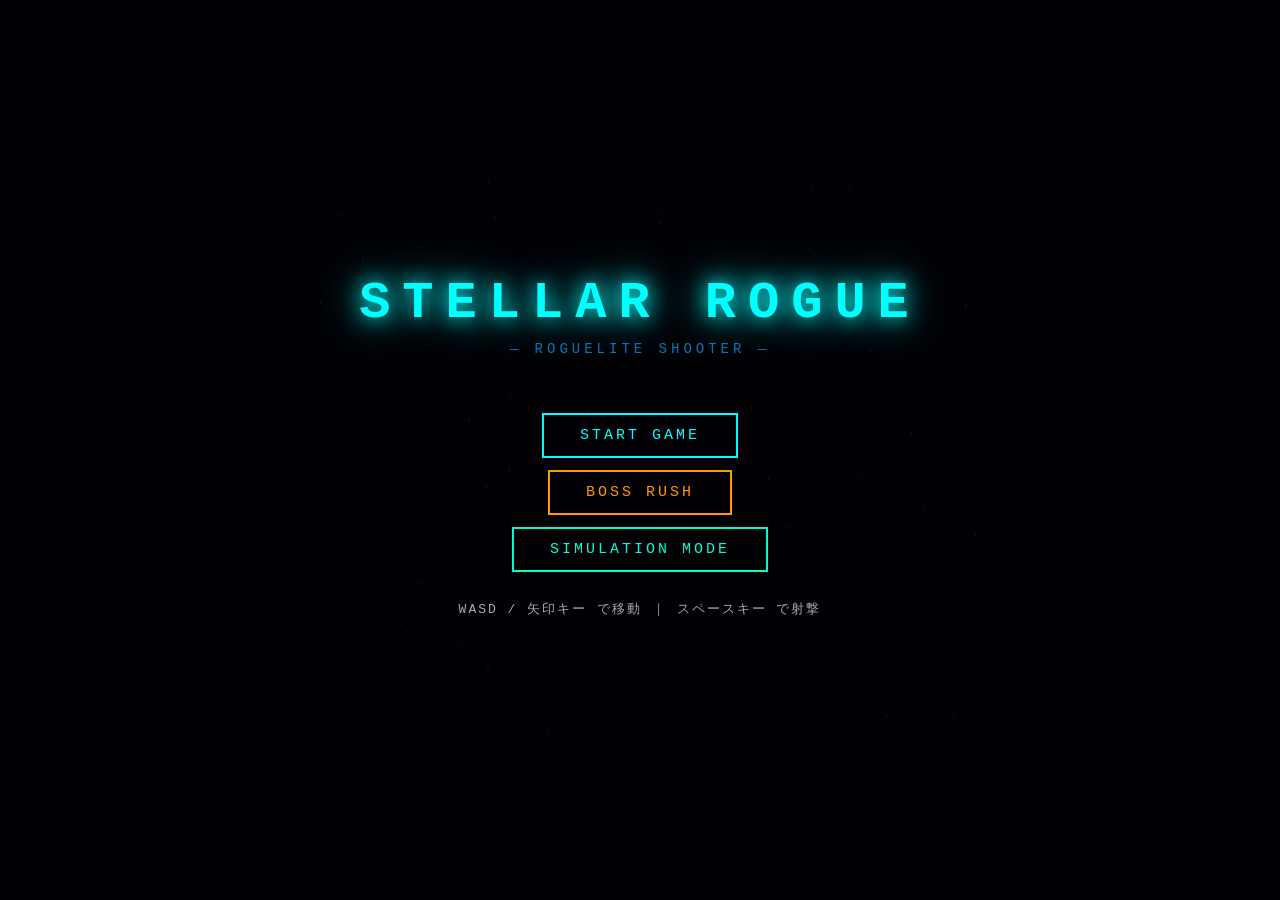
<file: index.html>
﻿<!DOCTYPE html>
<html lang="ja">
<head>
<meta charset="UTF-8">
<title>STELLAR ROGUE</title>
<link rel="stylesheet" href="css/style.css">
</head>
<body>
<canvas id="gameCanvas"></canvas>
<div id="overlay">
  <div class="title-text">STELLAR ROGUE</div>
  <div class="subtitle-text">— ROGUELITE SHOOTER —</div>
  <button class="btn" id="startBtn" onclick="showInitialItemSelect()">START GAME</button>
  <button class="btn" style="border-color:#f90;color:#f90;margin-top:4px" onclick="showBossSelect()">BOSS RUSH</button>
  <button class="btn" style="border-color:#00ffcc;color:#00ffcc;margin-top:4px" onclick="showSimulationSelect()">SIMULATION MODE</button>
  <div class="info-text" style="margin-top:20px">WASD / 矢印キー で移動 ｜ スペースキー で射撃</div>
</div>

<script src="js/app-preboss.js"></script>
<script src="js/bosses-1-9.js"></script>
<script src="js/bosses-10-18.js"></script>
<script src="js/app-postboss.js"></script>
</body>
</html>
</file>
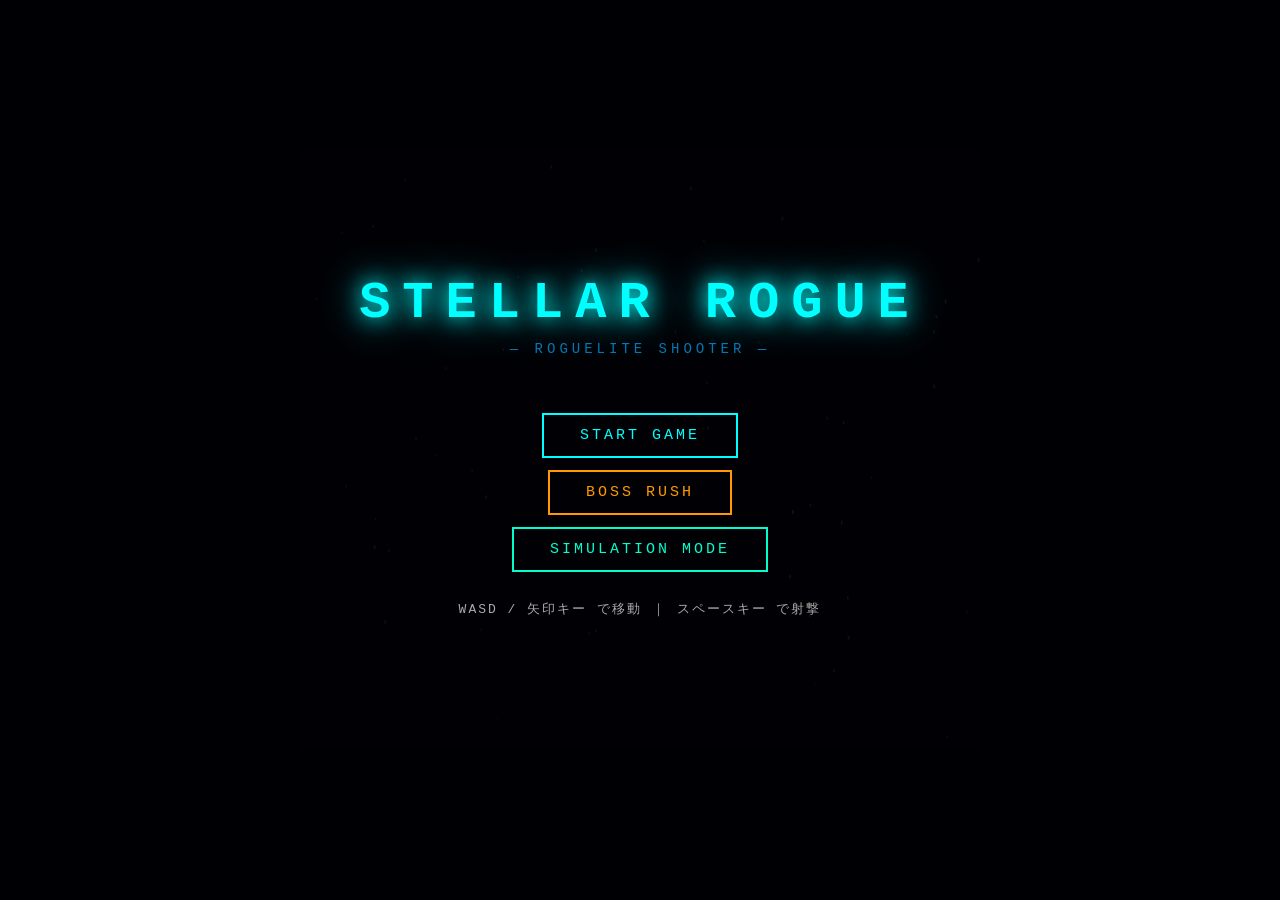
<file: shooter.html>
<!DOCTYPE html>
<html lang="ja">
<head>
<meta charset="UTF-8">
<title>STELLAR ROGUE</title>
<style>
  * { margin:0; padding:0; box-sizing:border-box; }
  body {
    background: #000;
    display: flex;
    justify-content: center;
    align-items: center;
    min-height: 100vh;
    font-family: 'Courier New', monospace;
    overflow: hidden;
  }
  #gameCanvas {
    display: block;
    image-rendering: pixelated;
  }
  #ui {
    position: fixed;
    top: 0; left: 0;
    width: 100%; height: 100%;
    pointer-events: none;
    display: flex;
    justify-content: center;
    align-items: center;
  }
  #overlay {
    position: fixed;
    top: 0; left: 0;
    width: 100%; height: 100%;
    background: rgba(0,0,5,0.92);
    display: flex;
    flex-direction: column;
    align-items: center;
    justify-content: safe center;
    color: #fff;
    z-index: 100;
    overflow-y: auto;
    padding: 24px 12px;
  }
  #overlay.hidden { display: none; }
  .title-text {
    font-size: 52px;
    letter-spacing: 12px;
    color: #0ff;
    text-shadow: 0 0 20px #0ff, 0 0 40px #0ff;
    margin-bottom: 8px;
    font-weight: bold;
  }
  .subtitle-text {
    font-size: 14px;
    letter-spacing: 4px;
    color: #0af;
    margin-bottom: 48px;
    opacity: 0.7;
  }
  .item-select-title {
    font-size: 28px;
    letter-spacing: 6px;
    color: #ff0;
    text-shadow: 0 0 15px #ff0;
    margin-bottom: 32px;
  }
  .item-cards {
    display: flex;
    gap: 20px;
    margin-bottom: 24px;
  }
  .item-card {
    width: 180px;
    padding: 20px 16px;
    border: 2px solid #444;
    border-radius: 8px;
    background: rgba(0,20,40,0.8);
    cursor: pointer;
    pointer-events: all;
    transition: all 0.2s;
    text-align: center;
    position: relative;
    overflow: hidden;
  }
  .item-card:hover {
    border-color: #0ff;
    box-shadow: 0 0 20px rgba(0,255,255,0.3);
    transform: translateY(-4px);
  }
  .item-card.once-only {
    border-color: #f90;
  }
  .item-card.once-only:hover {
    border-color: #ff0;
    box-shadow: 0 0 20px rgba(255,200,0,0.4);
  }
  .item-card-name {
    font-size: 15px;
    color: #0ff;
    margin-bottom: 10px;
    font-weight: bold;
    letter-spacing: 1px;
  }
  .item-card.once-only .item-card-name { color: #ff0; }
  .item-card-desc {
    font-size: 11px;
    color: #888;
    line-height: 1.5;
  }
  .item-card-icon {
    font-size: 28px;
    margin-bottom: 10px;
  }
  .badge {
    position: absolute;
    top: 6px; right: 6px;
    font-size: 9px;
    padding: 2px 5px;
    border-radius: 3px;
    background: #f90;
    color: #000;
    font-weight: bold;
  }
  .btn {
    padding: 12px 36px;
    border: 2px solid #0ff;
    background: transparent;
    color: #0ff;
    font-family: 'Courier New', monospace;
    font-size: 15px;
    letter-spacing: 3px;
    cursor: pointer;
    pointer-events: all;
    transition: all 0.2s;
    margin: 8px;
  }
  .btn:hover {
    background: #0ff;
    color: #000;
    box-shadow: 0 0 20px #0ff;
  }
  .phase-banner {
    font-size: 36px;
    letter-spacing: 8px;
    color: #0f0;
    text-shadow: 0 0 20px #0f0;
    animation: pulse 1s ease-in-out infinite alternate;
  }
  @keyframes pulse {
    from { opacity: 0.7; transform: scale(0.97); }
    to { opacity: 1; transform: scale(1.03); }
  }
  .boss-banner {
    font-size: 42px;
    letter-spacing: 8px;
    color: #f00;
    text-shadow: 0 0 30px #f00, 0 0 60px #f00;
    animation: bossPulse 0.5s ease-in-out infinite alternate;
  }
  @keyframes bossPulse {
    from { opacity: 0.8; }
    to { opacity: 1; text-shadow: 0 0 40px #f00, 0 0 80px #f00; }
  }
  .clear-banner {
    font-size: 48px;
    letter-spacing: 10px;
    color: #ff0;
    text-shadow: 0 0 30px #ff0;
    margin-bottom: 20px;
  }
  .gameover-banner {
    font-size: 52px;
    letter-spacing: 10px;
    color: #f00;
    text-shadow: 0 0 30px #f00;
    margin-bottom: 20px;
  }
  .info-text {
    color: #aaa;
    font-size: 13px;
    letter-spacing: 2px;
    margin-bottom: 8px;
  }
  .item-list-display {
    display: flex;
    flex-wrap: wrap;
    gap: 6px;
    justify-content: center;
    margin-top: 8px;
    max-width: 520px;
    max-height: 96px;
    overflow-y: auto;
    padding: 4px 8px;
    border: 1px solid #ffffff15;
    border-radius: 6px;
    background: rgba(255,255,255,0.03);
    scrollbar-width: thin;
    scrollbar-color: #444 transparent;
  }
  .item-badge {
    padding: 3px 8px;
    border-radius: 12px;
    font-size: 11px;
    background: rgba(0,255,255,0.15);
    border: 1px solid #0ff4;
    color: #0ff;
  }
  .stars-bg {
    position: fixed;
    top:0;left:0;width:100%;height:100%;
    pointer-events:none;
    z-index:-1;
  }
  .event-warning {
    position: fixed;
    top: 50%;
    left: 50%;
    transform: translate(-50%, -50%);
    font-size: 48px;
    font-weight: bold;
    color: #f00;
    text-shadow: 0 0 30px #f00, 0 0 60px #f00;
    letter-spacing: 4px;
    animation: eventFlash 0.5s ease-in-out;
    pointer-events: none;
    z-index: 50;
  }
  @keyframes eventFlash {
    0%, 100% { opacity: 1; transform: translate(-50%, -50%) scale(1); }
    50% { opacity: 0.5; transform: translate(-50%, -50%) scale(1.1); }
  }
</style>
</head>
<body>
<canvas id="gameCanvas"></canvas>
<div id="overlay">
  <div class="title-text">STELLAR ROGUE</div>
  <div class="subtitle-text">— ROGUELITE SHOOTER —</div>
  <button class="btn" id="startBtn" onclick="showInitialItemSelect()">START GAME</button>
  <button class="btn" style="border-color:#f90;color:#f90;margin-top:4px" onclick="showBossSelect()">BOSS RUSH</button>
  <button class="btn" style="border-color:#00ffcc;color:#00ffcc;margin-top:4px" onclick="showSimulationSelect()">SIMULATION MODE</button>
  <div class="info-text" style="margin-top:20px">WASD / 矢印キー で移動 ｜ スペースキー で射撃</div>
</div>

<script>
const canvas = document.getElementById('gameCanvas');
const ctx = canvas.getContext('2d');
const W = 680, H = 600;
canvas.width = W; canvas.height = H;

function randInt(min, max) { return Math.floor(Math.random() * (max - min + 1)) + min; }
function lerp(a, b, t) { return a + (b - a) * t; }
function distToSegment(px, py, x1, y1, x2, y2) {
  const l2 = (x1-x2)**2 + (y1-y2)**2;
  if (l2 === 0) return Math.hypot(px-x1, py-y1);
  let t = ((px-x1)*(x2-x1) + (py-y1)*(y2-y1)) / l2;
  t = Math.max(0, Math.min(1, t));
  return Math.hypot(px - (x1 + t*(x2-x1)), py - (y1 + t*(y2-y1)));
}

// ==================== STATE ====================
let state = 'title';
let wavePhase = 1;
let itemSelectRound = 0;
let frameCount = 0;
let waveTimer = 0;
let bossType = 0;
let waveClearing = false;
let loopCount = 1;

// ==================== 呪字システム ====================
let curseSlots = [];          // 取得済み呪字リスト
let curseUsedFlags = {};      // 1回限り効果の使用済みフラグ
// フラグ: 命復活済み, 死モード, HP上昇無効, 基/礎バフタイマー, 号灰暗光のboss強制指定
let pendingForceBoss   = 0;
let pendingJuCurse     = false; // 呪: 強制3連呪字選択中
let curseHaiActive     = false; // 排: 右端「取得しない」→ランダム呪字
let curseMuCount       = 0;     // 無: 取得回数
let curseMuFixed       = false; // 無: 左端固定中
let curseKyoUsed       = false; // 虚: 使用済み（無を排除）
let pendingItemDiscard = 0;     // 放棄phase残回数
let pendingItemDiscardCallback = null;
let pendingHelperDouble = false; // 絆: ヘルパー2体化   // 次ボスを強制指定する番号(0=なし)
let pendingExtraCurse  = false; // 灰: 次の呪字選択で追加1回
let pendingKanCount = 0;        // 環: 捨て/入れ替え回数カウント（HP+1,DMG+1用）
let pendingExtraKameCurse = 0;  // 亀・邪: 追加呪字選択回数
let pendingExtraItemSelect = 0; // 暗: 追加アイテム選択3回
let curseDeathMode     = false; // 死: maxHP固定1
let curseReviveUsed    = false; // 命: 復活済み
let curseReviveHalved  = false; // 命: 復活後ダメージ半減中
let curseKisoBuffTimer = 0;   // 基: 発動後10秒バフタイマー
let curseReisoBuff     = false; // 礎: バリア/SF発動後バフ中
let curseReisoCoolTimer = 0;  // 礎: 礎バフタイマー
let recentBosses = [];

// ストックヒール
let stockHealCount  = 1;   // 現在所持数（初期1）
let stockHealMax    = 3;   // 最大所持数
let stockHealAmount = 10;  // 1回の回復量
// カルマゲージ
let karmaOrange = 0;
let karmaRed    = 0;
let karmaOrangeThresh = 8;
let karmaRedThresh    = 80;
let karmaParticles = [];
let pendingCurseApplyQueue = []; // 呪字キュー
// ダメージポップアップ
let damagePopups = [];
// 状態異常システム
// player状態異常
let playerPoison = null;    // { lv, timer, maxTimer, tickTimer }
let playerFragile = null;   // { lv, timer }
// 敵の状態異常は各敵オブジェクトに statusEffects フィールドで管理
let statusParticles = [];   // エフェクト用パーティクル
// ファイア燃料
let fireFuel = 0;
let fireFuelMax = 0;
let fireKeyHeld = false;

// ==================== EVENT SYSTEM ====================
let eventProbability = 0; // 初期確率は0%（1週目）
let currentEvent = null; // 現在のイベント: 'swarm', 'fog', 'doubleDamage', 'droplets', 'giant_blackhole', 'pillar'
let lastEvent = null; // 前回のイベント（連続防止用）
let eventEnemyType = null; // 大量発生の敵タイプ
let eventDamageMult = 1; // ダメージ倍率
let fogIntensity = 0; // 霧の強度（0-1）
let eventWarningTimer = 0; // 警告メッセージの表示タイマー
let eventWarningText = ''; // 警告メッセージ
let showDebugEventProbability = false; // Iキーでイベント確率表示切替
let dropletEnemies = []; // しずく敵の配列
let eventItemBonusUsed = false; // イベント時のアイテム選択ボーナスを使用したか
let forceNextEvent = false; // Oキーによる次フェーズ強制イベント発動フラグ
let pendingEventBonus = false; // イベントwave突破後、次アイテム選択でボーナス付与するフラグ

// 巨大ブラックホールイベント
let bhEvent = null; // { x, y, phase:'suck'/'blow', phaseTimer, totalTimer, particles }
// ピラーイベント
let pillarEvent = null; // { timer, laserTimer, lasers }
let pillarLasers = []; // creeping laser配列

const keys = {};
document.addEventListener('keydown', e => {
  keys[e.code] = true;
  if (e.code === 'KeyP') player.invincible = !player.invincible;
  if (e.code === 'KeyI') {
    showDebugEventProbability = !showDebugEventProbability;
    eventWarningText = showDebugEventProbability ? '🔍 イベント確率表示 ON' : '🔍 イベント確率表示 OFF';
    eventWarningTimer = 30;
    e.preventDefault();
    return;
  }
  if (e.code === 'KeyO' && (state === 'wave' || state === 'boss' || state === 'itemSelect')) {
    forceNextEvent = true;
    // 画面にコマンド受付を表示
    eventWarningText = '★ 次のフェーズでイベント発生確定！ ★';
    eventWarningTimer = 120;
  }
  if (e.code === 'KeyZ' && player.hasBarrier && !player.barrierActive && player.barrierRechargeCooldown <= 0 && player.alive && (state === 'wave' || state === 'boss')) {
    player.barrierActive = true;
    player.barrierTimer = 0;
    player.barrierHp = 20;
    if (curseSlots.includes('基')) curseKisoBuffTimer = 600;
    if (curseSlots.includes('礎')) { player.hp = Math.min(player.maxHp, player.hp + 10); curseReisoBuff = true; curseReisoCoolTimer = 600; }
    e.preventDefault();
    return;
  }
  if (e.code === 'KeyA' && player.hasSuperFlash && player.superFlashRechargeCooldown <= 0 && player.alive && (state === 'wave' || state === 'boss')) {
    activateSuperFlash();
    e.preventDefault();
    return;
  }
  // Vキー長押しでファイア
  if (e.code === 'KeyV') { fireKeyHeld = true; }
  if (e.code === 'KeyC' && player.alive && (state === 'wave' || state === 'boss') && stockHealCount > 0) {
    stockHealCount--;
    player.hp = Math.min(player.maxHp, player.hp + stockHealAmount);
    spawnDamagePopup(player.x, player.y - 30, stockHealAmount, false);
    e.preventDefault();
    return;
  }
  if (e.code === 'KeyN' && player.hasFragileShot && player.fragileshotCooldown <= 0 && player.alive && (state === 'wave' || state === 'boss')) {
    firePlayerFragileShot();
    e.preventDefault();
    return;
  }
  e.preventDefault();
});
document.addEventListener('keyup', e => { keys[e.code] = false; if (e.code === 'KeyV') fireKeyHeld = false; });

// ==================== PLAYER ====================
const player = {
  x: W/2, y: H - 80,
  hp: 30, maxHp: 30,
  speed: 3.5, damage: 1, bulletSpeed: 12, shootInterval: 22,
  shootTimer: 0, damageTimer: 0, alive: true, invincible: false,
  has3Way: false, hasSide: false, hasBack: false, hasHoming: false, hasPierce: false,
  items: [],
  laserTimer: 0, bombTimer: 0, shotgunTimer: 0, sniperTimer: 0,
  itemPlasmaTimer: 0, boomerangTimer: 0, bubbleTimer: 0, stickAngle: 0,
  tornadoTimer: 0, meteorTimer: 0, helperSpawnCount: 0,
  hasDash: false, dashTimer: 0, dashCooldown: 0, dashTrail: [],
  dashCharges: 1, dashCharge2Cooldown: 0,
  hasBarrier: false, barrierActive: false, barrierTimer: 0, barrierHp: 20, barrierRechargeCooldown: 0,
  hasSuperFlash: false, superFlashTimer: 0, screenFlashTimer: 0, screenFlashColor: null, superFlashRechargeCooldown: 0,
  hasFragileShot: false, fragileshotCooldown: 0,
};

let sniper = { x: W/2, y: H - 50 };

function hitPlayer(frames = 30) {
  // hitPlayerDamage に統一（激_dmg2x・eventDamageMult 両方を正しく適用するため）
  hitPlayerDamage(1, frames);
}

// ダメージ量を指定して受ける関数（レーザーやハートの突進用）
function hitPlayerDamage(amount, frames = 30) {
  if (!player.alive || player.invincible || player.damageTimer > 0) return;

  // 指定されたダメージにイベント倍率をかける
  let finalDmg = amount * eventDamageMult;
  // 激: 受けるダメージ2倍
  if (curseUsedFlags['激_dmg2x']) finalDmg = Math.max(1, Math.ceil(finalDmg * 2));

  if (player.barrierActive) {
    player.barrierHp -= finalDmg;
    if (player.barrierHp <= 0) {
      player.barrierActive = false;
      player.barrierRechargeCooldown = 2400;
      // 礎: バリア消滅時HP+10 & バフ
      if (curseSlots.includes('礎')) { player.hp = Math.min(player.maxHp, player.hp + 10); curseReisoBuff = true; curseReisoCoolTimer = 600; }
    }
    player.damageTimer = 10;
  } else {
    player.hp -= finalDmg;
    // 自機ダメージポップアップ（赤）
    spawnDamagePopup(player.x, player.y - 20, finalDmg, true);
    // カルマ: 受けたダメージで蓄積
    if (player.items.includes('karma')) addKarma(finalDmg);
    player.damageTimer = curseSlots.includes('避') ? frames * 3 : frames;
    if (player.hp <= 0) {
      // 命: 一度だけ最大HPで復活
      if (curseSlots.includes('命') && !curseReviveUsed) {
        curseReviveUsed = true;
        player.hp = player.maxHp; player.alive = true;
        player.screenFlashTimer = 20; player.screenFlashColor = 'rgba(255,100,255,0.6)';
      } else {
        player.hp = 0; player.alive = false;
      }
    }
  }
}

// 通常の接触ダメージなどはこれを使う
function hitPlayer(frames = 30) {
  hitPlayerDamage(1, frames);
}

function resetPlayer() {
  player.x = W/2; player.y = H - 80;
  player.hp = 30; player.maxHp = 30;
  player.speed = 3.5; player.damage = 2; player.bulletSpeed = 12; player.shootInterval = 22;
  player.shootTimer = 0; player.damageTimer = 0; player.alive = true; player.invincible = false;
  player.has3Way = false; player.hasSide = false; player.hasBack = false; player.hasHoming = false; player.hasPierce = false;
  player.items = [];
  player.laserTimer = 0; player.bombTimer = 0; player.shotgunTimer = 0; player.sniperTimer = 0;
  player.itemPlasmaTimer = 0; player.stickAngle = 0;
  player.hasBarrier = false; player.barrierActive = false; player.barrierTimer = 0; player.barrierHp = 20; player.barrierRechargeCooldown = 0;
  player.hasSuperFlash = false; player.superFlashTimer = 0; player.screenFlashTimer = 0; player.screenFlashColor = null; player.superFlashRechargeCooldown = 0;
  player.hasFragileShot = false; player.fragileshotCooldown = 0;
  sniper = { x: W/2, y: H - 50 };
  playerChakrams = [];
  playerBubbles = [];
  playerTornadoes = [];
  playerMeteors = [];
  playerFragileShots = [];
  player.chakramTimer = 0;
  player.bubbleTimer = 0;
  player.tornadoTimer = 0;
  player.meteorTimer = 0;
  player.helperSpawnCount = 0;
  helperUnits = [];
  player.hasDash = false; player.dashTimer = 0; player.dashCooldown = 0;
  player.dashTrail = []; player.dashCharges = 1; player.dashCharge2Cooldown = 0;
  loopCount = 1;
  
  // イベント状態をリセット（1週目は0%、2週目以降は初期確率に戻す）
  eventProbability = getBaseEventProbability();
  currentEvent = null;
  lastEvent = null;
  eventEnemyType = null;
  eventDamageMult = 1;
  fogIntensity = 0;
  eventWarningTimer = 0;
  eventWarningText = '';
  dropletEnemies = [];
  eventItemBonusUsed = false;
  forceNextEvent = false;
  pendingEventBonus = false;
  recentBosses = [];
  curseSlots = []; curseUsedFlags = {};
  stockHealCount = 1; stockHealMax = 3; stockHealAmount = 10;
  karmaOrange = 0; karmaRed = 0; karmaOrangeThresh = 8; karmaRedThresh = 80;
  karmaParticles = []; damagePopups = [];
  pendingCurseApplyQueue = [];
  playerPoison = null; playerFragile = null; statusParticles = [];
  fireFuel = 0; fireFuelMax = 0; fireKeyHeld = false; if(typeof resetFireParticles==='function')resetFireParticles();
  pendingForceBoss = 0; pendingExtraCurse = false; pendingExtraItemSelect = 0; pendingJuCurse = false;
  pendingKanCount = 0; pendingExtraKameCurse = 0;
  curseHaiActive = false; curseMuCount = 0; curseMuFixed = false; curseKyoUsed = false;
  pendingItemDiscard = 0; pendingItemDiscardCallback = null; pendingHelperDouble = false;
  curseDeathMode = false; curseReviveUsed = false; curseReviveHalved = false;
  curseKisoBuffTimer = 0; curseReisoBuff = false; curseReisoCoolTimer = 0;
}

function drawDashTrail() {
  if (!player.dashTrail || player.dashTrail.length === 0) return;
  for (const t of player.dashTrail) {
    ctx.save();
    ctx.globalAlpha = t.alpha;
    ctx.fillStyle = '#88ccff';
    ctx.shadowColor = '#44aaff';
    ctx.shadowBlur = 8;
    ctx.beginPath(); ctx.arc(t.x, t.y, 10, 0, Math.PI * 2); ctx.fill();
    ctx.restore();
  }
}

function drawPlayer() {
  const px = player.x, py = player.y;
  const isInvincible = player.invincible;
  
  const sniperLv = player.items.filter(id=>id==='sniper').length;
  if (sniperLv > 0 && player.alive) {
    ctx.save();
    ctx.fillStyle = '#cc00ff'; ctx.shadowColor = '#cc00ff'; ctx.shadowBlur = 8;
    ctx.beginPath(); ctx.arc(sniper.x, sniper.y, 8, 0, Math.PI*2); ctx.fill();
    ctx.fillStyle = '#ff0'; ctx.beginPath(); ctx.arc(sniper.x, sniper.y, 4, 0, Math.PI*2); ctx.fill();
    ctx.restore();
  }

  // Draw Player Stick
  const stickLv = player.items.filter(id=>id==='stick').length;
  if (stickLv > 0 && player.alive) {
    const len = stickLv === 1 ? 40 : (stickLv === 2 ? 80 : (stickLv === 3 ? 120 : 160));
    const x2 = px + Math.cos(player.stickAngle) * len;
    const y2 = py + Math.sin(player.stickAngle) * len;
    ctx.save(); ctx.strokeStyle = '#0ff'; ctx.lineWidth = 6; ctx.shadowColor = '#0ff'; ctx.shadowBlur = 10;
    ctx.beginPath(); ctx.moveTo(px, py); ctx.lineTo(x2, y2);
    if (stickLv >= 4) {
      const x3 = px - Math.cos(player.stickAngle) * len;
      const y3 = py - Math.sin(player.stickAngle) * len;
      ctx.lineTo(x3, y3);
    }
    ctx.stroke();
    ctx.strokeStyle = '#fff'; ctx.lineWidth = 2; ctx.stroke();
    ctx.restore();
  }

  if (player.barrierActive) {
    ctx.save();
    ctx.strokeStyle = '#7f7'; ctx.globalAlpha = 0.6; ctx.shadowColor = '#7f7'; ctx.shadowBlur = 12; ctx.lineWidth = 2;
    ctx.beginPath(); ctx.arc(px, py, 30, 0, Math.PI*2); ctx.stroke();
    // バリアのHPバー
    const barW = 50, barX = px - barW/2, barY = py - 45;
    ctx.globalAlpha = 1;
    ctx.fillStyle = '#333'; ctx.fillRect(barX, barY, barW, 6);
    ctx.fillStyle = '#7f7'; ctx.fillRect(barX, barY, barW * (player.barrierHp / 20), 6);
    ctx.strokeStyle = '#7f7'; ctx.lineWidth = 1; ctx.strokeRect(barX, barY, barW, 6);
    ctx.restore();
  }
  
  if (isInvincible && Math.floor(frameCount / 4) % 2 === 0) return;
  const outer = isInvincible ? '#ffd700' : (player.damageTimer > 0 ? '#f44' : '#0ff');
  ctx.save();
  ctx.fillStyle = outer; ctx.shadowColor = outer; ctx.shadowBlur = 12;
  ctx.fillRect(px - 18, py - 8, 36, 20);
  ctx.fillRect(px - 8, py - 22, 16, 16);
  ctx.fillStyle = '#ff0'; ctx.shadowColor = '#ff0'; ctx.shadowBlur = 8;
  ctx.fillRect(px - 13, py - 5, 26, 14);
  ctx.fillRect(px - 5, py - 18, 10, 12);
  ctx.restore();
}

function drawScreenFlash() {
  if (player.screenFlashTimer > 0) {
    const opacity = (player.screenFlashTimer / 30) * 0.6;
    ctx.fillStyle = `rgba(255, 255, 0, ${opacity})`;
    ctx.fillRect(0, 0, W, H);
  }
}

function updatePlayer() {
  if (!player.alive) return;
  const canMoveA = !(player.hasSuperFlash && (state === 'wave' || state === 'boss'));
  if (keys['ArrowLeft'] || (canMoveA && keys['KeyA'])) player.x -= player.speed;
  if (keys['ArrowRight'] || keys['KeyD']) player.x += player.speed;
  if (keys['ArrowUp'] || keys['KeyW']) player.y -= player.speed;
  if (keys['ArrowDown'] || keys['KeyS']) player.y += player.speed;
  player.x = Math.max(18, Math.min(W - 18, player.x));
  player.y = Math.max(22, Math.min(H - 8, player.y));
  if (player.damageTimer > 0) player.damageTimer--;
  
  if (player.barrierActive) {
    player.barrierTimer++;
    if (player.barrierTimer >= 600) {
      // 10秒経過で自動消滅
      player.barrierActive = false;
      player.barrierTimer = 0;
      player.barrierRechargeCooldown = 2400; // 40秒リチャージ
    }
  }
  
  if (player.barrierRechargeCooldown > 0) {
    player.barrierRechargeCooldown--;
  }
  
  if (player.superFlashRechargeCooldown > 0) {
    player.superFlashRechargeCooldown--;
  }

  if (player.fragileshotCooldown > 0) {
    player.fragileshotCooldown--;
  }
  
  if (player.screenFlashTimer > 0) player.screenFlashTimer--;

  // 呪字タイマー更新
  if (curseKisoBuffTimer > 0) curseKisoBuffTimer--;
  if (curseReisoCoolTimer > 0) { curseReisoCoolTimer--; if (curseReisoCoolTimer <= 0) curseReisoBuff = false; }
  // 死: maxHP=1固定
  if (curseDeathMode) { player.maxHp = 1; player.hp = Math.min(1, player.hp); }
  
  // 速: 移動速度1.4倍フラグは speed 算出時に適用
  const baseSpeed = 3.5 * (curseSlots.includes('速') ? 1.4 : 1.0);
  player.speed = baseSpeed;

  // ダッシュ処理
  if (player.dashTimer > 0) {
    player.dashTimer--;
    // 残像記録
    player.dashTrail.unshift({ x: player.x, y: player.y, alpha: 0.5 });
    if (player.dashTrail.length > 8) player.dashTrail.pop();
    // 無敵中
    player.damageTimer = Math.max(player.damageTimer, 2);
  } else {
    // 残像フェード
    for (const t of player.dashTrail) t.alpha -= 0.08;
    player.dashTrail = player.dashTrail.filter(t => t.alpha > 0);
  }
  if (player.dashCooldown > 0) player.dashCooldown--;
  if (player.dashCharge2Cooldown > 0) player.dashCharge2Cooldown--;

  // Bキーでダッシュ発動
  if (keys['KeyB']) {
    // 2チャージ目（走呪字）
    const hasCharge2 = curseSlots.includes('走') && player.dashCharges >= 2;
    const canDash1 = player.hasDash && player.dashTimer <= 0 && player.dashCooldown <= 0;
    const canDash2 = hasCharge2 && player.dashTimer <= 0 && player.dashCharge2Cooldown <= 0;
    if (canDash1 || canDash2) {
      // 移動方向を計算
      let dx = 0, dy = 0;
      const canMoveA2 = !(player.hasSuperFlash && (state === 'wave' || state === 'boss'));
      if (keys['ArrowLeft']) dx -= 1;
      if (keys['ArrowRight']) dx += 1;
      if (keys['ArrowUp']) dy -= 1;
      if (keys['ArrowDown']) dy += 1;
      if (dx === 0 && dy === 0) dy = -1; // 方向キーなし → 上
      const len = Math.hypot(dx, dy) || 1;
      dx /= len; dy /= len;
      const dashSpeed = player.speed * 3;
      player.dashVx = dx * dashSpeed;
      player.dashVy = dy * dashSpeed;
      player.dashTimer = 8; // 0.5秒
      if (canDash1 && player.dashCooldown <= 0) {
        player.dashCooldown = 120; // 2秒
      } else if (canDash2) {
        player.dashCharge2Cooldown = 120;
      }
      keys['KeyB'] = false; // 連続発動防止
    }
  }
  if (player.dashTimer > 0 && player.dashVx !== undefined) {
    player.x += player.dashVx; player.y += player.dashVy;
    player.x = Math.max(18, Math.min(W - 18, player.x));
    player.y = Math.max(22, Math.min(H - 8, player.y));
  }

  const reisoBspeedMult = (curseReisoBuff) ? 1.1 : 1.0;
  const reisoBuletMult  = (curseReisoBuff) ? 1.1 : 1.0;
  // 怒: HP10以下でテンポ+20%
  const ikariTempoMult = (curseSlots.includes('怒') && player.hp <= 10) ? 1.2 : 1.0;
  player.shootTimer += reisoBspeedMult * ikariTempoMult;
  if (keys['Space'] && player.shootTimer >= player.shootInterval) {
    shootPlayer();
    player.shootTimer = 0;
  }
  updatePlayerOptions();
}

// ==================== NEW PLAYER OPTIONS (ITEMS) ====================
let playerLasers = [];
let playerBombs = [];
let enemyLasers = [];
let plasmas = [];
let playerTornadoes = [];   // トルネード
let playerMeteors = [];     // メテオ
let playerFragileShots = []; // 脆弱弾
let helperUnits = [];        // ヘルパー

function updatePlayerOptions() {
  const laserLv = player.items.filter(id=>id==='laser').length;
  const bombLv = player.items.filter(id=>id==='bomb').length;
  const shotgunLv = player.items.filter(id=>id==='shotgun').length;
  const sniperLv = player.items.filter(id=>id==='sniper').length;
  const plasmaLv = player.items.filter(id=>id==='plasma').length;
  const stickLv = player.items.filter(id=>id==='stick').length;
  const chakramLv = player.items.filter(id=>id==='chakram').length;
  const bubbleLv = player.items.filter(id=>id==='bubble').length;

  if (laserLv > 0) {
    player.laserTimer++;
    if (player.laserTimer >= 150) { player.laserTimer = 0; firePlayerLaser(laserLv); }
  }

  if (bombLv > 0) {
    player.bombTimer++;
    if (player.bombTimer >= 160) { player.bombTimer = 0; firePlayerBomb(bombLv); }
  }

  if (shotgunLv > 0) {
    player.shotgunTimer++;
    if (player.shotgunTimer >= 140) { player.shotgunTimer = 0; firePlayerShotgun(shotgunLv); }
  }

  if (sniperLv > 0) updateMiniSniper(sniperLv);

  if (plasmaLv > 0) {
    player.itemPlasmaTimer++;
    if (player.itemPlasmaTimer >= 130) {
      player.itemPlasmaTimer = 0;
      let target = findNearestEnemy();
      if (!target && boss && boss.alive) target = boss;
      if (target) {
        const r = plasmaLv === 1 ? 70 : (plasmaLv === 2 ? 100 : (plasmaLv === 3 ? 140 : 180));
        const dmg = player.damage + (plasmaLv >= 4 ? 40 : 20);
        plasmas.push({x: target.x, y: target.y, maxR: r, timer: 0, isPlayer: true, lightningTimer: 0, dmg});
      }
    }
  }


  if (chakramLv > 0) {
    player.chakramTimer++;
    const interval = chakramLv === 4 ? 70 : 100;
    if (player.chakramTimer >= interval) {
      player.chakramTimer = 0;
      firePlayerChakram(chakramLv);
    }
  }
  if (bubbleLv > 0) {
    player.bubbleTimer++;
    if (player.bubbleTimer >= 250) {
      player.bubbleTimer = 0;
      firePlayerBubble(bubbleLv);
    }
  }

  // トルネード
  const tornadoLv = player.items.filter(id=>id==='tornado').length;
  if (tornadoLv > 0) {
    player.tornadoTimer++;
    const interval = 140; // lv問わず固定テンポ
    if (player.tornadoTimer >= interval) {
      player.tornadoTimer = 0;
      firePlayerTornado(tornadoLv);
      if (tornadoLv >= 4) setTimeout(() => firePlayerTornado(tornadoLv), 200);
      if (tornadoLv >= 4 && curseSlots.includes('渦')) setTimeout(() => firePlayerTornado(tornadoLv), 400);
    }
  }

  // ヘルパーユニット数チェック (アイテム取得数に合わせてスポーン調整)
  const helperLv = player.items.filter(id=>id==='helper').length;
  const helperMax = pendingHelperDouble ? 2 : 1;
  if (helperLv > 0 && helperUnits.length < helperMax) {
    spawnHelperUnit(helperLv);
  } else if (helperUnits.length > 0) {
    // 既存ユニットのlvを毎フレーム同期（lv変動を即反映）
    helperUnits[0].lv = helperLv;
    helperUnits[0].attackInterval = helperLv >= 4 ? 55 : 90;
  }
  // helperアイテムがなければユニットを消す
  if (helperLv === 0) helperUnits = [];

  // メテオ
  const meteorLv = player.items.filter(id=>id==='meteor').length;
  if (meteorLv > 0) {
    player.meteorTimer++;
    const interval = 300;
    if (player.meteorTimer >= interval) {
      player.meteorTimer = 0;
      firePlayerMeteor(meteorLv);
    }
  }

  // ポイズントラップ
  const poisonTrapLv = player.items.filter(id=>id==='poisontrap').length;
  if (poisonTrapLv > 0) {
    // 常時自機位置に毒円を展開（発射弾なし）
    if (!player._poisonAura || !player._poisonAura.alive) {
      const trapR = poisonTrapLv===1?80 : poisonTrapLv===2?110 : poisonTrapLv===3?140 : 170;
      const aura = {
        x: player.x, y: player.y,
        vx: 0, vy: 0,
        dmg: 0, alive: true, pierce: true, pierced: false, infinitePierce: true,
        color:'#44ff44', glow:'#00aa00', size: 10,
        isPoisonTrap: true, isPoisonAura: true, poisonLv: poisonTrapLv,
        stopped: true, travelTimer: 60,
        trapR, trapTimer: 0, trapMaxTimer: Infinity,
        isPlayer: false,
        hitSet: new Set(), // infinitePierce 当たり判定ループで hitSet.has() が呼ばれるため必須
      };
      playerBullets.push(aura);
      player._poisonAura = aura;
    }
  }

  // ファイア
  const fireLv = player.items.filter(id=>id==='fire').length;
  if (!player.fireInterval) player.fireInterval = 0;
  if (player.fireInterval > 0) player.fireInterval--;
  if (fireLv > 0 && fireKeyHeld && fireFuel > 0 && player.alive && (state==='wave'||state==='boss') && player.fireInterval <= 0) {
    fireFuel--;
    firePlayerFire(fireLv);
    player.fireInterval = 4; // 4フレームに1回発射
  }
  // 炎呪字によるダメージ強化フラグ
  const fireIsEnhanced = curseSlots.includes('炎');

  if (stickLv > 0) {
    player.stickAngle += 0.03;
    const len = stickLv === 1 ? 40 : (stickLv === 2 ? 80 : (stickLv === 3 ? 120 : H/2));
    const x1 = player.x, y1 = player.y;
    const x2 = player.x + Math.cos(player.stickAngle) * len;
    const y2 = player.y + Math.sin(player.stickAngle) * len;
    const x3 = player.x - Math.cos(player.stickAngle) * len;
    const y3 = player.y - Math.sin(player.stickAngle) * len;

    // 敵の弾を防ぐ
    for (const b of enemyBullets) {
      if (distToSegment(b.x, b.y, x1, y1, x2, y2) < 10) b.alive = false;
      if (stickLv >= 4 && distToSegment(b.x, b.y, x1, y1, x3, y3) < 10) b.alive = false;
    }

    // 敵にダメージ（0.5秒クールダウン）
    const allE = [...enemies];
    if(boss && boss.alive) allE.push(boss);
    if(bossManager && bossManager.alive) {
      if(bossManager.boss && bossManager.boss.alive) allE.push(bossManager.boss);
      for(const e of (bossManager.enemies||[])) if(e.alive) allE.push(e);
      for(const m of (bossManager.minions||[])) if(m.alive) allE.push(m);
    }
    for (const e of allE) {
      if (!e.pStickTimer || e.pStickTimer <= 0) {
        let hit = distToSegment(e.x, e.y, x1, y1, x2, y2) < (e.size||30) + 5;
        if (!hit && stickLv >= 4) hit = distToSegment(e.x, e.y, x1, y1, x3, y3) < (e.size||30) + 5;
        if (hit) {
          if (e.hit) { e.hit(player.damage); spawnDamagePopup(e.x, e.y-10, player.damage, false); }
          else damageEnemy(e, player.damage);
          // 染: 毒付与
          if (curseSlots.includes('染')) { const snLv=player.items.filter(x=>x==='sniper').length; applyPoison(e, snLv||1, 180); }
          e.pStickTimer = 30; // 0.5s cooldown
        }
      }
      if (e.pStickTimer > 0) e.pStickTimer--;
    }
  }
}

function firePlayerLaser(lv) {
  const px = player.x, py = player.y;
  const dmg = (lv >= 4 ? 20 : 15) + player.damage;
  const add = (angle) => playerLasers.push({ x: px, y: py, angle, warning: 30, active: 15, dmg, hitSet: new Set() });
  if (lv === 1) add(-Math.PI/2);
  else if (lv === 2) { add(-Math.PI/2); add(0); }
  else if (lv === 3) { for (let i=0; i<4; i++) add(i * Math.PI/4); }
  else if (lv >= 4) { for (let i=0; i<8; i++) add(i * Math.PI/8); }
}

function firePlayerBomb(lv) {
  const target = findNearestEnemy();
  let vx = 0, vy = -4;
  if (target) {
    const a = Math.atan2(target.y - player.y, target.x - player.x);
    vx = Math.cos(a) * 4; vy = Math.sin(a) * 4;
  }
  const ways = lv === 1 ? 8 : (lv === 2 ? 16 : (lv === 3 ? 32 : 64));
  const dmg = (lv >= 4 ? 12 : 6) + player.damage;
  playerBombs.push({ x: player.x, y: player.y, vx, vy, timer: 60, ways, dmg });
}

function firePlayerShotgun(lv) {
  const target = findNearestEnemy();
  let baseAngle = -Math.PI/2;
  if (target) baseAngle = Math.atan2(target.y - player.y, target.x - player.x);
  const num = lv === 1 ? 10 : (lv === 2 ? 20 : (lv === 3 ? 40 : 60));
  const dmg = 1 + (player.damage / 2);
  const spread = Math.PI / 3;
  for(let i=0; i<num; i++) {
    const a = baseAngle + (Math.random() - 0.5) * spread;
    const spd = 6 + Math.random() * 8;
    playerBullets.push({ x: player.x, y: player.y, vx: Math.cos(a)*spd, vy: Math.sin(a)*spd, dmg, homing: false, pierce: false, pierced: false, alive: true });
  }
}

function updateMiniSniper(lv) {
  const dx = player.x - sniper.x, dy = player.y - sniper.y, dist = Math.hypot(dx, dy);
  if (dist > 50) { sniper.x += dx * 0.08; sniper.y += dy * 0.08; }
  else if (dist < 35 && dist > 0) { sniper.x -= (dx/dist) * 2; sniper.y -= (dy/dist) * 2; }

  player.sniperTimer++;
  if (player.sniperTimer >= 130) {
    player.sniperTimer = 0;
    let allTargets = [];
    for(const e of enemies) if(e.alive) allTargets.push(e);
    // 全てのボスに攻撃
    if(boss && boss.alive) allTargets.push(boss);
    if (boss && boss.minions) for (const m of boss.minions) if (m.alive) allTargets.push(m);
    if (boss && boss.decoys) for (const d of boss.decoys) if (d.alive) allTargets.push(d);
    if (boss && boss.mirrors) {
      const mirrorDist = boss.mirrorDist || 120;
      for (const m of boss.mirrors) if (m.alive) {
        m.x = boss.x + Math.cos(m.angle) * mirrorDist;
        m.y = boss.y + Math.sin(m.angle) * mirrorDist;
        allTargets.push(m);
      }
    }
    if(bossManager) {
      if(bossManager.boss && bossManager.boss.alive) allTargets.push(bossManager.boss);
      for(const e of (bossManager.enemies||[])) if(e.alive) allTargets.push(e);
      for(const m of (bossManager.minions||[])) if(m.alive) allTargets.push(m);
    }
    const targets = [];
    for (const t of allTargets) targets.push({target: t, dist: Math.hypot(t.x - sniper.x, t.y - sniper.y)});
    targets.sort((a, b) => b.dist - a.dist); // Sort by distance descending (farthest first)
    const maxTargets = lv >= 4 ? 4 : lv;
    const dmg = lv >= 4 ? Math.floor(player.damage * 3) : Math.floor(player.damage * 2);
    for (let i = 0; i < Math.min(maxTargets, targets.length); i++) {
      const t = targets[i].target;
      if (t !== boss && (!bossManager || t !== bossManager.boss)) {
        t.marked = true;
      }
      const a = Math.atan2(t.y - sniper.y, t.x - sniper.x);
      playerBullets.push({ x: sniper.x, y: sniper.y, vx: Math.cos(a)*25, vy: Math.sin(a)*25, dmg, homing: false, pierce: true, infinitePierce: true, hitSet: new Set(), alive: true, isFromSniper: true }); 
    }
  }
}

function damageEnemy(e, dmg) {
  // 命呪字による実ダメージ半減（最低1）
  const realDmg = dmg; // 命復活後ダメージ半減は廃止
  // 基/礎バフ中: 弾ダメージ2倍
  const kisoBuff = (curseKisoBuffTimer > 0 || curseReisoBuff) ? 2 : 1;
  // 怒: HP10以下でダメージ2倍
  const ikariBuff = (curseSlots.includes('怒') && player.hp <= 10) ? 2 : 1;
  const finalDmg = realDmg * kisoBuff * ikariBuff;
  e.hp -= finalDmg;
  // 脆弱追加ダメージ
  const fragExtraDmg = applyFragileDamage(e, finalDmg);
  if (fragExtraDmg > 0) e.hp -= fragExtraDmg;
  // ダメージポップアップ
  const totalDisplayDmg = finalDmg + fragExtraDmg;
  spawnDamagePopup(e.x + (Math.random()-0.5)*20, e.y - 10, totalDisplayDmg, false);
  if (fragExtraDmg > 0) {
    spawnDamagePopup(e.x + (Math.random()-0.5)*20, e.y - 18, fragExtraDmg, false, true);
  }
  // (カルマは受けたダメージで蓄積 → hitPlayerDamage/hitPlayerで処理)
  if (e.hp <= 0) {
    if (e.type === 'plus' && !e.endured) {
      e.hp = 1; e.endured = true; e.x = 50 + Math.random()*(W-100); e.y = 50 + Math.random()*(H/2);
      for(let i=0; i<16; i++) fireEnemy(e.x, e.y, i*Math.PI/8, 3.5);
    } else {
      e.alive = false;
      onEnemyKilled(e);
    }
  }
}

// ==================== STATUS EFFECTS ====================

// --- 状態異常付与 ---
function applyPoison(target, lv, duration) {
  // target: player or enemy object
  if (target === player) {
    if (!playerPoison || playerPoison.lv < lv) {
      playerPoison = { lv, timer: duration, maxTimer: duration, tickTimer: 0 };
    } else {
      playerPoison.timer = Math.max(playerPoison.timer, duration);
    }
  } else {
    if (!target.statusEffects) target.statusEffects = {};
    const existing = target.statusEffects.poison;
    if (!existing || existing.lv < lv) {
      target.statusEffects.poison = { lv, timer: duration, maxTimer: duration, tickTimer: 0 };
    } else {
      existing.timer = Math.max(existing.timer, duration);
    }
  }
}

function applyFragile(target, lv, duration) {
  if (target === player) {
    if (!playerFragile || playerFragile.lv < lv) playerFragile = { lv, timer: duration };
    else playerFragile.timer = Math.max(playerFragile.timer, duration);
  } else {
    if (!target.statusEffects) target.statusEffects = {};
    const ex = target.statusEffects.fragile;
    if (!ex || ex.lv < lv) target.statusEffects.fragile = { lv, timer: duration };
    else ex.timer = Math.max(ex.timer, duration);
  }
}

// --- 状態異常更新 ---
function updateStatusEffects() {
  // プレイヤーの毒
  if (playerPoison) {
    playerPoison.timer--;
    playerPoison.tickTimer++;
    if (playerPoison.tickTimer >= 30) { // 0.5秒
      playerPoison.tickTimer = 0;
      hitPlayerDamage(playerPoison.lv, 5);
    }
    // エフェクト
    if (Math.random() < 0.3) {
      statusParticles.push({ x: player.x + (Math.random()-0.5)*20, y: player.y + (Math.random()-0.5)*20, vy: -0.8, life: 25, color: '#44ff44', type: 'poison' });
    }
    if (playerPoison.timer <= 0) playerPoison = null;
  }
  // プレイヤーの脆弱タイマー
  if (playerFragile) {
    playerFragile.timer--;
    if (playerFragile.timer <= 0) playerFragile = null;
    // エフェクト
    if (Math.random() < 0.2) {
      statusParticles.push({ x: player.x + (Math.random()-0.5)*24, y: player.y + (Math.random()-0.5)*24, vy: -0.6, life: 20, color: '#4466cc', type: 'fragile' });
    }
  }
  // 敵の状態異常
  for (const e of enemies) {
    if (!e.alive || !e.statusEffects) continue;
    const pe = e.statusEffects.poison;
    if (pe) {
      pe.timer--; pe.tickTimer = (pe.tickTimer||0) + 1;
      if (pe.tickTimer >= 30) { pe.tickTimer = 0; damageEnemy(e, pe.lv); }
      if (Math.random() < 0.25) statusParticles.push({ x: e.x+(Math.random()-0.5)*20, y: e.y+(Math.random()-0.5)*20, vy: -0.7, life: 22, color: '#44ff44', type: 'poison' });
      if (pe.timer <= 0) delete e.statusEffects.poison;
    }
    const fe = e.statusEffects.fragile;
    if (fe) {
      fe.timer--;
      if (Math.random() < 0.15) statusParticles.push({ x: e.x+(Math.random()-0.5)*22, y: e.y+(Math.random()-0.5)*22, vy: -0.5, life: 18, color: '#4466cc', type: 'fragile' });
      if (fe.timer <= 0) delete e.statusEffects.fragile;
    }
  }
  // ミニオンの状態異常（boss.minions / bossManager.minions）
  const allMinions = [
    ...((boss && boss.minions) ? boss.minions : []),
    ...((bossManager && bossManager.minions) ? bossManager.minions : []),
  ];
  for (const m of allMinions) {
    if (!m.alive || !m.statusEffects) continue;
    const pm = m.statusEffects.poison;
    if (pm) {
      pm.timer--; pm.tickTimer = (pm.tickTimer||0) + 1;
      if (pm.tickTimer >= 30) {
        pm.tickTimer = 0;
        if (m.hit) { m.hit(pm.lv); spawnDamagePopup(m.x + (Math.random()-0.5)*20, m.y - 10, pm.lv, false); }
        else { m.hp -= pm.lv; spawnDamagePopup(m.x + (Math.random()-0.5)*20, m.y - 10, pm.lv, false); if (m.hp <= 0) m.alive = false; }
      }
      if (Math.random() < 0.25) statusParticles.push({ x: m.x+(Math.random()-0.5)*20, y: m.y+(Math.random()-0.5)*20, vy: -0.7, life: 22, color: '#44ff44', type: 'poison' });
      if (pm.timer <= 0) delete m.statusEffects.poison;
    }
    const fm = m.statusEffects.fragile;
    if (fm) {
      fm.timer--;
      if (Math.random() < 0.15) statusParticles.push({ x: m.x+(Math.random()-0.5)*22, y: m.y+(Math.random()-0.5)*22, vy: -0.5, life: 18, color: '#4466cc', type: 'fragile' });
      if (fm.timer <= 0) delete m.statusEffects.fragile;
    }
  }
  // ボスの状態異常
  const bossTarget = boss || (bossManager && bossManager.boss);
  if (bossTarget && bossTarget.statusEffects) {
    const pb = bossTarget.statusEffects.poison;
    if (pb) {
      pb.timer--; pb.tickTimer = (pb.tickTimer||0) + 1;
      if (pb.tickTimer >= 30) {
        pb.tickTimer = 0;
        if (bossTarget.hit) bossTarget.hit(pb.lv);
        spawnDamagePopup(bossTarget.x + (Math.random()-0.5)*30, bossTarget.y - 20, pb.lv, false);
      }
      // ボスへの毒エフェクト
      if (Math.random() < 0.35) statusParticles.push({ x: bossTarget.x+(Math.random()-0.5)*40, y: bossTarget.y+(Math.random()-0.5)*40, vy: -0.9, life: 28, color: '#44ff44', type: 'poison' });
      if (pb.timer <= 0) delete bossTarget.statusEffects.poison;
    }
    const fb = bossTarget.statusEffects.fragile;
    if (fb) {
      fb.timer--;
      // ボスへの脆弱エフェクト
      if (Math.random() < 0.2) statusParticles.push({ x: bossTarget.x+(Math.random()-0.5)*44, y: bossTarget.y+(Math.random()-0.5)*44, vy: -0.6, life: 22, color: '#4466cc', type: 'fragile' });
      if(fb.timer<=0) delete bossTarget.statusEffects.fragile;
    }
  }
  // パーティクル更新
  for (const p of statusParticles) { p.y += p.vy; p.life--; }
  statusParticles = statusParticles.filter(p => p.life > 0).slice(0, 200);
}

function drawStatusParticles() {
  for (const p of statusParticles) {
    ctx.save();
    ctx.globalAlpha = (p.life / 25) * 0.8;
    ctx.fillStyle = p.color; ctx.shadowColor = p.color; ctx.shadowBlur = 6;
    ctx.beginPath(); ctx.arc(p.x, p.y, p.type === 'fragile' ? 3 : 2.5, 0, Math.PI*2); ctx.fill();
    ctx.restore();
  }
}

// 脆弱: ダメージを受けた時の追加ダメージ
function applyFragileDamage(target, dmg) {
  const fx = target === player ? playerFragile : (target.statusEffects && target.statusEffects.fragile);
  if (!fx) return 0;
  const extra = [2,4,6,8][fx.lv-1] || 0;
  return extra;
}

// ==================== KARMA ====================
function addKarma(dmg) {
  const lv = player.items.filter(id=>id==='karma').length;
  if (lv === 0) return;
  const addAmt = Math.max(1, dmg);
  karmaOrange += addAmt;
  karmaRed    += addAmt;

  // 橙発動チェック
  if (karmaOrange >= karmaOrangeThresh) {
    karmaOrange = 0;
    triggerKarmaOrange();
  }
  // 赤発動チェック
  if (karmaRed >= karmaRedThresh) {
    karmaRed = 0;
    triggerKarmaRed();
  }
}

function getKarmaThresholds(lv) {
  const ot = [7,6,5,4][lv-1] ?? 4;
  const rt = [70,60,50,40][lv-1] ??40;
  return { ot, rt };
}

function triggerKarmaOrange() {
  const dmg = player.damage * 3 + 20;
  const R = 300;
  // イバラエフェクト（橙）: Rに届く速度・寿命で放射（speed*life ≈ R）
  const pSpeed = 10; // 10*30=300pxで範囲端まで届く
  const pLife  = 30;
  for (let i = 0; i < 24; i++) {
    const a = (Math.PI*2/24)*i;
    karmaParticles.push({ x: player.x, y: player.y, vx: Math.cos(a)*pSpeed, vy: Math.sin(a)*pSpeed, life: pLife, maxLife: pLife, color: '#ff8800', type: 'thorn' });
  }
  // 範囲ダメージ（bossManager配下も含む）
  const allE = [...enemies];
  if (boss && boss.alive) allE.push(boss);
  if (bossManager && bossManager.alive) {
    if (bossManager.boss && bossManager.boss.alive) allE.push(bossManager.boss);
    for (const e of (bossManager.enemies||[])) if (e.alive) allE.push(e);
    for (const m of (bossManager.minions||[])) if (m.alive) allE.push(m);
  }
  for (const e of allE) {
    if (!e.alive) continue;
    if (Math.hypot(e.x - player.x, e.y - player.y) < R) {
      if (e.hit) e.hit(dmg); else { e.hp -= dmg; if(e.hp<=0){e.alive=false;onEnemyKilled(e);} }
      spawnDamagePopup(e.x, e.y - 10, dmg, false);
    }
  }
}

function triggerKarmaRed() {
  const dmg = player.damage * 10 + 60;
  // 画面全体イバラエフェクト（赤）
  for (let i = 0; i < 60; i++) {
    const x = Math.random() * W, y = Math.random() * H;
    karmaParticles.push({ x, y, vx: (Math.random()-0.5)*3, vy: (Math.random()-0.5)*3, life: 50, maxLife: 50, color: '#cc0000', type: 'thorn_big' });
  }
  player.screenFlashTimer = 18; player.screenFlashColor = 'rgba(180,0,0,0.35)';
  // 全敵にダメージ（bossManager配下も含む）
  const allE = [...enemies];
  if (boss && boss.alive) allE.push(boss);
  if (bossManager && bossManager.alive) {
    if (bossManager.boss && bossManager.boss.alive) allE.push(bossManager.boss);
    for (const e of (bossManager.enemies||[])) if (e.alive) allE.push(e);
    for (const m of (bossManager.minions||[])) if (m.alive) allE.push(m);
  }
  for (const e of allE) {
    if (!e.alive) continue;
    if (e.hit) e.hit(dmg); else { e.hp -= dmg; if(e.hp<=0){e.alive=false;onEnemyKilled(e);} }
    spawnDamagePopup(e.x, e.y - 10, dmg, false);
  }
}

function updateKarmaParticles() {
  for (const p of karmaParticles) {
    p.x += p.vx; p.y += p.vy; p.life--;
    // トゲ状に分岐
    if (p.life % 8 === 0 && p.life > 8 && Math.random() < 0.25) {
      const branchSpeed = Math.hypot(p.vx, p.vy);
      const branchAngle = Math.atan2(p.vy, p.vx) + (Math.random()-0.5) * 0.8;
      karmaParticles.push({ x: p.x, y: p.y, vx: Math.cos(branchAngle)*branchSpeed*0.6, vy: Math.sin(branchAngle)*branchSpeed*0.6, life: Math.floor(p.life * 0.45), maxLife: p.maxLife, color: p.color, type: p.type });
    }
  }
  karmaParticles = karmaParticles.filter(p => p.life > 0).slice(0, 300); // 上限
}

function drawKarmaParticles() {
  for (const p of karmaParticles) {
    const alpha = p.life / p.maxLife;
    const sz = p.type === 'thorn_big' ? 4 : 2.5;
    ctx.save();
    ctx.globalAlpha = alpha * 0.85;
    ctx.fillStyle = p.color;
    ctx.shadowColor = p.color;
    ctx.shadowBlur = 6;
    // トゲ形状（細長い菱形）
    ctx.beginPath();
    ctx.save(); ctx.translate(p.x, p.y);
    ctx.rotate(Math.atan2(p.vy, p.vx));
    ctx.moveTo(sz*3, 0); ctx.lineTo(0, sz); ctx.lineTo(-sz, 0); ctx.lineTo(0, -sz);
    ctx.closePath(); ctx.fill(); ctx.restore();
    ctx.restore();
  }
}

// ==================== DAMAGE POPUP ====================
function spawnDamagePopup(x, y, dmg, isPlayer, isFragileExtra = false) {
  damagePopups.push({ x, y: y, vy: -1.2, life: 50, maxLife: 50, dmg: Math.ceil(dmg), isPlayer, isFragileExtra });
}

function updateDamagePopups() {
  for (const p of damagePopups) { p.y += p.vy; p.vy *= 0.97; p.life--; }
  damagePopups = damagePopups.filter(p => p.life > 0);
}

function drawDamagePopups() {
  ctx.save();
  for (const p of damagePopups) {
    const alpha = Math.min(1, p.life / 30);
    ctx.globalAlpha = alpha;
    ctx.font = `bold ${p.isPlayer ? 18 : 16}px Courier New`;
    if (p.isFragileExtra) {
      ctx.fillStyle = '#88ccff';
      ctx.shadowColor = '#44bbff';
    } else {
      ctx.fillStyle = p.isPlayer ? '#ff4444' : '#ffffff';
      ctx.shadowColor = p.isPlayer ? '#ff0000' : '#ffcc00';
    }
    ctx.shadowBlur = 10;
    ctx.textAlign = 'center';
    const text = p.isFragileExtra ? `+${p.dmg}` : `${p.isPlayer ? '-' : ''}${p.dmg}`;
    ctx.fillText(text, p.x, p.y);
  }
  ctx.textAlign = 'left';
  ctx.restore();
}

function applyDamageWithFragile(target, dmg, x, y) {
  const extra = (target.statusEffects && target.statusEffects.fragile) ? applyFragileDamage(target, dmg) : 0;
  const total = dmg + extra;
  if (target.hit) {
    target.hit(total);
  } else {
    target.hp -= total;
    if (target.hp <= 0) target.alive = false;
  }
  spawnDamagePopup(x + (Math.random()-0.5)*20, y - 10, total, false);
  if (extra > 0) {
    spawnDamagePopup(x + (Math.random()-0.5)*20, y - 18, extra, false, true);
  }
}

function onEnemyKilled(e) {
  // 吸: 10%の確率でHP1回復
  if (curseSlots.includes('吸') && Math.random() < 0.1) {
    player.hp = Math.min(player.maxHp, player.hp + 1);
  }
  // 電: 5%の確率でプラズマ発生（ダメージ = 自機ダメージ×2）
  if (curseSlots.includes('電') && Math.random() < 0.15) {
    const pdmg = player.damage * 2;
    plasmas.push({ x: e.x, y: e.y, maxR: 100, timer: 0, isPlayer: true, lightningTimer: 0, dmg: pdmg });
  }
}

function drawMarkOnEnemy(e) {
  ctx.save();
  ctx.strokeStyle = '#cc00ff';
  ctx.lineWidth = 2;
  ctx.shadowColor = '#cc00ff';
  ctx.shadowBlur = 6;
  const size = (e.size || 20) + 8;
  const centerX = e.x, centerY = e.y;
  
  // Draw crosshair pattern (銃の照準模様)
  ctx.beginPath();
  ctx.moveTo(centerX - size, centerY);
  ctx.lineTo(centerX - size * 0.6, centerY);
  ctx.moveTo(centerX + size * 0.6, centerY);
  ctx.lineTo(centerX + size, centerY);
  ctx.moveTo(centerX, centerY - size);
  ctx.lineTo(centerX, centerY - size * 0.6);
  ctx.moveTo(centerX, centerY + size * 0.6);
  ctx.lineTo(centerX, centerY + size);
  ctx.stroke();
  
  // Draw circle
  ctx.beginPath();
  ctx.arc(centerX, centerY, size, 0, Math.PI*2);
  ctx.stroke();
  
  // Draw inner circle
  ctx.beginPath();
  ctx.arc(centerX, centerY, size * 0.6, 0, Math.PI*2);
  ctx.stroke();
  
  ctx.restore();
}

function drawResonance() {
  if (resonanceMarkedEnemies.length < 2) return;
  
  const alpha = resonanceEffectTimer / 12;
  ctx.save();
  ctx.strokeStyle = '#cc00ff';
  ctx.lineWidth = 3;
  ctx.shadowColor = '#cc00ff';
  ctx.shadowBlur = 10;
  ctx.globalAlpha = alpha * 0.8;
  
  // Draw lines between all marked enemies
  for (let i = 0; i < resonanceMarkedEnemies.length; i++) {
    for (let j = i + 1; j < resonanceMarkedEnemies.length; j++) {
      const e1 = resonanceMarkedEnemies[i];
      const e2 = resonanceMarkedEnemies[j];
      ctx.beginPath();
      ctx.moveTo(e1.x, e1.y);
      ctx.lineTo(e2.x, e2.y);
      ctx.stroke();
    }
  }
  
  // Make sniper glow purple
  ctx.fillStyle = '#cc00ff';
  ctx.shadowColor = '#cc00ff';
  ctx.shadowBlur = 15;
  ctx.globalAlpha = alpha;
  ctx.beginPath();
  ctx.arc(sniper.x, sniper.y, 12, 0, Math.PI*2);
  ctx.fill();
  
  // Make marked enemies glow purple
  for (const e of resonanceMarkedEnemies) {
    ctx.beginPath();
    ctx.arc(e.x, e.y, (e.size || 20) + 10, 0, Math.PI*2);
    ctx.fill();
  }
  
  ctx.restore();
}

function drawMarkedBossEntities() {
  if (boss) {
    if (boss.minions) for (const m of boss.minions) if (m.alive && m.marked) drawMarkOnEnemy(m);
    if (boss.decoys) for (const d of boss.decoys) if (d.alive && d.marked) drawMarkOnEnemy(d);
    if (boss.mirrors) {
      const mirrorDist = boss.mirrorDist || 120;
      for (const m of boss.mirrors) if (m.alive && m.marked) {
        const mx = boss.x + Math.cos(m.angle) * mirrorDist;
        const my = boss.y + Math.sin(m.angle) * mirrorDist;
        drawMarkOnEnemy({ x: mx, y: my, size: 22 });
      }
    }
  }
  if (bossManager) {
    if (bossManager.boss && bossManager.boss.alive && bossManager.boss.marked) drawMarkOnEnemy(bossManager.boss);
    if (bossManager.minions) for (const m of bossManager.minions) if (m.alive && m.marked) drawMarkOnEnemy(m);
  }
}

function getMarkedEntitiesForResonance() {
  const list = [];
  for (const e of enemies) if (e.alive && e.marked) list.push(e);
  if (boss && boss.alive && boss.marked) list.push(boss);
  if (boss && boss.minions) for (const m of boss.minions) if (m.alive && m.marked) list.push(m);
  if (boss && boss.decoys) for (const d of boss.decoys) if (d.alive && d.marked) list.push(d);
  if (boss && boss.mirrors) for (const m of boss.mirrors) if (m.alive && m.marked) list.push(m);
  if (bossManager) {
    if (bossManager.boss && bossManager.boss.alive && bossManager.boss.marked) list.push(bossManager.boss);
    for (const e of (bossManager.enemies||[])) if (e.alive && e.marked) list.push(e);
    for (const m of (bossManager.minions||[])) if (m.alive && m.marked) list.push(m);
  }
  return list;
}

function applyResonanceDamage(e, dmg) {
  if (boss && boss.mirrors && boss.mirrors.includes(e)) {
    const mx = e.x !== undefined ? e.x : boss.x + Math.cos(e.angle) * boss.mirrorDist;
    const my = e.y !== undefined ? e.y : boss.y + Math.sin(e.angle) * boss.mirrorDist;
    boss.hitMirror(mx, my, dmg);
  } else if (e.hit) {
    e.hit(dmg);
  } else {
    damageEnemy(e, dmg);
  }
  e.marked = false;
}

function processMarkedEntityResonance() {
  markedEnemies = getMarkedEntitiesForResonance();
  if (markedEnemies.length >= 2) {
    resonanceTimer++;
    if (resonanceTimer >= 60) {
      resonanceEffectTimer = 12;
      resonanceMarkedEnemies = [...markedEnemies];
      resonanceTimer = 0;
      const dmg = player.damage + (10 * markedEnemies.length);
      for (const e of markedEnemies) applyResonanceDamage(e, dmg);
      markedEnemies = [];
    }
  } else {
    resonanceTimer = 0;
  }
  if (resonanceEffectTimer > 0) resonanceEffectTimer--;
}
function drawEventVisuals() {
  // 霧の描画
  if (fogIntensity > 0 && state === 'wave') {
    const clearRadius = 120; 
    ctx.save();
    
    ctx.beginPath();
    ctx.rect(0, 0, W, H);
    ctx.arc(player.x, player.y, clearRadius, 0, Math.PI * 2, true);
    // 色を白っぽく変更
    ctx.fillStyle = `rgba(230, 230, 240, ${fogIntensity})`;
    ctx.fill();

    const grad = ctx.createRadialGradient(player.x, player.y, clearRadius * 0.4, player.x, player.y, clearRadius);
    // グラデーションの色も合わせる
    grad.addColorStop(0, 'rgba(230, 230, 240, 0)');
    grad.addColorStop(1, `rgba(230, 230, 240, ${fogIntensity})`);
    ctx.fillStyle = grad;
    ctx.beginPath();
    ctx.arc(player.x, player.y, clearRadius, 0, Math.PI * 2);
    ctx.fill();

    ctx.restore();
  }
  
  // ハート敵への赤い線の描画
  for (const d of dropletEnemies) {
    if (d && d.alive) {
      ctx.save();
      ctx.strokeStyle = '#f00';
      ctx.lineWidth = 2;
      ctx.shadowColor = '#f00';
      ctx.shadowBlur = 8;
      ctx.beginPath();
      ctx.moveTo(player.x, player.y);
      ctx.lineTo(d.x, d.y);
      ctx.stroke();
      ctx.restore();
    }
  }

  // ===== 巨大ブラックホールイベント =====
  if (currentEvent === 'giant_blackhole' && bhEvent && state === 'wave') {
    const bh = bhEvent;
    bh.phaseTimer++;
    bh.totalTimer++;

    const PHASE_DUR = 360; // 6秒
    const TOTAL_DUR = 1800; // 30秒（5フェーズ）

    if (bh.phaseTimer >= PHASE_DUR) {
      bh.phaseTimer = 0;
      // テレポートして次フェーズへ
      bh.x = 80 + Math.random()*(W-160);
      bh.y = 80 + Math.random()*(H/2+60);
      bh.phase = (bh.phase === 'suck') ? 'blow' : 'suck';
    }

    const prog = bh.phaseTimer / PHASE_DUR;
    const isSuck = bh.phase === 'suck';

    // 自機を引き寄せ or 吐き出し
    if (player.alive && !player.invincible) {
      const dx = bh.x - player.x, dy = bh.y - player.y;
      const dist = Math.hypot(dx, dy) || 1;
      const force = isSuck ? 2.8 : -2.5;
      player.x += (dx / dist) * force;
      player.y += (dy / dist) * force;
      player.x = Math.max(18, Math.min(W-18, player.x));
      player.y = Math.max(22, Math.min(H-8, player.y));
    }

    // 吸い込みフェーズ：画面外からBHへ向かう弾（多め）とメテオ
    if (isSuck && frameCount % 3 === 0) {
      const side = Math.floor(Math.random()*4);
      let bx, by;
      if (side===0){bx=Math.random()*W;by=-10;}
      else if(side===1){bx=Math.random()*W;by=H+10;}
      else if(side===2){bx=-10;by=Math.random()*H;}
      else{bx=W+10;by=Math.random()*H;}
      const ddx=bh.x-bx,ddy=bh.y-by,dlen=Math.hypot(ddx,ddy)||1;
      const spd = 5+Math.random()*3;
      enemyBullets.push({x:bx,y:by,vx:(ddx/dlen)*spd,vy:(ddy/dlen)*spd,alive:true,isBhBullet:true,color:'#ff4444',glow:'#ff0000'});
    }
    if (isSuck && frameCount % 20 === 0) {
      const side = Math.floor(Math.random()*4);
      let mx,my;
      if(side===0){mx=Math.random()*W;my=-30;}else if(side===1){mx=Math.random()*W;my=H+30;}
      else if(side===2){mx=-30;my=Math.random()*H;}else{mx=W+30;my=Math.random()*H;}
      const ddx=bh.x-mx,ddy=bh.y-my,dlen=Math.hypot(ddx,ddy)||1;
      bh.bhParticles = bh.bhParticles || [];
      bh.bhParticles.push({x:mx,y:my,vx:(ddx/dlen)*7,vy:(ddy/dlen)*7,alive:true,size:36+Math.random()*14,angle:Math.random()*Math.PI*2,trail:[]});
    }

    // 吐き出しフェーズ：BHから弾（多め）とメテオをランダム方向に
    if (!isSuck && frameCount % 1 === 0) {
      const a = Math.random()*Math.PI*2, spd=6+Math.random()*4;
      enemyBullets.push({x:bh.x,y:bh.y,vx:Math.cos(a)*spd,vy:Math.sin(a)*spd,alive:true,color:'#ff4444',glow:'#ff0000'});
    }
    if (!isSuck && frameCount % 24 === 0) {
      const a = Math.random()*Math.PI*2;
      bh.bhParticles = bh.bhParticles || [];
      bh.bhParticles.push({x:bh.x,y:bh.y,vx:Math.cos(a)*8,vy:Math.sin(a)*8,alive:true,size:36+Math.random()*14,angle:Math.random()*Math.PI*2,trail:[]});
    }

    // メテオ更新・残像記録・衝突判定（当たっても消滅しない）
    bh.bhParticles = bh.bhParticles || [];
    for (const mp of bh.bhParticles) {
      mp.trail = mp.trail || [];
      mp.trail.unshift({x:mp.x,y:mp.y,alpha:0.38});
      if (mp.trail.length>8) mp.trail.pop();

      mp.x += mp.vx; mp.y += mp.vy; mp.angle += 0.1;
      if (mp.x<-80||mp.x>W+80||mp.y<-80||mp.y>H+80) { mp.alive=false; continue; }
      if (isSuck && Math.hypot(mp.x-bh.x,mp.y-bh.y)<30) { mp.alive=false; continue; }
      // 衝突しても消えない（ダメージのみ）
      if (player.alive && !player.invincible && Math.hypot(player.x-mp.x,player.y-mp.y)<mp.size+14) {
        hitPlayerDamage(2,20);
      }
    }
    bh.bhParticles = bh.bhParticles.filter(p=>p.alive);

    // 吸い込み時：弾がBH近くで消える
    if (isSuck) {
      for (const b of enemyBullets) {
        if (!b.alive) continue;
        if (Math.hypot(b.x-bh.x,b.y-bh.y)<25) { b.alive=false; continue; }
      }
    }

    // 描画：ブラックホール本体
    ctx.save();
    const bhR = 45 + 8*Math.sin(frameCount*0.08);
    const bhGrad = ctx.createRadialGradient(bh.x, bh.y, 0, bh.x, bh.y, bhR*3);
    bhGrad.addColorStop(0, isSuck ? 'rgba(160,0,220,0.6)' : 'rgba(220,80,0,0.5)');
    bhGrad.addColorStop(0.4, isSuck ? 'rgba(80,0,140,0.3)' : 'rgba(160,40,0,0.25)');
    bhGrad.addColorStop(1, 'rgba(0,0,0,0)');
    ctx.fillStyle = bhGrad;
    ctx.beginPath(); ctx.arc(bh.x, bh.y, bhR*3, 0, Math.PI*2); ctx.fill();
    ctx.fillStyle = '#000'; ctx.shadowColor = isSuck ? '#9900ff' : '#ff4400'; ctx.shadowBlur = 30;
    ctx.beginPath(); ctx.arc(bh.x, bh.y, bhR, 0, Math.PI*2); ctx.fill();
    ctx.globalAlpha = 0.5+0.3*Math.sin(frameCount*0.1);
    ctx.strokeStyle = isSuck ? '#cc44ff' : '#ff8800'; ctx.lineWidth = 3; ctx.shadowBlur = 12;
    for (let i=0; i<3; i++) {
      ctx.save(); ctx.translate(bh.x,bh.y); ctx.rotate(frameCount*0.07*(i%2===0?1:-1)+i*1.2);
      ctx.beginPath(); ctx.ellipse(0,0,bhR+12+i*8,bhR*0.35+i*4,0,0,Math.PI*2); ctx.stroke();
      ctx.restore();
    }
    ctx.globalAlpha = 1;
    ctx.restore();

    // メテオ描画（残像→本体、drawMeteorShape使用、赤色）
    for (const mp of (bh.bhParticles||[])) {
      for (const tr of (mp.trail||[])) {
        ctx.save();
        ctx.globalAlpha = tr.alpha * 0.45;
        ctx.fillStyle = '#ff2200';
        drawMeteorShape(ctx, tr.x, tr.y, mp.size * 0.75, mp.angle);
        ctx.restore();
      }
      ctx.save();
      ctx.fillStyle = '#ff2200'; ctx.shadowColor='#ff0000'; ctx.shadowBlur=14;
      drawMeteorShape(ctx, mp.x, mp.y, mp.size, mp.angle);
      ctx.restore();
    }
  }

  // ===== ピラーイベント =====
  if (currentEvent === 'pillar' && pillarEvent && state === 'wave') {
    // ラディアンスのattack_creeping_laserと同方式：8fごとに1本、12本で1セット
    // セット終了後3秒待って次セット
    if (pillarEvent.cooldown === undefined) { pillarEvent.cooldown = 0; pillarEvent.creepingCount = 0; pillarEvent.creepingDir = Math.floor(Math.random()*4); pillarEvent.firing = true; }
    
    if (pillarEvent.firing) {
      pillarEvent.laserTimer++;
      if (pillarEvent.laserTimer % 8 === 0 && pillarEvent.creepingCount < 16) {
        pillarEvent.creepingCount++;
        const p = pillarEvent.creepingCount / 16;
        const dir = pillarEvent.creepingDir;
        // レーザーは画面半分まで（ラディアンスと同じ範囲指定）
        if (dir === 0) pillarLasers.push({x:0, y:p*(H/2), angle:0, len:W, timer:0, warningTime:20, activeTime:55, alive:true});
        else if(dir===1) pillarLasers.push({x:0, y:H-p*(H/2), angle:0, len:W, timer:0, warningTime:20, activeTime:55, alive:true});
        else if(dir===2) pillarLasers.push({x:p*(W/2), y:0, angle:Math.PI/2, len:H, timer:0, warningTime:20, activeTime:55, alive:true});
        else pillarLasers.push({x:W-p*(W/2), y:0, angle:Math.PI/2, len:H, timer:0, warningTime:20, activeTime:55, alive:true});
      }
      if (pillarEvent.creepingCount >= 16) {
        // セット終了→3秒クールダウンへ
        pillarEvent.firing = false;
        pillarEvent.cooldown = 180;
        pillarEvent.creepingCount = 0;
        pillarEvent.laserTimer = 0;
        pillarEvent.creepingDir = Math.floor(Math.random()*4);
      }
    } else {
      pillarEvent.cooldown--;
      if (pillarEvent.cooldown <= 0) pillarEvent.firing = true;
    }

    // pillarレーザー更新・衝突判定
    for (const l of pillarLasers) {
      if (!l.alive) continue;
      l.timer++;
      if (l.timer >= l.warningTime && l.timer < l.activeTime && player.alive && !player.invincible) {
        const vx=Math.cos(l.angle),vy=Math.sin(l.angle);
        const dx=player.x-l.x,dy=player.y-l.y;
        const t2=dx*vx+dy*vy;
        if(t2>0&&t2<l.len){
          const dist=Math.hypot(player.x-(l.x+t2*vx),player.y-(l.y+t2*vy));
          if(dist<12) hitPlayerDamage(2,25);
        }
      }
      if (l.timer>=l.activeTime) l.alive=false;
    }
    pillarLasers = pillarLasers.filter(l=>l.alive);

    // pillarレーザー描画（星形・ボス10と同色系：cc3399）
    for (const l of pillarLasers) {
      ctx.save();
      if (l.timer < l.warningTime) {
        const wp = l.timer/l.warningTime;
        ctx.globalAlpha = 0.1+0.55*wp;
        ctx.strokeStyle = '#ff66cc'; ctx.lineWidth = 1; ctx.setLineDash([]);
        ctx.shadowColor = '#cc3399'; ctx.shadowBlur = 8;
        ctx.beginPath(); ctx.moveTo(l.x,l.y); ctx.lineTo(l.x+Math.cos(l.angle)*l.len,l.y+Math.sin(l.angle)*l.len);
        ctx.stroke();
      } else {
        const prog = (l.timer-l.warningTime)/(l.activeTime-l.warningTime);
        ctx.globalAlpha = 0.9*(1-prog*0.45);
        ctx.strokeStyle = '#ff44cc'; ctx.lineWidth = Math.max(2,14*(1-prog));
        ctx.shadowColor = '#cc0088'; ctx.shadowBlur = 20; ctx.lineCap='round';
        ctx.beginPath(); ctx.moveTo(l.x,l.y); ctx.lineTo(l.x+Math.cos(l.angle)*l.len,l.y+Math.sin(l.angle)*l.len);
        ctx.stroke();
      }
      ctx.restore();
    }
  }
}

function activateSuperFlash() {
  // 基: クールタイム短縮 & 10秒間ダメージ2倍バフ
  const kisoCD = curseSlots.includes('基') ? 1800 : 3600;
  player.superFlashRechargeCooldown = kisoCD;
  if (curseSlots.includes('基')) curseKisoBuffTimer = 600;
  // 礎: HP+10 & バフ
  if (curseSlots.includes('礎')) { player.hp = Math.min(player.maxHp, player.hp + 10); curseReisoBuff = true; curseReisoCoolTimer = 600; }
  player.screenFlashTimer = 30;
  player.screenFlashColor = 'rgba(255, 255, 0, 0.6)';
  
  const dmg = 100 * loopCount;
  const allE = [...enemies];
  if (boss && boss.alive) {
    allE.push(boss);
    if (boss.minions) for (const m of boss.minions) if (m.alive) allE.push(m);
    // Boss17: 鏡片にもダメージ
    if (boss.mirrors) {
      for (const m of boss.mirrors) {
        if (!m.alive) continue;
        m.hp -= dmg;
        const mx = boss.x + Math.cos(m.angle) * 120;
        const my = boss.y + Math.sin(m.angle) * 120;
        spawnDamagePopup(mx + (Math.random()-0.5)*20, my - 10, dmg, false);
        if (m.hp <= 0) { m.alive = false; m.regenTimer = 0; }
      }
    }
    // Boss17: デコイにもダメージ
    if (boss.decoys) {
      for (const d of boss.decoys) {
        if (!d.alive) continue;
        d.hit(dmg);
        spawnDamagePopup(d.x + (Math.random()-0.5)*20, d.y - 10, dmg, false);
      }
    }
  }
  if (bossManager && bossManager.alive) {
    if (bossManager.boss && bossManager.boss.alive) allE.push(bossManager.boss);
    for (const e of (bossManager.enemies||[])) if (e.alive) allE.push(e);
    for (const m of (bossManager.minions||[])) if (m.alive) allE.push(m);
  }
  for (const e of allE) {
    if (e.hit) e.hit(dmg);
    else damageEnemy(e, dmg);
    spawnDamagePopup(e.x + (Math.random()-0.5)*20, e.y - 10, dmg, false);
  }
  
  // 敵の弾もすべて消去
  enemyBullets = [];
  enemyLasers = [];
  plasmas = plasmas.filter(p => p.isPlayer || p.ringColor);  // ringColor付き(ボス14プラズマ)は消去しない
}

// ==================== BULLETS ====================
function shootPlayer() {
  const bs = player.bulletSpeed;
  const dmg = player.damage;
  spawnPlayerBullet(player.x, player.y - 22, 0, -bs, dmg);
  if (player.has3Way) {
    const wayLv = player.items.filter(id=>id==='3way').length;
    spawnPlayerBullet(player.x, player.y - 22, -bs*0.5, -bs*0.87, dmg);
    spawnPlayerBullet(player.x, player.y - 22, bs*0.5, -bs*0.87, dmg);
    if (wayLv >= 2) {
      // lv2: 3way間に追加2発 → 5way
      spawnPlayerBullet(player.x, player.y - 22, -bs*0.26, -bs*0.97, dmg);
      spawnPlayerBullet(player.x, player.y - 22, bs*0.26, -bs*0.97, dmg);
    }
  }
  if (player.hasSide) {
    spawnPlayerBullet(player.x - 18, player.y, -bs, 0, dmg * 2);
    spawnPlayerBullet(player.x + 18, player.y, bs, 0, dmg * 2);
  }
  if (player.hasBack) {
    spawnPlayerBullet(player.x, player.y + 8, 0, bs, dmg * 2);
  }
  if (player.hasHoming) {
    const target = findNearestEnemy();
    if (target) {
      const dx = target.x - player.x, dy = target.y - player.y;
      const dist = Math.hypot(dx, dy);
      spawnPlayerBullet(player.x, player.y - 22, dx/dist*bs, dy/dist*bs, dmg, true);
    }
  }
}

function spawnPlayerBullet(x, y, vx, vy, dmg, homing=false) {
  playerBullets.push({ x, y, vx, vy, dmg, homing, pierce: player.hasPierce && !homing, pierced: false, alive: true });
}

function findNearestEnemy() {
  let nearest = null, minD = Infinity;
  for (const e of enemies) {
    if (!e.alive) continue;
    const d = Math.hypot(e.x - player.x, e.y - player.y);
    if (d < minD) { minD = d; nearest = e; }
  }
  if (boss && boss.alive) {
    const d = Math.hypot(boss.x - player.x, boss.y - player.y);
    if (d < minD) { minD = d; nearest = boss; }
  }
  if (bossManager && bossManager.alive) {
    if (bossManager.boss && bossManager.boss.alive) {
      const d = Math.hypot(bossManager.boss.x - player.x, bossManager.boss.y - player.y);
      if (d < minD) { minD = d; nearest = bossManager.boss; }
    }
    for (const e of (bossManager.enemies||[])) if (e.alive) {
      const d = Math.hypot(e.x - player.x, e.y - player.y);
      if (d < minD) { minD = d; nearest = e; }
    }
    for (const m of (bossManager.minions||[])) if (m.alive) {
      const d = Math.hypot(m.x - player.x, m.y - player.y);
      if (d < minD) { minD = d; nearest = m; }
    }
  }
  return nearest;
}

function updatePlayerBullets() {
  for (const b of playerBullets) {
    if (!b.alive) continue;

    // ポイズントラップ専用ロジック
    if (b.isPoisonTrap) {
      if (b.isPoisonAura) {
        // 常時自機追従オーラ
        b.x = player.x; b.y = player.y;
        b.trapTimer++;
        const ptLv = player.items.filter(id=>id==='poisontrap').length;
        b.poisonLv = ptLv;
        b.trapR = ptLv===1?80 : ptLv===2?110 : ptLv===3?140 : 170;
        // lv4: 毒継続時間8秒(480f)、それ以外は5秒(300f)
        const poisonDur = ptLv >= 4 ? 480 : 300;
        // 蟲: 毒ダメージ+2（applyPoisonのlvに+2を加算）
        const poisonLvBonus = curseSlots.includes('蟲') ? 2 : 0;
        const allEm = [...enemies];
        if (boss && boss.alive) allEm.push(boss);
        if (boss && boss.minions) for (const m of boss.minions) if (m.alive) allEm.push(m);
        if (bossManager && bossManager.boss && bossManager.boss.alive) allEm.push(bossManager.boss);
        for (const m of (bossManager && bossManager.minions || [])) if (m.alive) allEm.push(m);
        for (const e of allEm) {
          if (!e.alive) continue;
          if (Math.hypot(b.x - e.x, b.y - e.y) < b.trapR) {
            applyPoison(e, ptLv + poisonLvBonus, poisonDur);
          }
        }
        // ポイズントラップを持っていなければ消滅
        if (ptLv <= 0) b.alive = false;
      }
      continue;
    }

    // 通常弾
    if (b.homing) {
      const t = findNearestEnemy();
      if (t) {
        const dx = t.x - b.x, dy = t.y - b.y;
        const dist = Math.hypot(dx, dy);
        b.vx += (dx/dist * player.bulletSpeed - b.vx) * 0.08;
        b.vy += (dy/dist * player.bulletSpeed - b.vy) * 0.08;
      }
    }
    b.x += b.vx; b.y += b.vy;
    if (b.x < -50 || b.x > W+50 || b.y < -50 || b.y > H+50) b.alive = false;
  }
  playerBullets = playerBullets.filter(b => b.alive);

  for (const l of playerLasers) {
    if (l.warning > 0) l.warning--;
    else if (l.active > 0) {
      const allE = [];
      for (const e of enemies) if (e.alive) allE.push(e);
      if(boss && boss.alive) allE.push(boss);
      if(bossManager) {
         if(bossManager.boss && bossManager.boss.alive) allE.push(bossManager.boss);
         for(const e of (bossManager.enemies||[])) if(e.alive) allE.push(e);
         for(const m of (bossManager.minions||[])) if(m.alive) allE.push(m);
      }
      for (const e of allE) {
        if (!l.hitSet.has(e)) {
          const d = Math.abs(Math.sin(l.angle)*(e.x - l.x) - Math.cos(l.angle)*(e.y - l.y));
          if (d < (e.size || 25) + 10) {
            if(e.hit) { e.hit(l.dmg); spawnDamagePopup(e.x, e.y-10, l.dmg, false); } else damageEnemy(e, l.dmg);
            l.hitSet.add(e);
          }
        }
      }
      l.active--;
    }
  }
  playerLasers = playerLasers.filter(l => l.active > 0 || l.warning > 0);

  for (const b of playerBombs) {
    b.x += b.vx; b.y += b.vy;
    b.timer--;
    if (b.timer <= 0) {
      for (let i=0; i<b.ways; i++) spawnPlayerBullet(b.x, b.y, Math.cos(i*Math.PI*2/b.ways)*7, Math.sin(i*Math.PI*2/b.ways)*7, b.dmg);
      b.alive = false;
    } else b.alive = true;
  }
  playerBombs = playerBombs.filter(b => b.alive);
  updatePlayerChakrams();
  updatePlayerBubbles();
  updatePlayerTornadoes();
  updatePlayerMeteors();
  updatePlayerFragileShots();
  updateHelperUnits();
  updateKarmaParticles();
  updateDamagePopups();
  updateStatusEffects();
  updateFireParticles();
}

function drawPlayerBullets() {
  for (const b of playerBullets) {
    if (!b.alive || !b.isPoisonAura) continue;  // isPoisonAura のみ描画
    ctx.save();
    // 内側の薄い塗り（fill は一切しない → 後続描画に干渉しない）
    const pulse = 0.12 + 0.06*Math.sin(b.trapTimer*0.08);
    ctx.globalAlpha = pulse;
    ctx.fillStyle = '#44ff44';
    ctx.beginPath(); ctx.arc(b.x, b.y, b.trapR, 0, Math.PI*2); ctx.fill();
    // アウトライン（破線リング）
    ctx.globalAlpha = 0.8;
    ctx.strokeStyle = '#88ffaa'; ctx.lineWidth = 2;
    ctx.shadowColor = '#44ff88'; ctx.shadowBlur = 12;
    ctx.setLineDash([10, 5]);
    ctx.lineDashOffset = -(b.trapTimer % 30);
    ctx.beginPath(); ctx.arc(b.x, b.y, b.trapR, 0, Math.PI*2); ctx.stroke();
    ctx.setLineDash([]);  // 必ず破線をリセット
    ctx.globalAlpha = 1;  // 必ずalphaをリセット
    ctx.shadowBlur = 0;   // 必ずshadowBlurをリセット
    ctx.restore();
  }
  for (const b of playerBullets) {
    if (b.isPoisonTrap) continue; // ポイズントラップは上のループで描画済み
    ctx.save(); 
    if (b.isFromSniper) {
      ctx.fillStyle = '#800080'; ctx.shadowColor = '#800080'; // Purple for sniper bullets
    } else {
      ctx.fillStyle = b.infinitePierce ? '#0ff' : '#ff0'; ctx.shadowColor = b.infinitePierce ? '#0ff' : '#ff0';
    }
    ctx.shadowBlur = 10; ctx.beginPath(); ctx.arc(b.x, b.y, b.infinitePierce ? 6 : 4, 0, Math.PI*2); ctx.fill(); ctx.restore();
  }
  for (const b of playerBombs) {
    ctx.save(); ctx.fillStyle = '#ff8'; ctx.shadowColor = '#ff0'; ctx.shadowBlur = 10;
    ctx.beginPath(); ctx.arc(b.x, b.y, 8 + Math.sin(frameCount*0.3)*3, 0, Math.PI*2); ctx.fill(); ctx.restore();
  }
  for (const b of playerChakrams) {
    ctx.save();
    for (const t of b.trail || []) {
      ctx.globalAlpha = t.alpha;
      ctx.fillStyle = '#ffeb99';
      ctx.beginPath();
      ctx.arc(t.x, t.y, b.size, 0, Math.PI*2);
      ctx.arc(t.x, t.y, b.size * 0.5, 0, Math.PI*2, true);
      ctx.fill();
    }
    ctx.globalAlpha = 1;
    ctx.fillStyle = '#ffeb99'; ctx.shadowColor = '#ffeb99'; ctx.shadowBlur = 18;
    ctx.beginPath();
    ctx.arc(b.x, b.y, b.size, 0, Math.PI*2);
    ctx.arc(b.x, b.y, b.size * 0.5, 0, Math.PI*2, true);
    ctx.fill();
    ctx.restore();
  }
  for (const s of playerBubbles) {
    ctx.save();
    if (s.burst) {
      for (const p of s.burstParticles || []) {
        ctx.globalAlpha = p.alpha;
        ctx.fillStyle = 'rgba(180,240,255,0.9)';
        ctx.beginPath(); ctx.arc(s.x + p.x, s.y + p.y, Math.max(2, s.radius * 0.18), 0, Math.PI*2); ctx.fill();
      }
      ctx.restore();
      continue;
    }
    for (const t of s.trail || []) {
      ctx.globalAlpha = t.alpha;
      ctx.fillStyle = `rgba(160,255,255,${t.alpha * 0.5})`;
      ctx.strokeStyle = `rgba(180,255,255,${t.alpha * 0.3})`;
      ctx.lineWidth = 2;
      ctx.beginPath(); ctx.arc(t.x, t.y, s.radius * 0.8, 0, Math.PI*2); ctx.fill(); ctx.stroke();
    }
    const alpha = 0.35 + 0.25 * Math.sin(frameCount * 0.15);
    ctx.globalAlpha = 1;
    ctx.fillStyle = `rgba(160,255,255,${alpha})`;
    ctx.strokeStyle = `rgba(180,255,255,0.8)`;
    ctx.lineWidth = 3;
    ctx.beginPath(); ctx.arc(s.x, s.y, s.radius, 0, Math.PI*2); ctx.fill(); ctx.stroke();
    ctx.restore();
  }
  for (const l of playerLasers) {
    ctx.save();
    if(l.warning > 0) {
      const wp = 1 - l.warning/30;
      ctx.globalAlpha = 0.1 + 0.55*wp; ctx.strokeStyle = '#ffff66'; ctx.lineWidth = 1; ctx.setLineDash([]); ctx.shadowColor='#ffff00'; ctx.shadowBlur=8;
      ctx.beginPath(); ctx.moveTo(l.x - Math.cos(l.angle)*2000, l.y - Math.sin(l.angle)*2000); ctx.lineTo(l.x + Math.cos(l.angle)*2000, l.y + Math.sin(l.angle)*2000); ctx.stroke();
    } else if(l.active > 0) {
      ctx.globalAlpha = 0.9; ctx.strokeStyle = '#fff'; ctx.shadowColor='#ff0'; ctx.shadowBlur=15; ctx.lineWidth = 12;
      ctx.beginPath(); ctx.moveTo(l.x - Math.cos(l.angle)*2000, l.y - Math.sin(l.angle)*2000); ctx.lineTo(l.x + Math.cos(l.angle)*2000, l.y + Math.sin(l.angle)*2000); ctx.stroke();
      ctx.lineWidth = 6; ctx.strokeStyle = '#ff0'; ctx.stroke();
    }
    ctx.restore();
  }
}

function updatePlayerChakrams() {
  for (const b of playerChakrams) {
    if (!b.alive) continue;
    b.trail = b.trail || [];
    b.trail.unshift({x: b.x, y: b.y, alpha: 0.3});
    if (b.trail.length > 10) b.trail.pop();
    b.x += b.vx; b.y += b.vy;

    let reflected = false;
    if (b.reflectRemaining > 0) {
      if (b.x - b.size < 0) {
        b.x = b.size;
        b.vx = Math.abs(b.vx);
        reflected = true;
      }
      if (b.x + b.size > W) {
        b.x = W - b.size;
        b.vx = -Math.abs(b.vx);
        reflected = true;
      }
      if (b.y - b.size < 0) {
        b.y = b.size;
        b.vy = Math.abs(b.vy);
        reflected = true;
      }
      if (b.y + b.size > H) {
        b.y = H - b.size;
        b.vy = -Math.abs(b.vy);
        reflected = true;
      }
      if (reflected) {
        b.reflectRemaining--;
        if (b.hitSet) b.hitSet.clear();
      }
    }

    if (b.reflectRemaining <= 0 && (b.x < -b.size || b.x > W + b.size || b.y < -b.size || b.y > H + b.size)) {
      b.alive = false;
    }

    const allE = [...enemies];
    if (boss && boss.alive) allE.push(boss);
    if (bossManager && bossManager.alive) {
      if (bossManager.boss && bossManager.boss.alive) allE.push(bossManager.boss);
      for (const e of (bossManager.enemies||[])) if (e.alive) allE.push(e);
      for (const m of (bossManager.minions||[])) if (m.alive) allE.push(m);
    }
    for (const e of allE) {
      if (!e.alive) continue;
      if (!b.hitSet) b.hitSet = new Set();
      if (b.hitSet.has(e)) continue;
      const size = e.size || 20;
      if (Math.hypot(b.x - e.x, b.y - e.y) < b.size + size) {
        if (e.hit) { e.hit(b.dmg); spawnDamagePopup(e.x, e.y-10, b.dmg, false); }
        else damageEnemy(e, b.dmg);
        b.hitSet.add(e);
      }
    }
  }
  playerChakrams = playerChakrams.filter(b => b.alive);
}

function updatePlayerBubbles() {
  for (const s of playerBubbles) {
    if (!s.alive) continue;
    s.trail = s.trail || [];
    s.trail.unshift({x: s.x, y: s.y, alpha: 0.2});
    if (s.trail.length > 12) s.trail.pop();
    s.x += s.vx; s.y += s.vy;
    s.timer++;

    let reflected = false;
    let wallHit = false;
    if (s.x - s.radius < 0) {
      wallHit = true;
      if (s.reflectRemaining > 0) {
        s.x = s.radius;
        s.vx = Math.abs(s.vx);
        reflected = true;
      }
    }
    if (s.x + s.radius > W) {
      wallHit = true;
      if (s.reflectRemaining > 0) {
        s.x = W - s.radius;
        s.vx = -Math.abs(s.vx);
        reflected = true;
      }
    }
    if (s.y - s.radius < 0) {
      wallHit = true;
      if (s.reflectRemaining > 0) {
        s.y = s.radius;
        s.vy = Math.abs(s.vy);
        reflected = true;
      }
    }
    if (s.y + s.radius > H) {
      wallHit = true;
      if (s.reflectRemaining > 0) {
        s.y = H - s.radius;
        s.vy = -Math.abs(s.vy);
        reflected = true;
      }
    }

    if (reflected && s.reflectRemaining > 0) {
      const splitRadius = Math.max(s.minRadius, s.radius * 0.7);
      const speed = Math.hypot(s.vx, s.vy);
      const angle = Math.atan2(s.vy, s.vx);
      const perp = angle + Math.PI/3;
      playerBubbles.push({
        x: s.x,
        y: s.y,
        vx: Math.cos(perp) * speed,
        vy: Math.sin(perp) * speed,
        radius: splitRadius,
        minRadius: s.minRadius,
        timer: 0,
        alive: true,
        hitSet: new Set(),
        dmg: s.dmg,
        reflectRemaining: s.reflectRemaining - 1,
        trail: []
      });
      s.radius = splitRadius;
      s.reflectRemaining--;
      if (s.hitSet) s.hitSet.clear();
    }

    if (wallHit && !reflected && !s.burst) {
      s.burst = true;
      s.burstTimer = 12;
      s.burstParticles = [];
      for (let i = 0; i < 10; i++) {
        s.burstParticles.push({
          x: 0,
          y: 0,
          angle: (Math.PI*2/10) * i,
          speed: 2 + Math.random() * 2,
          alpha: 1
        });
      }
      s.vx = 0;
      s.vy = 0;
    }

    if (s.burst) {
      s.burstTimer--;
      for (const p of s.burstParticles) {
        p.x += Math.cos(p.angle) * p.speed;
        p.y += Math.sin(p.angle) * p.speed;
        p.alpha *= 0.9;
      }
      if (s.burstTimer <= 0) s.alive = false;
      continue;
    }

    if (s.reflectRemaining <= 0 && (s.x < -s.radius || s.x > W + s.radius || s.y < -s.radius || s.y > H + s.radius)) {
      s.alive = false;
    }

    const allE = [...enemies];
    if (boss && boss.alive) allE.push(boss);
    if (bossManager && bossManager.alive) {
      if (bossManager.boss && bossManager.boss.alive) allE.push(bossManager.boss);
      for (const e of (bossManager.enemies||[])) if (e.alive) allE.push(e);
      for (const m of (bossManager.minions||[])) if (m.alive) allE.push(m);
    }
    for (const e of allE) {
      if (!e.alive) continue;
      if (!s.hitSet) s.hitSet = new Set();
      if (s.hitSet.has(e)) continue;
      const size = e.size || 20;
      if (Math.hypot(s.x - e.x, s.y - e.y) < s.radius + size) {
        if (e.hit) { e.hit(s.dmg); spawnDamagePopup(e.x, e.y-10, s.dmg, false); }
        else damageEnemy(e, s.dmg);
        s.hitSet.add(e);
      }
    }
  }
  playerBubbles = playerBubbles.filter(s => s.alive);
}

function firePlayerTornado(lv) {
  const size = lv === 1 ? 14 : (lv === 2 ? 16 : (lv === 3 ? 19 : 22));
  const speed = 0.55; // 全lv共通でゆっくり
  const angle = Math.random() * Math.PI * 2;
  playerTornadoes.push({
    x: player.x, y: player.y,
    originX: player.x, originY: player.y,  // 発射時の位置を固定
    baseAngle: angle, t: 0,
    size, speed, lv,
    dmg: lv >= 4 ? player.damage + 24 : player.damage + 12,
    trail: [], alive: true,
    hitSet: new Set(),
  });
}

function updatePlayerTornadoes() {
  const allTargets = [...enemies];
  if (boss && boss.alive) allTargets.push(boss);

  for (const t of playerTornadoes) {
    if (!t.alive) continue;
    t.t++;
    // 渦巻き運動: 半径が広がりながら回転
    const r = t.speed * t.t * 1.6; // 広がりを大きく
    const angle = t.baseAngle + t.t * 0.06; // 回転は緩やか
    t.x = t.originX + Math.cos(angle) * r;
    t.y = t.originY + Math.sin(angle) * r;

    // 残像
    t.trail.unshift({ x: t.x, y: t.y, alpha: 0.35 });
    if (t.trail.length > 7) t.trail.pop();

    // 寿命
    if (r > Math.max(W, H) * 0.75 || t.t > 500) { t.alive = false; continue; }

    // 当たり判定 (クールダウンあり)
    for (const e of allTargets) {
      if (!e.alive) continue;
      if (t.hitSet.has(e)) continue;
      if (Math.hypot(e.x - t.x, e.y - t.y) < (e.size || 30) + t.size) {
        if (e.hit) { e.hit(t.dmg); spawnDamagePopup(e.x, e.y-10, t.dmg, false); } else damageEnemy(e, t.dmg);
        t.hitSet.add(e);
        setTimeout(() => t.hitSet.delete(e), 500);
      }
    }
  }
  playerTornadoes = playerTornadoes.filter(t => t.alive);
}

function drawPlayerTornadoes() {
  for (const t of playerTornadoes) {
    // 残像
    for (const tr of t.trail) {
      ctx.save();
      ctx.globalAlpha = tr.alpha * 0.6;
      ctx.fillStyle = '#aaffaa';
      drawCrescent(ctx, tr.x, tr.y, t.size * 0.85, t.t * 0.22);
      ctx.restore();
    }
    // 本体（三日月形・薄黄緑）
    ctx.save();
    ctx.fillStyle = '#88ff88';
    ctx.shadowColor = '#44ff44';
    ctx.shadowBlur = 10;
    ctx.globalAlpha = 0.9;
    drawCrescent(ctx, t.x, t.y, t.size, t.t * 0.22);
    ctx.restore();
  }
}

function drawCrescent(ctx, x, y, r, angle) {
  ctx.save();
  ctx.translate(x, y);
  ctx.rotate(angle);
  ctx.beginPath();
  ctx.arc(0, 0, r, 0, Math.PI * 2);
  ctx.arc(r * 0.5, 0, r * 0.75, 0, Math.PI * 2, true);
  ctx.fill();
  ctx.restore();
}

function firePlayerFragileShot() {
  const target = findNearestEnemy();
  if (!target && boss && boss.alive) {
    // ボスだけの場合
  } else if (!target) {
    return; // ターゲットがない
  }
  
  const finalTarget = target || boss;
  const dx = finalTarget.x - player.x;
  const dy = finalTarget.y - player.y;
  const dist = Math.hypot(dx, dy);
  const vx = (dist > 0) ? (dx / dist) * 15 : 0; // 高速
  const vy = (dist > 0) ? (dy / dist) * 15 : 0;
  
  const lv = getFragileShotLevel();
  const fragileLv = lv >= 2 ? 2 : 1;
  
  playerFragileShots.push({
    x: player.x, y: player.y,
    vx, vy, trail: [],
    dmg: 1,
    fragileLv: fragileLv,
    fragileDuration: 600, // 10秒
    alive: true,
    hitSet: new Set(),
  });
  
  player.fragileshotCooldown = 1440; // 24秒クールタイム
}

function updatePlayerFragileShots() {
  const allTargets = [...enemies];
  if (boss && boss.alive) allTargets.push(boss);
  if (bossManager && bossManager.alive) {
    if (bossManager.boss && bossManager.boss.alive) allTargets.push(bossManager.boss);
    for (const e of (bossManager.enemies||[])) if (e.alive) allTargets.push(e);
    for (const m of (bossManager.minions||[])) if (m.alive) allTargets.push(m);
  }

  for (const fs of playerFragileShots) {
    if (!fs.alive) continue;
    
    fs.x += fs.vx;
    fs.y += fs.vy;

    // 残像
    fs.trail.unshift({ x: fs.x, y: fs.y, alpha: 0.4 });
    if (fs.trail.length > 5) fs.trail.pop();

    // 画面外判定
    if (fs.x < -20 || fs.x > W + 20 || fs.y < -20 || fs.y > H + 20) {
      fs.alive = false;
      continue;
    }

    // 敵への当たり判定
    for (const e of allTargets) {
      if (!e.alive) continue;
      if (fs.hitSet.has(e)) continue;
      const size = e.size || 30;
      if (Math.hypot(e.x - fs.x, e.y - fs.y) < 10 + size) {
        if (e.hit) { e.hit(fs.dmg); spawnDamagePopup(e.x, e.y-10, fs.dmg, false); }
        else damageEnemy(e, fs.dmg);
        
        // 脆弱付与
        applyFragile(e, fs.fragileLv, fs.fragileDuration);
        
        fs.hitSet.add(e);
        fs.alive = false;
        break;
      }
    }
  }

  playerFragileShots = playerFragileShots.filter(fs => fs.alive);
}

function drawPlayerFragileShots() {
  for (const fs of playerFragileShots) {
    // 残像
    for (const tr of fs.trail) {
      ctx.save();
      ctx.globalAlpha = tr.alpha * 0.5;
      ctx.fillStyle = '#0088ff';
      ctx.beginPath();
      ctx.arc(tr.x, tr.y, 5, 0, Math.PI * 2);
      ctx.fill();
      ctx.restore();
    }
    
    // 本体（群青色）
    ctx.save();
    ctx.fillStyle = '#0066ff';
    ctx.shadowColor = '#0044ff';
    ctx.shadowBlur = 12;
    ctx.globalAlpha = 0.95;
    ctx.beginPath();
    ctx.arc(fs.x, fs.y, 6, 0, Math.PI * 2);
    ctx.fill();
    ctx.restore();
  }
}

function firePlayerMeteor(lv) {
  const allTargets = [...enemies];
  if (boss && boss.alive) allTargets.push(boss);
  if (allTargets.length === 0) return;

  const size = lv === 1 ? 30 : (lv === 2 ? 42 : (lv === 3 ? 54 : 68));
  const dmg = player.damage + (lv >= 4 ? 50 : 30);

  // ランダムな敵を1体選ぶ
  const target = allTargets[Math.floor(Math.random() * allTargets.length)];
  spawnMeteor(target, size, dmg, false, lv);

  // lv4: 小メテオ2つを別の敵に向けて追加発射
  if (lv >= 4) {
    const others = allTargets.filter(e => e !== target);
    const smDmg = player.damage + 25;
    for (let i = 0; i < 2; i++) {
      const smTarget = others.length > 0
        ? others[Math.floor(Math.random() * others.length)]
        : allTargets[Math.floor(Math.random() * allTargets.length)];
      spawnMeteor(smTarget, size * 0.6, smDmg, true, lv);
    }
  }
}

function spawnMeteor(target, size, dmg, isMini, lv) {
  // 画面外から出現（ランダムな辺）
  const side = Math.floor(Math.random() * 4);
  let sx, sy;
  if (side === 0) { sx = Math.random() * W; sy = -size * 2; }
  else if (side === 1) { sx = Math.random() * W; sy = H + size * 2; }
  else if (side === 2) { sx = -size * 2; sy = Math.random() * H; }
  else { sx = W + size * 2; sy = Math.random() * H; }

  const dx = target.x - sx, dy = target.y - sy;
  const len = Math.hypot(dx, dy) || 1;
  const speed = 8;

  playerMeteors.push({
    x: sx, y: sy,
    vx: (dx / len) * speed, vy: (dy / len) * speed,
    angle: Math.atan2(dy, dx),
    size, dmg, isMini, lv,
    trail: [], jetTimer: 0,
    alive: true, hit: false,
    target,
  });
}

function updatePlayerMeteors() {
  for (const m of playerMeteors) {
    if (!m.alive) continue;
    m.x += m.vx; m.y += m.vy;

    // 残像
    m.trail.unshift({ x: m.x, y: m.y, alpha: 0.4 });
    if (m.trail.length > 9) m.trail.pop();

    // 噴射弾（メテオのみ、毎4f）
    if (!m.isMini && m.jetTimer++ % 5 === 0) {
      const backAngle = m.angle + Math.PI;
      for (let i = 0; i < 3; i++) {
        const spread = (Math.random() - 0.5) * 0.5;
        const jspeed = 1.5 + Math.random() * 5;
        const jdmg = Math.max(1, Math.floor(player.damage));
        playerBullets.push({
          x: m.x, y: m.y,
          vx: Math.cos(backAngle + spread) * jspeed,
          vy: Math.sin(backAngle + spread) * jspeed,
          alive: true, dmg: jdmg,
          color: '#ffaa44', glow: '#ff6600',
          pierce: false, pierced: false, infinitePierce: false,
          isItem: true,
        });
      }
    }

    // 当たり判定（貫通: 0.4秒クールダウンで複数体にダメージ）
    if (!m.hitSet) m.hitSet = new Set();
    const allTargets = [...enemies];
    if (boss && boss.alive) allTargets.push(boss);
    for (const e of allTargets) {
      if (!e.alive) continue;
      if (m.hitSet.has(e)) continue;
      if (Math.hypot(e.x - m.x, e.y - m.y) < (e.size || 30) + m.size) {
        if (e.hit) { e.hit(m.dmg); spawnDamagePopup(e.x, e.y-10, m.dmg, false); } else damageEnemy(e, m.dmg);
        m.hitSet.add(e);
        setTimeout(() => m.hitSet && m.hitSet.delete(e), 400);
      }
    }

    // 画面外で消滅
    if (m.x < -200 || m.x > W + 200 || m.y < -200 || m.y > H + 200) m.alive = false;
  }
  playerMeteors = playerMeteors.filter(m => m.alive);
}

function drawPlayerMeteors() {
  for (const m of playerMeteors) {
    // 残像
    for (const tr of m.trail) {
      ctx.save();
      ctx.globalAlpha = tr.alpha * 0.5;
      ctx.fillStyle = '#ffaa44';
      drawMeteorShape(ctx, tr.x, tr.y, m.size * 0.8, m.angle);
      ctx.restore();
    }
    // 本体
    ctx.save();
    ctx.fillStyle = m.isMini ? '#ffcc88' : '#ffaa44';
    ctx.shadowColor = '#ff8800';
    ctx.shadowBlur = 14;
    drawMeteorShape(ctx, m.x, m.y, m.size, m.angle);
    ctx.restore();
  }
}

function drawMeteorShape(ctx, x, y, r, angle) {
  // ギザギザの丸（放射状のスパイク付き円）
  const spikes = 12;
  ctx.save();
  ctx.translate(x, y);
  ctx.rotate(angle);
  ctx.beginPath();
  for (let i = 0; i < spikes * 2; i++) {
    const a = (Math.PI * 2 / (spikes * 2)) * i;
    const rad = i % 2 === 0 ? r : r * 0.65;
    if (i === 0) ctx.moveTo(Math.cos(a) * rad, Math.sin(a) * rad);
    else ctx.lineTo(Math.cos(a) * rad, Math.sin(a) * rad);
  }
  ctx.closePath();
  ctx.fill();
  ctx.restore();
}

// ==================== HELPER UNIT ====================
function spawnHelperUnit(lv) {
  // 既存ユニットのlvだけ更新する（常に1体のみ）
  if (helperUnits.length > 0) { helperUnits[0].lv = lv; helperUnits[0].attackInterval = lv >= 4 ? 55 : 90; return; }
  // 初期位置: 自機の少し上
  const startX = player.x;
  const startY = player.y - 60;
  helperUnits.push({
    x: startX, y: startY, lv,
    // star/boss10型ステートマシン
    state: 'move',
    stateTimer: 0,
    tx: 60 + Math.random() * (W - 120),
    ty: 40 + Math.random() * (H / 2 - 40),
    // 攻撃
    attackTimer: 0,
    attackInterval: lv >= 4 ? 55 : 90,
    rampageActive: false, rampageTimer: 0, rampageStep: 0,
    lasers: [],
    alive: true,
  });
}

function updateHelperUnits() {
  const allTargets = [...enemies];
  if (boss && boss.alive) allTargets.push(boss);

  for (const h of helperUnits) {
    if (!h.alive) continue;

    // --- star敵型の素早い挙動不審移動 ---
    h.stateTimer++;
    if (!h.rampageActive) {
      if (h.state === 'move') {
        h.x += (h.tx - h.x) * 0.045;
        h.y += (h.ty - h.y) * 0.045;
        if (h.stateTimer > 40 + Math.random() * 30) {
          h.state = Math.random() < 0.45 ? 'stop' : 'dash';
          h.stateTimer = 0;
        }
      } else if (h.state === 'stop') {
        // 止まって次の目標を設定
        if (h.stateTimer > 15 + Math.random() * 20) {
          h.tx = 60 + Math.random() * (W - 120);
          h.ty = 40 + Math.random() * (H / 2 - 40);
          h.state = 'move'; h.stateTimer = 0;
        }
      } else if (h.state === 'dash') {
        // 高速突進
        h.x += (h.tx - h.x) * 0.18;
        h.y += (h.ty - h.y) * 0.18;
        if (h.stateTimer > 18) {
          h.tx = 60 + Math.random() * (W - 120);
          h.ty = 40 + Math.random() * (H / 2 - 40);
          h.state = 'move'; h.stateTimer = 0;
        }
      }
      h.x = Math.max(30, Math.min(W - 30, h.x));
      h.y = Math.max(30, Math.min(H - 30, h.y));
    }

    // --- レーザー更新 ---
    for (const l of h.lasers) {
      l.timer++;
      if (l.timer >= l.warningTime && l.timer < l.activeTime) {
        if (player.alive && !player.invincible) { /* ヘルパーレーザーは自機には当たらない */ }
        // 敵に当たる
        for (const e of allTargets) {
          if (!e.alive || (l.hitSet && l.hitSet.has(e))) continue;
          const vx = Math.cos(l.angle), vy = Math.sin(l.angle);
          const dx = e.x - l.x, dy = e.y - l.y;
          const t2 = dx*vx + dy*vy;
          if (t2 > 0 && t2 < l.length) {
            const dist = Math.hypot(e.x - (l.x + t2*vx), e.y - (l.y + t2*vy));
            if (dist < (e.size || 30)) {
              if (!l.hitSet) l.hitSet = new Set();
              if (e.hit) { e.hit(l.dmg); spawnDamagePopup(e.x, e.y-10, l.dmg, false); } else damageEnemy(e, l.dmg);
              l.hitSet.add(e);
            }
          }
        }
      }
      if (l.timer >= l.activeTime) l.alive = false;
    }
    h.lasers = h.lasers.filter(l => l.alive);

    // --- ランページレーザー進行 ---
    if (h.rampageActive) {
      h.rampageTimer++;
      if (h.rampageStep < 8 && h.rampageTimer % 6 === 0) {
        const angle = (Math.PI * 2 / 8) * h.rampageStep + Math.random() * 0.5;
        const dmg = player.damage + 20;
        h.lasers.push({ x: h.x, y: h.y, angle, length: Math.max(W,H)*2, timer: 0, warningTime: 10, activeTime: 28, alive: true, dmg, hitSet: new Set() });
        h.rampageStep++;
      }
      if (h.rampageStep >= 8 && h.lasers.length === 0) {
        h.rampageActive = false; h.rampageTimer = 0; h.rampageStep = 0;
      }
      continue; // ランページ中は通常攻撃しない
    }

    // --- 攻撃 ---
    h.attackTimer++;
    if (h.attackTimer < h.attackInterval) continue;
    if (allTargets.filter(e => e.alive).length === 0) continue;
    h.attackTimer = 0;

    // 一番近い敵を探す
    let nearestEnemy = null, nearestDist = Infinity;
    for (const e of allTargets) {
      if (!e.alive) continue;
      const d = Math.hypot(e.x - h.x, e.y - h.y);
      if (d < nearestDist) { nearestDist = d; nearestEnemy = e; }
    }

    // lv別攻撃ローテーション
    const possibleAttacks = ['fan3'];
    if (h.lv >= 2) possibleAttacks.push('omni16');
    if (h.lv >= 3) possibleAttacks.push('burst12');
    if (h.lv >= 4) possibleAttacks.push('rampage');

    // fan3を多めに選ぶ（確率調整）
    let attack;
    const r = Math.random();
    if (r < 0.5 || possibleAttacks.length === 1) {
      attack = 'fan3';
    } else {
      attack = possibleAttacks[1 + Math.floor(Math.random() * (possibleAttacks.length - 1))];
    }

    if (attack === 'fan3' && nearestEnemy) {
      // 狭い扇形三方向弾
      const baseAngle = Math.atan2(nearestEnemy.y - h.y, nearestEnemy.x - h.x);
      const dmg = player.damage + 3;
      const bspeed = 12;
      for (let i = -1; i <= 1; i++) {
        const a = baseAngle + i * 0.2;
        playerBullets.push({ x: h.x, y: h.y, vx: Math.cos(a)*bspeed, vy: Math.sin(a)*bspeed, alive: true, dmg, color: '#aaff44', glow: '#44ff44', pierce: false, pierced: false, infinitePierce: false, isItem: true });
      }
    } else if (attack === 'omni16') {
      // 16方向弾
      const dmg = player.damage + 5;
      for (let i = 0; i < 16; i++) {
        const a = (Math.PI * 2 / 16) * i;
        playerBullets.push({ x: h.x, y: h.y, vx: Math.cos(a)*5, vy: Math.sin(a)*5, alive: true, dmg, color: '#aaff44', glow: '#44ff44', pierce: false, pierced: false, infinitePierce: false, isItem: true });
      }
    } else if (attack === 'burst12' && nearestEnemy) {
      // 連続12発射
      const baseAngle = Math.atan2(nearestEnemy.y - h.y, nearestEnemy.x - h.x);
      const dmg = player.damage;
      for (let i = 0; i < 12; i++) {
        const delay = i * 60;
        setTimeout(() => {
          if (!h.alive) return;
          const a = baseAngle + (Math.random() - 0.5) * 0.15;
          playerBullets.push({ x: h.x, y: h.y, vx: Math.cos(a)*8, vy: Math.sin(a)*8, alive: true, dmg, color: '#aaff44', glow: '#44ff44', pierce: false, pierced: false, infinitePierce: false, isItem: true });
        }, delay);
      }
    } else if (attack === 'rampage') {
      // ランページレーザー（一時停止して32方向から8本）
      h.rampageActive = true; h.rampageTimer = 0; h.rampageStep = 0;
    }
  }
}

function drawHelperUnits() {
  for (const h of helperUnits) {
    if (!h.alive) continue;
    // レーザー描画
    for (const l of h.lasers) {
      ctx.save();
      if (l.timer < l.warningTime) {
        const wp = l.timer / l.warningTime;
        ctx.globalAlpha = 0.1 + 0.55 * wp;
        ctx.strokeStyle = '#aaff44'; ctx.lineWidth = 1;
        ctx.setLineDash([]); ctx.lineCap = 'round';
        ctx.shadowColor = '#44ff44'; ctx.shadowBlur = 8;
        ctx.beginPath(); ctx.moveTo(l.x, l.y);
        ctx.lineTo(l.x + Math.cos(l.angle)*l.length, l.y + Math.sin(l.angle)*l.length);
        ctx.stroke();
      } else {
        const prog = (l.timer - l.warningTime) / (l.activeTime - l.warningTime);
        ctx.globalAlpha = 0.9 * (1 - prog * 0.5);
        ctx.strokeStyle = '#ccff66'; ctx.lineWidth = Math.max(1, 10*(1-prog));
        ctx.shadowColor = '#aaff44'; ctx.shadowBlur = 18; ctx.lineCap = 'round';
        ctx.beginPath(); ctx.moveTo(l.x, l.y);
        ctx.lineTo(l.x + Math.cos(l.angle)*l.length, l.y + Math.sin(l.angle)*l.length);
        ctx.stroke();
      }
      ctx.restore();
    }
    // ユニット本体（黄色+緑縁の丸）
    ctx.save();
    const pulse = 0.85 + 0.15 * Math.sin(Date.now() * 0.004);
    const r = 14 * pulse;
    // 外側（緑）
    ctx.beginPath(); ctx.arc(h.x, h.y, r + 4, 0, Math.PI*2);
    ctx.fillStyle = '#44cc22'; ctx.shadowColor = '#44ff44'; ctx.shadowBlur = 12; ctx.fill();
    // 内側（黄色）
    ctx.beginPath(); ctx.arc(h.x, h.y, r, 0, Math.PI*2);
    ctx.fillStyle = '#ffee44'; ctx.shadowColor = '#ffcc00'; ctx.shadowBlur = 8; ctx.fill();
    // ランページ中は白く点滅
    if (h.rampageActive && Math.floor(Date.now() / 100) % 2 === 0) {
      ctx.beginPath(); ctx.arc(h.x, h.y, r + 6, 0, Math.PI*2);
      ctx.strokeStyle = '#ffffff'; ctx.lineWidth = 2; ctx.globalAlpha = 0.7;
      ctx.stroke();
    }
    ctx.restore();
  }
}

// ==================== FIRE ====================
let fireParticles = [];

function firePlayerFire(lv) {
  const fireLv = lv;
  const maxDist = fireLv===1?150 : fireLv===2?200 : fireLv===3?250 : 300;
  const baseDmg = curseSlots.includes('炎') ? 2 : 1;
  const a = Math.atan2(player.y - (player.y+1), 0); // 上向き基準
  // 自機の前方向（最近くの敵へ）
  let targetAngle = -Math.PI/2;
  const allE = [...enemies]; if (boss&&boss.alive) allE.push(boss);
  let nearDist = Infinity, nearE = null;
  for (const e of allE) { if(!e.alive)continue; const d=Math.hypot(e.x-player.x,e.y-player.y); if(d<nearDist){nearDist=d;nearE=e;} }
  if (nearE) targetAngle = Math.atan2(nearE.y-player.y, nearE.x-player.x);

  // 扇状に3本の炎パーティクルを発射
  for (let i=-1; i<=1; i++) {
    const spread = i * 0.22;
    const ang = targetAngle + spread;
    const speed = 6 + Math.random()*1.5;
    fireParticles.push({
      x: player.x, y: player.y,
      vx: Math.cos(ang)*speed, vy: Math.sin(ang)*speed,
      life: Math.floor(maxDist / speed), maxLife: Math.floor(maxDist/speed),
      size: 5 + fireLv*1.5,
      dmg: baseDmg, lv: fireLv,
      hitSet: new Set(), alive: true,
      color: ['#ffaa44','#ff6600','#ff3300'][i+1],
      isEnhanced: curseSlots.includes('炎'),
    });
  }
}

function updateFireParticles() {
  const allE = [...enemies]; if (boss&&boss.alive) allE.push(boss);
  for (const fp of fireParticles) {
    if (!fp.alive) continue;
    fp.x += fp.vx; fp.y += fp.vy;
    fp.life--;
    if (fp.life <= 0) { fp.alive = false; continue; }
    for (const e of allE) {
      if (!e.alive || fp.hitSet.has(e)) continue;
      if (Math.hypot(fp.x-e.x, fp.y-e.y) < (e.size||20)+fp.size) {
        // 初回ヒット: 5*lv追加ダメージ
        const firstHit = !e.fireHitSet;
        if (!e.fireHitSet) e.fireHitSet = new Set();
        const isFirst = !e.fireHitSet.has('fired');
        const extraDmg = isFirst ? 5*fp.lv : 0;
        if (isFirst) e.fireHitSet.add('fired');
        const totalDmg = fp.dmg + extraDmg;
        if (e.hit) { e.hit(totalDmg); spawnDamagePopup(e.x, e.y-10, totalDmg, false); }
        else { damageEnemy(e, totalDmg); }
        // 脆弱ダメージ追加
        const fragExtra = applyFragileDamage(e, totalDmg);
        if (fragExtra>0) { if(e.hit)e.hit(fragExtra); else damageEnemy(e,fragExtra); }
        fp.hitSet.add(e);
        setTimeout(()=>fp.hitSet.delete(e), 100);
      }
    }
  }
  fireParticles = fireParticles.filter(fp => fp.alive);
}

function drawFireParticles() {
  for (const fp of fireParticles) {
    const alpha = (fp.life / fp.maxLife) * 0.85;
    ctx.save();
    ctx.globalAlpha = alpha;
    ctx.fillStyle = fp.color; ctx.shadowColor = fp.color; ctx.shadowBlur = 12;
    ctx.beginPath(); ctx.arc(fp.x, fp.y, fp.size*(fp.life/fp.maxLife)+2, 0, Math.PI*2); ctx.fill();
    ctx.restore();
  }
}

function resetFireParticles() { fireParticles = []; }

function firePlayerChakram(lv) {
  const target = findNearestEnemy();
  if (!target) return;
  const angle = Math.atan2(target.y - player.y, target.x - player.x);
  const size = 8 + lv * 4;
  const dmg = player.damage + lv * 5;
  playerChakrams.push({
    x: player.x,
    y: player.y,
    vx: Math.cos(angle) * 10,
    vy: Math.sin(angle) * 10,
    size,
    dmg,
    reflectRemaining: lv === 4 ? 2 : 1,
    alive: true,
    hitSet: new Set(),
    trail: []
  });
}

function firePlayerBubble(lv) {
  const target = findNearestEnemy();
  if (!target) return;
  const angle = Math.atan2(target.y - player.y, target.x - player.x);
  const speed = 8;
  const dmg = player.damage + 10;
  playerBubbles.push({
    x: player.x,
    y: player.y,
    vx: Math.cos(angle) * speed,
    vy: Math.sin(angle) * speed,
    radius: 80,
    minRadius: 20,
    timer: 0,
    alive: true,
    hitSet: new Set(),
    dmg,
    reflectRemaining: lv,
    trail: []
  });
}

function updateEnemyBullets() {
  for (const b of enemyBullets) {
    if (!b.alive) continue;
    if (playerBubbles.length > 0) {
      for (const sb of playerBubbles) {
        if (!sb.alive || !sb.blockBullets) continue;
        if (Math.hypot(b.x - sb.x, b.y - sb.y) < sb.radius + 4) { b.alive = false; break; }
      }
      if (!b.alive) continue;
    }
    if (b.splitTimer !== undefined) {
      b.splitTimer--;
      if (b.splitTimer <= 0 && !b.hasSplit) {
        b.hasSplit = true;
        for (let i = 0; i < 6; i++) enemyBullets.push({ x: b.x, y: b.y, vx: Math.cos(i*Math.PI/3)*4, vy: Math.sin(i*Math.PI/3)*4, alive: true });
        b.alive = false; continue;
      }
    }
    if (b.reflectable && !b.reflected) {
      if (b.x <= 0 || b.x >= W) { b.vx *= -1; b.reflected = true; }
      if (b.y <= 0 || b.y >= H) { b.vy *= -1; b.reflected = true; }
    }
    if (b.reflectableWalls) {
      if ((b.x <= 0 || b.x >= W) && b.reflectCount < 2) { b.vx *= -1; b.reflectCount++; }
      if ((b.y <= 0 || b.y >= H) && b.reflectCount < 2) { b.vy *= -1; b.reflectCount++; }
    }
    b.x += b.vx; b.y += b.vy;
    
    // Handle rampage bombs: expand to 16 directions after timer
    if (b.type === 'rampageBomb') {
      b.timer--;
      if (b.timer <= 0 && b.expandTimer === 0) {
        b.expandTimer = 1;
        for (let i = 0; i < 16; i++) {
          const angle = (i / 16) * Math.PI * 2;
          enemyBullets.push({x: b.x, y: b.y, vx: Math.cos(angle)*5, vy: Math.sin(angle)*5, alive: true, type: 'normalBullet', size: 6, color: '#ff6699'});
        }
        b.alive = false; continue;
      }
    }
    
    // Handle reflectable chakrams from enemies
    if (b.type === 'enemyChakram') {
      if (b.trail === undefined) b.trail = [];
      b.trail.unshift({x: b.x, y: b.y, alpha: 0.4});
      if (b.trail.length > 12) b.trail.pop();
      if (b.reflectCount < b.maxReflect) {
        if (b.x <= 0 || b.x >= W) { b.vx *= -1; b.reflectCount++; }
        if (b.y <= 0 || b.y >= H) { b.vy *= -1; b.reflectCount++; }
      }
    }
    
    if (b.x < -20 || b.x > W+20 || b.y < -20 || b.y > H+20) b.alive = false;
    if (player.alive && !player.invincible && Math.hypot(player.x - b.x, player.y - b.y) < 16) { hitPlayer(b.dmg || 15); b.alive = false; }
  }
  enemyBullets = enemyBullets.filter(b => b.alive);

  for(const l of enemyLasers) {
    if(l.warningTimer > 0) l.warningTimer--;
    else if(l.activeTimer > 0) {
      l.activeTimer--;
      if(player.alive && !player.invincible && player.damageTimer === 0) {
        let hit = false;
        if(l.axis === 'custom') {
          const dx = Math.cos(l.angle), dy = Math.sin(l.angle);
          const px = player.x - l.x, py = player.y - l.y;
          hit = Math.abs(px*dy - py*dx) < 14;
        } else hit = l.axis === 'h' ? Math.abs(player.y - l.pos) < 14 : Math.abs(player.x - l.pos) < 14;
        if(hit) hitPlayerDamage(2, 20);
      }
    } else l.done = true;
  }
  enemyLasers = enemyLasers.filter(l => !l.done);
  
  // Plasmas update (2.4s = 144 frames)
  for (const p of plasmas) {
    if (p.timer < 144) {
      p.timer++;
      if (p.timer === 144) {
        p.lightningTimer = 15;
        if (!p.isPlayer) {
          if (player.alive && !player.invincible && Math.hypot(player.x - p.x, player.y - p.y) <= p.maxR) hitPlayerDamage(2, 30);
        } else {
          const allE = [...enemies];
          if(boss && boss.alive) allE.push(boss);
          if(bossManager && bossManager.alive) {
            if(bossManager.boss && bossManager.boss.alive) allE.push(bossManager.boss);
            for(const e of (bossManager.enemies||[])) if(e.alive) allE.push(e);
            for(const m of (bossManager.minions||[])) if(m.alive) allE.push(m);
          }
          for (const e of allE) {
            if (Math.hypot(e.x - p.x, e.y - p.y) <= p.maxR) {
              if(e.hit) { e.hit(p.dmg); spawnDamagePopup(e.x, e.y-10, p.dmg, false); } else damageEnemy(e, p.dmg);
            }
          }
        }
      }
    } else if (p.lightningTimer > 0) {
      p.lightningTimer--;
      if (p.lightningTimer <= 0) {
        p.done = true;
      }
    }
  }
  plasmas = plasmas.filter(p => !p.done);
}

function drawEnemyBullets() {
  for (const b of enemyBullets) {
    ctx.save();
    if (b.type === 'enemyChakram' || b.type === 'bossChakram') {
      for (const t of b.trail || []) {
        ctx.globalAlpha = t.alpha;
        ctx.fillStyle = '#ff6699';
        ctx.beginPath();
        ctx.arc(t.x, t.y, b.size, 0, Math.PI*2);
        ctx.arc(t.x, t.y, b.size * 0.5, 0, Math.PI*2, true);
        ctx.fill();
      }
      ctx.globalAlpha = 1;
      ctx.fillStyle = '#ff6699'; ctx.shadowColor = '#ff6699'; ctx.shadowBlur = 12;
      ctx.beginPath();
      ctx.arc(b.x, b.y, b.size, 0, Math.PI*2);
      ctx.arc(b.x, b.y, b.size * 0.5, 0, Math.PI*2, true);
      ctx.fill();
    } else if (b.type === 'rampageBomb') {
      ctx.fillStyle = '#ff6699'; ctx.shadowColor = '#ff6699'; ctx.shadowBlur = 10;
      ctx.beginPath(); ctx.arc(b.x, b.y, b.size, 0, Math.PI*2); ctx.fill();
      ctx.globalAlpha = 0.5;
      ctx.strokeStyle = '#ffaaaa'; ctx.lineWidth = 1;
      ctx.beginPath(); ctx.arc(b.x, b.y, b.size*1.5, 0, Math.PI*2); ctx.stroke();
    } else {
      ctx.fillStyle = b.color || '#f22'; ctx.shadowColor = b.glow || '#f00'; ctx.shadowBlur = 8;
      ctx.beginPath(); ctx.arc(b.x, b.y, 4, 0, Math.PI*2); ctx.fill();
    }
    ctx.restore();
  }
  for (const l of enemyLasers) {
    ctx.save();
    if(l.axis==='custom') {
      const len = 1500, x2 = l.x + Math.cos(l.angle)*len, y2 = l.y + Math.sin(l.angle)*len;
      const x1 = l.x - Math.cos(l.angle)*len, y1 = l.y - Math.sin(l.angle)*len;
      if(l.warningTimer > 0) {
        const wp = 1 - l.warningTimer / (l.warningTimer + 1);
        ctx.globalAlpha = 0.15 + 0.5*(l.warningTimer <= 20 ? 1 : 0.4);
        ctx.strokeStyle='#ff9999'; ctx.lineWidth=1; ctx.shadowColor='#ff4444'; ctx.shadowBlur=6; ctx.setLineDash([]);
        ctx.beginPath(); ctx.moveTo(x1,y1); ctx.lineTo(x2,y2); ctx.stroke();
      }
      else if(l.activeTimer > 0) { ctx.globalAlpha=0.9; ctx.shadowColor='#f55'; ctx.shadowBlur=20; ctx.strokeStyle='#ff8888'; ctx.lineWidth=8; ctx.setLineDash([]); }
      if(l.activeTimer > 0) { ctx.beginPath(); ctx.moveTo(x1, y1); ctx.lineTo(x2, y2); ctx.stroke(); }
    } else {
      if(l.warningTimer > 0) {
        ctx.globalAlpha = 0.15 + (l.warningTimer <= 20 ? 0.5 : 0.25);
        ctx.strokeStyle='#ff9999'; ctx.lineWidth=1; ctx.shadowColor='#ff4444'; ctx.shadowBlur=6; ctx.setLineDash([]);
        ctx.beginPath(); l.axis==='h'?ctx.moveTo(0,l.pos):ctx.moveTo(l.pos,0); l.axis==='h'?ctx.lineTo(W,l.pos):ctx.lineTo(l.pos,H); ctx.stroke();
      }
      else if(l.activeTimer > 0) { ctx.globalAlpha=0.9; ctx.shadowColor='#f55'; ctx.shadowBlur=20; ctx.strokeStyle='#ff8888'; ctx.lineWidth=8; ctx.setLineDash([]); ctx.beginPath(); l.axis==='h'?ctx.moveTo(0,l.pos):ctx.moveTo(l.pos,0); l.axis==='h'?ctx.lineTo(W,l.pos):ctx.lineTo(l.pos,H); ctx.stroke(); }
    }
    ctx.restore();
  }
  for (const p of plasmas) {
    ctx.save();
    // ringColor があれば優先（ボス14オレンジプラズマ等）
    const ringC = p.ringColor || (p.isPlayer ? '#ff0' : '#f0f');
    if (p.timer < 144) {
      ctx.strokeStyle = ringC; ctx.lineWidth = 2;
      ctx.beginPath(); ctx.arc(p.x, p.y, p.maxR, 0, Math.PI*2); ctx.stroke();
      if (p.ringColor) {
        ctx.globalAlpha = 0.15; ctx.fillStyle = p.ringColor;
        ctx.beginPath(); ctx.arc(p.x, p.y, p.maxR * (p.timer/144), 0, Math.PI*2); ctx.fill();
        ctx.globalAlpha = 1;
      } else {
        ctx.fillStyle = p.isPlayer ? 'rgba(255,255,0,0.2)' : 'rgba(255,0,255,0.2)';
        ctx.beginPath(); ctx.arc(p.x, p.y, p.maxR * (p.timer/144), 0, Math.PI*2); ctx.fill();
      }
    } else if (p.lightningTimer > 0) {
      ctx.fillStyle = 'rgba(255,255,255,0.8)'; ctx.beginPath(); ctx.arc(p.x, p.y, p.maxR, 0, Math.PI*2); ctx.fill();
      ctx.strokeStyle = p.isPlayer ? '#ff0' : '#eef'; ctx.lineWidth = 3; ctx.shadowColor = p.isPlayer ? '#ff0' : '#0ff'; ctx.shadowBlur = 10;
      for(let i=0; i<5; i++) {
        ctx.beginPath(); ctx.moveTo(p.x + (Math.random()-0.5)*p.maxR, p.y + (Math.random()-0.5)*p.maxR);
        for(let j=0; j<3; j++) ctx.lineTo(p.x + (Math.random()-0.5)*p.maxR*1.5, p.y + (Math.random()-0.5)*p.maxR*1.5); ctx.stroke();
      }
    }
    ctx.restore();
  }
}

function fireEnemy(ex, ey, angle, speed, opts={}) {
  const vx = Math.cos(angle)*speed, vy = Math.sin(angle)*speed;
  enemyBullets.push({ x: ex, y: ey, vx, vy, alive: true, ...opts });
}

// ==================== ENEMIES ====================
let enemies = [];
let markedEnemies = [];
let resonanceTimer = 0;
let resonanceEffectTimer = 0;
let resonanceMarkedEnemies = [];

function createTriEnemy(x) {
  return { type: 'tri', x, y: -20, vx: 0, vy: 0.8, hp: loopHP(18), maxHp: loopHP(18), alive: true, fireTimer: 0, size: 16, color: '#ffebb5', marked: false, markedDamageCount: 0,
    update() { this.y += this.vy; this.fireTimer++; if (this.fireTimer >= 100) { this.fireTimer = 0; for(let i=-1;i<=1;i++) fireEnemy(this.x,this.y,Math.PI/2+i*0.35,3); } if (this.y > H+30) fadeOut(this); },
    draw() { ctx.save(); ctx.fillStyle = this.color; ctx.shadowColor = this.color; ctx.shadowBlur = 8; ctx.beginPath(); ctx.moveTo(this.x, this.y+this.size); ctx.lineTo(this.x-this.size, this.y-this.size*0.8); ctx.lineTo(this.x+this.size, this.y-this.size*0.8); ctx.closePath(); ctx.fill(); ctx.restore(); drawEnemyHp(this); }
  };
}

function createDiamondEnemy(x) {
  const dir = Math.random() < 0.5 ? 1 : -1;
  return { type: 'diamond', x, y: -20, vx: dir*1.8, vy: 1.3, hp: loopHP(22), maxHp: loopHP(22), alive: true, fireTimer: 0, size: 19, reflectCount: 0, color: '#e86030', marked: false, markedDamageCount: 0,
    update() { this.x+=this.vx; this.y+=this.vy; if ((this.x<=0||this.x>=W)&&this.reflectCount<2) { this.vx*=-1; this.reflectCount++; } this.x=Math.max(0,Math.min(W,this.x)); this.fireTimer++;
      if (this.fireTimer>=80) { this.fireTimer=0; for(let a of [0,Math.PI/2,Math.PI,Math.PI*3/2]) { fireEnemy(this.x,this.y,a,3.5); fireEnemy(this.x,this.y,a,5.0); } } if (this.y>H+30||(this.reflectCount>=2&&(this.x<0||this.x>W))) fadeOut(this); },
    draw() { ctx.save(); ctx.fillStyle=this.color; ctx.shadowColor=this.color; ctx.shadowBlur=8; const s=this.size; ctx.beginPath(); ctx.moveTo(this.x, this.y-s); ctx.lineTo(this.x+s*0.7, this.y); ctx.lineTo(this.x, this.y+s); ctx.lineTo(this.x-s*0.7, this.y); ctx.closePath(); ctx.fill(); ctx.restore(); drawEnemyHp(this); }
  };
}

function createSquareEnemy(x) {
  return { type: 'square', x, y: -20, vx: 0, vy: 0.9, hp: loopHP(16), maxHp: loopHP(16), alive: true, fireTimer: 0, size: 14, color: '#99ff33', marked: false, markedDamageCount: 0,
    update() { this.y+=this.vy; this.fireTimer++; if(this.fireTimer>=90) { this.fireTimer=0; fireEnemy(this.x,this.y,Math.atan2(player.y-this.y,player.x-this.x),3.5); } if(this.y>H+30) fadeOut(this); },
    draw() { ctx.save(); ctx.fillStyle=this.color; ctx.shadowColor=this.color; ctx.shadowBlur=8; ctx.fillRect(this.x-this.size,this.y-this.size,this.size*2,this.size*2); ctx.restore(); drawEnemyHp(this); }
  };
}

function createHexEnemy(x) {
  const dir = Math.random() < 0.5 ? 1 : -1;
  return { type: 'hex', x, y: -20, vx: dir*1.5, vy: 1.1, hp: loopHP(60), maxHp: loopHP(60), alive: true, fireTimer: 0, size: 20, color: '#cc99ff', marked: false, markedDamageCount: 0,
    update() { this.x+=this.vx; this.y+=this.vy; if(this.x<=0||this.x>=W)this.vx*=-1; this.x=Math.max(0,Math.min(W,this.x)); this.fireTimer++;
      if(this.fireTimer>=160) { this.fireTimer=0; for(let i=0;i<6;i++) enemyBullets.push({x:this.x,y:this.y,vx:Math.cos(i*Math.PI/3)*2,vy:Math.sin(i*Math.PI/3)*2,alive:true,splitTimer:90,hasSplit:false,color:'#ffff99',glow:'#ff0'}); } if(this.y>H+30) fadeOut(this); },
    draw() { ctx.save(); ctx.fillStyle=this.color; ctx.shadowColor=this.color; ctx.shadowBlur=8; const s=this.size; ctx.beginPath(); for(let i=0;i<6;i++){ const a=i*Math.PI/3-Math.PI/6; i===0?ctx.moveTo(this.x+Math.cos(a)*s,this.y+Math.sin(a)*s):ctx.lineTo(this.x+Math.cos(a)*s,this.y+Math.sin(a)*s); } ctx.closePath(); ctx.fill(); ctx.restore(); drawEnemyHp(this); }
  };
}

function createSideTriEnemy() {
  const fromRight = Math.random() < 0.5; const x = fromRight ? W + 20 : -20;
  return { type: 'sideTri', x, y: 60+Math.random()*(H-200), vx: fromRight?-2:2, vy: 0, hp: loopHP(24), maxHp: loopHP(24), alive: true, fireTimer: 0, size: 16, fromRight, color: '#66ccff', marked: false, markedDamageCount: 0,
    update() { this.x+=this.vx; this.fireTimer++; if(this.fireTimer>=50){ this.fireTimer=0; fireEnemy(this.x,this.y,-Math.PI/2,3.5); fireEnemy(this.x,this.y,Math.PI/2,3.5); } if((this.vx<0&&this.x<-30)||(this.vx>0&&this.x>W+30)) fadeOut(this); },
    draw() { ctx.save(); ctx.fillStyle=this.color; ctx.shadowColor=this.color; ctx.shadowBlur=8; const dir=this.fromRight?-1:1,s=this.size; ctx.beginPath(); ctx.moveTo(this.x+dir*s,this.y); ctx.lineTo(this.x-dir*s,this.y-s); ctx.lineTo(this.x-dir*s,this.y+s); ctx.closePath(); ctx.fill(); ctx.restore(); drawEnemyHp(this); }
  };
}

function createRectEnemy(x) {
  return { type: 'rect', x, y: -20, vx: 0, vy: 1.5, hp: loopHP(16), maxHp: loopHP(16), alive: true, fireTimer: 0, size: 15, color: '#ffb366', marked: false, markedDamageCount: 0,
    update() { this.y+=this.vy; this.fireTimer++; if(this.fireTimer>=100){ this.fireTimer=0; fireEnemy(this.x,this.y,0,3.5); fireEnemy(this.x,this.y,Math.PI,3.5); } if(this.y>H+30) fadeOut(this); },
    draw() { ctx.save(); ctx.fillStyle=this.color; ctx.shadowColor=this.color; ctx.shadowBlur=8; ctx.fillRect(this.x-10,this.y-15,20,30); ctx.restore(); drawEnemyHp(this); }
  };
}

function createPlusHealEnemy() {
  const x = 60 + Math.random() * (W - 120);
  return {
    type: 'plusheal', x, y: -20, hp: 9999, maxHp: 9999, alive: true, size: 16,
    speed: 1.0 + Math.random() * 0.5,
    update() {
      this.y += this.speed;
      if (this.y > H + 30) this.alive = false;
      // 自機と接触で回復
      if (player.alive && Math.hypot(player.x - this.x, player.y - this.y) < this.size + 14) {
        // 回復量計算（イベントダメージ2倍中は2倍、呪字「治」で+5）
        let healAmt = 3;
        if (eventDamageMult >= 2 || curseUsedFlags['dmg2x_event']) healAmt *= 2;
        if (curseSlots.includes('治')) healAmt += (eventDamageMult >= 2 ? 7 : 2);
        player.hp = Math.min(player.maxHp, player.hp + healAmt);
        spawnDamagePopup(this.x, this.y - 20, healAmt, false);
        // 消滅エフェクト
        for (let i = 0; i < 10; i++) {
          const a = (Math.PI*2/10)*i;
          karmaParticles.push({ x: this.x, y: this.y, vx: Math.cos(a)*3, vy: Math.sin(a)*3, life: 20, maxLife: 20, color: '#44ff88', type: 'thorn' });
        }
        this.alive = false;
      }
    },
    hit(d) { /* 倒せない */ },
    draw() {
      ctx.save();
      const glow = 8 + 4 * Math.sin(frameCount * 0.12);
      ctx.fillStyle = '#44ff88'; ctx.shadowColor = '#00ff66'; ctx.shadowBlur = glow;
      // プラス形状
      const s = this.size, t = s * 0.38;
      ctx.fillRect(this.x - t, this.y - s, t*2, s*2);   // 縦
      ctx.fillRect(this.x - s, this.y - t, s*2, t*2);   // 横
      ctx.restore();
    }
  };
}

function createCircleEnemy(x) {
  return { type: 'circle', x, y: -20, hp: loopHP(50), maxHp: loopHP(50), alive: true, size: 15, color: '#ffffff', state: 'approach', timer: 0, dashVx: 0, dashVy: 0, dashTrail: [], charging: false, chargeTimer: 0, marked: false, markedDamageCount: 0,
    update() {
      if(this.state==='approach') { this.y+=1.2; this.timer++; if(this.timer>=100){ this.state='dash_loop'; this.chargeTimer=0; this.charging=false; } }
      else if(this.state==='dash_loop') {
        if(!this.charging){ this.chargeTimer++; if(this.chargeTimer>=80){ this.charging=true; this.chargeTimer=0; const dx=player.x-this.x,dy=player.y-this.y,d=Math.hypot(dx,dy)||1; this.dashVx=dx/d*8; this.dashVy=dy/d*8; } }
        else{ this.dashTrail.push({x:this.x,y:this.y,life:10}); this.x+=this.dashVx; this.y+=this.dashVy; if(this.x<30||this.x>W-30||this.y<30||this.y>H-30){ this.x=Math.max(30,Math.min(W-30,this.x)); this.y=Math.max(30,Math.min(H-30,this.y)); this.charging=false; this.dashVx=0; this.dashVy=0; } this.chargeTimer++; if(this.chargeTimer>30){ this.charging=false; this.chargeTimer=0; } }
      }
      for(const t of this.dashTrail) t.life--; this.dashTrail=this.dashTrail.filter(t=>t.life>0);
    },
    draw() { for(const t of this.dashTrail){ ctx.save(); ctx.globalAlpha=t.life/10*0.5; ctx.fillStyle='#fff'; ctx.beginPath(); ctx.arc(t.x,t.y,this.size,0,Math.PI*2); ctx.fill(); ctx.restore(); } ctx.save(); ctx.fillStyle=this.color; ctx.shadowColor=this.color; ctx.shadowBlur=8; ctx.beginPath(); ctx.arc(this.x,this.y,this.size,0,Math.PI*2); ctx.fill(); ctx.restore(); drawEnemyHp(this); }
  };
}

function createStarEnemy() {
  const x = Math.random()<0.5 ? (Math.random()<0.5 ? -20 : W+20) : Math.random()*W;
  const y = (x < 0 || x > W) ? Math.random()*(H/2) : -20;
  return { type: 'star', x, y, tx: W/2, ty: H/3, hp: loopHP(90), maxHp: loopHP(90), alive: true, size: 20, color: '#ff0', stateTimer: 0, state: 'move', laserTimer: 0, marked: false, markedDamageCount: 0,
    update() {
      this.stateTimer++;
      if(this.state==='move') { this.x+=(this.tx-this.x)*0.02; this.y+=(this.ty-this.y)*0.02; if(this.stateTimer>60){ this.state=Math.random()<0.5?'stop':'dash'; this.stateTimer=0; } }
      else if(this.state==='stop') { if(this.stateTimer>30){ this.tx=30+Math.random()*(W-60); this.ty=30+Math.random()*(H/2); this.state='move'; this.stateTimer=0; } }
      else if(this.state==='dash') { this.x+=(this.tx-this.x)*0.1; this.y+=(this.ty-this.y)*0.1; if(this.stateTimer>20){ this.tx=30+Math.random()*(W-60); this.ty=30+Math.random()*(H/2); this.state='move'; this.stateTimer=0; } }
      this.laserTimer++; if(this.laserTimer>=80){ this.laserTimer=0; const axis=Math.random()<0.5?'h':'v'; enemyLasers.push({axis,pos:axis==='h'?player.y:player.x,warningTimer:40,activeTimer:15}); }
    },
    draw() { ctx.save(); ctx.fillStyle=this.color; ctx.shadowColor=this.color; ctx.shadowBlur=10; ctx.translate(this.x,this.y); ctx.rotate(frameCount*0.05); ctx.beginPath(); for(let i=0;i<5;i++){ const a=i*Math.PI*2/5-Math.PI/2,a2=a+Math.PI/5; ctx.lineTo(Math.cos(a)*this.size,Math.sin(a)*this.size); ctx.lineTo(Math.cos(a2)*this.size*0.4,Math.sin(a2)*this.size*0.4); } ctx.closePath(); ctx.fill(); ctx.restore(); drawEnemyHp(this); }
  };
}

function createPlusEnemy() {
  return { type: 'plus', x: 50+Math.random()*(W-100), y: 50+Math.random()*(H/2), hp: loopHP(30), maxHp: loopHP(30), alive: true, fireTimer: 0, size: 18, color: '#ff99cc', teleportTimer: 0, endured: false, crossMode: true, marked: false, markedDamageCount: 0,
    update() { this.teleportTimer++; if(this.teleportTimer>=180){ this.teleportTimer=0; this.x=50+Math.random()*(W-100); this.y=50+Math.random()*(H/2); } this.fireTimer++; if(this.fireTimer>=60){ this.fireTimer=0; if(this.crossMode){ for(let i=0;i<4;i++) fireEnemy(this.x,this.y,i*Math.PI/2,3); } else { for(let i=0;i<4;i++) fireEnemy(this.x,this.y,Math.PI/4+i*Math.PI/2,3); } this.crossMode=!this.crossMode; } },
    draw() { ctx.save(); ctx.fillStyle=this.color; ctx.shadowColor=this.color; ctx.shadowBlur=8; const s=this.size,w=s*0.4; ctx.fillRect(this.x-s,this.y-w,s*2,w*2); ctx.fillRect(this.x-w,this.y-s,w*2,s*2); ctx.restore(); drawEnemyHp(this); }
  };
}

function createPentagonEnemy() {
  return { type: 'pentagon', x: 50+Math.random()*(W-100), y: H+30, hp: loopHP(100), maxHp: loopHP(100), alive: true, color: '#cc3399', size: 18, state: 'enter', stage: 1, actionTimer: 0, marked: false, markedDamageCount: 0,
    update() {
      if(this.state==='enter') { this.y-=2; if(this.y<=H-100){ this.state='attack'; this.actionTimer=0; } }
      else if(this.state==='attack') {
        if(this.actionTimer===0) { const r = this.stage===1?50:(this.stage===2?100:150); plasmas.push({x:player.x,y:player.y,maxR:r,timer:0,isPlayer:false,lightningTimer:0}); }
        this.actionTimer++; if(this.actionTimer>=200) { this.stage=Math.min(3,this.stage+1); this.actionTimer=0; }
      }
    },
    draw() { ctx.save(); ctx.fillStyle=this.color; ctx.shadowColor=this.color; ctx.shadowBlur=8; ctx.beginPath(); for(let i=0;i<5;i++){ const a=i*Math.PI*2/5-Math.PI/2; if(i===0)ctx.moveTo(this.x+Math.cos(a)*this.size,this.y+Math.sin(a)*this.size); else ctx.lineTo(this.x+Math.cos(a)*this.size,this.y+Math.sin(a)*this.size); } ctx.closePath(); ctx.fill(); ctx.restore(); drawEnemyHp(this); }
  };
}

function createOctagonEnemy() {
  const fromRight = Math.random() < 0.5;
  return { type: 'octagon', x: fromRight ? W+30 : -30, y: 50+Math.random()*(H-100), hp: loopHP(120), maxHp: loopHP(120), alive: true, color: '#3366ff', size: 22, state: 'enter', timer: 0, stickLen: 0, stickAngle: Math.PI/2, targetX: 100+Math.random()*(W-200), targetY: 100+Math.random()*(H-200), rotDir: 1, pDamTimer: 0, trailParticles: [], marked: false, markedDamageCount: 0,
    update() {
      if (this.pDamTimer > 0) this.pDamTimer--;
      if(this.state==='enter' || this.state==='move') { const dx=this.targetX-this.x,dy=this.targetY-this.y,d=Math.hypot(dx,dy); if(d<5){ this.state='extend'; this.timer=0; }else{ this.trailParticles.push({x:this.x,y:this.y,life:10}); this.x+=(dx/d)*5.5; this.y+=(dy/d)*5.5; } }
      else if(this.state==='extend') { this.stickLen+=2; if(this.stickLen>=H/4){ this.state='rotate'; this.timer=0; } }
      else if(this.state==='rotate') { this.stickAngle+=(Math.PI/180)*this.rotDir; this.timer++; if(this.timer>=360){ this.state='move'; this.stickLen=0; this.targetX=100+Math.random()*(W-200); this.targetY=100+Math.random()*(H-200); this.rotDir*=-1; } }
      for(const p of this.trailParticles) p.life--; this.trailParticles=this.trailParticles.filter(p=>p.life>0);
      if(this.stickLen>0) {
        const x1=this.x+Math.cos(this.stickAngle)*this.stickLen, y1=this.y+Math.sin(this.stickAngle)*this.stickLen;
        const x2=this.x-Math.cos(this.stickAngle)*this.stickLen, y2=this.y-Math.sin(this.stickAngle)*this.stickLen;
        if(this.pDamTimer===0 && distToSegment(player.x,player.y,x1,y1,x2,y2)<10+16) { hitPlayer(30); this.pDamTimer=30; }
        for(const b of playerBullets) { if(!b.alive) continue; if(distToSegment(b.x,b.y,x1,y1,x2,y2)<10) b.alive=false; }
      }
    },
    draw() {
      for(const p of this.trailParticles) { ctx.save(); ctx.globalAlpha=p.life/10*0.6; ctx.fillStyle='#3366ff'; ctx.beginPath(); ctx.arc(p.x,p.y,this.size*0.8,0,Math.PI*2); ctx.fill(); ctx.restore(); }
      if(this.stickLen>0) { const x1=this.x+Math.cos(this.stickAngle)*this.stickLen, y1=this.y+Math.sin(this.stickAngle)*this.stickLen; const x2=this.x-Math.cos(this.stickAngle)*this.stickLen, y2=this.y-Math.sin(this.stickAngle)*this.stickLen; ctx.save(); ctx.strokeStyle='#f00'; ctx.lineWidth=6; ctx.shadowColor='#f00'; ctx.shadowBlur=10; ctx.beginPath(); ctx.moveTo(x1,y1); ctx.lineTo(x2,y2); ctx.stroke(); ctx.strokeStyle='#fff'; ctx.lineWidth=2; ctx.stroke(); ctx.restore(); }
      ctx.save(); ctx.fillStyle=this.color; ctx.shadowColor=this.color; ctx.shadowBlur=8; ctx.beginPath(); for(let i=0;i<8;i++){ const a=i*Math.PI/4; if(i===0)ctx.moveTo(this.x+Math.cos(a)*this.size,this.y+Math.sin(a)*this.size); else ctx.lineTo(this.x+Math.cos(a)*this.size,this.y+Math.sin(a)*this.size); } ctx.closePath(); ctx.fill(); ctx.restore(); drawEnemyHp(this);
    }
  };
}

function createArrowEnemy() {
  const side = Math.random() < 0.5;
  const isTop = Math.random() < 0.5;
  let x, y;
  if (side) {
    x = Math.random() < 0.5 ? 30 : W - 30;
    y = 50 + Math.random() * (H - 100);
  } else {
    x = 50 + Math.random() * (W - 100);
    y = isTop ? 30 : H - 30;
  }
  return { type: 'arrow', x, y, hp: loopHP(36), maxHp: loopHP(36), alive: true, size: 24, color: '#ff3333', angle: 0, fireTimer: 0, marked: false, markedDamageCount: 0,
    update() {
      const dx = player.x - this.x, dy = player.y - this.y;
      this.angle = Math.atan2(dy, dx);
      this.fireTimer++;
      if (this.fireTimer >= 100) {
        this.fireTimer = 0;
        const d = Math.hypot(dx, dy) || 1;
        enemyBullets.push({ x: this.x, y: this.y, vx: (dx / d) * 6, vy: (dy / d) * 6, alive: true, type: 'enemyChakram', size: 12, color: '#ff6699', reflectCount: 0, maxReflect: 2, trail: [] });
      }
    },
    draw() {
      ctx.save();
      ctx.fillStyle = this.color;
      ctx.shadowColor = this.color;
      ctx.shadowBlur = 8;
      ctx.translate(this.x, this.y);
      ctx.rotate(this.angle);
      // Draw isosceles triangle with concave base
      ctx.beginPath();
      ctx.moveTo(this.size, 0); // tip
      ctx.lineTo(-this.size * 0.6, -this.size * 0.6);
      ctx.lineTo(-this.size * 0.2, 0); // concave point
      ctx.lineTo(-this.size * 0.6, this.size * 0.6);
      ctx.closePath();
      ctx.fill();
      ctx.restore();
      drawEnemyHp(this);
    }
  };
}



function fadeOut(e) { e.alive = false; }
function loopHP(baseHp) { const base = (loopCount <= 1) ? baseHp : (loopCount === 2) ? baseHp*2 : (loopCount === 3) ? baseHp*4 : (loopCount === 4) ? baseHp*6 : baseHp*(loopCount*2); return Math.round(base * simEnemyHpMult); }
function drawEnemyHp(e) { if(e.hp===e.maxHp)return; const bw=e.size*2+4,bx=e.x-bw/2,by=e.y-e.size-12; ctx.fillStyle='#333'; ctx.fillRect(bx,by,bw,5); ctx.fillStyle='#f44'; ctx.fillRect(bx,by,bw*(e.hp/e.maxHp),5); }

function spawnSpecificEnemy(t) {
  const x = 40 + Math.random()*(W-80);
  let e;
  switch(t) { case 'pentagon': e = createPentagonEnemy(); break; case 'octagon': e = createOctagonEnemy(); break; case 'hex': e = createHexEnemy(x); break; case 'star': e = createStarEnemy(); break; }
  if (e) enemies.push(e);
  return e;
}

function createDropletEnemy() {
  return { 
    type: 'droplet', x: 50+Math.random()*(W-100), y: -30, vx: 0, vy: 0, 
    hp: 9999, maxHp: 9999, alive: true, size: 24, color: '#e60073', 
    marked: false, markedDamageCount: 0,
    state: 'approach', stateTimer: 0, chargeTimer: 0, 
    dashVx: 0, dashVy: 0, dashTrail: [], charging: false, pDamTimer: 0,
    
    update() {
      if(this.state==='approach') { 
        this.y += 1.2; 
        this.stateTimer++; 
        if(this.stateTimer >= 100) { 
          this.state = 'dash_loop'; 
          this.chargeTimer = 0; 
          this.charging = false; 
        } 
      }
      else if(this.state==='dash_loop') {
        if(!this.charging) { 
          // 突進準備（停止時間）
          this.chargeTimer++; 
          // 準備時間を80から100に少し増やして、次の突進へのタメを作ります
          if(this.chargeTimer >= 100) { 
            this.charging = true; 
            this.chargeTimer = 0; 
            const dx = player.x - this.x, dy = player.y - this.y;
            const d = Math.hypot(dx, dy) || 1; 
            // 突進速度。8から10に上げてより「暴走」感を出しつつ
            this.dashVx = dx / d * 10; 
            this.dashVy = dy / d * 10; 
          } 
        }
        else {
          // 突進中
          this.dashTrail.push({x: this.x, y: this.y, life: 10});
          this.x += this.dashVx; 
          this.y += this.dashVy;

          // 壁判定
          let hitWall = false;
          if (this.x < 20 || this.x > W - 20) {
            this.dashVx *= -1; // X方向に反射
            this.x += this.dashVx * 0.3; // 反射して0.3倍分戻る
            hitWall = true;
          }
          if (this.y < 20 || this.y > H - 20) {
            this.dashVy *= -1; // Y方向に反射
            this.y += this.dashVy * 0.3; // 反射して0.3倍分戻る
            hitWall = true;
          }

          // 壁に当たったら突進終了、待機状態へ
          if (hitWall) {
            this.charging = false;
            this.chargeTimer = 0;
            this.dashVx = 0;
            this.dashVy = 0;
          }
        }
      }
      for(const t of this.dashTrail) t.life--; 
      this.dashTrail = this.dashTrail.filter(t => t.life > 0);
    },

    draw() { 
      for(const t of this.dashTrail){ 
        ctx.save(); ctx.globalAlpha = t.life/10*0.5; ctx.fillStyle = this.color; 
        ctx.beginPath(); ctx.arc(t.x, t.y, this.size, 0, Math.PI*2); ctx.fill(); ctx.restore(); 
      }
      ctx.save(); ctx.fillStyle = this.color; ctx.shadowColor = this.color; ctx.shadowBlur = 8; 
      ctx.translate(this.x, this.y); 
      
      ctx.beginPath(); 
      const s = this.size * 0.8;
      ctx.moveTo(0, -s * 0.3); 
      ctx.bezierCurveTo(s * 1.2, -s * 1.5, s * 2.0, s * 0.5, 0, s * 1.5); 
      ctx.bezierCurveTo(-s * 2.0, s * 0.5, -s * 1.2, -s * 1.5, 0, -s * 0.3); 
      ctx.closePath(); 
      ctx.fill(); ctx.restore(); drawEnemyHp(this); 
    }
  };
}

function spawnEnemy() {
  const plusHealCount = curseSlots.includes('治') ? 3 : 1; // 治呪字で出現率UP
  const table = [ ...Array(20).fill('square'), ...Array(20).fill('tri'), ...Array(15).fill('rect'), ...Array(12).fill('sideTri'), ...Array(10).fill('diamond'), ...Array(5).fill('plus'), ...Array(5).fill('circle'), ...Array(5).fill('arrow'), ...Array(3).fill('hex'), ...Array(3).fill('pentagon'), ...Array(3).fill('octagon'), ...Array(3).fill('star'), ...Array(plusHealCount).fill('plusheal') ];
  
  let t;
  if (currentEvent === 'swarm' && eventEnemyType) {
    // 大量発生イベント中は選ばれた敵のみ出現
    t = eventEnemyType;
  } else {
    t = table[Math.floor(Math.random()*table.length)];
  }
  
  const x = 40 + Math.random()*(W-80); let e;
  switch(t) { case 'tri': e=createTriEnemy(x); break; case 'diamond': e=createDiamondEnemy(x); break; case 'square': e=createSquareEnemy(x); break; case 'hex': e=createHexEnemy(x); break; case 'sideTri': e=createSideTriEnemy(); break; case 'rect': e=createRectEnemy(x); break; case 'circle': e=createCircleEnemy(x); break; case 'star': e=createStarEnemy(); break; case 'plus': e=createPlusEnemy(); break; case 'pentagon': e=createPentagonEnemy(); break; case 'octagon': e=createOctagonEnemy(); break; case 'arrow': e=createArrowEnemy(); break; case 'plusheal': e=createPlusHealEnemy(); break; }
  if (e) enemies.push(e);
}

function updateEnemies() {
  for (const e of enemies) {
    if (!e.alive) continue; e.update();
    
    // 突進中の敵のみ接触ダメージ（通常の体当たりダメージは無し）
    if (e.charging && player.alive && !player.invincible && player.damageTimer === 0) {
      const hitRadius = e.size ? Math.max(20, e.size) : 20;
      if (Math.hypot(player.x - e.x, player.y - e.y) < hitRadius) {
        if (e.type === 'droplet') hitPlayerDamage(2, 30);
        else hitPlayer(30);
      }
    }
    
    for (const b of playerBullets) {
      if (!b.alive || b.isPoisonAura) continue; // isPoisonAura は毒付与のみ・ダメージなし
      if (Math.hypot(e.x - b.x, e.y - b.y) < (e.size||20) + 4) {
        if (b.infinitePierce) {
          if (!b.hitSet.has(e)) {
            damageEnemy(e, b.dmg); b.hitSet.add(e);
            // 染: スナイパー弾命中時に毒付与（マーク共鳴以外）
            if (b.isFromSniper && curseSlots.includes('染')) {
              const snLv = player.items.filter(x=>x==='sniper').length;
              applyPoison(e, snLv||1, 180);
            }
          }
        } 
        else { damageEnemy(e, b.dmg); if (!b.pierce || b.pierced) b.alive = false; else b.pierced = true; }
      }
    }
  }
  
  enemies = enemies.filter(e => e.alive);
  processMarkedEntityResonance();
}

function drawEnemies() { 
  for(const e of enemies) if(e.alive) e.draw();
  for(const e of enemies) if(e.alive && e.marked) drawMarkOnEnemy(e);
  if (resonanceEffectTimer > 0) drawResonance();
}

// ==================== BOSS SYSTEM ====================
let boss = null, bossManager = null;

// === BOSS 1: PHASE SHIFT ===
function createBoss1() {
  return { x: W/2, y: 100, hp: loopHP(600), maxHp: loopHP(600), alive: true, color: '#f0f',
    teleportTimer: 0, fireTimer: 0,
    update() {
      if (this.hp <= this.maxHp * 0.25) {
        this.teleportTimer++;
        if (this.teleportTimer > 180) {
          this.x = 50 + Math.random()*(W-100);
          this.y = 50 + Math.random()*(H/2);
          this.teleportTimer = 0;
        }
      } else {
        this.x += Math.sin(Date.now()/500)*2;
      }
      this.fireTimer++;
      const f = this.fireTimer;
      if (this.hp <= this.maxHp * 0.25) {
        if (f % 20 === 0) {
          for (let i=0; i<12; i++) fireEnemy(this.x, this.y, Math.random()*Math.PI*2, 4);
        }
      } else if (this.hp <= this.maxHp * 0.5) {
        if (f % 10 === 0) {
          const a = Math.atan2(player.y-this.y, player.x-this.x);
          fireEnemy(this.x, this.y, a, 4);
        }
      } else if (this.hp <= this.maxHp * 0.75) {
        if (f % 50 === 0) {
          const a = Math.atan2(player.y-this.y, player.x-this.x);
          for (let i=-1; i<=1; i++) fireEnemy(this.x, this.y, a+i*0.26, 3);
        }
      } else {
        if (f % 60 === 0) {
          for (let i=0; i<16; i++) fireEnemy(this.x, this.y, i*Math.PI/8, 2);
        }
      }
    },
    hit(d) { this.hp -= d; if(this.hp<=0){this.hp=0;this.alive=false;} },
    draw() { drawBossCircle(this, this.color, 35); drawBossHpBar(this); }
  };
}

// === BOSS 2: ORANGE ATTACKER ===
function createBoss2() {
  const b = {
    x: W/2, y: 100, hp: loopHP(800), maxHp: loopHP(800), alive: true, color: '#ff9900', // ← colorを追加してHPゲージをオレンジに
    // 挙動不審な移動（boss10/11型）
    state: 'move', stateTimer: 0,
    tx: W/2, ty: 100,
    // 攻撃
    attackTimer: 0, attackInterval: 90,
    rampageLasers: [], rampageStep: 0, rampageActive: false, rampageTimer: 0,

    update() {
      if (!this.alive) return;

      // === 修正ポイント1: ランページ中は移動をスキップ ===
      if (!this.rampageActive) {
        // 挙動不審移動
        this.stateTimer++;
        if (this.state === 'move') {
          this.x += (this.tx - this.x) * 0.04;
          this.y += (this.ty - this.y) * 0.04;
          if (this.stateTimer > 35 + Math.random()*30) {
            this.state = Math.random()<0.4?'stop':'dash'; this.stateTimer=0;
          }
        } else if (this.state === 'stop') {
          if (this.stateTimer > 20) {
            this.tx = 80+Math.random()*(W-160); this.ty = 60+Math.random()*(H/2-60);
            this.state='move'; this.stateTimer=0;
          }
        } else if (this.state === 'dash') {
          this.x += (this.tx-this.x)*0.15; this.y += (this.ty-this.y)*0.15;
          if (this.stateTimer>16){ this.tx=80+Math.random()*(W-160); this.ty=60+Math.random()*(H/2-60); this.state='move'; this.stateTimer=0; }
        }
        this.x=Math.max(40,Math.min(W-40,this.x)); this.y=Math.max(40,Math.min(H/2,this.y));
      }

      // ランページレーザー更新
      for (const l of this.rampageLasers) {
        l.timer++;
        if (l.timer>=l.warningTime && l.timer<l.activeTime) {
          if (player.alive && !player.invincible) {
            // レーザーの起点は発射時のボスの位置に固定されるため this.x, this.y を使用
            const vx=Math.cos(l.angle),vy=Math.sin(l.angle),dx=player.x-l.x,dy=player.y-l.y;
            const t=dx*vx+dy*vy;
            if (t>0&&t<l.length&&Math.hypot(player.x-(l.x+t*vx),player.y-(l.y+t*vy))<12) hitPlayerDamage(2,20);
          }
        }
        if (l.timer>=l.activeTime) l.alive=false;
      }
      this.rampageLasers = this.rampageLasers.filter(l=>l.alive);

      if (this.rampageActive) {
        this.rampageTimer++;
        if (this.rampageStep<16 && this.rampageTimer%4===0) {
          const angle=(Math.PI*2/16)*this.rampageStep+Math.random()*0.2;
          // === 修正ポイント2: warningTimeを10 -> 25に延長、activeTimeも合わせて調整 ===
          this.rampageLasers.push({
            x:this.x, y:this.y, angle, length:Math.max(W,H)*2, 
            timer:0, warningTime:25, activeTime:45, alive:true
          });
          this.rampageStep++;
        }
        if (this.rampageStep>=16&&this.rampageLasers.length===0){this.rampageActive=false;this.rampageTimer=0;this.rampageStep=0;}
        return; 
      }

      // 攻撃
      this.attackTimer++;
      if (this.attackTimer < this.attackInterval) return;
      this.attackTimer=0;
      const atk=['fan3','omni16','burst','rampage'][Math.floor(Math.random()*4)];
      if (atk==='fan3') {
        const a=Math.atan2(player.y-this.y,player.x-this.x);
        for(let i=-1;i<=1;i++) fireEnemy(this.x,this.y,a+i*0.2,7,{color:'#ff4444',glow:'#ff2200'});
      } else if (atk==='omni16') {
        for(let i=0;i<16;i++) fireEnemy(this.x,this.y,i*Math.PI/8,4,{color:'#ff4444',glow:'#ff2200'});
      } else if (atk==='burst') {
        const a=Math.atan2(player.y-this.y,player.x-this.x);
        for(let i=0;i<12;i++) setTimeout(()=>{if(this.alive)fireEnemy(this.x,this.y,a+(Math.random()-0.5)*0.15,5,{color:'#ff4444',glow:'#ff2200'});},i*70);
      } else if (atk==='rampage') {
        this.rampageActive=true; this.rampageTimer=0; this.rampageStep=0;
      }
    },

    hit(d) {
      this.hp -= d; if (this.hp<=0){this.hp=0;this.alive=false;}
    },

    draw() {
      // ランページレーザー描画
      for (const l of this.rampageLasers) {
        ctx.save();
        if (l.timer<l.warningTime){
          const wp = l.timer/l.warningTime;
          ctx.globalAlpha=0.1+0.55*wp; ctx.strokeStyle='#ff9966'; ctx.lineWidth=1; ctx.setLineDash([]); ctx.shadowColor='#ff4400'; ctx.shadowBlur=8;
          ctx.beginPath();ctx.moveTo(l.x,l.y);ctx.lineTo(l.x+Math.cos(l.angle)*l.length,l.y+Math.sin(l.angle)*l.length);ctx.stroke();
        } else {
          const prog=(l.timer-l.warningTime)/(l.activeTime-l.warningTime);
          ctx.globalAlpha=0.9*(1-prog*0.5); ctx.strokeStyle='#ff6600'; ctx.lineWidth=Math.max(1,12*(1-prog)); ctx.shadowColor='#ff4400'; ctx.shadowBlur=18; ctx.lineCap='round';
          ctx.beginPath();ctx.moveTo(l.x,l.y);ctx.lineTo(l.x+Math.cos(l.angle)*l.length,l.y+Math.sin(l.angle)*l.length);ctx.stroke();
        }
        ctx.restore();
      }
      drawBossCircle(this, '#ff8800', 35);
      drawBossHpBar(this);
    }
  };
  return b;
}

// === BOSS 3: CORNER RUSH ===
function createBoss3() {
  const corners = [[50,50], [W-50,50], [50,H-200], [W-50,H-200]];
  return { x: W/2, y: 100, hp: loopHP(700), maxHp: loopHP(700), alive: true, color: '#0f0',
    targetCorner: corners[Math.floor(Math.random()*4)], fireTimer: 0,
    update() {
      if (this.hp > this.maxHp/2) {
        const dx = player.x - this.x, dy = player.y - this.y, d = Math.hypot(dx, dy);
        if (d > 0) {
          this.x += dx/d*1.5;
          this.y += dy/d*1.5;
        }
      } else {
        const dx = this.targetCorner[0] - this.x, dy = this.targetCorner[1] - this.y, d = Math.hypot(dx, dy);
        if (d < 5) this.targetCorner = corners[Math.floor(Math.random()*4)];
        else {
          this.x += dx/d*3;
          this.y += dy/d*3;
        }
      }
      this.fireTimer++;
      if (this.hp > this.maxHp/2) {
        if (this.fireTimer % 60 === 0) {
          const a = Math.atan2(player.y-this.y, player.x-this.x);
          for (let o=-2; o<=2; o++) fireEnemy(this.x, this.y, a, 5+o);
        }
      } else {
        if (this.fireTimer % 50 === 0) {
          for (let i=0; i<24; i++) fireEnemy(this.x, this.y, i*Math.PI/12, 3);
        }
      }
    },
    hit(d) { this.hp -= d; if(this.hp<=0){this.hp=0;this.alive=false;} },
    draw() { drawBossCircle(this, this.color, 35); drawBossHpBar(this); }
  };
}
// === BOSS 4: WALL CANNON ===
function createBoss4() {
  return { x: W/2, y: 100, hp: loopHP(800), maxHp: loopHP(800), alive: true, color: '#44f',
    phase: 1, wallBullets: [], lastFire: 0, vx: 2.2, vy: 1.6, dashVx: 0, dashVy: 0, dashTrail: [], charging: false, chargeTimer: 0,
    update() {
      if (this.hp <= this.maxHp/2 && this.phase === 1) this.phase = 2;
      const spd = this.hp <= this.maxHp/2 ? 1.9 : 1.0;
      if (this.phase === 1) {
        this.x += this.vx*spd; this.y += this.vy*spd;
        if (this.x <= 30 || this.x >= W-30) this.vx *= -1;
        if (this.y <= 30 || this.y >= H-30) this.vy *= -1;
        this.x = Math.max(30, Math.min(W-30, this.x));
        this.y = Math.max(30, Math.min(H-30, this.y));
      } else {
        if (!this.charging) {
          this.chargeTimer++;
          if (this.chargeTimer >= 80) {
            this.charging = true; this.chargeTimer = 0;
            const dx = player.x - this.x, dy = player.y - this.y, dist = Math.hypot(dx, dy) || 1;
            this.dashVx = dx/dist*8; this.dashVy = dy/dist*8;
          }
        } else {
          this.dashTrail.push({x: this.x, y: this.y, life: 10});
          this.x += this.dashVx; this.y += this.dashVy;
          if (this.x < 30 || this.x > W-30 || this.y < 30 || this.y > H-30) {
            this.x = Math.max(30, Math.min(W-30, this.x));
            this.y = Math.max(30, Math.min(H-30, this.y));
            this.charging = false; this.dashVx = 0; this.dashVy = 0;
          }
          this.chargeTimer++;
          if (this.chargeTimer > 30) { this.charging = false; this.chargeTimer = 0; }
          if (player.alive && !player.invincible && Math.hypot(player.x-this.x, player.y-this.y) < 30 && player.damageTimer === 0) hitPlayer(25);
        }
      }
      for (const t of this.dashTrail) t.life--;
      this.dashTrail = this.dashTrail.filter(t => t.life > 0);
      const now = Date.now();
      if (now - this.lastFire > 180) {
        this.lastFire = now;
        if (this.phase === 1) {
          const side = Math.random() < 0.5 ? 'left' : 'right';
          this.wallBullets.push({x: side==='left' ? 0 : W, y: Math.random()*H, vx: side==='left' ? 3 : -3, vy: 0, alive: true});
        } else {
          const side = Math.random() < 0.5 ? 'top' : 'bottom';
          this.wallBullets.push({x: Math.random()*W, y: side==='top' ? 0 : H, vx: 0, vy: side==='top' ? 3 : -3, alive: true});
        }
      }
      for (const b of this.wallBullets) {
        b.x += b.vx; b.y += b.vy;
        if (b.x < -10 || b.x > W+10 || b.y < -10 || b.y > H+10) b.alive = false;
        if (player.alive && !player.invincible && Math.hypot(player.x-b.x, player.y-b.y) < 16) { hitPlayer(15); b.alive = false; }
      }
      this.wallBullets = this.wallBullets.filter(b => b.alive);
    },
    hit(d) { this.hp -= d; if(this.hp<=0){this.hp=0;this.alive=false;this.wallBullets=[];} },
    draw() {
      // 突進残像
      for (const t of this.dashTrail) {
        ctx.save(); ctx.globalAlpha = (t.life/10)*0.45;
        ctx.fillStyle = '#88f'; ctx.shadowColor = '#44f'; ctx.shadowBlur = 12;
        ctx.beginPath(); ctx.arc(t.x, t.y, 30, 0, Math.PI*2); ctx.fill();
        ctx.restore();
      }
      drawBossCircle(this, (this.hp <= this.maxHp/2 && Math.floor(frameCount/6)%2===0) ? '#88f' : '#44f', 35);
      for (const b of this.wallBullets) {
        ctx.save(); ctx.fillStyle = '#f22'; ctx.shadowColor = '#f00'; ctx.shadowBlur = 6;
        ctx.beginPath(); ctx.arc(b.x, b.y, 4, 0, Math.PI*2); ctx.fill();
        ctx.restore();
      }
      drawBossHpBar(this);
    }
  };
}
// === BOSS 5: BLINK STORM ===
function createBoss5() {
  return { x: W/2, y: 100, hp: loopHP(400), maxHp: loopHP(400), alive: true, color: '#f9f',
    teleTimer: 0, teleInterval: 500+Math.random()*200, fireTimer: 0, angleOffset: 0,
    update() {
      this.teleTimer++;
      if (this.teleTimer >= this.teleInterval) {
        this.x = Math.random()*W;
        this.y = 100 + Math.random()*(H-200);
        this.teleTimer = 0;
        this.teleInterval = 200 + Math.random()*300;
      }
      this.fireTimer++;
      if (this.hp > this.maxHp/2) {
        if (this.fireTimer % 60 === 0) {
          for (let i=0; i<48; i++) fireEnemy(this.x, this.y, i*Math.PI/24, 2+Math.random()*2);
        }
      } else {
        if (this.fireTimer % 1 === 0) {
          fireEnemy(this.x, this.y, this.angleOffset*Math.PI/180, 3+Math.random()*2);
          this.angleOffset = (this.angleOffset + 10) % 360;
        }
      }
    },
    hit(d) {
      this.hp -= d;
      this.x = Math.random()*W;
      this.y = 100 + Math.random()*(H-200);
      if(this.hp<=0){this.hp=0;this.alive=false;}
    },
    draw() { drawBossCircle(this, this.color, 30); drawBossHpBar(this); }
  };
}
// === BOSS 6: TRI-PHASE ===
function createBoss6() {
  return { x: W/2, y: 100, hp: loopHP(900), maxHp: loopHP(900), alive: true, color: '#fff',
    phase: 1, sx: 3, sy: 2, fireTimer: 0, teleTimer: 0, angleOffset: 0, explodingBullets: [],
    update() {
      if (this.hp <= this.maxHp*0.7 && this.phase === 1) this.phase = 2;
      if (this.hp <= this.maxHp*0.4 && this.phase === 2) this.phase = 3;
      if (this.phase === 1) {
        this.x += this.sx;
        if (this.x <= 50 || this.x >= W-50) this.sx *= -1;
      } else if (this.phase === 2) {
        this.x += this.sx; this.y += this.sy;
        if (this.x <= 50 || this.x >= W-50) this.sx *= -1;
        if (this.y <= 50 || this.y >= H-50) this.sy *= -1;
      } else {
        this.teleTimer++;
        if (this.teleTimer > 240) {
          this.x = Math.random()*(W-100) + 50;
          this.y = 100 + Math.random()*(H-200);
          this.teleTimer = 0;
        }
      }
      this.fireTimer++;
      if (this.phase === 1) {
        if (this.fireTimer % 20 === 0) {
          const a = Math.atan2(player.y-this.y, player.x-this.x);
          enemyBullets.push({x: this.x, y: this.y, vx: Math.cos(a)*2, vy: Math.sin(a)*2, alive: true, reflectable: true, reflected: false});
        }
      } else if (this.phase === 2) {
        if (this.fireTimer % 120 === 0) this.explodingBullets.push({x: this.x, y: this.y, timer: 60});
        for (const b of this.explodingBullets) {
          b.timer--;
          if (b.timer <= 0) {
            for (let i=0; i<36; i++) fireEnemy(b.x, b.y, i*Math.PI/18, 3);
            b.done = true;
          }
        }
        this.explodingBullets = this.explodingBullets.filter(b => !b.done);
      } else {
        if (this.fireTimer % 15 === 0) {
          for (let i=0; i<8; i++) fireEnemy(this.x, this.y, i*Math.PI/4+this.angleOffset*Math.PI/180, 2);
          this.angleOffset = (this.angleOffset + 15) % 360;
        }
      }
    },
    hit(d) { this.hp -= d; if(this.hp<=0){this.hp=0;this.alive=false;} },
    draw() {
      for (const b of this.explodingBullets) {
        ctx.save(); ctx.fillStyle = 'rgba(255,255,100,0.6)';
        ctx.beginPath(); ctx.arc(b.x, b.y, 8, 0, Math.PI*2); ctx.fill();
        ctx.restore();
      }
      drawBossCircle(this, this.color, 35); drawBossHpBar(this);
    }
  };
}

// === BOSS 7: LASER BOSS ===
function createBoss7() {
  return { x: W/2, y: 100, hp: loopHP(900), maxHp: loopHP(900), alive: true, color: '#f55', phase: 1, fireTimer: 0, lasers: [], laserInterval: 40, charging: false, chargeTarget: {x:0,y:0}, chargeTimer: 0, dashVx: 0, dashVy: 0, dashTrail: [],
    update() {
      if (this.hp <= this.maxHp/2 && this.phase === 1) { this.phase = 2; this.laserInterval = 15; }
      this.fireTimer++; if (this.fireTimer % this.laserInterval === 0) { const axis = (Math.floor(this.fireTimer/this.laserInterval)%2===0)?'h':'v'; const pos = axis==='h'?60+Math.random()*(H-120):60+Math.random()*(W-120); this.lasers.push({ axis, pos, warning: true, warningTimer: 50, active: false, activeTimer: 22 }); }
      for (const l of this.lasers) { if(l.warning) { l.warningTimer--; if(l.warningTimer<=0){ l.warning=false; l.active=true; } } else if(l.active) { l.activeTimer--; if(player.alive&&!player.invincible){ const hit=l.axis==='h'?Math.abs(player.y-l.pos)<14:Math.abs(player.x-l.pos)<14; if(hit&&player.damageTimer===0)hitPlayerDamage(2,20); } if(l.activeTimer<=0)l.done=true; } }
      this.lasers = this.lasers.filter(l => !l.done);
      if (this.phase === 2) {
        if(!this.charging){ this.chargeTimer++; if(this.chargeTimer>=80){ this.charging=true; this.chargeTimer=0; const dx=player.x-this.x,dy=player.y-this.y,dist=Math.hypot(dx,dy)||1; this.dashVx=dx/dist*9; this.dashVy=dy/dist*9; } }
        else{ this.dashTrail.push({x:this.x,y:this.y,life:12}); this.x+=this.dashVx; this.y+=this.dashVy; if(this.x<30||this.x>W-30||this.y<30||this.y>H-30){ this.x=Math.max(30,Math.min(W-30,this.x)); this.y=Math.max(30,Math.min(H-30,this.y)); this.charging=false; this.dashVx=0; this.dashVy=0; } this.chargeTimer++; if(this.chargeTimer>30){ this.charging=false; this.chargeTimer=0; } if(player.alive&&!player.invincible&&Math.hypot(player.x-this.x,player.y-this.y)<34&&player.damageTimer===0){ hitPlayer(25); player.hp-=1; } }
        for(const t of this.dashTrail) t.life--; this.dashTrail=this.dashTrail.filter(t=>t.life>0);
      } else { this.x = W/2 + Math.sin(this.fireTimer/80)*120; this.y = 100 + Math.sin(this.fireTimer/120)*40; }
    },
    hit(d) { this.hp -= d; if(this.hp<=0){this.hp=0;this.alive=false;} },
    draw() { for (const t of this.dashTrail) { ctx.save(); ctx.globalAlpha=t.life/12*0.5; ctx.fillStyle='#f55'; ctx.beginPath(); ctx.arc(t.x,t.y,28,0,Math.PI*2); ctx.fill(); ctx.restore(); } for (const l of this.lasers) { ctx.save(); if(l.warning) { const wp = 1 - l.warningTimer/50; ctx.globalAlpha=0.1+0.55*wp; ctx.strokeStyle='#ff9999'; ctx.lineWidth=1; ctx.shadowColor='#ff4444'; ctx.shadowBlur=6; ctx.setLineDash([]); ctx.beginPath(); l.axis==='h'?ctx.moveTo(0,l.pos):ctx.moveTo(l.pos,0); l.axis==='h'?ctx.lineTo(W,l.pos):ctx.lineTo(l.pos,H); ctx.stroke(); } else if(l.active) { ctx.globalAlpha=0.9; ctx.shadowColor='#f55'; ctx.shadowBlur=20; ctx.strokeStyle='#ff8888'; ctx.lineWidth=8; ctx.setLineDash([]); ctx.beginPath(); l.axis==='h'?ctx.moveTo(0,l.pos):ctx.moveTo(l.pos,0); l.axis==='h'?ctx.lineTo(W,l.pos):ctx.lineTo(l.pos,H); ctx.stroke(); } ctx.restore(); } drawBossCircle(this, this.color, this.charging ? 36 : 35); drawBossHpBar(this); }
  };
}

// === BOSS 8: SIGNAL BOSS ===
function createBoss8() {
  return {
    boss: {
      x: W/2, y: 100, hp: loopHP(1000), maxHp: loopHP(1000), alive: true, color: '#ff0', signalTimer: 0,
      update(minions, sb) {
        if (Date.now() - this.signalTimer > 1200) {
          for (const m of minions) {
            if (m.alive) sb.push({
              x: this.x, y: this.y,
              vx: Math.cos(Math.atan2(m.y-this.y, m.x-this.x))*4,
              vy: Math.sin(Math.atan2(m.y-this.y, m.x-this.x))*4,
              alive: true,
              update(ms) {
                this.x += this.vx; this.y += this.vy;
                if (this.x<0 || this.x>W || this.y<0 || this.y>H) { this.alive=false; return; }
                for (const m of ms) {
                  if (m.alive && Math.hypot(this.x-m.x, this.y-m.y)<20) { m.signals++; this.alive=false; return; }
                }
              },
              draw() {
                ctx.save(); ctx.fillStyle='#ff0'; ctx.shadowColor='#ff0'; ctx.shadowBlur=10;
                ctx.beginPath(); ctx.arc(this.x, this.y, 6, 0, Math.PI*2); ctx.fill();
                ctx.restore();
              }
            });
          }
          this.signalTimer = Date.now();
        }
      },
      hit(d) { this.hp -= d; if(this.hp<=0){this.hp=0;this.alive=false;} },
      draw() { drawBossCircle(this, '#ff0', 35); }
    },
    minions: [], signalBullets: [], teleTimer: Date.now(), alive: true,
    update() {
      if (Date.now() - this.teleTimer > 6000) {
        this.boss.x = 100 + Math.random()*(W-200);
        this.boss.y = 100 + Math.random()*(H/2);
        for (const m of this.minions) if (m.alive) {
          m.x = 100 + Math.random()*(W-200);
          m.y = H/2 + Math.random()*(H/2-50);
        }
        this.teleTimer = Date.now();
      }
      if (this.boss.alive) this.boss.update(this.minions, this.signalBullets);
      while (this.minions.length < Math.min(5, 2+Math.floor((this.boss.maxHp-this.boss.hp)/(this.boss.maxHp/4)))) {
        this.minions.push({
          x: 100+Math.random()*(W-200), y: H/2+Math.random()*(H/2-50),
          hp: 99999999, maxHp: 99999999, alive: true, signals: 0, statusEffects: {},
          update() {
            while (this.signals > 0) {
              const p = ['3way','circle','multi','8wayLaser','reflect3','plasma'][Math.floor(Math.random()*6)];
              if (p === '3way') {
                for (let i=-1; i<=1; i++) fireEnemy(this.x, this.y, Math.atan2(player.y-this.y, player.x-this.x)+i*0.3, 5);
              } else if (p === 'circle') {
                for (let i=0; i<16; i++) fireEnemy(this.x, this.y, i*Math.PI/8, 3);
              } else if (p === 'multi') {
                for (let s of [3,4,5]) fireEnemy(this.x, this.y, Math.atan2(player.y-this.y, player.x-this.x), s);
              } else if (p === '8wayLaser') {
                for (let i=0; i<8; i++) {
                  const a = i*Math.PI/4;
                  enemyLasers.push({axis:'custom', angle:a, x:this.x, y:this.y, warningTimer:30, activeTimer:20});
                }
              } else if (p === 'reflect3') {
                const a = Math.atan2(player.y-this.y, player.x-this.x);
                for (let xi=0; xi<4; xi++) {
                  const xa = a + xi * Math.PI/2; // X字=45°刻みでなく90°刻み
                  enemyBullets.push({x: this.x, y: this.y, vx: Math.cos(xa)*7, vy: Math.sin(xa)*7, alive: true, type: 'enemyChakram', size: 12, color: '#ff6699', reflectCount: 0, maxReflect: 2, trail: []});
                }
              } else if (p === 'plasma') {
                plasmas.push({x: this.x, y: this.y, maxR: 160, timer: 0, isPlayer: false, lightningTimer: 0});
              }
              this.signals--;
            }
          },
          draw() {
            ctx.save(); ctx.fillStyle='#ff9'; ctx.shadowColor='#ff0'; ctx.shadowBlur=8;
            ctx.beginPath(); ctx.arc(this.x, this.y, 15, 0, Math.PI*2); ctx.fill();
            ctx.restore();
            ctx.fillStyle='#333'; ctx.fillRect(this.x-15, this.y-28, 30, 4);
            ctx.fillStyle='#ff0'; ctx.fillRect(this.x-15, this.y-28, 30*(this.hp/this.maxHp), 4);
          }
        });
      }
      for (const m of this.minions) if (m.alive) m.update();
      for (const s of this.signalBullets) s.update(this.minions);
      this.signalBullets = this.signalBullets.filter(s => s.alive);
      if (!this.boss.alive) {
        for (const m of this.minions) m.alive = false;
        this.alive = false;
      }
    },
    hit(d, bx, by) {
      if (this.boss.alive && Math.hypot(this.boss.x-bx, this.boss.y-by) < 30) {
        applyDamageWithFragile(this.boss, d, bx, by);
      } else for (const m of this.minions) if (m.alive && Math.hypot(m.x-bx, m.y-by) < 15) {
        applyDamageWithFragile(m, d, bx, by);
        break;
      }
    },
    draw() {
      this.boss.draw();
      for (const m of this.minions) if (m.alive) m.draw();
      for (const s of this.signalBullets) s.draw();
      if (this.boss.alive) {
        ctx.fillStyle = '#333'; ctx.fillRect(W-120, 20, 100, 10);
        ctx.fillStyle = '#ff0'; ctx.fillRect(W-120, 20, 100*(this.boss.hp/this.boss.maxHp), 10);
      }
    }
  };
}

// === BOSS 9 ===
function createBoss9() {
  return { x: W/2, y: H/2, hp: loopHP(1000), maxHp: loopHP(1000), alive: true, color: '#fffdd0',
    angle: 0, rotDir: 1, rotAccum: 0, stickLen: 0, fireTimer: 0, pDamTimer: 0,
    update() {
      if (this.pDamTimer > 0) this.pDamTimer--;
      if (this.stickLen < W + H) this.stickLen += 8;
      else {
        const speed = this.hp <= this.maxHp / 2 ? 0.015 : 0.008;
        this.angle += speed * this.rotDir;
        this.rotAccum += speed;
        if (this.rotAccum >= Math.PI * 2 * 3) { this.rotDir *= -1; this.rotAccum = 0; }
        
        this.fireTimer++;
        const interval = this.hp <= this.maxHp / 2 ? 10 : 20;
        if (this.fireTimer >= interval) {
          this.fireTimer = 0; fireEnemy(this.x, this.y, Math.random()*Math.PI*2, 4);
        }
      }
      if (this.stickLen > 0 && this.pDamTimer === 0) {
        for (let i=0; i<4; i++) {
          const a = this.angle + i * Math.PI/2;
          const x2 = this.x + Math.cos(a) * this.stickLen, y2 = this.y + Math.sin(a) * this.stickLen;
          if (distToSegment(player.x, player.y, this.x, this.y, x2, y2) < 14) { hitPlayer(30); this.pDamTimer = 30; break; }
        }
        for (const b of playerBullets) { 
          if (!b.alive) continue; 
          for (let i=0; i<4; i++) {
            const a = this.angle + i * Math.PI/2;
            const x2 = this.x + Math.cos(a) * this.stickLen, y2 = this.y + Math.sin(a) * this.stickLen;
            if (distToSegment(b.x, b.y, this.x, this.y, x2, y2) < 10) { 
              b.alive = false; 
              break; 
            }
          }
        }
      }
    },
    hit(d) { this.hp -= d; if(this.hp<=0){this.hp=0;this.alive=false;} },
    draw() {
      if (this.stickLen > 0) {
        ctx.save(); ctx.strokeStyle = '#f00'; ctx.lineWidth = 6; ctx.shadowColor = '#f00'; ctx.shadowBlur = 10;
        for(let i=0; i<4; i++) {
          const a = this.angle + i*Math.PI/2;
          ctx.beginPath(); ctx.moveTo(this.x, this.y); ctx.lineTo(this.x + Math.cos(a)*this.stickLen, this.y + Math.sin(a)*this.stickLen); ctx.stroke();
        }
        ctx.strokeStyle = '#fff'; ctx.lineWidth = 2;
        for(let i=0; i<4; i++) {
          const a = this.angle + i*Math.PI/2;
          ctx.beginPath(); ctx.moveTo(this.x, this.y); ctx.lineTo(this.x + Math.cos(a)*this.stickLen, this.y + Math.sin(a)*this.stickLen); ctx.stroke();
        }
        ctx.restore();
      }
      drawBossCircle(this, this.color, 35); drawBossHpBar(this);
    }
  };
}

// === BOSS 10 ===
function createBoss10() {
  return { x: W/2, y: 100, tx: W/2, ty: 100, hp: loopHP(1400), maxHp: loopHP(1400), alive: true, color: '#cc3399',
    state: 'idle', stateTimer: 0, subState: 0, attackCount: 0, moveTimer: 0,
    update() {
      // attack5以外で不定期に移動
      if (this.state !== 'attack5') {
        this.x += (this.tx - this.x)*0.02; this.y += (this.ty - this.y)*0.02;
        this.moveTimer++;
        if (this.moveTimer > 30 + Math.random()*40) {
          this.tx = 50 + Math.random()*(W-100); this.ty = 50 + Math.random()*(H/2);
          this.moveTimer = 0;
        }
      }
      
      if (this.state === 'idle') {
        this.stateTimer++;
        if (this.stateTimer > 90) { this.state = 'attack' + randInt(1, 6); this.stateTimer = 0; this.subState = 0; this.attackCount = 0; }
      }
      else if (this.state === 'attack1') {
        // 等間隔レーザー（縦、その後横）2回連続で放つ
        if (this.stateTimer === 0) {
          // 1回目：縦方向
          for(let i=0; i<9; i++) enemyLasers.push({axis:'v', pos: (i+0.5)*(W/8.5), warningTimer: 60, activeTimer: 20});
        }
        else if (this.stateTimer === 80) {
          // 2回目：横方向
          for(let i=0; i<9; i++) enemyLasers.push({axis:'h', pos: (i+0.5)*(H/8.5), warningTimer: 60, activeTimer: 20});
        }
        this.stateTimer++; if (this.stateTimer > 160) this.endAttack();
      }
      else if (this.state === 'attack2') {
        // ダブルクロスレーザー
        if (this.stateTimer === 0) {
          this.px = player.x; this.py = player.y;
          // 1回目：十字
          enemyLasers.push({axis:'custom', angle: 0, x: this.px, y: this.py, warningTimer: 50, activeTimer: 20});
          enemyLasers.push({axis:'custom', angle: Math.PI/2, x: this.px, y: this.py, warningTimer: 50, activeTimer: 20});
          enemyLasers.push({axis:'custom', angle: Math.PI, x: this.px, y: this.py, warningTimer: 50, activeTimer: 20});
          enemyLasers.push({axis:'custom', angle: 3*Math.PI/2, x: this.px, y: this.py, warningTimer: 50, activeTimer: 20});
        }
        if (this.stateTimer === 80) {
          // 2回目：2*2間隔のクロス
          const off = 50;
          enemyLasers.push({axis:'custom', angle: Math.PI/4, x: this.px+off, y: this.py+off, warningTimer: 50, activeTimer: 20});
          enemyLasers.push({axis:'custom', angle: Math.PI/4, x: this.px-off, y: this.py-off, warningTimer: 50, activeTimer: 20});
          enemyLasers.push({axis:'custom', angle: -Math.PI/4, x: this.px+off, y: this.py-off, warningTimer: 50, activeTimer: 20});
          enemyLasers.push({axis:'custom', angle: -Math.PI/4, x: this.px-off, y: this.py+off, warningTimer: 50, activeTimer: 20});
          enemyLasers.push({axis:'custom', angle: 3*Math.PI/4, x: this.px+off, y: this.py+off, warningTimer: 50, activeTimer: 20});
          enemyLasers.push({axis:'custom', angle: 3*Math.PI/4, x: this.px-off, y: this.py-off, warningTimer: 50, activeTimer: 20});
          enemyLasers.push({axis:'custom', angle: -3*Math.PI/4, x: this.px+off, y: this.py-off, warningTimer: 50, activeTimer: 20});
          enemyLasers.push({axis:'custom', angle: -3*Math.PI/4, x: this.px-off, y: this.py+off, warningTimer: 50, activeTimer: 20});
        }
        this.stateTimer++; if (this.stateTimer > 180) this.endAttack();
      }
      else if (this.state === 'attack3') {
        // 連続レーザー（8回、固定間隔で）
        if (this.stateTimer % 20 === 0 && this.attackCount < 8) {
          enemyLasers.push({axis: 'v', pos: player.x, warningTimer: 25, activeTimer: 15});
          this.attackCount++;
        }
        this.stateTimer++; if (this.attackCount >= 8 && this.stateTimer > 50) this.endAttack();
      }
      else if (this.state === 'attack4') {
        // 通常プラズマ（自機位置に非常に大きなプラズマ）
        if (this.stateTimer === 0) plasmas.push({x: player.x, y: player.y, maxR: 350, timer: 0, isPlayer: false, lightningTimer: 0});
        this.stateTimer++; if (this.stateTimer > 160) this.endAttack();
      }
      else if (this.state === 'attack5') {
        // ボスプラズマ（ボス中心に大きなプラズマ + ランダムな8位置に中程度プラズマ、ボスは停止）
        if (this.stateTimer === 0) {
          plasmas.push({x: this.x, y: this.y, maxR: 250, timer: 0, isPlayer: false, lightningTimer: 0});
          for(let i=0; i<8; i++) plasmas.push({x: Math.random()*W, y: Math.random()*H, maxR: 100, timer: 0, isPlayer: false, lightningTimer: 0});
          this.bossStoppedX = this.x; this.bossStoppedY = this.y;
        }
        // ボスの位置を固定（停止）
        this.x = this.bossStoppedX; this.y = this.bossStoppedY;
        this.stateTimer++; if (this.stateTimer > 160) this.endAttack();
      }
      else if (this.state === 'attack6') {
        // 連続プラズマ（4回 + 少し間 + 4回、計8回）
        if (this.subState === 0 && this.stateTimer % 30 === 0 && this.attackCount < 4) {
          plasmas.push({x: player.x, y: player.y, maxR: 60, timer: 0, isPlayer: false, lightningTimer: 0});
          this.attackCount++; if (this.attackCount === 4) { this.subState = 1; this.stateTimer = 0; }
        }
        else if (this.subState === 1 && this.stateTimer > 60) { this.subState = 2; this.stateTimer = 0; this.attackCount = 0; }
        else if (this.subState === 2 && this.stateTimer % 30 === 0 && this.attackCount < 4) {
          plasmas.push({x: player.x, y: player.y, maxR: 60, timer: 0, isPlayer: false, lightningTimer: 0});
          this.attackCount++;
        }
        this.stateTimer++; if (this.attackCount >= 4 && this.subState === 2 && this.stateTimer > 180) this.endAttack();
      }
    },
    endAttack() { this.state = 'idle'; this.stateTimer = 0; this.moveTimer = 0; this.tx = 50 + Math.random()*(W-100); this.ty = 50 + Math.random()*(H/2); },
    hit(d) { this.hp -= d; if(this.hp<=0){this.hp=0;this.alive=false;} },
    draw() { drawBossCircle(this, this.color, 35); drawBossHpBar(this); }
  };
}

function createBoss11() {
  return { x: W/2, y: 100, tx: W/2, ty: 100, hp: loopHP(1400), maxHp: loopHP(1400), alive: true, color: '#00bfff',
    state: 'idle', stateTimer: 0, subState: 0, attackCount: 0, moveTimer: 0,
    update() {
      // attack6以外で不定期に移動
      if (this.state !== 'attack6') {
        this.x += (this.tx - this.x)*0.02; this.y += (this.ty - this.y)*0.02;
        this.moveTimer++;
        if (this.moveTimer > 30 + Math.random()*40) {
          this.tx = 50 + Math.random()*(W-100); this.ty = 50 + Math.random()*(H/2);
          this.moveTimer = 0;
        }
      }
      
      if (this.state === 'idle') {
        this.stateTimer++;
        if (this.stateTimer > 90) { this.state = 'attack' + randInt(1, 6); this.stateTimer = 0; this.subState = 0; this.attackCount = 0; }
      }
      else if (this.state === 'attack1') {
        // ランページチャクラム：ランダムな方向へチャクラムを4回発射
        if (this.stateTimer === 0) {
          this.attackCount = 0;
        }
        if (this.stateTimer % 20 === 0 && this.attackCount < 4) {
          const a = Math.random() * Math.PI * 2;
          enemyBullets.push({ x: this.x, y: this.y, vx: Math.cos(a) * 6, vy: Math.sin(a) * 6, alive: true, type: 'enemyChakram', size: 12, color: '#ff6699', reflectCount: 0, maxReflect: 2, trail: [] });
          this.attackCount++;
        }
        this.stateTimer++; if (this.attackCount >= 4 && this.stateTimer > 140) this.endAttack();
      }
      else if (this.state === 'attack2') {
        // 三方向チャクラム：2回攻撃
        if (this.stateTimer === 0) {
          // 1回目：三方向
          const dx = player.x - this.x, dy = player.y - this.y, d = Math.hypot(dx, dy) || 1;
          const angle = Math.atan2(dy, dx);
          for (let i = -1; i <= 1; i++) {
            const a = angle + i * Math.PI / 6;
            enemyBullets.push({ x: this.x, y: this.y, vx: Math.cos(a) * 6, vy: Math.sin(a) * 6, alive: true, type: 'enemyChakram', size: 12, color: '#ff6699', reflectCount: 0, maxReflect: 2, trail: [] });
          }
        }
        if (this.stateTimer === 60) {
          // 2回目：間の2方向
          const dx = player.x - this.x, dy = player.y - this.y, d = Math.hypot(dx, dy) || 1;
          const angle = Math.atan2(dy, dx);
          for (let i = -0.5; i <= 0.5; i += 1) {
            const a = angle + i * Math.PI / 6;
            enemyBullets.push({ x: this.x, y: this.y, vx: Math.cos(a) * 6, vy: Math.sin(a) * 6, alive: true, type: 'enemyChakram', size: 12, color: '#ff6699', reflectCount: 0, maxReflect: 2, trail: [] });
          }
        }
        this.stateTimer++; if (this.stateTimer > 120) this.endAttack();
      }
      else if (this.state === 'attack3') {
        // 八方向チャクラム：周囲8方向に通常チャクラム（2回）
        if (this.stateTimer === 0) {
          for (let i = 0; i < 8; i++) {
            const a = i * Math.PI / 4;
            enemyBullets.push({ x: this.x, y: this.y, vx: Math.cos(a) * 6, vy: Math.sin(a) * 6, alive: true, type: 'enemyChakram', size: 12, color: '#ff6699', reflectCount: 0, maxReflect: 2, trail: [] });
          }
        }
        if (this.stateTimer === 45) {
          // 2回目：1回目の間に放つ
          for (let i = 0; i < 8; i++) {
            const a = i * Math.PI / 4 + Math.PI / 8; // 間にずらす
            enemyBullets.push({ x: this.x, y: this.y, vx: Math.cos(a) * 6, vy: Math.sin(a) * 6, alive: true, type: 'enemyChakram', size: 12, color: '#ff6699', reflectCount: 0, maxReflect: 2, trail: [] });
          }
        }
        this.stateTimer++; if (this.stateTimer > 120) this.endAttack();
      }
      else if (this.state === 'attack4') {
        // 連続チャクラム：自機に向かって6回連続でチャクラム
        if (this.stateTimer % 20 === 0 && this.attackCount < 6) {
          const dx = player.x - this.x, dy = player.y - this.y, d = Math.hypot(dx, dy) || 1;
          enemyBullets.push({ x: this.x, y: this.y, vx: (dx / d) * 6, vy: (dy / d) * 6, alive: true, type: 'enemyChakram', size: 12, color: '#ff6699', reflectCount: 0, maxReflect: 2, trail: [] });
          this.attackCount++;
        }
        this.stateTimer++; if (this.attackCount >= 6 && this.stateTimer > 140) this.endAttack();
      }
      else if (this.state === 'attack5') {
        // クロスチャクラム：X字にチャクラムを3回投げる
        if (this.stateTimer % 40 === 0 && this.attackCount < 3) {
          const angles = [Math.PI/4, 3*Math.PI/4, 5*Math.PI/4, 7*Math.PI/4];
          for (const a of angles) {
            enemyBullets.push({ x: this.x, y: this.y, vx: Math.cos(a) * 6, vy: Math.sin(a) * 6, alive: true, type: 'enemyChakram', size: 12, color: '#ff6699', reflectCount: 0, maxReflect: 2, trail: [] });
          }
          this.attackCount++;
        }
        this.stateTimer++; if (this.attackCount >= 3 && this.stateTimer > 140) this.endAttack();
      }
      else if (this.state === 'attack6') {
        // プラズマ＆チャクラム：その場にとどまり、250Rのプラズマ攻撃後、32方向にチャクラム
        if (this.stateTimer === 0) {
          this.bossStoppedX = this.x;
          this.bossStoppedY = this.y;
          plasmas.push({x: this.x, y: this.y, maxR: 300, timer: 0, isPlayer: false, lightningTimer: 0, owner: 'boss11'});
        }
        if (this.stateTimer === 143) {
          for (let i = 0; i < 32; i++) {
            const a = i * Math.PI * 2 / 32;
            enemyBullets.push({ x: this.x, y: this.y, vx: Math.cos(a) * 6, vy: Math.sin(a) * 6, alive: true, type: 'enemyChakram', size: 12, color: '#ff6699', reflectCount: 0, maxReflect: 2, trail: [] });
          }
        }
        // ボスは停止
        this.x = this.bossStoppedX;
        this.y = this.bossStoppedY;
        this.stateTimer++; if (this.stateTimer > 160) this.endAttack();
      }
    },
    endAttack() { this.state = 'idle'; this.stateTimer = 0; this.moveTimer = 0; this.tx = 50 + Math.random()*(W-100); this.ty = 50 + Math.random()*(H/2); },
    hit(d) { this.hp -= d; if(this.hp<=0){this.hp=0;this.alive=false;} },
    draw() { 
      drawBossCircle(this, this.color, 35); drawBossHpBar(this); 
    }
  };
}

// === BOSS 12 ===
function createBoss12() {
  return { 
    x: W/2, y: 100, tx: W/2, ty: 100, hp: loopHP(1600), maxHp: loopHP(1600), alive: true, color: '#888888',
    state: 'idle', stateTimer: 0, subState: 0, attackCount: 0, moveTimer: 0, 
    stickLen: 0, stickAngle: 0, pDamTimer: 0,
    dashVx: 0, dashVy: 0, dashTrail: [], // 突進移動用

    update() {
      // --- 突進移動ロジック---
      this.moveTimer++;
      if (this.moveTimer > 60) {
        this.moveTimer = 0;
        const a = Math.random() * Math.PI * 2;
        const speed = 6;
        this.dashVx = Math.cos(a) * speed;
        this.dashVy = Math.sin(a) * speed;
      }

      // 残像の追加
      if (frameCount % 2 === 0) {
        this.dashTrail.push({x: this.x, y: this.y, life: 10});
      }
      
      this.x += this.dashVx; 
      this.y += this.dashVy;

      // 画面端での反射
      if (this.x < 30 || this.x > W-30) { this.dashVx *= -1; this.x = Math.max(30, Math.min(W-30, this.x)); }
      if (this.y < 30 || this.y > H-30) { this.dashVy *= -1; this.y = Math.max(30, Math.min(H-30, this.y)); }
      
      // 突進自体にダメージ判定
      if (player.alive && !player.invincible && Math.hypot(player.x-this.x, player.y-this.y) < 35 && player.damageTimer === 0) {
        hitPlayer(30);
      }

      // 残像の更新
      for (const t of this.dashTrail) t.life--;
      this.dashTrail = this.dashTrail.filter(t => t.life > 0);

      // --- 攻撃パターン ---
      if (this.state === 'idle') {
        this.stateTimer++;
        if (this.stateTimer > 90) {
          this.state = 'attack' + randInt(1, 6);
          this.stateTimer = 0;
          this.subState = 0;
          this.attackCount = 0;
        }
      }
      else if (this.state === 'attack1') {
        // 連続チャクラム：自機に向かって8回連続でチャクラム
        if (this.stateTimer % 20 === 0 && this.attackCount < 8) {
          const dx = player.x - this.x, dy = player.y - this.y, d = Math.hypot(dx, dy) || 1;
          enemyBullets.push({ 
            x: this.x, y: this.y, vx: (dx/d)*6, vy: (dy/d)*6, alive: true, 
            type: 'enemyChakram', size: 12, color: '#ff6699', reflectCount: 0, maxReflect: 2, trail: [] 
          });
          this.attackCount++;
        }
        this.stateTimer++; if (this.attackCount >= 8 && this.stateTimer > 190) this.endAttack();
      }
      else if (this.state === 'attack2') {
        // レーザーラッシュ：自機位置に32回
        if (this.stateTimer % 8 === 0 && this.attackCount < 16) {
          const angle = Math.random() * Math.PI * 2;
          enemyLasers.push({axis: 'custom', angle: angle, x: player.x, y: player.y, warningTimer: 15, activeTimer: 12});
          this.attackCount++;
        }
        this.stateTimer++; if (this.attackCount >= 16 && this.stateTimer > 120) this.endAttack();
      }
      else if (this.state === 'attack3') {
        // プラズマラッシュ：ランダム位置に12回
        if (this.stateTimer % 10 === 0 && this.attackCount < 12) {
          plasmas.push({x: Math.random()*W, y: Math.random()*H, maxR: 80, timer: 0, isPlayer: false, lightningTimer: 0});
          this.attackCount++;
        }
        this.stateTimer++; if (this.attackCount >= 12 && this.stateTimer > 180) this.endAttack();
      }
      else if (this.state === 'attack4') {
        // 32方向弾：4回連続
        if (this.stateTimer % 40 === 0 && this.attackCount < 4) {
          for (let i = 0; i < 32; i++) fireEnemy(this.x, this.y, i * Math.PI * 2 / 32, 4);
          this.attackCount++;
        }
        this.stateTimer++; if (this.attackCount >= 4 && this.stateTimer > 150) this.endAttack();
      }
      else if (this.state === 'attack5') {
        // 一斉レーザー
        if (this.stateTimer === 0) {
          for (let i = 0; i < 30; i++) {
            enemyLasers.push({axis: 'custom', angle: Math.random()*Math.PI*2, x: Math.random()*W, y: Math.random()*H, warningTimer: 50, activeTimer: 20});
          }
        }
        this.stateTimer++; if (this.stateTimer > 100) this.endAttack();
      }
      else if (this.state === 'attack6') {
        // スティックぶん回し（突進移動しながら）
        if (this.stateTimer === 0) { this.stickLen = 0; this.stickAngle = 0; this.pDamTimer = 0; }
        if (this.pDamTimer > 0) this.pDamTimer--;
        if (this.stateTimer < 30) this.stickLen = Math.min(H/3, this.stickLen + 8);
        else if (this.stateTimer < 180) this.stickAngle += Math.PI / 16;
        else if (this.stateTimer < 210) this.stickLen = Math.max(0, this.stickLen - 8);

        if (this.stickLen > 0 && this.pDamTimer === 0) {
          for (let i = 0; i < 4; i++) {
            const a = this.stickAngle + i * Math.PI / 2;
            const x2 = this.x + Math.cos(a) * this.stickLen, y2 = this.y + Math.sin(a) * this.stickLen;
            if (distToSegment(player.x, player.y, this.x, this.y, x2, y2) < 14) { hitPlayer(30); this.pDamTimer = 30; break; }
          }
          for (const b of playerBullets) {
            if (!b.alive) continue;
            for (let i = 0; i < 4; i++) {
              const a = this.stickAngle + i * Math.PI / 2;
              const x2 = this.x + Math.cos(a) * this.stickLen, y2 = this.y + Math.sin(a) * this.stickLen;
              if (distToSegment(b.x, b.y, this.x, this.y, x2, y2) < 10) { b.alive = false; break; }
            }
          }
        }
        this.stateTimer++; if (this.stateTimer > 210) { this.stickLen = 0; this.endAttack(); }
      }
    },
    endAttack() { this.state = 'idle'; this.stateTimer = 0; },
    hit(d) { this.hp -= d; if(this.hp<=0){this.hp=0;this.alive=false;this.dashTrail=[];} },
    draw() {
      // 残像の描画
      for (const t of this.dashTrail) {
        ctx.save(); ctx.globalAlpha = t.life/10*0.4; ctx.fillStyle = this.color;
        ctx.beginPath(); ctx.arc(t.x, t.y, 35, 0, Math.PI*2); ctx.fill(); ctx.restore();
      }
      // スティックの描画
      if (this.stickLen > 0) {
        ctx.save(); ctx.strokeStyle = '#f00'; ctx.lineWidth = 6; ctx.shadowColor = '#f00'; ctx.shadowBlur = 10;
        for (let i = 0; i < 4; i++) {
          const a = this.stickAngle + i * Math.PI / 2;
          ctx.beginPath(); ctx.moveTo(this.x, this.y); ctx.lineTo(this.x + Math.cos(a)*this.stickLen, this.y + Math.sin(a)*this.stickLen); ctx.stroke();
        }
        ctx.strokeStyle = '#fff'; ctx.lineWidth = 2;
        for (let i = 0; i < 4; i++) {
          const a = this.stickAngle + i * Math.PI / 2;
          ctx.beginPath(); ctx.moveTo(this.x, this.y); ctx.lineTo(this.x + Math.cos(a)*this.stickLen, this.y + Math.sin(a)*this.stickLen); ctx.stroke();
        }
        ctx.restore();
      }
      drawBossCircle(this, this.color, 35); drawBossHpBar(this);
    }
  };
}

// === BOSS 13: ECLIPSE ===
function createBoss13() {
  return {
    x: W / 2, y: H / 3, hp: loopHP(2400), maxHp: loopHP(2400), alive: true, color: '#000',
    state: 'idle', stateTimer: 0,
    attackCount: 0, maxAttacks: 2,
    bubbles: [], convergeBullets: [], convergeBaseAngle: 0,
    rotLasers: [], rotLaserStep: 0,  // 回転レーザー用
    rampageLasers: [], rampageLaserStep: 0,  // ランページレーザー用
    autoLaserTimer: 0,  // HP半分以下の自動ホーミングレーザー

    update() {
      this.stateTimer++;
      this.updateBubbles();
      this.updateConvergeBullets();
      this.updateRotLasers();
      this.updateRampageLasers();

      // HP半分以下で3秒(180f)ごとに自機へホーミングレーザーを発射（行動数にカウントしない）
      if (this.hp < this.maxHp * 0.6 && this.alive) {
        this.autoLaserTimer++;
        if (this.autoLaserTimer >= 180) {
          this.autoLaserTimer = 0;
          const a = Math.atan2(player.y - this.y, player.x - this.x);
          const len = Math.max(W, H) * 2;
          this.rotLasers.push({ x: this.x, y: this.y, angle: a, length: len, timer: 0, warningTime: 30, activeTime: 60, alive: true, isAuto: true });
        }
      }

      switch (this.state) {
        case 'idle':
          if (this.stateTimer > 40) {
            if (this.attackCount >= this.maxAttacks) {
              this.state = 'teleport_out';
              this.stateTimer = 0;
              this.attackCount = 0;
              this.maxAttacks = Math.random() < 0.5 ? 2 : 3;
            } else {
              this.chooseAttack();
            }
          }
          break;

        case 'teleport_out':
          if (this.stateTimer > 30) {
            this.x = 80 + Math.random() * (W - 160);
            this.y = 80 + Math.random() * (H / 2 - 80);
            this.state = 'teleport_in';
            this.stateTimer = 0;
          }
          break;

        case 'teleport_in':
          if (this.stateTimer > 30) { this.state = 'idle'; this.stateTimer = 0; }
          break;

        case 'attack_spread':
          if (this.stateTimer <= 180) {
            if (this.stateTimer % 4 === 0) {
              const a = Math.atan2(player.y - this.y, player.x - this.x);
              fireEnemy(this.x, this.y, a + (Math.random()-0.5)*0.5, 2 + Math.random()*6, { color: '#fff', glow: '#888' });
            }
          } else { this.endAttack(); }
          break;

        case 'attack_converge':
          if (this.stateTimer === 30 || this.stateTimer === 60 || this.stateTimer === 90) {
            const baseAngle = (this.stateTimer === 60) ? Math.random() * Math.PI : this.convergeBaseAngle;
            if (this.stateTimer === 30) this.convergeBaseAngle = baseAngle;
            const R = 600; 
            for (let i = 0; i < 32; i++) {
              const a = baseAngle + (i * Math.PI * 2 / 32);
              this.convergeBullets.push({
                x: this.x + Math.cos(a)*R, y: this.y + Math.sin(a)*R,
                vx: Math.cos(a + Math.PI)*7, vy: Math.sin(a + Math.PI)*7,
                speed: 7, color: '#fff', glow: '#555', alive: true
              });
            }
          }
          if (this.stateTimer > 200) this.endAttack();
          break;

        case 'attack_blackhole':
          if (this.stateTimer < 180) {
            const dx = this.x - player.x, dy = this.y - player.y, dist = Math.hypot(dx, dy);
            if (dist > 0 && !player.invincible) { player.x += (dx / dist) * 2.3; player.y += (dy / dist) * 2.3; }
            if (this.stateTimer % 1 === 0) {
              const a = Math.random() * Math.PI * 3;
              const R = 600;
              this.convergeBullets.push({
                x: this.x + Math.cos(a)*R, y: this.y + Math.sin(a)*R,
                vx: Math.cos(a + Math.PI)*9, vy: Math.sin(a + Math.PI)*9,
                speed: 10, color: '#fff', glow: '#fff', alive: true
              });
            }
          } else { this.state = 'attack_bubble'; this.stateTimer = 0; }
          break;

        case 'attack_bubble':
          if (this.stateTimer === 10) {
            const a = Math.atan2(player.y - this.y, player.x - this.x);
            // 残像・消滅演出付きのバブル
            this.bubbles.push({
              x: this.x, y: this.y,
              vx: Math.cos(a)*6, vy: Math.sin(a)*6,
              radius: 60, minRadius: 15, reflectRemaining: 4, alive: true,
              trail: [], burst: false, burstTimer: 0, burstParticles: []
            });
          }
          // バブルを放ったらすぐ次の行動へ（バブルが消えるのを待たない）
          if (this.stateTimer > 10) this.endAttack();
          break;

        case 'attack_rampage_laser':
          // ランダムな方向に白いレーザーを32回放つ
          if (this.stateTimer === 1) { this.rampageLaserStep = 0; }
          if (this.rampageLaserStep < 32 && this.stateTimer % 4 === 0) {
            const angle = Math.random() * Math.PI * 2;
            const len = Math.max(W, H) * 2;
            this.rampageLasers.push({ x: this.x, y: this.y, angle: angle, length: len, timer: 0, warningTime: 20, activeTime: 50, alive: true });
            this.rampageLaserStep++;
          }
          if (this.rampageLaserStep >= 32 && this.rampageLasers.length === 0) this.endAttack();
          break;

        case 'attack_rotation_laser':
          // 64回高速で少しずつ角度をずらしながら両方向にレーザーを放つ（1周）
          if (this.stateTimer === 1) { this.rotLaserStep = 0; }
          if (this.rotLaserStep < 32 && this.stateTimer % 6 === 0) {
            const angle = -Math.PI/2 + (this.rotLaserStep / 32) * Math.PI * 2;
            const len = Math.max(W, H) * 1.8;
            // 両方向（angle と angle+π）にレーザーを1本ずつ生成
            this.rotLasers.push({ x: this.x, y: this.y, angle: angle,          length: len, timer: 0, warningTime: 10, activeTime: 28, alive: true });
            this.rotLasers.push({ x: this.x, y: this.y, angle: angle + Math.PI, length: len, timer: 0, warningTime: 10, activeTime: 28, alive: true });
            this.rotLaserStep++;
          }
          if (this.rotLaserStep >= 32 && this.rotLasers.length === 0) this.endAttack();
          break;
      }
    },

    chooseAttack() {
      const attacks = ['attack_spread', 'attack_converge', 'attack_blackhole', 'attack_rotation_laser', 'attack_rampage_laser'];
      this.state = attacks[Math.floor(Math.random() * attacks.length)];
      this.stateTimer = 0;
    },

    endAttack() { this.state = 'idle'; this.stateTimer = 0; this.attackCount++; },

    updateBubbles() {
      for (const s of this.bubbles) {
        if (!s.alive) continue;

        // 残像を記録
        s.trail = s.trail || [];
        s.trail.unshift({ x: s.x, y: s.y, alpha: 0.25 });
        if (s.trail.length > 10) s.trail.pop();

        // バーストアニメーション
        if (s.burst) {
          s.burstTimer--;
          for (const p of s.burstParticles) {
            p.x += Math.cos(p.angle) * p.speed;
            p.y += Math.sin(p.angle) * p.speed;
            p.alpha *= 0.88;
          }
          if (s.burstTimer <= 0) s.alive = false;
          continue;
        }

        s.x += s.vx; s.y += s.vy;
        let ref = false, wall = false;
        if (s.x - s.radius < 0) { wall = true; if (s.reflectRemaining > 0) { s.x = s.radius; s.vx = Math.abs(s.vx); ref = true; } }
        if (s.x + s.radius > W) { wall = true; if (s.reflectRemaining > 0) { s.x = W - s.radius; s.vx = -Math.abs(s.vx); ref = true; } }
        if (s.y - s.radius < 0) { wall = true; if (s.reflectRemaining > 0) { s.y = s.radius; s.vy = Math.abs(s.vy); ref = true; } }
        if (s.y + s.radius > H) { wall = true; if (s.reflectRemaining > 0) { s.y = H - s.radius; s.vy = -Math.abs(s.vy); ref = true; } }
        if (ref) {
          const nr = Math.max(s.minRadius, s.radius * 0.7), sp = Math.hypot(s.vx, s.vy), ang = Math.atan2(s.vy, s.vx) + Math.PI/3;
          this.bubbles.push({ x: s.x, y: s.y, vx: Math.cos(ang)*sp, vy: Math.sin(ang)*sp, radius: nr, minRadius: s.minRadius, reflectRemaining: s.reflectRemaining-1, alive: true, trail: [], burst: false, burstTimer: 0, burstParticles: [] });
          s.radius = nr; s.reflectRemaining--;
        }
        if (wall && !ref && !s.burst) {
          // 消える演出（バースト）
          s.burst = true;
          s.burstTimer = 14;
          s.burstParticles = [];
          for (let i = 0; i < 12; i++) {
            s.burstParticles.push({ x: 0, y: 0, angle: (Math.PI*2/12)*i, speed: 2 + Math.random()*3, alpha: 1 });
          }
          s.vx = 0; s.vy = 0;
        }
        if (player.alive && !player.invincible && Math.hypot(player.x - s.x, player.y - s.y) < s.radius + 16) hitPlayerDamage(1, 30);
      }
      this.bubbles = this.bubbles.filter(s => s.alive);
    },

    updateConvergeBullets() {
      for (const b of this.convergeBullets) {
        if (!b.alive) continue;
        b.x += b.vx; b.y += b.vy;
        if (Math.hypot(b.x - this.x, b.y - this.y) < b.speed + 5) b.alive = false;
        if (player.alive && !player.invincible && Math.hypot(player.x - b.x, player.y - b.y) < 10) hitPlayerDamage(1, 30);
      }
      this.convergeBullets = this.convergeBullets.filter(b => b.alive);
    },

    updateRotLasers() {
      for (const l of this.rotLasers) {
        l.timer++;
        if (l.timer >= l.warningTime && l.timer < l.activeTime) {
          if (player.alive && !player.invincible) {
            const vx = Math.cos(l.angle), vy = Math.sin(l.angle);
            const dx = player.x - l.x, dy = player.y - l.y;
            const t = dx*vx + dy*vy;
            if (t > 0 && t < l.length) {
              const dist = Math.hypot(player.x - (l.x + t*vx), player.y - (l.y + t*vy));
              if (dist < 10) hitPlayerDamage(2, 20);
            }
          }
        }
        if (l.timer >= l.activeTime) l.alive = false;
      }
      this.rotLasers = this.rotLasers.filter(l => l.alive);
    },

    updateRampageLasers() {
      for (const l of this.rampageLasers) {
        l.timer++;
        if (l.timer >= l.warningTime && l.timer < l.activeTime) {
          if (player.alive && !player.invincible) {
            const vx = Math.cos(l.angle), vy = Math.sin(l.angle);
            const dx = player.x - l.x, dy = player.y - l.y;
            const t = dx*vx + dy*vy;
            if (t > 0 && t < l.length) {
              const dist = Math.hypot(player.x - (l.x + t*vx), player.y - (l.y + t*vy));
              if (dist < 10) hitPlayerDamage(2, 20);
            }
          }
        }
        if (l.timer >= l.activeTime) l.alive = false;
      }
      this.rampageLasers = this.rampageLasers.filter(l => l.alive);
    },

    hit(d) {
      if (this.state === 'teleport_out' || this.state === 'teleport_in') return;
      this.hp -= d; if (this.hp <= 0) { this.hp = 0; this.alive = false; }
    },

    draw() {
      for (const b of this.convergeBullets) {
        ctx.save(); ctx.fillStyle = b.color; ctx.shadowColor = b.glow; ctx.shadowBlur = 10;
        ctx.beginPath(); ctx.arc(b.x, b.y, 5, 0, Math.PI * 2); ctx.fill(); ctx.restore();
      }
      // バブル描画（残像・バースト演出付き）
      for (const s of this.bubbles) {
        ctx.save();
        if (s.burst) {
          // バースト（消滅）演出
          for (const p of s.burstParticles || []) {
            ctx.globalAlpha = p.alpha * 0.8;
            ctx.fillStyle = 'rgba(220, 220, 255, 0.9)';
            ctx.beginPath(); ctx.arc(s.x + p.x, s.y + p.y, Math.max(2, s.radius * 0.15), 0, Math.PI*2); ctx.fill();
          }
          ctx.restore();
          continue;
        }
        // 残像
        for (const t of s.trail || []) {
          ctx.globalAlpha = t.alpha;
          ctx.fillStyle = 'rgba(200, 200, 255, 0.3)';
          ctx.strokeStyle = 'rgba(220, 220, 255, 0.2)';
          ctx.lineWidth = 2;
          ctx.beginPath(); ctx.arc(t.x, t.y, s.radius * 0.85, 0, Math.PI*2); ctx.fill(); ctx.stroke();
        }
        // 本体
        ctx.globalAlpha = 1;
        const alpha = 0.35 + 0.2 * Math.sin(frameCount * 0.15);
        ctx.fillStyle = `rgba(200, 200, 255, ${alpha})`; ctx.strokeStyle = 'rgba(220, 220, 255, 0.9)'; ctx.lineWidth = 3;
        ctx.beginPath(); ctx.arc(s.x, s.y, s.radius, 0, Math.PI * 2); ctx.fill(); ctx.stroke();
        ctx.restore();
      }
      // ランページレーザー描画（白色・ボス起点）
      for (const l of this.rampageLasers) {
        ctx.save();
        if (l.timer < l.warningTime) {
          // 予告：細い白輝線
          ctx.globalAlpha = 0.1 + 0.55 * (l.timer / l.warningTime);
          ctx.strokeStyle = '#ffffff'; ctx.lineWidth = 1;
          ctx.setLineDash([]);
          ctx.shadowColor = '#aaaaff'; ctx.shadowBlur = 8;
          ctx.beginPath(); ctx.moveTo(l.x, l.y);
          ctx.lineTo(l.x + Math.cos(l.angle)*l.length, l.y + Math.sin(l.angle)*l.length); ctx.stroke();
          ctx.setLineDash([]);
        } else {
          const progress = (l.timer - l.warningTime) / (l.activeTime - l.warningTime);
          ctx.globalAlpha = 0.92 * (1 - progress * 0.5);
          ctx.strokeStyle = '#ffffff'; ctx.lineWidth = Math.max(1, 14 * (1 - progress));
          ctx.shadowColor = '#ffffff'; ctx.shadowBlur = 24; ctx.lineCap = 'round';
          ctx.beginPath(); ctx.moveTo(l.x, l.y);
          ctx.lineTo(l.x + Math.cos(l.angle)*l.length, l.y + Math.sin(l.angle)*l.length); ctx.stroke();
        }
        ctx.restore();
      }
      // 自動ホーミングレーザー（rotLasersのisAuto）は通常の回転レーザー描画で表示

      // 回転レーザー描画（白色・太め・両方向）
      for (const l of this.rotLasers) {
        ctx.save();
        if (l.isAuto) {
          // 自動ホーミングレーザー：予告輝線 → 本体太線
          if (l.timer < l.warningTime) {
            const warnP = l.timer / l.warningTime;
            ctx.globalAlpha = 0.1 + 0.55 * warnP;
            ctx.strokeStyle = '#ffffff'; ctx.lineWidth = 1;
            ctx.setLineDash([]); ctx.lineCap = 'round';
            ctx.shadowColor = '#aaaaff'; ctx.shadowBlur = 8;
            ctx.beginPath(); ctx.moveTo(l.x, l.y);
            ctx.lineTo(l.x + Math.cos(l.angle)*l.length, l.y + Math.sin(l.angle)*l.length);
            ctx.stroke(); ctx.setLineDash([]);
          } else {
            const progress = (l.timer - l.warningTime) / (l.activeTime - l.warningTime);
            ctx.globalAlpha = 0.95 * (1 - progress * 0.5);
            ctx.strokeStyle = '#ffffff'; ctx.lineWidth = Math.max(2, 18 * (1 - progress));
            ctx.shadowColor = '#ffffff'; ctx.shadowBlur = 28; ctx.lineCap = 'round';
            ctx.beginPath(); ctx.moveTo(l.x, l.y);
            ctx.lineTo(l.x + Math.cos(l.angle)*l.length, l.y + Math.sin(l.angle)*l.length);
            ctx.stroke();
          }
        } else {
          // 回転レーザー：予告輝線 → 本体太線
          if (l.timer < l.warningTime) {
            const warnP = l.timer / l.warningTime;
            ctx.globalAlpha = 0.1 + 0.55 * warnP;
            ctx.strokeStyle = '#ffffff'; ctx.lineWidth = 1;
            ctx.setLineDash([]); ctx.lineCap = 'round';
            ctx.shadowColor = '#aaaaff'; ctx.shadowBlur = 6;
            ctx.beginPath(); ctx.moveTo(l.x, l.y);
            ctx.lineTo(l.x + Math.cos(l.angle)*l.length, l.y + Math.sin(l.angle)*l.length);
            ctx.stroke(); ctx.setLineDash([]);
          } else {
            const progress = (l.timer - l.warningTime) / (l.activeTime - l.warningTime);
            const w = Math.max(2, 22 * (1 - progress));
            ctx.strokeStyle = '#ffffff'; ctx.lineWidth = w;
            ctx.shadowColor = '#ffffff'; ctx.shadowBlur = 30;
            ctx.globalAlpha = 0.9 * (1 - progress * 0.4); ctx.lineCap = 'round';
            ctx.beginPath(); ctx.moveTo(l.x, l.y);
            ctx.lineTo(l.x + Math.cos(l.angle)*l.length, l.y + Math.sin(l.angle)*l.length);
            ctx.stroke();
          }
        }
        ctx.restore();
      }
      if (this.state === 'attack_blackhole') {
        ctx.save(); ctx.translate(this.x, this.y); ctx.rotate(frameCount * 0.1);
        ctx.strokeStyle = '#fff'; ctx.lineWidth = 2; ctx.globalAlpha = 0.4;
        for (let i = 0; i < 5; i++) { ctx.beginPath(); ctx.arc(0, 0, 40 + Math.random() * 80, 0, Math.PI * 2); ctx.stroke(); }
        ctx.restore();
      }
      ctx.save();
      let sc = 1, op = 1;
      if (this.state === 'teleport_out') sc = op = 1 - (this.stateTimer / 30);
      else if (this.state === 'teleport_in') sc = op = this.stateTimer / 30;
      if (sc > 0) {
        ctx.translate(this.x, this.y); ctx.scale(sc, sc); ctx.globalAlpha = op;
        ctx.fillStyle = '#fff'; ctx.shadowColor = '#fff'; ctx.shadowBlur = 30 * ((this.state === 'attack_flash') ? 2 : 1);
        ctx.beginPath(); ctx.arc(0, 0, 32 + Math.sin(frameCount * 0.1) * 3, 0, Math.PI * 2); ctx.fill();
        ctx.fillStyle = this.color; ctx.shadowBlur = 0;
        ctx.beginPath(); ctx.arc(0, 0, 30, 0, Math.PI * 2); ctx.fill();
      }
      ctx.restore();
      if (this.hp > 0 && op > 0) {
        const oc = this.color; this.color = 'rgba(240, 240, 240, 0.9)';
        if (typeof drawBossHpBar === 'function') drawBossHpBar(this);
        this.color = oc;
      }
    }
  };
}


// === BOSS 14: DREAM STORM ===
function createBoss14() {
  return {
    x: W/2, y: H/3, hp: loopHP(2500), maxHp: loopHP(2500), alive: true, color: '#cc88ff',
    rotation: 0,
    state: 'idle', stateTimer: 0,
    attackCount: 0, maxAttacks: 3,
    // 攻撃用配列
    bossTornadoes: [], bossMeteors: [], bossLasers: [],
    // 連続レーザーカウンタ
    seqLaserStep: 0, seqLaserTimer: 0,
    // 扇拡大レーザー
    fanStep: 0, fanBaseAngle: 0, fanTimer: 0,
    // 子分展開
    minionPhaseTriggered: false, minionBarrier: false, minions: [],

    update() {
      this.stateTimer++;
      this.rotation += 0.018;
      this.updateBossTornadoes();
      this.updateBossMeteors();
      this.updateBossLasers();
      this.updateMinions();

      // 子分展開トリガー（HP40%以下、1回限り）
      if (!this.minionPhaseTriggered && this.hp <= this.maxHp * 0.4) {
        this.minionPhaseTriggered = true;
        this.minionBarrier = true;
        this.state = 'minion_phase'; this.stateTimer = 0;
        this.spawnMinions();
      }

      switch (this.state) {
        case 'idle':
          if (this.stateTimer > 15) {
            if (this.attackCount >= this.maxAttacks) {
              this.state='teleport_out'; this.stateTimer=0; this.attackCount=0;
              this.maxAttacks = Math.random()<0.5?2:3;
            } else { this.chooseAttack(); }
          }
          break;
        case 'teleport_out':
          if (this.stateTimer>25){this.x=80+Math.random()*(W-160);this.y=80+Math.random()*(H/2-80);this.state='teleport_in';this.stateTimer=0;}
          break;
        case 'teleport_in':
          if (this.stateTimer>25){this.state='idle';this.stateTimer=0;}
          break;
        case 'attack_tornado':
          // ★修正：トルネードの発射間隔を広げ（10, 30, 50フレーム目）
          if ([10,30,50].includes(this.stateTimer)) {
            const colors=['#ff88bb','#88ccff','#cc88ff'];
            const ci=[10,30,50].indexOf(this.stateTimer);
            this.fireBossTornado(colors[ci]);
          }
          // ★修正：3つ目を出したら、画面に残っていても即座に次の行動へ
          if (this.stateTimer > 55) this.endAttack();
          break;
        case 'attack_meteor':
          if (this.stateTimer===1) this.meteorStep=0;
          if (this.meteorStep<6 && this.stateTimer%18===0) {
            const colors=['#ff88bb','#88ccff','#cc88ff','#ff88bb','#88ccff','#cc88ff'];
            this.fireBossMeteor(colors[this.meteorStep], this.meteorStep);
            this.meteorStep++;
          }
          if (this.meteorStep>=6&&this.bossMeteors.length===0) this.endAttack();
          break;
        case 'attack_laser32':
          if (this.stateTimer===1) {
            for(let i=0;i<32;i++){
              const a=(Math.PI*2/32)*i;
              // ★修正：予告線を少し長く（warningTime: 35, activeTime: 50）
              this.bossLasers.push({x:this.x,y:this.y,angle:a,length:Math.max(W,H)*2,timer:0,warningTime:55,activeTime:70,alive:true,color:'#cc88ff',dmg:2});
            }
          }
          if (this.stateTimer>80&&this.bossLasers.length===0) this.endAttack();
          break;
        case 'attack_seq_laser':
          if (this.stateTimer===1){this.seqLaserStep=0;}
          if (this.seqLaserStep<8 && this.stateTimer%15===0) {
            const a=Math.atan2(player.y-this.y,player.x-this.x);
            // ★修正：予告線を少し長く（warningTime: 25, activeTime: 40）
            this.bossLasers.push({x:this.x,y:this.y,angle:a,length:Math.max(W,H)*2,timer:0,warningTime:45,activeTime:60,alive:true,color:'#88ccff',dmg:2});
            this.seqLaserStep++;
          }
          if (this.seqLaserStep>=8&&this.bossLasers.length===0) this.endAttack();
          break;
        case 'attack_fan_laser':
          if (this.stateTimer===1){this.fanStep=0;this.fanBaseAngle=Math.atan2(player.y-this.y,player.x-this.x);}
          if (this.fanStep<7 && this.stateTimer%15===0) {
            const spread=this.fanStep*0.22;
            if (this.fanStep===0) {
              // ★修正：1本目の予告線を長く（warningTime: 24, activeTime: 40）
              this.bossLasers.push({x:this.x,y:this.y,angle:this.fanBaseAngle,length:Math.max(W,H)*2,timer:0,warningTime:45,activeTime:60,alive:true,color:'#ff88bb',dmg:2});
            } else {
              this.bossLasers.push({x:this.x,y:this.y,angle:this.fanBaseAngle-spread,length:Math.max(W,H)*2,timer:0,warningTime:55,activeTime:70,alive:true,color:'#ff88bb',dmg:2});
              this.bossLasers.push({x:this.x,y:this.y,angle:this.fanBaseAngle+spread,length:Math.max(W,H)*2,timer:0,warningTime:55,activeTime:70,alive:true,color:'#ff88bb',dmg:2});
            }
            this.fanStep++;
          }
          if (this.fanStep>=7&&this.bossLasers.length===0) this.endAttack();
          break;
        case 'minion_phase':
          // 全ミニオン撃破でバリア解除
          if (this.minions.every(m=>!m.alive)) {
            this.minionBarrier=false; this.state='idle'; this.stateTimer=0;
          }
          break;
      }
    },

    chooseAttack() {
      const atks=['attack_tornado','attack_meteor','attack_laser32','attack_seq_laser','attack_fan_laser'];
      this.state=atks[Math.floor(Math.random()*atks.length)]; this.stateTimer=0;
    },
    endAttack(){this.state='idle';this.stateTimer=0;this.attackCount++;},

    fireBossTornado(color) {
      const angle=Math.random()*Math.PI*2;
      this.bossTornadoes.push({
        x:this.x,y:this.y,originX:this.x,originY:this.y,
        baseAngle:angle,t:0,
        size:22,
        speed:0.55,color,
        trail:[],alive:true,hitSet:new Set()
      });
    },
    fireBossMeteor(color, idx) {
      const side=idx%4;
      let sx,sy;
      if(side===0){sx=Math.random()*W;sy=-50;}
      else if(side===1){sx=W+50;sy=Math.random()*H;}
      else if(side===2){sx=Math.random()*W;sy=H+50;}
      else{sx=-50;sy=Math.random()*H;}
      const dx=player.x-sx,dy=player.y-sy,len=Math.hypot(dx,dy)||1;
      this.bossMeteors.push({x:sx,y:sy,vx:(dx/len)*6,vy:(dy/len)*6,angle:Math.atan2(dy,dx),size:44,color,trail:[],alive:true,hitSet:new Set()});
    },

    updateBossTornadoes() {
      for(const t of this.bossTornadoes){
        if(!t.alive)continue;
        t.t++;
        const r=t.speed*t.t*1.6,angle=t.baseAngle+t.t*0.06;
        t.x=t.originX+Math.cos(angle)*r;t.y=t.originY+Math.sin(angle)*r;
        t.trail.unshift({x:t.x,y:t.y,alpha:0.32});if(t.trail.length>7)t.trail.pop();
        if(r>Math.max(W,H)*0.75||t.t>500){t.alive=false;continue;}
        if(player.alive&&!player.invincible&&!t.hitSet.has('player')&&Math.hypot(player.x-t.x,player.y-t.y)<t.size+14){
          hitPlayerDamage(1,30); t.hitSet.add('player'); setTimeout(()=>t.hitSet.delete('player'),500);
        }
      }
      this.bossTornadoes=this.bossTornadoes.filter(t=>t.alive);
    },
    updateBossMeteors() {
      for(const m of this.bossMeteors){
        if(!m.alive)continue;
        m.x+=m.vx;m.y+=m.vy;
        m.trail.unshift({x:m.x,y:m.y,alpha:0.38});if(m.trail.length>9)m.trail.pop();
        if(!m.hitSet)m.hitSet=new Set();
        if(player.alive&&!player.invincible&&!m.hitSet.has('player')&&Math.hypot(player.x-m.x,player.y-m.y)<m.size+16){
          hitPlayerDamage(1,30); m.hitSet.add('player'); setTimeout(()=>m.hitSet.delete('player'),400);
        }
        if(m.x<-120||m.x>W+120||m.y<-120||m.y>H+120)m.alive=false;
      }
      this.bossMeteors=this.bossMeteors.filter(m=>m.alive);
    },
    updateBossLasers() {
      for(const l of this.bossLasers){
        l.timer++;
        if(l.timer>=l.warningTime&&l.timer<l.activeTime){
          if(player.alive&&!player.invincible){
            const vx=Math.cos(l.angle),vy=Math.sin(l.angle);
            const dx=player.x-l.x,dy=player.y-l.y,t2=dx*vx+dy*vy;
            if(t2>0&&t2<l.length&&Math.hypot(player.x-(l.x+t2*vx),player.y-(l.y+t2*vy))<12) hitPlayerDamage(l.dmg,30);
          }
        }
        if(l.timer>=l.activeTime)l.alive=false;
      }
      this.bossLasers=this.bossLasers.filter(l=>l.alive);
    },

    spawnMinions() {
      const colors=['#ff88bb','#88ccff','#cc88ff'];
      const types=['pink','cyan','purple'];
      for(let i=0;i<3;i++){
        this.minions.push({
          type:types[i],color:colors[i],
          x:100+Math.random()*(W-200),y:80+Math.random()*(H/2),
          hp:100,maxHp:100,alive:true,
          fireTimer:0,moveTimer:0,
          tx:100+Math.random()*(W-200),ty:80+Math.random()*(H/2),
          state:'move',stateTimer:0,
          plasmaFired:false,dashTrail:[],
          laser:null,
          statusEffects:{},
          update:function(){
            this.stateTimer++;
            if(this.type==='pink'){
              // 2秒ごとに自機へレーザー
              this.fireTimer++;
              if(this.fireTimer>=120){
                this.fireTimer=0;
                if(player.alive){
                  const a=Math.atan2(player.y-this.y,player.x-this.x);
                  const llen=Math.max(W,H)*2;
                  this.laser={x:this.x,y:this.y,angle:a,length:llen,timer:0,warningTime:30,activeTime:56,alive:true,color:'#ff88bb',dmg:2};
                }
              }
              if(this.laser){
                this.laser.timer++;
                if(this.laser.timer>=this.laser.warningTime&&this.laser.timer<this.laser.activeTime){
                  if(player.alive&&!player.invincible){
                    const vx=Math.cos(this.laser.angle),vy=Math.sin(this.laser.angle);
                    const dx=player.x-this.x,dy=player.y-this.y,t2=dx*vx+dy*vy;
                    if(t2>0&&t2<this.laser.length&&Math.hypot(player.x-(this.x+t2*vx),player.y-(this.y+t2*vy))<12) hitPlayerDamage(2,20);
                  }
                }
                if(this.laser.timer>=this.laser.activeTime)this.laser=null;
              }
            } else if(this.type==='cyan'){
              // 挙持不審移動
              if(this.state==='move'){
                this.x+=(this.tx-this.x)*0.04;this.y+=(this.ty-this.y)*0.04;
                if(this.stateTimer>40){this.state=Math.random()<0.4?'stop':'dash';this.stateTimer=0;}
              } else if(this.state==='stop'){
                if(this.stateTimer>20){this.tx=80+Math.random()*(W-160);this.ty=60+Math.random()*(H/2-60);this.state='move';this.stateTimer=0;}
              } else if(this.state==='dash'){
                this.x+=(this.tx-this.x)*0.18;this.y+=(this.ty-this.y)*0.18;
                if(this.stateTimer>18){this.tx=80+Math.random()*(W-160);this.ty=60+Math.random()*(H/2-60);this.state='move';this.stateTimer=0;}
              }
              this.x=Math.max(30,Math.min(W-30,this.x));this.y=Math.max(30,Math.min(H-30,this.y));
              // 16方向弾
              this.fireTimer++;
              if(this.fireTimer>=100){this.fireTimer=0;for(let i=0;i<16;i++)fireEnemy(this.x,this.y,i*Math.PI/8,3,{color:'#88ccff',glow:'#44aaff'});}
            } else if(this.type==='purple'){
              // ランダム突進→プラズマ
              if(this.state==='move'){
                this.dashTrail.unshift({x:this.x,y:this.y,alpha:0.4});if(this.dashTrail.length>8)this.dashTrail.pop();
                this.x+=(this.tx-this.x)*0.16;this.y+=(this.ty-this.y)*0.16;
                if(Math.hypot(this.x-this.tx,this.y-this.ty)<20){
                  plasmas.push({x:this.x,y:this.y,maxR:140,timer:0,isPlayer:false,lightningTimer:0,dmg:2});
                  this.state='wait';this.stateTimer=0;
                }
              } else if(this.state==='wait'){
                for(const t of this.dashTrail)t.alpha-=0.05;
                this.dashTrail=this.dashTrail.filter(t=>t.alpha>0);
                if(this.stateTimer>180){this.tx=80+Math.random()*(W-160);this.ty=60+Math.random()*(H/2-60);this.state='move';this.stateTimer=0;}
              }
            }
          },
          hit:function(d){this.hp-=d;if(this.hp<=0){this.hp=0;this.alive=false;}},
          draw:function(){
            ctx.save();
            for(const t of this.dashTrail||[]){ctx.save();ctx.globalAlpha=t.alpha*0.5;ctx.fillStyle=this.color;ctx.shadowColor=this.color;ctx.shadowBlur=10;ctx.beginPath();ctx.arc(t.x,t.y,14,0,Math.PI*2);ctx.fill();ctx.restore();}
            ctx.fillStyle=this.color;ctx.shadowColor=this.color;ctx.shadowBlur=16;
            ctx.beginPath();ctx.arc(this.x,this.y,16,0,Math.PI*2);ctx.fill();
            if(this.laser){
              const l=this.laser;
              ctx.save();
              if(l.timer<l.warningTime){const wp=l.timer/l.warningTime;ctx.globalAlpha=0.1+0.55*wp;ctx.strokeStyle=l.color;ctx.lineWidth=1;ctx.setLineDash([]);ctx.shadowColor=l.color;ctx.shadowBlur=8;ctx.beginPath();ctx.moveTo(l.x,l.y);ctx.lineTo(l.x+Math.cos(l.angle)*l.length,l.y+Math.sin(l.angle)*l.length);ctx.stroke();}
              else{const prog=(l.timer-l.warningTime)/(l.activeTime-l.warningTime);ctx.globalAlpha=0.9*(1-prog*0.5);ctx.strokeStyle=l.color;ctx.lineWidth=Math.max(1,10*(1-prog));ctx.shadowColor=l.color;ctx.shadowBlur=14;ctx.lineCap='round';ctx.beginPath();ctx.moveTo(l.x,l.y);ctx.lineTo(l.x+Math.cos(l.angle)*l.length,l.y+Math.sin(l.angle)*l.length);ctx.stroke();}
              ctx.restore();
            }
            ctx.fillStyle='#333';ctx.fillRect(this.x-18,this.y-26,36,5);
            ctx.fillStyle=this.color;ctx.fillRect(this.x-18,this.y-26,36*(this.hp/this.maxHp),5);
            ctx.restore();
          }
        });
      }
    },
    updateMinions(){for(const m of this.minions)if(m.alive)m.update();},

    hit(d){
      if(this.minionBarrier)return; 
      this.hp-=d;if(this.hp<=0){this.hp=0;this.alive=false;}
    },

    draw(){
      // トルネード残像・本体
      for(const t of this.bossTornadoes){
        for(const tr of t.trail){ctx.save();ctx.globalAlpha=tr.alpha*0.55;ctx.fillStyle=t.color;drawCrescent(ctx,tr.x,tr.y,t.size*0.85,t.t*0.22);ctx.restore();}
        ctx.save();ctx.fillStyle=t.color;ctx.shadowColor=t.color;ctx.shadowBlur=10;drawCrescent(ctx,t.x,t.y,t.size,t.t*0.22);ctx.restore();
      }
      // メテオ残像・本体
      for(const m of this.bossMeteors){
        for(const tr of m.trail){ctx.save();ctx.globalAlpha=tr.alpha*0.45;ctx.fillStyle=m.color;drawMeteorShape(ctx,tr.x,tr.y,m.size*0.75,m.angle);ctx.restore();}
        ctx.save();ctx.fillStyle=m.color;ctx.shadowColor=m.color;ctx.shadowBlur=12;drawMeteorShape(ctx,m.x,m.y,m.size,m.angle);ctx.restore();
      }
      // レーザー描画
      for(const l of this.bossLasers){
        ctx.save();
        if(l.timer<l.warningTime){const wp=l.timer/l.warningTime;ctx.globalAlpha=0.1+0.55*wp;ctx.strokeStyle=l.color;ctx.lineWidth=1;ctx.shadowColor=l.color;ctx.shadowBlur=8;ctx.setLineDash([]);ctx.beginPath();ctx.moveTo(l.x,l.y);ctx.lineTo(l.x+Math.cos(l.angle)*l.length,l.y+Math.sin(l.angle)*l.length);ctx.stroke();}
        else{const prog=(l.timer-l.warningTime)/(l.activeTime-l.warningTime);ctx.globalAlpha=0.9*(1-prog*0.5);ctx.strokeStyle=l.color;ctx.lineWidth=Math.max(1,14*(1-prog));ctx.shadowColor=l.color;ctx.shadowBlur=20;ctx.lineCap='round';ctx.beginPath();ctx.moveTo(l.x,l.y);ctx.lineTo(l.x+Math.cos(l.angle)*l.length,l.y+Math.sin(l.angle)*l.length);ctx.stroke();}
        ctx.restore();
      }
      // ミニオン描画
      for(const m of this.minions)if(m.alive)m.draw();
      // バリアリング
      if(this.minionBarrier){
        ctx.save();ctx.globalAlpha=0.3+0.15*Math.sin(frameCount*0.1);
        ctx.strokeStyle='#ffffff';ctx.lineWidth=4;ctx.shadowColor='#ffffff';ctx.shadowBlur=20;
        ctx.beginPath();ctx.arc(this.x,this.y,50,0,Math.PI*2);ctx.stroke();
        ctx.restore();
      }
      // ボス本体（3色が混ざる丸）
      ctx.save();
      let sc = 1, op = 1;
      if (this.state === 'teleport_out') sc = op = 1 - (this.stateTimer / 25);
      else if (this.state === 'teleport_in') sc = op = this.stateTimer / 25;
      if (sc > 0) {
        ctx.translate(this.x, this.y);
        ctx.scale(sc, sc);
        ctx.globalAlpha = op;
        ctx.rotate(this.rotation);
        const colors = ['#ff88bb', '#88ccff', '#cc88ff'];
        for(let s = 0; s < 3; s++) {
          ctx.beginPath();
          ctx.moveTo(0, 0);
          ctx.arc(0, 0, 35, (Math.PI*2/3)*s, (Math.PI*2/3)*(s+1));
          ctx.closePath();
          ctx.fillStyle = colors[s];
          ctx.shadowColor = colors[s];
          ctx.shadowBlur = 15;
          ctx.fill();
        }
      }
      ctx.restore();

      if (this.hp > 0 && op > 0) drawBossHpBar(this);
    }
  };
}

// ==================== BOSS 15: リバースハーモニー ====================
function createBoss15() {
  const GC = 4, GR = 4;
  const CW = W / GC, CH = H / GR;

  function makeGrid() {
    const g = [];
    for (let r = 0; r < GR; r++)
      for (let c = 0; c < GC; c++)
        g.push((r + c) % 2);
    return g;
  }

  return {
    x: W/2, y: H/2,
    hp: loopHP(2600), maxHp: loopHP(2600),
    alive: true, color: '#ff3333',
    rotation: 0,

    introPhase: 'split',
    introTimer: 0,
    redBallX: -60,  redBallY: H/2,
    whiteBallX: W+60, whiteBallY: H/2,
    flashAlpha: 0,

    state: 'intro',
    stateTimer: 0,
    moveTimer: 0,
    tx: W/2, ty: H/2,

    domainActive: false,
    domainFlash: 0,
    grid: makeGrid(),
    savedGrid: null, // 特殊共鳴でのエリア退避用
    gridInitTime: 0,

    resonColor: -1,
    resonActive: false,
    resonTimer: 0,

    chargeVx: 0, chargeVy: 0,
    chargeTimer: 0,

    bigMeteors: [],
    meteoCnt: 0,
    phaseMeteorTimer: 0,
    phaseMeteors: [],
    chargeTrail: [],

    endAttack() {
      this.state = 'idle';
      this.stateTimer = 0;
      this.resonActive = false;
      this.resonColor = -1;
      // 特殊共鳴後にエリアを元の状態に戻す
      if (this.savedGrid) {
        this.grid = [...this.savedGrid];
        this.savedGrid = null;
      }
    },

    update() {
      this.rotation += 0.02;

      if (this.state === 'intro') {
        this.introTimer++;
        if (this.introPhase === 'split') {
          const t = Math.min(1, this.introTimer / 70);
          const ease = 1 - (1 - t) * (1 - t);
          this.redBallX   = lerp(-60,  W/2, ease);
          this.whiteBallX = lerp(W+60, W/2, ease);
          if (this.introTimer >= 70) {
            this.introPhase = 'flash'; this.introTimer = 0;
          }
        } else if (this.introPhase === 'flash') {
          this.flashAlpha = Math.max(0, 1 - this.introTimer / 30);
          if (this.introTimer === 1) {
            for (let i = 0; i < 64; i++) {
              const a = (i / 64) * Math.PI * 2;
              const spd = 3 + Math.random() * 5;
              enemyBullets.push({
                x: W/2, y: H/2,
                vx: Math.cos(a) * spd, vy: Math.sin(a) * spd,
                alive: true, decor: true,
                color: i % 2 === 0 ? '#ff3333' : '#eef6ff',
                life: 40 + Math.floor(Math.random() * 20)
              });
            }
          }
          if (this.introTimer >= 4) {
            this.introPhase = 'done'; this.introTimer = 0;
            this.x = W/2; this.y = H/2;
          }
        } else {
          if (this.introTimer >= 4) {
            this.state = 'domain'; this.stateTimer = 0;
            this.domainActive = true;
          }
        }
        return;
      }

      const isStop = ['domain','resonance','specialResonance','charge'].includes(this.state);
      if (!isStop) {
        this.x += (this.tx - this.x) * 0.025;
        this.y += (this.ty - this.y) * 0.025;
        this.moveTimer++;
        if (this.moveTimer > 20 + Math.random() * 35) {
          this.tx = 80 + Math.random() * (W - 160);
          this.ty = 80 + Math.random() * (H - 140);
          this.moveTimer = 0;
        }
      }

      if (this.state === 'domain') {
        if (this.stateTimer >= 120) {
          this.state = 'idle'; this.stateTimer = 0;
        }
      }

      // --- 通常共鳴 ---
      if (this.state === 'resonance') {
        if (this.resonTimer <= 0) {
          this.resonColor = Math.random() < 0.5 ? 0 : 1;
          this.resonTimer = 180;
          this.resonActive = true;
        }
        
        // 残り120f(2秒)で発光＆常時ダメージ判定
        if (this.resonTimer <= 120) {
          let pr = Math.floor(player.y / CH);
          let pc = Math.floor(player.x / CW);
          pr = Math.max(0, Math.min(GR - 1, pr));
          pc = Math.max(0, Math.min(GC - 1, pc));
          if (this.grid[pr * GC + pc] === this.resonColor) {
            if (player.alive && !player.invincible && player.damageTimer === 0) hitPlayerDamage(2, 30);
          }
        }

        this.resonTimer--;
        if (this.resonTimer <= 0) this.endAttack();
      }

      // --- 特殊共鳴 (新技) ---
      if (this.state === 'specialResonance') {
        if (this.resonTimer <= 0) {
          this.savedGrid = [...this.grid]; // 現在のエリアを退避
          this.resonColor = Math.random() < 0.5 ? 0 : 1;
          const safeIdx = Math.floor(Math.random() * (GC * GR)); // セーフエリアを1箇所決定
          for (let i = 0; i < GC * GR; i++) {
            // セーフエリア以外をすべて攻撃色に染める
            this.grid[i] = (i === safeIdx) ? (1 - this.resonColor) : this.resonColor;
          }
          this.resonTimer = 180;
          this.resonActive = true;
        }
        
        // 残り120f(2秒)で発光＆常時ダメージ判定
        if (this.resonTimer <= 120) {
          let pr = Math.floor(player.y / CH);
          let pc = Math.floor(player.x / CW);
          pr = Math.max(0, Math.min(GR - 1, pr));
          pc = Math.max(0, Math.min(GC - 1, pc));
          if (this.grid[pr * GC + pc] === this.resonColor) {
            if (player.alive && !player.invincible && player.damageTimer === 0) hitPlayerDamage(2, 30);
          }
        }

        this.resonTimer--;
        if (this.resonTimer <= 0) this.endAttack();
      }

      if (this.state === 'reverse') {
        if (this.stateTimer === 1) {
          for (let i = 0; i < 64; i++) {
            const a = (Math.PI * 2 / 64) * i;
            fireEnemy(this.x, this.y, a, 3, { color: '#ffffff', glow: '#ffffff'});
          }
          for (let r = 0; r < GR; r++) {
            for (let c = 0; c < GC; c++) {
              const idx = r * GC + c;
              this.grid[idx] ^= 1;
            }
          }
        }
        if (this.stateTimer >= 30) this.endAttack();
      }

      if (this.state === 'bigMeteor') {
        // --- メテオの速度・位置調整 ---
        if (this.stateTimer === 1) {
          this.meteoCnt = 0;
          this.bigMeteors.push({
            x: W + 200, y: H * 0.25, vx: -7.4, vy: 0, // 速度アップ
            angle: Math.PI,
            size: 170, life: 200, color: '#ff0000', alive: true, trail: []
          });
        }
        if (this.stateTimer === 130) {
          this.bigMeteors.push({
            x: -200, y: H * 0.75, vx: 7.4, vy: 0, // 速度アップ
            angle: 0, 
            size: 170, life: 200, color: '#ffffff', alive: true, trail: []
          });
        }
        if (this.stateTimer >= 260) this.endAttack();
      }

      if (this.state === 'charge') {
        if (this.stateTimer === 1) {
          const angle = Math.atan2(player.y - this.y, player.x - this.x);
          this.chargeVx = Math.cos(angle) * 9;
          this.chargeVy = Math.sin(angle) * 9;
          this.chargeTimer = 240;
        }
        this.x += this.chargeVx;
        this.y += this.chargeVy;
        this.chargeTrail.unshift({ x: this.x, y: this.y, alpha: 0.45 });
        if (this.chargeTrail.length > 12) this.chargeTrail.pop();

        // 突進中のプレイヤーへの当たり判定
        if (player.alive && !player.invincible && player.damageTimer === 0 && Math.hypot(player.x - this.x, player.y - this.y) < 36) {
          hitPlayerDamage(2, 30);
        }

        if (this.x < 32 || this.x > W - 32) {
          this.chargeVx *= -1;
          for (let i = 0; i < 32; i++) {
            const a = (Math.PI * 2 / 32) * i;
            fireEnemy(this.x, this.y, a, 5, { color: '#ff3333', glow: '#ff0000'});
          }
        }
        if (this.y < 32 || this.y > H - 32) {
          this.chargeVy *= -1;
          for (let i = 0; i < 32; i++) {
            const a = (Math.PI * 2 / 32) * i;
            fireEnemy(this.x, this.y, a, 5, { color: '#ff3333', glow: '#ff0000'});
          }
        }
        this.x = Math.max(32, Math.min(W - 32, this.x));
        this.y = Math.max(32, Math.min(H - 32, this.y));
        
        this.chargeTimer--;
        if (this.chargeTimer <= 0) this.endAttack();
      }

      if (this.state === 'idle') {
        if (this.stateTimer > 40) {
          const r = Math.random();
          if (r < 0.15) { this.state = 'domain'; this.stateTimer = 0; }
          else if (r < 0.35) { this.state = 'resonance'; this.stateTimer = 0; this.resonTimer = 0; }
          else if (r < 0.50) { this.state = 'specialResonance'; this.stateTimer = 0; this.resonTimer = 0; } // 新技
          else if (r < 0.65) { this.state = 'reverse'; this.stateTimer = 0; }
          else if (r < 0.85) { this.state = 'bigMeteor'; this.stateTimer = 0; }
          else { this.state = 'charge'; this.stateTimer = 0; }
        }
      }

      if (this.hp <= this.maxHp * 0.5) {
        this.phaseMeteorTimer++;
        if (this.phaseMeteorTimer >= 180) {
          this.phaseMeteorTimer = 0;
          this.spawnPhaseMeteors();
        }
      } else {
        this.phaseMeteorTimer = 0;
      }

      if (this.state !== 'charge') {
        for (const tr of this.chargeTrail) tr.alpha -= 0.04;
        this.chargeTrail = this.chargeTrail.filter(tr => tr.alpha > 0);
      }

      this.updatePhaseMeteors();
      this.updateBigMeteors();
      this.stateTimer++;
    },

    updateBigMeteors() {
      for (const m of this.bigMeteors) {
        if (!m.alive) continue;
        m.x += m.vx; m.y += m.vy;
        m.life--;
        if (m.life <= 0) m.alive = false;
        m.trail.unshift({x: m.x, y: m.y, alpha: 0.4}); 
        if (m.trail.length > 12) m.trail.pop();
        if (player.alive && !player.invincible && Math.hypot(m.x - player.x, m.y - player.y) < m.size + 12) {
          if (player.damageTimer === 0) hitPlayerDamage(2, 30);
          // 貫通（消滅させない）
        }
      }
      this.bigMeteors = this.bigMeteors.filter(m => m.alive);
    },

    spawnPhaseMeteors() {
      const colors = ['#ff3333', '#ffffff'];
      for (const color of colors) {
        const side = Math.floor(Math.random() * 4);
        let sx, sy;
        if (side === 0) { sx = Math.random() * W; sy = -60; }
        else if (side === 1) { sx = W + 60; sy = Math.random() * H; }
        else if (side === 2) { sx = Math.random() * W; sy = H + 60; }
        else { sx = -60; sy = Math.random() * H; }
        const dx = player.x - sx;
        const dy = player.y - sy;
        const len = Math.hypot(dx, dy) || 1;
        this.phaseMeteors.push({
          x: sx, y: sy,
          vx: (dx / len) * 5, vy: (dy / len) * 5,
          angle: Math.atan2(dy, dx),
          size: 58,
          color,
          trail: [],
          alive: true,
          hitSet: new Set()
        });
      }
    },

    updatePhaseMeteors() {
      for (const m of this.phaseMeteors) {
        if (!m.alive) continue;
        m.x += m.vx; m.y += m.vy;
        m.trail.unshift({ x: m.x, y: m.y, alpha: 0.4 });
        if (m.trail.length > 10) m.trail.pop();
        if (player.alive && !player.invincible && !m.hitSet.has('player') && Math.hypot(player.x - m.x, player.y - m.y) < m.size + 14) {
          hitPlayerDamage(1, 30);
          m.hitSet.add('player');
          setTimeout(() => m.hitSet.delete('player'), 400);
        }
        if (m.x < -120 || m.x > W + 120 || m.y < -120 || m.y > H + 120) m.alive = false;
      }
      this.phaseMeteors = this.phaseMeteors.filter(m => m.alive);
    },

    draw() {
      // 領域の常時表示
      if (this.domainActive) {
        for (let r = 0; r < GR; r++) {
          for (let c = 0; c < GC; c++) {
            const idx = r * GC + c;
            ctx.fillStyle = this.grid[idx] === 1 ? 'rgba(255,130,130,0.15)' : 'rgba(255,255,255,0.15)';
            ctx.fillRect(c * CW, r * CH, CW, CH);
          }
        }
      }

      if (this.state === 'intro') {
        ctx.save();
        ctx.globalAlpha = 0.7;
        ctx.fillStyle = '#ff3333';
        ctx.beginPath();
        ctx.arc(this.redBallX, this.redBallY, 28, 0, Math.PI*2);
        ctx.fill();
        ctx.fillStyle = '#eef6ff';
        ctx.beginPath();
        ctx.arc(this.whiteBallX, this.whiteBallY, 28, 0, Math.PI*2);
        ctx.fill();
        ctx.restore();
        if (this.introPhase === 'flash') {
          ctx.save();
          ctx.globalAlpha = this.flashAlpha;
          ctx.fillStyle = '#ffffff';
          ctx.fillRect(0, 0, W, H);
          ctx.restore();
        }
      }

      if (this.state !== 'intro') {
        for (const m of this.bigMeteors) {
          for (const tr of m.trail) {
            ctx.save();
            ctx.globalAlpha = tr.alpha * 0.4;
            ctx.fillStyle = m.color;
            ctx.shadowColor = m.color;
            ctx.shadowBlur = 12;
            // 残像を大きく描画
            drawMeteorShape(ctx, tr.x, tr.y, m.size * 0.85, m.angle);
            ctx.restore();
          }
          ctx.save();
          ctx.fillStyle = m.color; 
          ctx.shadowColor = m.color; 
          ctx.shadowBlur = 20;
          drawMeteorShape(ctx, m.x, m.y, m.size, m.angle);
          ctx.restore();
        }

        for (const m of this.phaseMeteors) {
          for (const tr of m.trail) {
            ctx.save();
            ctx.globalAlpha = tr.alpha * 0.35;
            ctx.fillStyle = m.color;
            ctx.shadowColor = m.color;
            ctx.shadowBlur = 14;
            drawMeteorShape(ctx, tr.x, tr.y, m.size * 0.75, m.angle);
            ctx.restore();
          }
          ctx.save();
          ctx.fillStyle = m.color;
          ctx.shadowColor = m.color;
          ctx.shadowBlur = 18;
          drawMeteorShape(ctx, m.x, m.y, m.size, m.angle);
          ctx.restore();
        }

        // 共鳴発光エフェクト（予告中は薄く、判定発生中は濃く点滅）
        if (this.resonActive && this.resonColor >= 0) {
          const isWarning = this.resonTimer > 120;
          for (let r = 0; r < GR; r++) {
            for (let c = 0; c < GC; c++) {
              const idx = r * GC + c;
              if (this.grid[idx] === this.resonColor) {
                ctx.save();
                if (isWarning) {
                  ctx.globalAlpha = 0.2;
                  ctx.fillStyle = this.resonColor === 1 ? '#ff8888' : '#ffffff';
                  ctx.fillRect(c * CW, r * CH, CW, CH);
                } else {
                  ctx.globalAlpha = 0.4 + 0.2 * Math.sin(frameCount * 0.1);
                  ctx.fillStyle = this.resonColor === 1 ? '#ff3333' : '#eef6ff';
                  ctx.shadowColor = this.resonColor === 1 ? '#ff0000' : '#ffffff';
                  ctx.shadowBlur = 30;
                  ctx.fillRect(c * CW, r * CH, CW, CH);
                }
                ctx.restore();
              }
            }
          }
        }

      if (this.chargeTrail.length) {
        for (const tr of this.chargeTrail) {
          ctx.save();
          ctx.globalAlpha = tr.alpha * 0.32;
          ctx.fillStyle = '#ffffff';
          ctx.shadowColor = '#ffffff';
          ctx.shadowBlur = 14;
          ctx.beginPath();
          ctx.arc(tr.x, tr.y, 28, 0, Math.PI * 2);
          ctx.fill();
          ctx.restore();
        }
      }

      ctx.save();
      ctx.translate(this.x, this.y);
      ctx.rotate(this.rotation);
        ctx.beginPath();
        ctx.arc(0, 0, 35, Math.PI, 0);
        ctx.fillStyle = '#ff3333';
        ctx.shadowColor = '#ff3333';
        ctx.shadowBlur = 24;
        ctx.fill();
        ctx.beginPath();
        ctx.arc(0, 0, 35, 0, Math.PI);
        ctx.fillStyle = '#ffffff';
        ctx.shadowColor = '#ffffff';
        ctx.shadowBlur = 24;
        ctx.fill();
        ctx.restore();
      }

      if (this.hp > 0 && this.state !== 'intro') drawBossHpBar(this);
    }
  };
}


// === BOSS 16: SUN ===
function createBoss16() {
  return {
    x: W / 2, y: -100, hp: loopHP(3000), maxHp: loopHP(3000), alive: true,
    color: '#ffea75', borderColor: '#ff8c00',
    state: 'intro', stateTimer: 0,
    attackCount: 0, maxAttacks: 3,
    lasers: [], creepingDir: 0, bombs: [],
    autoCreepTimer: 0, autoCreepActive: false, autoCreepStep: 0, autoCreepDir: 0,

    update() {
      this.stateTimer++;
      this.updateLasers();
      this.updateBombs();

      // HP半分以下の場合、3秒(180f)ごとに自動でcreeping_laserを発動（行動数にカウントしない）
      if (this.hp < this.maxHp * 0.6 && this.alive) {
        this.autoCreepTimer++;
        if (this.autoCreepActive) {
          this.autoCreepStep++;
          const t = this.autoCreepStep;
          if (t % 10 === 0 && t <= 120) {
            const p = t / 120;
            const dir = this.autoCreepDir;
            if (dir === 0) this.addLaser(0, p*(H/2), 0, W, 20, 40);
            else if (dir === 1) this.addLaser(0, H - p*(H/2), 0, W, 20, 40);
            else if (dir === 2) this.addLaser(p*(W/2), 0, Math.PI/2, H, 20, 40);
            else if (dir === 3) this.addLaser(W - p*(W/2), 0, Math.PI/2, H, 20, 40);
          }
          if (this.autoCreepStep > 130) { this.autoCreepActive = false; this.autoCreepStep = 0; }
        }
        if (this.autoCreepTimer >= 180) {
          this.autoCreepTimer = 0;
          this.autoCreepActive = true;
          this.autoCreepStep = 0;
          this.autoCreepDir = Math.floor(Math.random()*4);
        }
      }

      switch (this.state) {
        case 'intro':
          this.y += 1.5; if (this.y >= H / 3) { this.y = H / 3; this.state = 'idle'; this.stateTimer = 0; }
          break;
        case 'idle':
          if (this.stateTimer > 18) {
            if (this.attackCount >= this.maxAttacks) {
              this.state = 'teleport_out'; this.stateTimer = 0; this.attackCount = 0;
              this.maxAttacks = Math.random() < 0.5 ? 2 : 3;
            } else { this.chooseAttack(); }
          }
          break;
        case 'teleport_out':
          if (this.stateTimer > 20) {
            this.x = 80 + Math.random() * (W - 160); this.y = 80 + Math.random() * (H / 2 - 80);
            this.state = 'teleport_in'; this.stateTimer = 0;
          }
          break;
        case 'teleport_in':
          if (this.stateTimer > 20) { this.state = 'idle'; this.stateTimer = 0; }
          break;
        case 'attack_laser_16':
          if (this.stateTimer === 20 || this.stateTimer === 45 || this.stateTimer === 70) {
            let off = (this.stateTimer === 45) ? Math.PI/12 : (this.stateTimer === 70 ? Math.PI/28 : 0);
            for (let i = 0; i < 16; i++) this.addLaser(this.x, this.y, off + i*Math.PI*2/16, Math.max(W,H)*1.5, 32, 30);
          }
          if (this.stateTimer > 100) this.endAttack();
          break;
        case 'attack_32_spread':
          // ボスが4つの爆弾を順に投げる（速度違い）。投げ終わったらすぐ次の行動へ
          if (this.stateTimer === 1) { this.bombThrowCount = 0; }
          if ([8, 16, 24, 32].includes(this.stateTimer)) {
            const idx = [8,16,24,32].indexOf(this.stateTimer);
            const angle = (Math.PI * 2 / 4) * idx + Math.PI * 0.1;
            const speed = 3 + idx * 1.2;  // 速度が違う
            const fuseTime = 60 + idx * 15; // 爆発タイミングも少し違う
            this.bombs.push({ x: this.x, y: this.y, vx: Math.cos(angle)*speed, vy: Math.sin(angle)*speed, fuseTime: fuseTime, timer: 0, alive: true });
            this.bombThrowCount++;
          }
          // 4つ投げ終わったらすぐ次の行動へ
          if (this.bombThrowCount >= 4 && this.stateTimer > 32) this.endAttack();
          break;

        case 'attack_plasma_omni': {
          // 3波: 6→8→14個のプラズマがボス周囲に輪状に出現、ダメージ2
          const waveConf = [{n:6,r:100},{n:8,r:180},{n:16,r:450}];
          if (this.stateTimer === 20 || this.stateTimer === 80 || this.stateTimer === 140) {
            const wi = this.stateTimer === 20 ? 0 : (this.stateTimer === 80 ? 1 : 2);
            const {n, r} = waveConf[wi];
            for (let i = 0; i < n; i++) {
              const a = (Math.PI*2/n)*i;
              plasmas.push({ x: this.x + Math.cos(a)*r, y: this.y + Math.sin(a)*r, maxR: 120, timer: 0, isPlayer: false, lightningTimer: 0, ringColor: '#ff8c00', dmg: 2 });
            }
          }
          if (this.stateTimer > 150) this.endAttack();
          break;
        }
        case 'attack_omni':
          if (this.stateTimer <= 60 && this.stateTimer % 2 === 0) {
            const a = this.stateTimer * 0.5;
            for (let i = 0; i < 8; i++) fireEnemy(this.x, this.y, a + i*Math.PI*4/8, 8, { color: '#ffcc00', glow: '#ff6600' });
          } else if (this.stateTimer > 70) { this.endAttack(); }
          break;
        case 'attack_creeping_laser':
          // 10フレームごとに1本ずつ連続発射し、発射後すぐに次の行動へ移る
          if (this.stateTimer === 1) {
            this.creepingDir = Math.floor(Math.random()*4);
            this.creepingCount = 0;
          }
          if (this.stateTimer % 8 === 0 && this.creepingCount < 12) {
            this.creepingCount = (this.creepingCount || 0) + 1;
            const p = this.creepingCount / 12;
            if (this.creepingDir === 0) this.addLaser(0, p*(H/2), 0, W, 20, 55);
            else if (this.creepingDir === 1) this.addLaser(0, H - p*(H/2), 0, W, 20, 55);
            else if (this.creepingDir === 2) this.addLaser(p*(W/2), 0, Math.PI/2, H, 20, 55);
            else if (this.creepingDir === 3) this.addLaser(W - p*(W/2), 0, Math.PI/2, H, 20, 55);
          }
          // 12本目を撃ち終わったらすぐ終了
          if (this.creepingCount >= 12) this.endAttack();
          break;
      }
    },

    chooseAttack() {
      const atks = ['attack_laser_16', 'attack_32_spread', 'attack_omni', 'attack_creeping_laser', 'attack_plasma_omni'];
      this.state = atks[Math.floor(Math.random() * atks.length)];
      this.stateTimer = 0;
    },

    endAttack() { this.state = 'idle'; this.stateTimer = 0; this.attackCount++; },

    updateBombs() {
      for (const b of this.bombs) {
        if (!b.alive) continue;
        b.x += b.vx; b.y += b.vy;
        b.vy += 0.12; // 重力
        // 壁バウンド
        if (b.x < 12) { b.x = 12; b.vx = Math.abs(b.vx) * 0.7; }
        if (b.x > W-12) { b.x = W-12; b.vx = -Math.abs(b.vx) * 0.7; }
        if (b.y > H-12) { b.y = H-12; b.vy = -Math.abs(b.vy) * 0.5; }
        b.timer++;
        if (b.timer >= b.fuseTime) {
          // 爆発：32方向弾を放つ
          for (let i = 0; i < 32; i++) fireEnemy(b.x, b.y, i*Math.PI*2/32, 4, { color: '#ff8c00', glow: '#ff4400' });
          b.alive = false;
        }
      }
      this.bombs = this.bombs.filter(b => b.alive);
    },

    addLaser(x, y, angle, length, width, maxTime) {
      this.lasers.push({ x, y, angle, length, width, timer: 0, warningTime: 20, activeTime: maxTime, alive: true });
    },

    updateLasers() {
      for (const l of this.lasers) {
        l.timer++;
        if (l.timer > l.warningTime && l.timer < l.activeTime && player.alive && !player.invincible) {
          const dx = player.x - l.x, dy = player.y - l.y, vx = Math.cos(l.angle), vy = Math.sin(l.angle);
          const t = dx * vx + dy * vy;
          if (t > 0 && t < l.length) {
            const dist = Math.hypot(player.x - (l.x + t*vx), player.y - (l.y + t*vy));
            if (dist < l.width/2 + 5) hitPlayerDamage(2, 30); // ダメージを2に強化
          }
        }
        if (l.timer >= l.activeTime) l.alive = false;
      }
      this.lasers = this.lasers.filter(l => l.alive);
    },

    distToSegment(px, py, x1, y1, x2, y2) {
      const l2 = Math.pow(x2-x1, 2) + Math.pow(y2-y1, 2);
      if (l2 === 0) return Math.hypot(px-x1, py-y1);
      let t = ((px-x1)*(x2-x1) + (py-y1)*(y2-y1)) / l2;
      t = Math.max(0, Math.min(1, t));
      return Math.hypot(px - (x1 + t*(x2-x1)), py - (y1 + t*(y2-y1)));
    },

    hit(d) {
      if (this.state === 'intro' || this.state === 'teleport_out' || this.state === 'teleport_in') return;
      this.hp -= d; if (this.hp <= 0) { this.hp = 0; this.alive = false; }
    },

    draw() {
      // 爆弾描画（シンプルな丸）
      for (const b of this.bombs) {
        if (!b.alive) continue;
        ctx.save();
        const fuseRatio = b.timer / b.fuseTime;
        ctx.fillStyle = fuseRatio > 0.7 ? '#ff4400' : '#ff8c00';
        ctx.shadowColor = '#ff6600'; ctx.shadowBlur = 8;
        ctx.beginPath(); ctx.arc(b.x, b.y, 10, 0, Math.PI*2); ctx.fill();
        ctx.restore();
      }
      // レーザー
// レーザーの描画部分
      for (const l of this.lasers) {
        ctx.save();
        if (l.timer <= l.warningTime) {
          // 予告線：細い輝線
          const wp = l.timer / l.warningTime;
          ctx.globalAlpha = 0.1 + 0.55 * wp;
          ctx.strokeStyle = 'rgba(255, 140, 0, 0.9)';
          ctx.lineWidth = 1;
          ctx.shadowColor = '#ff8c00'; ctx.shadowBlur = 8;
          ctx.setLineDash([]);
          ctx.beginPath();
          ctx.moveTo(l.x, l.y);
          ctx.lineTo(l.x + Math.cos(l.angle) * l.length, l.y + Math.sin(l.angle) * l.length);
          ctx.stroke();
        } else {
          // レーザー本体
          const w = l.width * (1 - (l.timer - l.warningTime) / (l.activeTime - l.warningTime));
          
          // 外側のオレンジ色の光
          ctx.strokeStyle = this.borderColor; // オレンジ色 (#ff8c00)
          ctx.lineWidth = w;
          ctx.shadowColor = this.borderColor;
          ctx.shadowBlur = 15;
          ctx.beginPath();
          ctx.moveTo(l.x, l.y);
          ctx.lineTo(l.x + Math.cos(l.angle) * l.length, l.y + Math.sin(l.angle) * l.length);
          ctx.stroke();
          
        }
        ctx.restore();
      }

      // 赤いスティック描画
      if (this.hp < this.maxHp * 0.5) {
        ctx.save();
        ctx.strokeStyle = this.stickColor; ctx.lineWidth = 8; ctx.shadowBlur = 10; ctx.shadowColor = '#f00';
        for (let i = 0; i < 3; i++) {
          const ang = this.stickAngle + (i * Math.PI * 2 / 3);
          ctx.beginPath(); ctx.moveTo(this.x, this.y);
          ctx.lineTo(this.x + Math.cos(ang)*180, this.y + Math.sin(ang)*180); ctx.stroke();
        }
        ctx.restore();
      }

      // 本体
      ctx.save();
      let sc = 1, op = 1;
      if (this.state === 'teleport_out') sc = op = 1 - (this.stateTimer/30);
      else if (this.state === 'teleport_in') sc = op = this.stateTimer/30;
      if (sc > 0) {
        ctx.translate(this.x, this.y); ctx.scale(sc, sc); ctx.globalAlpha = op;
        ctx.shadowColor = this.borderColor; ctx.shadowBlur = 40 + Math.sin(frameCount*0.2)*10;
        ctx.fillStyle = this.borderColor; ctx.beginPath();
        for (let i = 0; i < 32; i++) {
          const r = (i%2===0?45:35), a = frameCount*0.02 + (i*Math.PI/16);
          ctx.lineTo(Math.cos(a)*r, Math.sin(a)*r);
        }
        ctx.fill();
        ctx.fillStyle = this.color; ctx.beginPath(); ctx.arc(0, 0, 30, 0, Math.PI*2); ctx.fill();
      }
      ctx.restore();
      if (this.hp > 0 && op > 0 && typeof drawBossHpBar === 'function') drawBossHpBar(this);
    }
  };
}

// ==================== BOSS 17: ミラージュ・コア ====================
function createBoss17() {
  const MIRROR_COUNT = 4;
  const MIRROR_DIST = 120;
  const MIRROR_RADIUS = 22;
  const MIRROR_MAX_HP = loopHP(100);
  const MIRROR_REGEN_TIME = 1200; // 全破壊後20秒で一斉復活

  function makeMirrors() {
    const arr = [];
    for (let i = 0; i < MIRROR_COUNT; i++) {
      arr.push({ hp: MIRROR_MAX_HP, alive: true, regenTimer: 0, angle: (Math.PI * 2 / MIRROR_COUNT) * i, marked: false });
    }
    return arr;
  }

  return {
    x: W / 2, y: -80, hp: loopHP(2200), maxHp: loopHP(2200), alive: true,
    color: '#c0d8ff', borderColor: '#7ab0ff',
    state: 'intro', stateTimer: 0,
    attackCount: 0, maxAttacks: 3,
    phase: 1,
    mirrorRotSpeed: 0.008,
    mirrorDist: MIRROR_DIST,
    mirrors: makeMirrors(),
    mirrorRegenCountdown: -1, // -1=非アクティブ、0以上=カウント中
    decoys: [],
    lasers: [],
    fanBullets: [],
    phaseExposeTimer: 0,
    phaseExposeDone: false,

    getPhase() {
      const r = this.hp / this.maxHp;
      if (r > 0.66) return 1;
      if (r > 0.33) return 2;
      return 3;

    },

    allMirrorsBroken() {
      return this.mirrors.every(m => !m.alive);
    },

    update() {
      this.stateTimer++;
      this.updateMirrors();
      this.updateDecoys();
      this.updateLasers();

      const newPhase = this.getPhase();
      if (newPhase !== this.phase) {
        this.phase = newPhase;
        if (this.phase === 2) this.mirrorRotSpeed = 0.016;
        if (this.phase === 3) this.mirrorRotSpeed = 0.022;
      }

      switch (this.state) {
        case 'intro':
          this.y += 1.5;
          if (this.y >= H / 3) { this.y = H / 3; this.state = 'idle'; this.stateTimer = 0; }
          break;
        case 'idle':
          if (this.stateTimer > 20) {
            if (this.attackCount >= this.maxAttacks) {
              this.state = 'teleport_out'; this.stateTimer = 0; this.attackCount = 0;
              this.maxAttacks = Math.random() < 0.5 ? 2 : 3;
            } else { this.chooseAttack(); }
          }
          break;
        case 'teleport_out':
          if (this.stateTimer > 20) {
            this.x = 80 + Math.random() * (W - 160); this.y = 80 + Math.random() * (H / 2 - 80);
            this.state = 'teleport_in'; this.stateTimer = 0;
          }
          break;
        case 'teleport_in':
          if (this.stateTimer > 20) { this.state = 'idle'; this.stateTimer = 0; }
          break;
        case 'phase4_expose':
          // 一斉破壊フラッシュ演出→60フレーム後に戦闘再開
          if (this.stateTimer > 60) { this.state = 'idle'; this.stateTimer = 0; }
          break;
        case 'attack_fan':
          if (this.stateTimer === 20 || this.stateTimer === 45 || this.stateTimer === 70) {
            const a = Math.atan2(player.y - this.y, player.x - this.x);
            const n = this.phase >= 3 ? 14 : 10;
            const spread = 0.12;
            for (let i = 0; i < n; i++) {
              const off = (i - (n - 1) / 2) * spread;
              fireEnemy(this.x, this.y, a + off, 5, { color: '#c0d8ff', glow: '#7ab0ff' });
            }
          }
          if (this.stateTimer > 90) this.endAttack();
          break;
        case 'attack_tri_laser': {
          // 3方向3連レーザー：プレイヤー方向±0.4radの3本を3回
          const shots = [20, 55, 90];
          if (shots.includes(this.stateTimer)) {
            const a = Math.atan2(player.y - this.y, player.x - this.x);
            const offsets = [-0.4, 0, 0.4];
            for (const off of offsets) {
              this.addLaser(this.x, this.y, a + off, Math.max(W, H) * 2, 16, 48);
            }
          }
          if (this.stateTimer > 130 && this.lasers.length === 0) this.endAttack();
          break;
        }
        case 'attack_decoy_spawn': {
          // ボス位置からデコイを飛ばして召喚（HP50%以上→1体、以下→2体）
          if (this.stateTimer === 10) {
            const cnt = (this.hp / this.maxHp) <= 0.5 ? 2 : 1;
            for (let i = 0; i < cnt; i++) {
              const tx = 80 + Math.random() * (W - 160);
              const ty = 60 + Math.random() * (H / 2 - 60);
              this.decoys.push(this.makeDecoy(this.x, this.y, tx, ty));
            }
          }
          if (this.stateTimer > 20) this.endAttack();
          break;
        }
        case 'attack_blowaway': {
          // 吹き飛ばし：自機を遠ざけながら周囲に弾を放つ、この間鏡片高速回転
          if (this.stateTimer === 1) { this.blowawayTimer = 120; this.blowawayBulletTimer = 0; }
          if (this.blowawayTimer > 0) {
            // 自機を遠ざける
            const dx = player.x - this.x, dy = player.y - this.y, dist = Math.hypot(dx, dy);
            if (dist > 0 && player.alive && !player.invincible) {
              player.x += (dx / dist) * 3.5; player.y += (dy / dist) * 3.5;
              player.x = Math.max(10, Math.min(W - 10, player.x));
              player.y = Math.max(10, Math.min(H - 10, player.y));
            }
            this.blowawayBulletTimer++;
            if (this.blowawayBulletTimer % 4 === 0) {
              // 64方向からランダムに選んで発射
              const numShots = 4 + Math.floor(Math.random() * 3);
              for (let i = 0; i < numShots; i++) {
                const randDir = Math.floor(Math.random() * 64);
                const a = randDir * Math.PI * 2 / 64;
                fireEnemy(this.x, this.y, a, 7 + Math.random() * 3, { color: '#c0d8ff', glow: '#7ab0ff' });
              }
            }
            this.blowawayTimer--;
          } else {
            this.endAttack();
          }
          break;
        }
        case 'attack_mirror_burst':
          if (this.stateTimer === 15) {
            for (const m of this.mirrors) {
              if (!m.alive) continue;
              const mx = this.x + Math.cos(m.angle) * MIRROR_DIST;
              const my = this.y + Math.sin(m.angle) * MIRROR_DIST;
              for (let i = 0; i < 16; i++) fireEnemy(mx, my, i * Math.PI / 4, 4, { color: '#d0b0ff', glow: '#a070ff' });
            }
          }
          if (this.stateTimer > 40) this.endAttack();
          break;
      }
    },

    chooseAttack() {
      const ph = this.phase;
      let pool = ['attack_fan', 'attack_tri_laser', 'attack_decoy_spawn', 'attack_blowaway', 'attack_mirror_burst'];
      this.state = pool[Math.floor(Math.random() * pool.length)];
      this.stateTimer = 0;
    },

    endAttack() { this.state = 'idle'; this.stateTimer = 0; this.attackCount++; },

    makeDecoy(startX, startY, tx, ty) {
      const ox = startX !== undefined ? startX : 80 + Math.random() * (W - 160);
      const oy = startY !== undefined ? startY : 60 + Math.random() * (H / 2 - 60);
      const destX = tx !== undefined ? tx : ox;
      const destY = ty !== undefined ? ty : oy;
      return {
        x: ox, y: oy, hp: loopHP(30), maxHp: loopHP(30), alive: true,
        marked: false,
        color: '#d0b0ff', borderColor: '#a070ff',
        stateTimer: 0, attackTimer: Math.floor(Math.random() * 80),
        moveTimer: 0, tx: destX, ty: destY,
        arriving: true, trail: [],
        update() {
          this.stateTimer++;
          // 召喚時の飛翔（arriving中は目標地点へ高速移動）
          if (this.arriving) {
            this.trail.unshift({ x: this.x, y: this.y, alpha: 0.55 });
            if (this.trail.length > 14) this.trail.pop();
            this.x += (this.tx - this.x) * 0.12;
            this.y += (this.ty - this.y) * 0.12;
            if (Math.hypot(this.x - this.tx, this.y - this.ty) < 6) {
              this.x = this.tx; this.y = this.ty; this.arriving = false;
            }
            return;
          }
          // 到着後は残像フェード
          for (const t of this.trail) t.alpha -= 0.04;
          this.trail = this.trail.filter(t => t.alpha > 0);

          this.moveTimer++;
          if (this.moveTimer > 50 + Math.random() * 50) {
            this.tx = 80 + Math.random() * (W - 160);
            this.ty = 60 + Math.random() * (H / 2 - 60);
            this.moveTimer = 0;
          }
          this.x += (this.tx - this.x) * 0.03;
          this.y += (this.ty - this.y) * 0.03;

          this.attackTimer++;
          if (this.attackTimer >= 110) {
            this.attackTimer = 0;
            // attack_fan 3方向のみ
            const a = Math.atan2(player.y - this.y, player.x - this.x);
            for (let i = 0; i < 3; i++) fireEnemy(this.x, this.y, a + (i - 2) * 0.18, 5, { color: '#d0b0ff', glow: '#a070ff' });
          }
          if (this.hp <= 0) {
            this.alive = false;
            for (let i = 0; i < 16; i++) fireEnemy(this.x, this.y, i * Math.PI / 8, 4, { color: '#d0b0ff', glow: '#a070ff' });
          }
        },
        hit(d) { this.hp -= d; if (this.hp < 0) this.hp = 0; },
        draw() {
          // 残像（召喚飛翔中 + 到着後フェード）
          for (const t of this.trail) {
            ctx.save(); ctx.globalAlpha = t.alpha * 0.6;
            ctx.fillStyle = '#a070ff'; ctx.shadowColor = '#a070ff'; ctx.shadowBlur = 12;
            ctx.beginPath(); ctx.arc(t.x, t.y, 14, 0, Math.PI * 2); ctx.fill(); ctx.restore();
          }
          ctx.save();
          const pulse = 0.85 + 0.15 * Math.sin(this.stateTimer * 0.15);
          ctx.translate(this.x, this.y); ctx.scale(pulse, pulse);
          ctx.fillStyle = this.borderColor; ctx.shadowColor = this.borderColor; ctx.shadowBlur = 20;
          ctx.beginPath(); ctx.arc(0, 0, 22, 0, Math.PI * 2); ctx.fill();
          ctx.fillStyle = this.color; ctx.shadowBlur = 0;
          ctx.beginPath(); ctx.arc(0, 0, 16, 0, Math.PI * 2); ctx.fill();
          ctx.fillStyle = '#fff'; ctx.beginPath(); ctx.arc(-5, -5, 4, 0, Math.PI * 2); ctx.fill();
          ctx.restore();
          // HP bar
          ctx.fillStyle = '#333'; ctx.fillRect(this.x - 18, this.y - 32, 36, 4);
          ctx.fillStyle = this.color; ctx.fillRect(this.x - 18, this.y - 32, 36 * (this.hp / this.maxHp), 4);
        }
      };
    },

    updateMirrors() {
      const blowing = this.state === 'attack_blowaway';
      const speed = blowing ? this.mirrorRotSpeed * 4 : this.mirrorRotSpeed;
      if (!this._mirrorAngleBase) this._mirrorAngleBase = 0;
      this._mirrorAngleBase += speed;
      for (let i = 0; i < this.mirrors.length; i++) {
        const m = this.mirrors[i];
        m.angle = this._mirrorAngleBase + (Math.PI * 2 / MIRROR_COUNT) * i;
        m.x = this.x + Math.cos(m.angle) * MIRROR_DIST;
        m.y = this.y + Math.sin(m.angle) * MIRROR_DIST;
      }

      // 全破壊されたらカウントダウン開始
      const allBroken = this.mirrors.every(m => !m.alive);
      if (allBroken && this.mirrorRegenCountdown < 0) {
        this.mirrorRegenCountdown = MIRROR_REGEN_TIME;
      }
      // カウントダウン中
      if (this.mirrorRegenCountdown >= 0) {
        this.mirrorRegenCountdown--;
        if (this.mirrorRegenCountdown <= 0) {
          // 一斉復活
          for (const m of this.mirrors) { m.alive = true; m.hp = MIRROR_MAX_HP; }
          this.mirrorRegenCountdown = -1;
        }
      }
    },

    updateDecoys() {
      for (const d of this.decoys) { if (d.alive) d.update(); }
      this.decoys = this.decoys.filter(d => d.alive);
    },

    addLaser(x, y, angle, length, width, maxTime) {
      this.lasers.push({ x, y, angle, length, width, timer: 0, warningTime: 22, activeTime: maxTime, alive: true });
    },

    updateLasers() {
      for (const l of this.lasers) {
        l.timer++;
        if (l.timer > l.warningTime && l.timer < l.activeTime && player.alive && !player.invincible) {
          const vx = Math.cos(l.angle), vy = Math.sin(l.angle);
          const dx = player.x - l.x, dy = player.y - l.y;
          const t = dx * vx + dy * vy;
          if (t > 0 && t < l.length) {
            const dist = Math.hypot(player.x - (l.x + t * vx), player.y - (l.y + t * vy));
            if (dist < l.width / 2 + 5) hitPlayerDamage(2, 30);
          }
        }
        if (l.timer >= l.activeTime) l.alive = false;
      }
      this.lasers = this.lasers.filter(l => l.alive);
    },

    hit(d) {
      if (this.state === 'intro' || this.state === 'teleport_out' || this.state === 'teleport_in' || this.state === 'phase4_expose') return;
      // 鏡片が1枚でも生きていれば本体無効
      if (!this.allMirrorsBroken()) return;
      this.hp -= d; if (this.hp <= 0) { this.hp = 0; this.alive = false; }
    },

    // 鏡片ヒット（外部から呼ぶ）
    hitMirror(bulletX, bulletY, dmg) {
      for (const m of this.mirrors) {
        if (!m.alive) continue;
        const mx = this.x + Math.cos(m.angle) * MIRROR_DIST;
        const my = this.y + Math.sin(m.angle) * MIRROR_DIST;
        if (Math.hypot(mx - bulletX, my - bulletY) < MIRROR_RADIUS + 6) {
          m.hp -= dmg;
          spawnDamagePopup(mx + (Math.random()-0.5)*14, my - 10, dmg, false);
          if (m.hp <= 0) { m.alive = false; }
          return true;
        }
      }
      return false;
    },

    draw() {
      // Phase4露出演出フラッシュ
      if (this.state === 'phase4_expose') {
        const alpha = Math.max(0, 0.5 - this.stateTimer / 120);
        ctx.save(); ctx.globalAlpha = alpha;
        ctx.fillStyle = '#c0d8ff'; ctx.fillRect(0, 0, W, H);
        ctx.restore();
      }

      // レーザー
      for (const l of this.lasers) {
        ctx.save();
        if (l.timer <= l.warningTime) {
          ctx.globalAlpha = 0.1 + 0.6 * (l.timer / l.warningTime);
          ctx.strokeStyle = '#c0d8ff'; ctx.lineWidth = 1; ctx.shadowColor = '#7ab0ff'; ctx.shadowBlur = 8;
          ctx.beginPath(); ctx.moveTo(l.x, l.y); ctx.lineTo(l.x + Math.cos(l.angle) * l.length, l.y + Math.sin(l.angle) * l.length); ctx.stroke();
        } else {
          const prog = (l.timer - l.warningTime) / (l.activeTime - l.warningTime);
          ctx.globalAlpha = 0.9 * (1 - prog * 0.5);
          ctx.strokeStyle = '#c0d8ff'; ctx.lineWidth = Math.max(1, l.width * (1 - prog));
          ctx.shadowColor = '#c0d8ff'; ctx.shadowBlur = 20; ctx.lineCap = 'round';
          ctx.beginPath(); ctx.moveTo(l.x, l.y); ctx.lineTo(l.x + Math.cos(l.angle) * l.length, l.y + Math.sin(l.angle) * l.length); ctx.stroke();
        }
        ctx.restore();
      }

      // デコイ
      for (const d of this.decoys) { if (d.alive) d.draw(); }

      // 鏡片
      for (const m of this.mirrors) {
        if (!m.alive) continue;
        const mx = this.x + Math.cos(m.angle) * MIRROR_DIST;
        const my = this.y + Math.sin(m.angle) * MIRROR_DIST;
        ctx.save();
        const hpRatio = m.hp / MIRROR_MAX_HP;
        const glow = hpRatio > 0.6 ? '#aaccff' : hpRatio > 0.3 ? '#ffcc88' : '#ff6666';
        ctx.fillStyle = '#ddeeff'; ctx.shadowColor = glow; ctx.shadowBlur = 18;
        ctx.beginPath(); ctx.arc(mx, my, MIRROR_RADIUS, 0, Math.PI * 2); ctx.fill();
        // 亀裂表現（HP低下で線が入る）
        if (hpRatio < 0.7) {
          ctx.strokeStyle = glow; ctx.lineWidth = 1.5; ctx.globalAlpha = 0.6;
          ctx.beginPath(); ctx.moveTo(mx - 8, my - 6); ctx.lineTo(mx + 5, my + 8); ctx.stroke();
        }
        if (hpRatio < 0.4) {
          ctx.beginPath(); ctx.moveTo(mx + 6, my - 10); ctx.lineTo(mx - 4, my + 5); ctx.stroke();
        }
        // HPゲージ（鏡片下）
        ctx.globalAlpha = 1; ctx.fillStyle = '#334'; ctx.fillRect(mx - 16, my + 26, 32, 3);
        ctx.fillStyle = glow; ctx.fillRect(mx - 16, my + 26, 32 * hpRatio, 3);
        ctx.restore();
      }

      // 本体
      ctx.save();
      let sc = 1, op = 1;
      if (this.state === 'teleport_out') { sc = op = 1 - (this.stateTimer / 20); }
      else if (this.state === 'teleport_in') { sc = op = this.stateTimer / 20; }
      if (sc > 0) {
        ctx.translate(this.x, this.y); ctx.scale(sc, sc); ctx.globalAlpha = op;
        const isExposed = this.allMirrorsBroken();
        const glowCol = isExposed ? '#ffffff' : this.borderColor;

        // 無敵シールド発光（鏡片が生きている間）
        if (!isExposed) {
          const shieldPulse = 0.25 + 0.18 * Math.sin(frameCount * 0.18);
          ctx.save();
          ctx.globalAlpha = op * shieldPulse;
          ctx.strokeStyle = '#7ab0ff'; ctx.lineWidth = 6; ctx.shadowColor = '#7ab0ff'; ctx.shadowBlur = 30;
          ctx.beginPath(); ctx.arc(0, 0, 44, 0, Math.PI * 2); ctx.stroke();
          ctx.globalAlpha = op * shieldPulse * 0.5;
          ctx.strokeStyle = '#c0d8ff'; ctx.lineWidth = 3; ctx.shadowBlur = 16;
          ctx.beginPath(); ctx.arc(0, 0, 52, 0, Math.PI * 2); ctx.stroke();
          ctx.restore();
        }

        ctx.globalAlpha = op;
        ctx.shadowColor = glowCol; ctx.shadowBlur = isExposed ? 50 + Math.sin(frameCount * 0.3) * 15 : 30;
        // 外縁：菱形リング
        ctx.strokeStyle = this.borderColor; ctx.lineWidth = 3;
        ctx.beginPath();
        for (let i = 0; i < 8; i++) {
          const r = i % 2 === 0 ? 38 : 28;
          const a = frameCount * 0.012 + i * Math.PI / 4;
          if (i === 0) ctx.moveTo(Math.cos(a) * r, Math.sin(a) * r);
          else ctx.lineTo(Math.cos(a) * r, Math.sin(a) * r);
        }
        ctx.closePath(); ctx.stroke();
        // コア
        ctx.fillStyle = this.color;
        ctx.beginPath(); ctx.arc(0, 0, 26, 0, Math.PI * 2); ctx.fill();
        // 中心光点
        ctx.fillStyle = '#ffffff'; ctx.shadowBlur = 10;
        ctx.beginPath(); ctx.arc(0, 0, 8, 0, Math.PI * 2); ctx.fill();
      }
      ctx.restore();

      if (this.hp > 0 && op > 0 && typeof drawBossHpBar === 'function') drawBossHpBar(this);
    }
  };
}

// ==================== BOSS 18: アーカイヴ・セラフ ====================
function createBoss18() {
  const NODE_DIST = 150;
  const NODE_CONFIGS = [
    { color: '#ff4444', borderColor: '#ff0000', role: 'red',    label: '弾速+' },
    { color: '#cc44ff', borderColor: '#9900ff', role: 'purple', label: 'レーザー' },
    { color: '#ffd700', borderColor: '#cc9900', role: 'gold',   label: '回復' },
    { color: '#4488ff', borderColor: '#0044ff', role: 'blue',   label: 'プラズマ' },
  ];

  function makeNodes() {
    return NODE_CONFIGS.map((cfg, i) => ({
      ...cfg,
      angle: (Math.PI * 2 / 4) * i,
      hp: loopHP(300), maxHp: loopHP(300), alive: true,
      effectTimer: 0, flashTimer: 0,
      // 解放モード用
      released: false, vx: 0, vy: 0, nx: 0, ny: 0, trail: [],
    }));
  }

  // フェーズごとの主要色とRECORDテキスト
  const PHASE_COLORS = ['#FFFFFF', '#9933ff', '#ff3333', '#ffea75'];
  const PHASE_NAMES  = ['ECLIPSE', 'DREAM STORM', 'REVERSE HARMONY', 'RADIANCE'];

  return {
    x: W / 2, y: -80, hp: loopHP(6000), maxHp: loopHP(6000), alive: true,
    color: '#ffd700', borderColor: '#9933ff',
    state: 'intro', stateTimer: 0,
    attackCount: 0, maxAttacks: 2,
    phase: 1,
    nodes: makeNodes(),
    isFinal: false,

    // Phase1（13系）用
    convergeBullets: [], bubbles: [], rampageLasers: [],
    // Phase2（14系）用
    bossTornadoes: [], bossMeteors: [], bossLasers: [],
    fanStep: 0, fanBaseAngle: 0, meteorStep: 0,
    // Phase3（15系）用
    bigMeteors: [], chargeVx: 0, chargeVy: 0, chargeTimer: 0, chargeTrail: [],
    // Phase4/Final（16系）用
    lasers16: [], creepingCount: 0, creepingDir: 0,
    // フェーズ演出
    phaseAnnounce: false, phaseAnnounceTimer: 0, phaseAnnounceText: '',
    phaseAnnounceColor: '#ffffff',
    // 紫ノード用
    purpleNodeTimer: 0,
    // 青ノード用
    blueNodeTimer: 0,
    // 金ノード用
    goldNodeTimer: 0,

    getPhase() {
      if (this.isFinal) return 5;
      const r = this.hp / this.maxHp;
      if (r > 0.875) return 1;
      if (r > 0.75) return 2;
      if (r > 0.625) return 3;
      if (r > 0.50) return 4;
      return 5;
    },

    update() {
      this.stateTimer++;
      this.updateNodes();
      this.updateNodeEffects();
      this.updateConvergeBullets();
      this.updateBubbles();
      this.updateRampageLasers();
      this.updateBossTornadoes();
      this.updateBossMeteors();
      this.updateBossLasers();
      this.updateBigMeteors();
      this.updateLasers16();

      // フェーズ移行チェック
      const newPhase = this.getPhase();
      if (!this.isFinal && newPhase !== this.phase) {
        this.phase = newPhase;
        this.triggerPhaseAnnounce(this.phase);
        this.state = 'phase_announce'; this.stateTimer = 0;
        this.attackCount = 0;
        return;
      }
      // Final突入（HP3000以下）
      if (!this.isFinal && this.hp <= loopHP(3000)) {
        this.isFinal = true; this.phase = 5;
        this.triggerPhaseAnnounce(5);
        this.state = 'phase_announce'; this.stateTimer = 0;
        this.attackCount = 0;
        return;
      }

      if (this.state === 'phase_announce') {
        if (this.stateTimer > 120) { this.state = 'idle'; this.stateTimer = 0; }
        return;
      }

      switch (this.state) {
        case 'intro':
          this.y += 1.5;
          if (this.y >= H / 3) { this.y = H / 3; this.triggerPhaseAnnounce(1); this.state = 'phase_announce'; this.stateTimer = 0; }
          break;
        case 'idle':
          if (this.stateTimer > 20) {
            if (this.attackCount >= this.maxAttacks) {
              this.state = 'teleport_out'; this.stateTimer = 0; this.attackCount = 0;
              this.maxAttacks = this.isFinal ? 1 : (Math.random() < 0.5 ? 2 : 3);
            } else { this.chooseAttack(); }
          }
          break;
        case 'teleport_out':
          if (this.stateTimer > 20) {
            this.x = 80 + Math.random() * (W - 160); this.y = 80 + Math.random() * (H / 2 - 80);
            this.state = 'teleport_in'; this.stateTimer = 0;
          }
          break;
        case 'teleport_in':
          if (this.stateTimer > 20) { this.state = 'idle'; this.stateTimer = 0; }
          break;

        // === Phase1: ECLIPSE系 ===
        case 'atk_blackhole':
          if (this.stateTimer < 150) {
            const dx = this.x - player.x, dy = this.y - player.y, dist = Math.hypot(dx, dy);
            if (dist > 0 && !player.invincible) { player.x += (dx / dist) * 2.0; player.y += (dy / dist) * 2.0; }
            if (this.stateTimer % 2 === 0) {
              const a = Math.random() * Math.PI * 3, R = 600;
              this.convergeBullets.push({ x: this.x + Math.cos(a) * R, y: this.y + Math.sin(a) * R, vx: Math.cos(a + Math.PI) * 8, vy: Math.sin(a + Math.PI) * 8, speed: 8, alive: true });
            }
          } else { this.state = 'atk_bubble'; this.stateTimer = 0; return; }
          break;
        case 'atk_bubble':
          if (this.stateTimer === 10) {
            const a = Math.atan2(player.y - this.y, player.x - this.x);
            this.bubbles.push({ x: this.x, y: this.y, vx: Math.cos(a) * 6, vy: Math.sin(a) * 6, radius: 60, minRadius: 15, reflectRemaining: 4, alive: true, trail: [], burst: false, burstTimer: 0, burstParticles: [] });
          }
          if (this.stateTimer > 15) this.endAttack();
          break;
        case 'atk_converge':
          if (this.stateTimer === 30 || this.stateTimer === 60 || this.stateTimer === 90) {
            const a = Math.random() * Math.PI;
            const R = 600;
            for (let i = 0; i < 32; i++) {
              const ang = a + (i * Math.PI * 2 / 32);
              this.convergeBullets.push({ x: this.x + Math.cos(ang) * R, y: this.y + Math.sin(ang) * R, vx: Math.cos(ang + Math.PI) * 7, vy: Math.sin(ang + Math.PI) * 7, speed: 7, alive: true });
            }
          }
          if (this.stateTimer > 180) this.endAttack();
          break;
        case 'atk_rampage_laser':
          if (this.stateTimer === 1) this.rampageLaserStep = 0;
          if ((this.rampageLaserStep || 0) < 32 && this.stateTimer % 4 === 0) {
            const ang = Math.random() * Math.PI * 2;
            this.rampageLasers.push({ x: this.x, y: this.y, angle: ang, length: Math.max(W, H) * 2, timer: 0, warningTime: 20, activeTime: 50, alive: true });
            this.rampageLaserStep = (this.rampageLaserStep || 0) + 1;
          }
          if ((this.rampageLaserStep || 0) >= 32 && this.rampageLasers.length === 0) this.endAttack();
          break;

        // === Phase2: DREAM STORM系 ===
        case 'atk_tornado':
          if ([10, 30, 50].includes(this.stateTimer)) {
            const colors = ['#ff88bb', '#88ccff', '#cc88ff'];
            const ci = [10, 30, 50].indexOf(this.stateTimer);
            this.fireBossTornado(colors[ci]);
          }
          if (this.stateTimer > 55) this.endAttack();
          break;
        case 'atk_meteor':
          if (this.stateTimer === 1) this.meteorStep = 0;
          if (this.meteorStep < 6 && this.stateTimer % 18 === 0) {
            const colors = ['#ff88bb', '#88ccff', '#cc88ff', '#ff88bb', '#88ccff', '#cc88ff'];
            this.fireBossMeteor(colors[this.meteorStep], this.meteorStep);
            this.meteorStep++;
          }
          if (this.meteorStep >= 6 && this.bossMeteors.length === 0) this.endAttack();
          break;
        case 'atk_fan_laser':
          if (this.stateTimer === 1) { this.fanStep = 0; this.fanBaseAngle = Math.atan2(player.y - this.y, player.x - this.x); }
          if (this.fanStep < 7 && this.stateTimer % 15 === 0) {
            const spread = this.fanStep * 0.22;
            if (this.fanStep === 0) {
              this.bossLasers.push({ x: this.x, y: this.y, angle: this.fanBaseAngle, length: Math.max(W, H) * 2, timer: 0, warningTime: 45, activeTime: 60, alive: true, color: '#ffd700', dmg: 2 });
            } else {
              this.bossLasers.push({ x: this.x, y: this.y, angle: this.fanBaseAngle - spread, length: Math.max(W, H) * 2, timer: 0, warningTime: 55, activeTime: 70, alive: true, color: '#ffd700', dmg: 2 });
              this.bossLasers.push({ x: this.x, y: this.y, angle: this.fanBaseAngle + spread, length: Math.max(W, H) * 2, timer: 0, warningTime: 55, activeTime: 70, alive: true, color: '#ffd700', dmg: 2 });
            }
            this.fanStep++;
          }
          if (this.fanStep >= 7 && this.bossLasers.length === 0) this.endAttack();
          break;

        // === Phase3: REVERSE HARMONY系 ===
        case 'atk_bigMeteor':
          if (this.stateTimer === 1) {
            this.bigMeteors.push({ x: W + 200, y: H * 0.25, vx: -7.4, vy: 0, angle: Math.PI, size: 170, life: 200, color: '#ff3333', alive: true, trail: [] });
          }
          if (this.stateTimer === 130) {
            this.bigMeteors.push({ x: -200, y: H * 0.75, vx: 7.4, vy: 0, angle: 0, size: 170, life: 200, color: '#ffd700', alive: true, trail: [] });
          }
          if (this.stateTimer >= 260) this.endAttack();
          break;
        case 'atk_reverse':
          if (this.stateTimer === 1) {
            for (let i = 0; i < 64; i++) { const a = (Math.PI * 2 / 64) * i; fireEnemy(this.x, this.y, a, 3, { color: '#ffd700', glow: '#9933ff' }); }
          }
          if (this.stateTimer >= 30) this.endAttack();
          break;
        case 'atk_charge':
          if (this.stateTimer === 1) {
            const angle = Math.atan2(player.y - this.y, player.x - this.x);
            this.chargeVx = Math.cos(angle) * 9; this.chargeVy = Math.sin(angle) * 9; this.chargeTimer = 220;
          }
          this.x += this.chargeVx; this.y += this.chargeVy;
          this.chargeTrail.unshift({ x: this.x, y: this.y, alpha: 0.4 });
          if (this.chargeTrail.length > 12) this.chargeTrail.pop();
          // 突進中のプレイヤーへの当たり判定
          if (player.alive && !player.invincible && player.damageTimer === 0 && Math.hypot(player.x - this.x, player.y - this.y) < 36) {
            hitPlayerDamage(2, 30);
          }
          if (this.x < 32 || this.x > W - 32) {
            this.chargeVx *= -1;
            for (let i = 0; i < 24; i++) fireEnemy(this.x, this.y, i * Math.PI * 2 / 24, 4, { color: '#ffd700', glow: '#9933ff' });
          }
          if (this.y < 32 || this.y > H - 32) {
            this.chargeVy *= -1;
            for (let i = 0; i < 24; i++) fireEnemy(this.x, this.y, i * Math.PI * 2 / 24, 4, { color: '#ffd700', glow: '#9933ff' });
          }
          this.x = Math.max(32, Math.min(W - 32, this.x));
          this.y = Math.max(32, Math.min(H - 32, this.y));
          this.chargeTimer--;
          if (this.chargeTimer <= 0) this.endAttack();
          break;

        // === Phase4/Final: RADIANCE系 ===
        case 'atk_laser_16':
          if (this.stateTimer === 20 || this.stateTimer === 45 || this.stateTimer === 70) {
            const off = this.stateTimer === 45 ? Math.PI / 12 : this.stateTimer === 70 ? Math.PI / 28 : 0;
            for (let i = 0; i < 16; i++) this.addLaser16(this.x, this.y, off + i * Math.PI * 2 / 16, Math.max(W, H) * 1.5, 32, 30);
          }
          if (this.stateTimer > 100) this.endAttack();
          break;
        case 'atk_plasma_omni': {
          const waveConf = [{ n: 6, r: 100 }, { n: 8, r: 180 }, { n: 16, r: 450 }];
          if (this.stateTimer === 20 || this.stateTimer === 80 || this.stateTimer === 140) {
            const wi = this.stateTimer === 20 ? 0 : this.stateTimer === 80 ? 1 : 2;
            const { n, r } = waveConf[wi];
            for (let i = 0; i < n; i++) {
              const a = (Math.PI * 2 / n) * i;
              plasmas.push({ x: this.x + Math.cos(a) * r, y: this.y + Math.sin(a) * r, maxR: 120, timer: 0, isPlayer: false, lightningTimer: 0, ringColor: '#ffd700', dmg: 2 });
            }
          }
          if (this.stateTimer > 150) this.endAttack();
          break;
        }
        case 'atk_creeping_laser':
          if (this.stateTimer === 1) { this.creepingDir = Math.floor(Math.random() * 4); this.creepingCount = 0; }
          if (this.stateTimer % 8 === 0 && this.creepingCount < 12) {
            this.creepingCount++;
            const p = this.creepingCount / 12;
            if (this.creepingDir === 0) this.addLaser16(0, p * (H / 2), 0, W, 20, 55);
            else if (this.creepingDir === 1) this.addLaser16(0, H - p * (H / 2), 0, W, 20, 55);
            else if (this.creepingDir === 2) this.addLaser16(p * (W / 2), 0, Math.PI / 2, H, 20, 55);
            else this.addLaser16(W - p * (W / 2), 0, Math.PI / 2, H, 20, 55);
          }
          if (this.creepingCount >= 12) this.endAttack();
          break;
      }

      // chargeTrailのフェード（突進以外）
      if (this.state !== 'atk_charge') {
        for (const tr of this.chargeTrail) tr.alpha -= 0.04;
        this.chargeTrail = this.chargeTrail.filter(tr => tr.alpha > 0);
      }
    },

    triggerPhaseAnnounce(ph) {
      this.phaseAnnounce = true; this.phaseAnnounceTimer = 120;
      if (ph === 5) {
        this.phaseAnnounceText = 'ARCHIVE BREAK';
        this.phaseAnnounceColor = '#ffffff';
      } else {
        this.phaseAnnounceText = `RECORD ${12 + ph} — ${PHASE_NAMES[ph - 1]}`;
        this.phaseAnnounceColor = PHASE_COLORS[ph - 1];
      }
    },

    chooseAttack() {
      const ph = this.phase;
      let pool;
      if (ph === 1) pool = ['atk_blackhole', 'atk_converge', 'atk_rampage_laser'];
      else if (ph === 2) pool = ['atk_tornado', 'atk_meteor', 'atk_fan_laser'];
      else if (ph === 3) pool = ['atk_bigMeteor', 'atk_reverse', 'atk_charge'];
      else if (ph === 4) pool = ['atk_laser_16', 'atk_plasma_omni', 'atk_creeping_laser'];
      else pool = ['atk_blackhole', 'atk_rampage_laser', 'atk_converge', 'atk_tornado','atk_meteor', 'atk_fan_laser', 'atk_bigMeteor','atk_reverse', 'atk_charge', 'atk_laser_16', 'atk_plasma_omni', 'atk_creeping_laser'];
      this.state = pool[Math.floor(Math.random() * pool.length)];
      this.stateTimer = 0;
    },

    endAttack() { this.state = 'idle'; this.stateTimer = 0; this.attackCount++; },

    updateNodes() {
      const isReleased = (this.hp / this.maxHp) <= 0.5;

      if (!isReleased) {
        // 通常モード：ボス周回 + 定期16方向弾
        const rotBase = frameCount * 0.01;
        for (let i = 0; i < this.nodes.length; i++) {
          const n = this.nodes[i];
          n.angle = rotBase + (Math.PI * 2 / 4) * i;
          n.nx = this.x + Math.cos(n.angle) * NODE_DIST;
          n.ny = this.y + Math.sin(n.angle) * NODE_DIST;
          n.released = false;
        }
        // 定期射撃
        if (!this._nodeShootTimer) this._nodeShootTimer = 0;
        if (!this._nodeShootIndex) this._nodeShootIndex = 0;
        this._nodeShootTimer++;
        const shootInterval = 180;
        if (this._nodeShootTimer >= shootInterval) {
          this._nodeShootTimer = 0;
          const n = this.nodes[this._nodeShootIndex % 4];
          const nx = n.nx || (this.x + Math.cos(n.angle) * NODE_DIST);
          const ny = n.ny || (this.y + Math.sin(n.angle) * NODE_DIST);
          for (let i = 0; i < 16; i++) {
            fireEnemy(nx, ny, i * Math.PI / 8, 3.5, { color: n.color, glow: n.borderColor });
          }
          n.flashTimer = 25;
          this._nodeShootIndex++;
        }
        for (const n of this.nodes) { if (n.flashTimer > 0) n.flashTimer--; }
      } else {
        // 解放モード：各ノードがランダム方向に突進・壁反射
        for (let i = 0; i < this.nodes.length; i++) {
          const n = this.nodes[i];
          if (!n.released) {
            // 解放初期化：ランダムな方向へ
            n.released = true;
            n.nx = this.x + Math.cos(n.angle) * NODE_DIST;
            n.ny = this.y + Math.sin(n.angle) * NODE_DIST;
            const spd = 4.5;
            const randAngle = Math.random() * Math.PI * 2;
            n.vx = Math.cos(randAngle) * spd;
            n.vy = Math.sin(randAngle) * spd;
            n.trail = [];
          }
          // 残像
          n.trail.unshift({ x: n.nx, y: n.ny, alpha: 0.5 });
          if (n.trail.length > 18) n.trail.pop();
          for (const t of n.trail) t.alpha -= 0.025;
          n.trail = n.trail.filter(t => t.alpha > 0);
          // 移動
          n.nx += n.vx; n.ny += n.vy;
          // 壁反射（50%で変則反射）
          const spd = Math.hypot(n.vx, n.vy);
          if (n.nx < 20) {
            n.nx = 20;
            if (Math.random() < 0.5) {
              // 変則：右向き成分を保ちつつY方向をランダム
              n.vx = Math.abs(n.vx);
              n.vy = (Math.random() * 2 - 1) * spd * 0.9;
              const s2 = Math.hypot(n.vx, n.vy) || 1;
              n.vx = n.vx / s2 * spd; n.vy = n.vy / s2 * spd;
            } else { n.vx = Math.abs(n.vx); }
          }
          if (n.nx > W - 20) {
            n.nx = W - 20;
            if (Math.random() < 0.5) {
              n.vx = -Math.abs(n.vx);
              n.vy = (Math.random() * 2 - 1) * spd * 0.9;
              const s2 = Math.hypot(n.vx, n.vy) || 1;
              n.vx = n.vx / s2 * spd; n.vy = n.vy / s2 * spd;
            } else { n.vx = -Math.abs(n.vx); }
          }
          if (n.ny < 20) {
            n.ny = 20;
            if (Math.random() < 0.5) {
              n.vy = Math.abs(n.vy);
              n.vx = (Math.random() * 2 - 1) * spd * 0.9;
              const s2 = Math.hypot(n.vx, n.vy) || 1;
              n.vx = n.vx / s2 * spd; n.vy = n.vy / s2 * spd;
            } else { n.vy = Math.abs(n.vy); }
          }
          if (n.ny > H - 20) {
            n.ny = H - 20;
            if (Math.random() < 0.5) {
              n.vy = -Math.abs(n.vy);
              n.vx = (Math.random() * 2 - 1) * spd * 0.9;
              const s2 = Math.hypot(n.vx, n.vy) || 1;
              n.vx = n.vx / s2 * spd; n.vy = n.vy / s2 * spd;
            } else { n.vy = -Math.abs(n.vy); }
          }
          // プレイヤーへの当たり判定（1ダメ）
          if (player.alive && !player.invincible && player.damageTimer === 0 && Math.hypot(player.x - n.nx, player.y - n.ny) < 22) {
            hitPlayerDamage(1, 30);
          }
        }
      }
    },

    updateNodeEffects() {
      // ノード効果は廃止。updateNodes内で処理。
    },

    hitNode(bx, by, dmg) {
      // ノードはダメージを受けるが破壊不可（肉壁として機能）
      for (const n of this.nodes) {
        const nx = n.released ? n.nx : (this.x + Math.cos(n.angle) * NODE_DIST);
        const ny = n.released ? n.ny : (this.y + Math.sin(n.angle) * NODE_DIST);
        if (Math.hypot(nx - bx, ny - by) < 22) {
          return true;
        }
      }
      return false;
    },

    // Phase1系 update
    updateConvergeBullets() {
      for (const b of this.convergeBullets) {
        if (!b.alive) continue;
        b.x += b.vx; b.y += b.vy;
        if (Math.hypot(b.x - this.x, b.y - this.y) < b.speed + 5) b.alive = false;
        if (player.alive && !player.invincible && Math.hypot(player.x - b.x, player.y - b.y) < 10) hitPlayerDamage(1, 30);
      }
      this.convergeBullets = this.convergeBullets.filter(b => b.alive);
    },
    updateBubbles() {
      for (const s of this.bubbles) {
        if (!s.alive) continue;
        s.trail = s.trail || [];
        s.trail.unshift({ x: s.x, y: s.y, alpha: 0.25 });
        if (s.trail.length > 10) s.trail.pop();
        if (s.burst) {
          s.burstTimer--;
          for (const p of s.burstParticles) { p.x += Math.cos(p.angle) * p.speed; p.y += Math.sin(p.angle) * p.speed; p.alpha *= 0.88; }
          if (s.burstTimer <= 0) s.alive = false;
          continue;
        }
        s.x += s.vx; s.y += s.vy;
        let ref = false, wall = false;
        if (s.x - s.radius < 0) { wall = true; if (s.reflectRemaining > 0) { s.x = s.radius; s.vx = Math.abs(s.vx); ref = true; } }
        if (s.x + s.radius > W) { wall = true; if (s.reflectRemaining > 0) { s.x = W - s.radius; s.vx = -Math.abs(s.vx); ref = true; } }
        if (s.y - s.radius < 0) { wall = true; if (s.reflectRemaining > 0) { s.y = s.radius; s.vy = Math.abs(s.vy); ref = true; } }
        if (s.y + s.radius > H) { wall = true; if (s.reflectRemaining > 0) { s.y = H - s.radius; s.vy = -Math.abs(s.vy); ref = true; } }
        if (ref) {
          const nr = Math.max(s.minRadius, s.radius * 0.7), sp = Math.hypot(s.vx, s.vy), ang = Math.atan2(s.vy, s.vx) + Math.PI / 3;
          this.bubbles.push({ x: s.x, y: s.y, vx: Math.cos(ang) * sp, vy: Math.sin(ang) * sp, radius: nr, minRadius: s.minRadius, reflectRemaining: s.reflectRemaining - 1, alive: true, trail: [], burst: false, burstTimer: 0, burstParticles: [] });
          s.radius = nr; s.reflectRemaining--;
        }
        if (wall && !ref && !s.burst) {
          s.burst = true; s.burstTimer = 14; s.burstParticles = [];
          for (let i = 0; i < 12; i++) s.burstParticles.push({ x: 0, y: 0, angle: (Math.PI * 2 / 12) * i, speed: 2 + Math.random() * 3, alpha: 1 });
          s.vx = 0; s.vy = 0;
        }
        if (player.alive && !player.invincible && Math.hypot(player.x - s.x, player.y - s.y) < s.radius + 16) hitPlayerDamage(1, 30);
      }
      this.bubbles = this.bubbles.filter(s => s.alive);
    },
    updateRampageLasers() {
      for (const l of this.rampageLasers) {
        l.timer++;
        if (l.timer >= l.warningTime && l.timer < l.activeTime && player.alive && !player.invincible) {
          const vx = Math.cos(l.angle), vy = Math.sin(l.angle), dx = player.x - l.x, dy = player.y - l.y, t = dx * vx + dy * vy;
          if (t > 0 && t < l.length && Math.hypot(player.x - (l.x + t * vx), player.y - (l.y + t * vy)) < 10) hitPlayerDamage(2, 20);
        }
        if (l.timer >= l.activeTime) l.alive = false;
      }
      this.rampageLasers = this.rampageLasers.filter(l => l.alive);
    },

    // Phase2系 update
    fireBossTornado(color) {
      const angle = Math.random() * Math.PI * 2;
      this.bossTornadoes.push({ x: this.x, y: this.y, originX: this.x, originY: this.y, baseAngle: angle, t: 0, size: 22, speed: 0.55, color, trail: [], alive: true, hitSet: new Set() });
    },
    fireBossMeteor(color, idx) {
      const side = idx % 4;
      let sx, sy;
      if (side === 0) { sx = Math.random() * W; sy = -50; }
      else if (side === 1) { sx = W + 50; sy = Math.random() * H; }
      else if (side === 2) { sx = Math.random() * W; sy = H + 50; }
      else { sx = -50; sy = Math.random() * H; }
      const dx = player.x - sx, dy = player.y - sy, len = Math.hypot(dx, dy) || 1;
      this.bossMeteors.push({ x: sx, y: sy, vx: (dx / len) * 6, vy: (dy / len) * 6, angle: Math.atan2(dy, dx), size: 44, color, trail: [], alive: true, hitSet: new Set() });
    },
    updateBossTornadoes() {
      for (const t of this.bossTornadoes) {
        if (!t.alive) continue;
        t.t++;
        const r = t.speed * t.t * 1.6, angle = t.baseAngle + t.t * 0.06;
        t.x = t.originX + Math.cos(angle) * r; t.y = t.originY + Math.sin(angle) * r;
        t.trail.unshift({ x: t.x, y: t.y, alpha: 0.32 }); if (t.trail.length > 7) t.trail.pop();
        if (r > Math.max(W, H) * 0.75 || t.t > 500) { t.alive = false; continue; }
        if (player.alive && !player.invincible && !t.hitSet.has('p') && Math.hypot(player.x - t.x, player.y - t.y) < t.size + 14) {
          hitPlayerDamage(1, 30); t.hitSet.add('p'); setTimeout(() => t.hitSet.delete('p'), 500);
        }
      }
      this.bossTornadoes = this.bossTornadoes.filter(t => t.alive);
    },
    updateBossMeteors() {
      for (const m of this.bossMeteors) {
        if (!m.alive) continue;
        m.x += m.vx; m.y += m.vy;
        m.trail.unshift({ x: m.x, y: m.y, alpha: 0.38 }); if (m.trail.length > 9) m.trail.pop();
        if (!m.hitSet) m.hitSet = new Set();
        if (player.alive && !player.invincible && !m.hitSet.has('p') && Math.hypot(player.x - m.x, player.y - m.y) < m.size + 16) {
          hitPlayerDamage(1, 30); m.hitSet.add('p'); setTimeout(() => m.hitSet.delete('p'), 400);
        }
        if (m.x < -120 || m.x > W + 120 || m.y < -120 || m.y > H + 120) m.alive = false;
      }
      this.bossMeteors = this.bossMeteors.filter(m => m.alive);
    },
    updateBossLasers() {
      for (const l of this.bossLasers) {
        l.timer++;
        if (l.timer >= l.warningTime && l.timer < l.activeTime && player.alive && !player.invincible) {
          const vx = Math.cos(l.angle), vy = Math.sin(l.angle), dx = player.x - l.x, dy = player.y - l.y, t2 = dx * vx + dy * vy;
          if (t2 > 0 && t2 < l.length && Math.hypot(player.x - (l.x + t2 * vx), player.y - (l.y + t2 * vy)) < 12) hitPlayerDamage(l.dmg, 30);
        }
        if (l.timer >= l.activeTime) l.alive = false;
      }
      this.bossLasers = this.bossLasers.filter(l => l.alive);
    },

    // Phase3系 update
    updateBigMeteors() {
      for (const m of this.bigMeteors) {
        if (!m.alive) continue;
        m.x += m.vx; m.y += m.vy; m.life--;
        if (m.life <= 0) m.alive = false;
        m.trail.unshift({ x: m.x, y: m.y, alpha: 0.4 }); if (m.trail.length > 12) m.trail.pop();
        if (player.alive && !player.invincible && Math.hypot(m.x - player.x, m.y - player.y) < m.size + 12) {
          if (player.damageTimer === 0) hitPlayerDamage(2, 30);
        }
      }
      this.bigMeteors = this.bigMeteors.filter(m => m.alive);
    },

    // Phase4系 update
    addLaser16(x, y, angle, length, width, maxTime) {
      this.lasers16.push({ x, y, angle, length, width, timer: 0, warningTime: 20, activeTime: maxTime, alive: true });
    },
    updateLasers16() {
      for (const l of this.lasers16) {
        l.timer++;
        if (l.timer > l.warningTime && l.timer < l.activeTime && player.alive && !player.invincible) {
          const vx = Math.cos(l.angle), vy = Math.sin(l.angle), dx = player.x - l.x, dy = player.y - l.y, t = dx * vx + dy * vy;
          if (t > 0 && t < l.length && Math.hypot(player.x - (l.x + t * vx), player.y - (l.y + t * vy)) < l.width / 2 + 5) hitPlayerDamage(2, 30);
        }
        if (l.timer >= l.activeTime) l.alive = false;
      }
      this.lasers16 = this.lasers16.filter(l => l.alive);
    },

    hit(d) {
      if (this.state === 'intro' || this.state === 'teleport_out' || this.state === 'teleport_in' || this.state === 'phase_announce') return;
      this.hp -= d; if (this.hp <= 0) { this.hp = 0; this.alive = false; }
    },

    draw() {
      // ブラックホール吸い込みエフェクト（Boss13と同等、atk_blackhole中）
      if (this.state === 'atk_blackhole') {
        ctx.save();
        ctx.translate(this.x, this.y);
        ctx.rotate(frameCount * 0.1);
        ctx.strokeStyle = '#fff'; ctx.lineWidth = 2; ctx.globalAlpha = 0.4;
        for (let i = 0; i < 5; i++) {
          ctx.beginPath();
          ctx.arc(0, 0, 40 + Math.random() * 80, 0, Math.PI * 2);
          ctx.stroke();
        }
        ctx.restore();
        // 中心暗化グラデ
        ctx.save();
        const bhAlpha = Math.min(0.5, this.stateTimer / 60 * 0.5);
        const grd = ctx.createRadialGradient(this.x, this.y, 0, this.x, this.y, 100);
        grd.addColorStop(0, `rgba(0,0,10,${bhAlpha})`);
        grd.addColorStop(1, 'rgba(0,0,10,0)');
        ctx.fillStyle = grd;
        ctx.beginPath(); ctx.arc(this.x, this.y, 100, 0, Math.PI * 2); ctx.fill();
        ctx.restore();
      }

      // フェーズ演出（収束弾・バブル）
      for (const b of this.convergeBullets) {
        ctx.save(); ctx.fillStyle = '#ffd700'; ctx.shadowColor = '#9933ff'; ctx.shadowBlur = 10;
        ctx.beginPath(); ctx.arc(b.x, b.y, 5, 0, Math.PI * 2); ctx.fill(); ctx.restore();
      }
      for (const s of this.bubbles) {
        ctx.save();
        if (s.burst) {
          for (const p of s.burstParticles || []) { ctx.globalAlpha = p.alpha * 0.8; ctx.fillStyle = 'rgba(220,220,255,0.9)'; ctx.beginPath(); ctx.arc(s.x + p.x, s.y + p.y, Math.max(2, s.radius * 0.15), 0, Math.PI * 2); ctx.fill(); }
        } else {
          for (const t of s.trail || []) { ctx.globalAlpha = t.alpha; ctx.fillStyle = 'rgba(200,200,255,0.3)'; ctx.beginPath(); ctx.arc(t.x, t.y, s.radius * 0.85, 0, Math.PI * 2); ctx.fill(); }
          ctx.globalAlpha = 1;
          ctx.fillStyle = `rgba(200,200,255,${0.35 + 0.2 * Math.sin(frameCount * 0.15)})`; ctx.strokeStyle = 'rgba(220,220,255,0.9)'; ctx.lineWidth = 3;
          ctx.beginPath(); ctx.arc(s.x, s.y, s.radius, 0, Math.PI * 2); ctx.fill(); ctx.stroke();
        }
        ctx.restore();
      }

      // ランページレーザー
      for (const l of this.rampageLasers) {
        ctx.save();
        if (l.timer < l.warningTime) {
          ctx.globalAlpha = 0.1 + 0.55 * (l.timer / l.warningTime); ctx.strokeStyle = '#ffd700'; ctx.lineWidth = 1; ctx.shadowColor = '#9933ff'; ctx.shadowBlur = 8;
          ctx.beginPath(); ctx.moveTo(l.x, l.y); ctx.lineTo(l.x + Math.cos(l.angle) * l.length, l.y + Math.sin(l.angle) * l.length); ctx.stroke();
        } else {
          const prog = (l.timer - l.warningTime) / (l.activeTime - l.warningTime);
          ctx.globalAlpha = 0.92 * (1 - prog * 0.5); ctx.strokeStyle = '#ffd700'; ctx.lineWidth = Math.max(1, 14 * (1 - prog)); ctx.shadowColor = '#ffd700'; ctx.shadowBlur = 24; ctx.lineCap = 'round';
          ctx.beginPath(); ctx.moveTo(l.x, l.y); ctx.lineTo(l.x + Math.cos(l.angle) * l.length, l.y + Math.sin(l.angle) * l.length); ctx.stroke();
        }
        ctx.restore();
      }

      // トルネード
      for (const t of this.bossTornadoes) {
        for (const tr of t.trail) { ctx.save(); ctx.globalAlpha = tr.alpha * 0.55; ctx.fillStyle = t.color; drawCrescent(ctx, tr.x, tr.y, t.size * 0.85, t.t * 0.22); ctx.restore(); }
        ctx.save(); ctx.fillStyle = t.color; ctx.shadowColor = t.color; ctx.shadowBlur = 10; drawCrescent(ctx, t.x, t.y, t.size, t.t * 0.22); ctx.restore();
      }
      // メテオ（Ph2）
      for (const m of this.bossMeteors) {
        for (const tr of m.trail) { ctx.save(); ctx.globalAlpha = tr.alpha * 0.45; ctx.fillStyle = m.color; drawMeteorShape(ctx, tr.x, tr.y, m.size * 0.75, m.angle); ctx.restore(); }
        ctx.save(); ctx.fillStyle = m.color; ctx.shadowColor = m.color; ctx.shadowBlur = 12; drawMeteorShape(ctx, m.x, m.y, m.size, m.angle); ctx.restore();
      }
      // bossLasers（Ph2）
      for (const l of this.bossLasers) {
        ctx.save();
        if (l.timer < l.warningTime) {
          const wp = l.timer / l.warningTime; ctx.globalAlpha = 0.1 + 0.55 * wp; ctx.strokeStyle = l.color; ctx.lineWidth = 1; ctx.shadowColor = l.color; ctx.shadowBlur = 8;
          ctx.beginPath(); ctx.moveTo(l.x, l.y); ctx.lineTo(l.x + Math.cos(l.angle) * l.length, l.y + Math.sin(l.angle) * l.length); ctx.stroke();
        } else {
          const prog = (l.timer - l.warningTime) / (l.activeTime - l.warningTime); ctx.globalAlpha = 0.9 * (1 - prog * 0.5); ctx.strokeStyle = l.color; ctx.lineWidth = Math.max(1, 14 * (1 - prog)); ctx.shadowColor = l.color; ctx.shadowBlur = 20; ctx.lineCap = 'round';
          ctx.beginPath(); ctx.moveTo(l.x, l.y); ctx.lineTo(l.x + Math.cos(l.angle) * l.length, l.y + Math.sin(l.angle) * l.length); ctx.stroke();
        }
        ctx.restore();
      }

      // bigMeteor（Ph3）
      for (const m of this.bigMeteors) {
        for (const tr of m.trail) { ctx.save(); ctx.globalAlpha = tr.alpha * 0.4; ctx.fillStyle = m.color; ctx.shadowColor = m.color; ctx.shadowBlur = 12; drawMeteorShape(ctx, tr.x, tr.y, m.size * 0.85, m.angle); ctx.restore(); }
        ctx.save(); ctx.fillStyle = m.color; ctx.shadowColor = m.color; ctx.shadowBlur = 20; drawMeteorShape(ctx, m.x, m.y, m.size, m.angle); ctx.restore();
      }
      // charge残像
      for (const tr of this.chargeTrail) {
        ctx.save(); ctx.globalAlpha = tr.alpha * 0.32; ctx.fillStyle = '#9933ff'; ctx.shadowColor = '#9933ff'; ctx.shadowBlur = 14;
        ctx.beginPath(); ctx.arc(tr.x, tr.y, 28, 0, Math.PI * 2); ctx.fill(); ctx.restore();
      }

      // lasers16（Ph4）
      for (const l of this.lasers16) {
        ctx.save();
        if (l.timer <= l.warningTime) {
          ctx.globalAlpha = 0.1 + 0.55 * (l.timer / l.warningTime); ctx.strokeStyle = '#ffd700'; ctx.lineWidth = 1; ctx.shadowColor = '#ff8c00'; ctx.shadowBlur = 8;
          ctx.beginPath(); ctx.moveTo(l.x, l.y); ctx.lineTo(l.x + Math.cos(l.angle) * l.length, l.y + Math.sin(l.angle) * l.length); ctx.stroke();
        } else {
          const w = l.width * (1 - (l.timer - l.warningTime) / (l.activeTime - l.warningTime));
          ctx.strokeStyle = '#ffd700'; ctx.lineWidth = w; ctx.shadowColor = '#ffd700'; ctx.shadowBlur = 15;
          ctx.beginPath(); ctx.moveTo(l.x, l.y); ctx.lineTo(l.x + Math.cos(l.angle) * l.length, l.y + Math.sin(l.angle) * l.length); ctx.stroke();
        }
        ctx.restore();
      }

      // ノード
      for (const n of this.nodes) {
        const nx = n.released ? n.nx : (this.x + Math.cos(n.angle) * NODE_DIST);
        const ny = n.released ? n.ny : (this.y + Math.sin(n.angle) * NODE_DIST);

        // 解放モード：残像描画
        if (n.released && n.trail) {
          for (const t of n.trail) {
            ctx.save(); ctx.globalAlpha = t.alpha * 0.55;
            ctx.fillStyle = n.color; ctx.shadowColor = n.borderColor; ctx.shadowBlur = 10;
            ctx.beginPath(); ctx.arc(t.x, t.y, 18, 0, Math.PI * 2); ctx.fill(); ctx.restore();
          }
        }

        ctx.save();
        const flash = n.flashTimer > 0 ? (n.flashTimer / 25) : 0;
        const blur = 16 + flash * 40 + (n.released ? 10 : 0);
        ctx.shadowColor = n.borderColor; ctx.shadowBlur = blur;
        ctx.globalAlpha = 1;
        ctx.fillStyle = n.borderColor;
        ctx.beginPath(); ctx.arc(nx, ny, 20, 0, Math.PI * 2); ctx.fill();
        ctx.fillStyle = (flash > 0.5 || n.released) ? '#ffffff' : n.color;
        ctx.beginPath(); ctx.arc(nx, ny, 14, 0, Math.PI * 2); ctx.fill();
        ctx.restore();

        // 通常モードのみ接続線表示
        if (!n.released) {
          ctx.save(); ctx.globalAlpha = 0.2; ctx.strokeStyle = n.color; ctx.lineWidth = 1; ctx.setLineDash([4, 6]);
          ctx.beginPath(); ctx.moveTo(this.x, this.y); ctx.lineTo(nx, ny); ctx.stroke(); ctx.setLineDash([]); ctx.restore();
        }
      }

      // 本体（天使的コア）
      ctx.save();
      let sc = 1, op = 1;
      if (this.state === 'teleport_out') { sc = op = 1 - (this.stateTimer / 20); }
      else if (this.state === 'teleport_in') { sc = op = this.stateTimer / 20; }
      if (this.state === 'phase_announce') op = 0.4 + 0.3 * Math.sin(this.stateTimer * 0.15);

      if (sc > 0) {
        ctx.translate(this.x, this.y); ctx.scale(sc, sc); ctx.globalAlpha = op;
        // 記録翼（対称アーク）
        const wRot = frameCount * 0.008;
        for (let w = 0; w < 2; w++) {
          const wr = w === 0 ? wRot : -wRot;
          ctx.save(); ctx.rotate(wr);
          ctx.strokeStyle = this.isFinal ? '#ffffff' : '#9933ff'; ctx.lineWidth = 2; ctx.globalAlpha = op * 0.5; ctx.shadowColor = this.borderColor; ctx.shadowBlur = 12;
          ctx.beginPath(); ctx.arc(0, 0, 55, -Math.PI * 0.7, -Math.PI * 0.1); ctx.stroke();
          ctx.beginPath(); ctx.arc(0, 0, 70, -Math.PI * 0.6, -Math.PI * 0.2); ctx.stroke();
          ctx.restore();
        }
        // コア外縁（黒×金）
        ctx.globalAlpha = op;
        ctx.shadowColor = this.isFinal ? '#ffffff' : this.borderColor; ctx.shadowBlur = 40 + Math.sin(frameCount * 0.2) * 10;
        ctx.fillStyle = '#111'; ctx.beginPath(); ctx.arc(0, 0, 34, 0, Math.PI * 2); ctx.fill();
        ctx.strokeStyle = '#ffd700'; ctx.lineWidth = 3;
        ctx.beginPath();
        for (let i = 0; i < 16; i++) {
          const r = i % 2 === 0 ? 34 : 26;
          const a = frameCount * 0.015 + i * Math.PI / 8;
          if (i === 0) ctx.moveTo(Math.cos(a) * r, Math.sin(a) * r);
          else ctx.lineTo(Math.cos(a) * r, Math.sin(a) * r);
        }
        ctx.closePath(); ctx.stroke();
        // 内コア
        ctx.fillStyle = this.isFinal ? '#ffffff' : this.color;
        ctx.shadowColor = this.isFinal ? '#ffffff' : this.color; ctx.shadowBlur = 20;
        ctx.beginPath(); ctx.arc(0, 0, 22, 0, Math.PI * 2); ctx.fill();
        ctx.fillStyle = '#111'; ctx.shadowBlur = 0;
        ctx.beginPath(); ctx.arc(0, 0, 10, 0, Math.PI * 2); ctx.fill();
      }
      ctx.restore();

      // フェーズ演出テキスト
      if (this.state === 'phase_announce') {
        const alpha = Math.min(1, this.stateTimer / 20) * Math.min(1, (120 - this.stateTimer) / 20);
        ctx.save(); ctx.globalAlpha = alpha;
        ctx.font = 'bold 28px Courier New'; ctx.textAlign = 'center';
        ctx.fillStyle = this.phaseAnnounceColor; ctx.shadowColor = this.phaseAnnounceColor; ctx.shadowBlur = 30;
        ctx.fillText(this.phaseAnnounceText, W / 2, H / 2);
        ctx.textAlign = 'left'; ctx.restore();
      }

      if (this.hp > 0 && op > 0 && typeof drawBossHpBar === 'function') drawBossHpBar(this);
    }
  };
}

function drawBossCircle(b, color, r) {
  ctx.save(); ctx.fillStyle = color; ctx.shadowColor = color; ctx.shadowBlur = 20;
  ctx.beginPath(); ctx.arc(b.x, b.y, r, 0, Math.PI*2); ctx.fill(); ctx.restore();
}
function drawBossHpBar(b) {
  ctx.fillStyle='#333'; ctx.fillRect(W-120,20,100,10);
  ctx.fillStyle=b.color; ctx.fillRect(W-120,20,100*(b.hp/b.maxHp),10);
}

// ==================== ITEMS ====================
const ALL_ITEMS = [
  { id:'hp2', name:'HPアップ＋２', icon:'❤️', desc:'+2 HP（最大HPも増加）', maxCount: 999, apply(){ player.maxHp+=2; player.hp=Math.min(player.hp+2,player.maxHp); } },
  { id:'hp3', name:'HPアップ＋３', icon:'❤️', desc:'+3 HP（最大HPも増加）', maxCount: 999, apply(){ player.maxHp+=3; player.hp=Math.min(player.hp+3,player.maxHp); } },
  { id:'hp5', name:'HPアップ＋５', icon:'❤️', desc:'+5 HP（最大HPも増加、(２回まで取得可能)）', maxCount: 2, apply(){ player.maxHp+=5; player.hp=Math.min(player.hp+5,player.maxHp); } },
  { id:'dmg1', name:'ダメージアップ＋１', icon:'⚔️', desc:'+1 ダメージ', maxCount: 999, apply(){ player.damage+=1; } },
  { id:'dmg2', name:'ダメージアップ＋２', icon:'⚔️', desc:'+2 ダメージ', maxCount: 999, apply(){ player.damage+=2; } },
  { id:'dmg3', name:'ダメージアップ＋３', icon:'⚔️', desc:'+3 ダメージ(２回まで取得可能)', maxCount: 2, apply(){ player.damage+=3; } },
  { id:'stockheal', name:'ストックヒール', icon:'🧪', desc:'Cキーで発動、HP+10回復。使うと消費。最大3つまで', maxCount: 999,
    apply(){
      if (stockHealCount < stockHealMax) stockHealCount++;
    }},
  { id:'heal', name:'体力回復', icon:'💊', desc:'最大HPの半分を回復。バリア/SF再チャージ。ファイア燃料も全回復', maxCount: 999, apply(){ const heal = Math.floor(player.maxHp / 2); player.hp = Math.min(player.maxHp, player.hp + heal); if (player.hasBarrier) player.barrierRechargeCooldown = 0; if (player.hasSuperFlash) player.superFlashRechargeCooldown = 0; if (fireFuelMax > 0) fireFuel = fireFuelMax; } },
  { id:'bspd', name:'弾速アップ', icon:'💨', desc:'+10% 弾速', maxCount: 999, apply(){ player.bulletSpeed*=1.1; } },
  { id:'tempo', name:'テンポアップ', icon:'🎵', desc:'+10% 連射速度', maxCount: 999, apply(){ player.shootInterval=Math.max(2,Math.floor(player.shootInterval*0.90)); } },

  { id:'3way', name:'拡散弾', icon:'🔱', desc:'複数の弾を放つようになる', maxCount: 2, apply(){ player.has3Way=true; } },
  { id:'side', name:'サイド弾', icon:'↔️', desc:'左右固定に弾が追加', maxCount: 1, apply(){ player.hasSide=true; } },
  { id:'back', name:'バック弾', icon:'⬇️', desc:'下方向に弾が追加', maxCount: 1, apply(){ player.hasBack=true; } },
  { id:'homing', name:'追尾弾', icon:'🎯', desc:'敵を自動追尾する弾', maxCount: 1, apply(){ player.hasHoming=true; } },
  { id:'laser', name:'レーザー', icon:'✨', desc:'自機の位置からレーザーを放つ。lvアップで本数が増える', maxCount: 4, apply(){} },
  { id:'bomb', name:'ボム', icon:'💣', desc:'時間差で爆発する弾を放つ。lvアップで爆発後の弾の数が増える', maxCount: 4, apply(){} },
  { id:'shotgun', name:'ショットガン', icon:'💥', desc:'扇状に複数の弾を発射。lvアップで弾の数が増える', maxCount: 4, apply(){} },
  { id:'sniper', name:'ミニスナイパー', icon:'🛸', desc:'遠くの敵を狙撃し、マークを付与する。このマークが複数ある場合、共鳴してダメージを与える（ボスには無効）', maxCount: 4, apply(){} },
  { id:'plasma', name:'プラズマ', icon:'⚡', desc:'敵の位置にプラズマを発生させる。lvアップで範囲が広がる', maxCount: 4, apply(){} },
  { id:'stick', name:'スティック', icon:'🪄', desc:'自機から回転する棒が伸び、敵の弾を防ぐ。lvアップで棒が更に伸びる', maxCount: 4, apply(){} },
  { id:'chakram', name:'チャクラム', icon:'⭕️', desc:'壁に触れると1回反射するチャクラムを放つ。lvアップで大きくなる。lv4で2回反射', maxCount: 4, apply(){} },
  { id:'bubble', name:'バブル', icon:'🫧', desc:'壁に触れると分裂し反射するバブルを放つ。lvアップで分裂＆反射回数が増える', maxCount: 4, apply(){} },
  { id:'tornado', name:'トルネード', icon:'🌀', desc:'三日月形の弾が渦を巻きながら広がる。lvアップで大きくなる。lv4で2連射', maxCount: 4, apply(){} },
  { id:'meteor', name:'メテオ', icon:'☄️', desc:'画面外から出現し、弾を噴射しながら敵に突進する。lvアップで大きくなる。lv4で追加のミニメテオを２つ放つ', maxCount: 4, apply(){} },
  { id:'helper', name:'ヘルパー', icon:'🌟', desc:'独自行動する味方ユニット。lvアップで攻撃パターンが増える', maxCount: 4,
    apply(){
      const lv = player.items.filter(id=>id==='helper').length + 1;
      spawnHelperUnit(lv);
    }},
  { id:'karma', name:'カルマ', icon:'🌿', desc:'受けたダメージがカルマゲージに蓄積。橙:周囲範囲攻撃、赤:全体攻撃。lvアップで発動が速くなる', maxCount: 4,
    apply(){
      const lv = player.items.filter(id=>id==='karma').length + 1;
      const { ot, rt } = getKarmaThresholds(lv);
      if (karmaOrange >= ot) karmaOrange = ot - 1;
      if (karmaRed    >= rt) karmaRed    = rt - 1;
      karmaOrangeThresh = ot;
      karmaRedThresh    = rt;
    }},
  { id:'fire', name:'ファイア', icon:'🔥', desc:'Vキー長押しで炎を噴射。状態異常「炎上」。lv↑で射程・燃料アップ', maxCount: 4,
    apply(){
      const lv = player.items.filter(id=>id==='fire').length + 1;
      const fuelMax = [200,300,400,600][lv-1] || 200;
      fireFuelMax = fuelMax;
      fireFuel = fireFuelMax; // 取得時に全回復
    }},
  { id:'poisontrap', name:'ポイズントラップ', icon:'☠️', desc:'自機周囲に常時毒円を展開。lv↑で範囲拡大。lv4で毒の継続時間が5秒→8秒に', maxCount: 4,
    apply(){
    }},
  { id:'barrier', name:'バリア', icon:'🟢', desc:'Zキーで発動。HPが20のバリアが10秒間発動する', maxCount: 1, apply(){ player.hasBarrier = true; } },
  { id:'superflash', name:'スーパーフラッシュ', icon:'💛', desc:'Aキーで発動。画面内すべての敵に100×周回数ダメージを与える', maxCount: 1, apply(){ player.hasSuperFlash = true; } },
  { id:'dash', name:'ダッシュ', icon:'👟', desc:'Bキーで高速ダッシュ。ダッシュ中は無敵。CT2秒', maxCount: 1, apply(){ player.hasDash = true; } },
  { id:'fragileshot', name:'脆弱弾', icon:'🔷', desc:'Nキーで発射。敵に当たると脆弱を付与する', maxCount: 1,
  apply(){
    if (!player.hasFragileShot) player.hasFragileShot = true;
  }},
];

// ==================== 呪字データ ====================
const ALL_CURSES = [
  { id:'癒', icon:'癒', name:'癒', desc:'各雑魚敵フェーズ開始時にHPを5回復',
    apply(){ /* startWave内で処理 */ } },
  { id:'育', icon:'育', name:'育', desc:'ボスフェーズを突破するたびにHP+10。',
    apply(){ /* continueGame内で処理 */ } },
  { id:'吸', icon:'吸', name:'吸', desc:'雑魚敵撃破時10%の確率でHPを1回復',
    apply(){ } },
  { id:'命', icon:'命', name:'命', desc:'HP0時に一度だけ最大HPで復活',
    apply(){ } },
  { id:'倍', icon:'倍', name:'倍', desc:'ダメージ×2。最大HPが現在の半分(最低1)になる',
    apply(){
      player.damage = Math.max(1, player.damage * 2);
      if (!curseDeathMode) player.maxHp = Math.max(1, Math.floor(player.maxHp / 2));
      player.hp = Math.min(player.maxHp, player.hp);
    }},
  { id:'暴', icon:'暴', name:'暴', desc:'テンポ+60%、弾速+40%、ダメージ-5',
    apply(){
      player.shootInterval = Math.max(4, Math.floor(player.shootInterval / 1.6));
      player.bulletSpeed *= 1.4;
      player.damage = Math.max(1, player.damage - 5);
    }},
  { id:'電', icon:'電', name:'電', desc:'雑魚敵撃破時、10%の確率でプラズマ発生するようになる',
    apply(){ } },
  { id:'満', icon:'満', name:'満', desc:'未取得のlv4アイテムを1つlv4で取得する',
    apply(){
      const lv4ids = ['laser','shotgun','bomb','sniper','plasma','stick','chakram','bubble','tornado','meteor','helper','karma','fire','poisontrap'];
      const notFull = lv4ids.filter(id => player.items.filter(x=>x===id).length < 4);
      const prefer = notFull.filter(id => !player.items.includes(id));
      const pool = prefer.length > 0 ? prefer : notFull;
      if (pool.length > 0) {
        const chosen = pool[Math.floor(Math.random()*pool.length)];
        const item = ALL_ITEMS.find(i=>i.id===chosen);
        while (player.items.filter(x=>x===chosen).length < 4) { player.items.push(chosen); if(item) item.apply(); }
      }
    }},
  { id:'全', icon:'全', name:'全', desc:'未取得のlv4アイテムを全て1つずつ取得する',
    apply(){
      const lv4ids = ['laser','shotgun','bomb','sniper','plasma','stick','chakram','bubble','tornado','meteor','helper','karma','fire','poisontrap'];
      for (const id of lv4ids) {
        if (!player.items.includes(id)) {
          const item = ALL_ITEMS.find(i=>i.id===id);
          player.items.push(id); if(item) item.apply();
        }
      }
    }},
  { id:'得', icon:'得', name:'得', desc:'ダメージ+1、HP+2、サイド弾・バック弾・追尾弾を取得',
    apply(){
      player.damage += 1;
      if (!curseDeathMode) player.maxHp += 2;
      if (!player.hasSide) { player.hasSide = true; player.items.push('side'); }
      if (!player.hasBack) { player.hasBack = true; player.items.push('back'); }
      if (!player.hasHoming) { player.hasHoming = true; player.items.push('homing'); }
    }},
  { id:'装', icon:'装', name:'装', desc:'ダメージ+2、HP+3、バリア・スーパーフラッシュを取得',
    apply(){
      player.damage += 2;
      if (!curseDeathMode) player.maxHp += 3;
      if (!player.hasBarrier) { player.hasBarrier = true; player.items.push('barrier'); }
      if (!player.hasSuperFlash) { player.hasSuperFlash = true; player.items.push('superflash'); }
    }},
  { id:'基', icon:'基', name:'基', desc:'バリアを取得。バリア/SFのCT30秒に。発動後10秒間ダメージ2倍',
    apply(){
      if (!player.hasBarrier) { player.hasBarrier = true; player.items.push('barrier'); }
      player.barrierRechargeCooldown = Math.min(player.barrierRechargeCooldown, 1800);
      player.superFlashRechargeCooldown = Math.min(player.superFlashRechargeCooldown, 1800);
    }},
  { id:'礎', icon:'礎', name:'礎', desc:'スーパーフラッシュを取得。バリア/SF発動時HP+10。発動後10秒テンポ+10%・弾速+10%',
    apply(){ if (!player.hasSuperFlash) { player.hasSuperFlash = true; player.items.push('superflash'); } } },
  { id:'炎', icon:'炎', name:'炎', desc:'ファイアを1つ取得。燃料上限+200・全回復。ダメージが2に',
    apply(){
      // apply()内で lv = filter('fire').length+1 を計算するため、push前にapplyを呼ぶ
      if (player.items.filter(x=>x==='fire').length < 4) {
        const fi = ALL_ITEMS.find(i=>i.id==='fire'); if(fi) fi.apply();
        player.items.push('fire');
      }
      fireFuelMax += 200; fireFuel = fireFuelMax;
      // 炎フラグはupdatePlayerOptions内でcurseSlots.includes('炎')で判定
    }},
  { id:'蟲', icon:'蟲', name:'蟲', desc:'ポイズントラップを1つ取得。全ての毒ダメージが+2アップ',
    apply(){
      // apply()内でlv計算するため、push前にapplyを呼ぶ
      if (player.items.filter(x=>x==='poisontrap').length < 4) {
        const pi = ALL_ITEMS.find(i=>i.id==='poisontrap'); if(pi) pi.apply();
        player.items.push('poisontrap');
      }
    }},
  { id:'染', icon:'染', name:'染', desc:'ミニスナイパーを1つ取得。ミニスナイパーの狙撃ヒット時、毒を3秒間付与（毒lvはスナイパーlvとリンク）',
    apply(){
      // ミニスナイパーを1つ取得（lv上限はALL_ITEMS側で管理）
      const snItem = ALL_ITEMS.find(i=>i.id==='sniper');
      if (player.items.filter(x=>x==='sniper').length < (snItem ? snItem.maxCount : 4)) {
        player.items.push('sniper');
        if (snItem && snItem.apply) snItem.apply();
      }
    } },
  { id:'渦', icon:'渦', name:'渦', desc:'トルネードを1つ取得。トルネードlv4の時、一度に連続で放たれる数が2つから3つになる',
    apply(){
      if (player.items.filter(x=>x==='tornado').length < 4) {
        const ti = ALL_ITEMS.find(i=>i.id==='tornado'); if(ti) ti.apply();
        player.items.push('tornado');
      }
    }},
  { id:'亀', icon:'亀', name:'亀', desc:'HP+100、ダメージ-15、テンポ-70%、弾速-50。HPを全回復。追加で3回の呪字選択画面に入る',
    apply(){
      if (!curseDeathMode) player.maxHp += 100;
      player.hp = player.maxHp;
      player.damage = Math.max(1, player.damage - 15);
      player.shootInterval = Math.floor(player.shootInterval / 0.3); // テンポ-70%（間隔を約3.3倍に）
      player.bulletSpeed = Math.max(1, player.bulletSpeed * 0.5);    // 弾速-50%
      pendingExtraKameCurse = (pendingExtraKameCurse || 0) + 2;
    }},
  { id:'邪', icon:'邪', name:'邪', desc:'即座に4回のアイテム放棄画面に入る。その後2回の呪字選択画面に入る',
    apply(){
      pendingItemDiscard += 4;
      // 仕様: 放棄後に追加で呪字選択が2回になるように、pendingExtraCurse のみ設定
      pendingExtraCurse = true;
    }},
  { id:'環', icon:'環', name:'環', desc:'アイテムや呪字を捨てる（混・乱の入れ替えを含む）度にHP+1、ダメージ+1',
    apply(){ }},
  { id:'富', icon:'富', name:'富', desc:'HP＋30、ダメージ-5',
    apply(){ if (!curseDeathMode) { player.maxHp += 30; player.hp = Math.min(player.maxHp, player.hp + 30); } player.damage -= 5; }},
  { id:'金', icon:'金', name:'金', desc:'HP-20、ダメージ＋6',
    apply(){
      if (!curseDeathMode) { player.maxHp -= 20; player.hp = Math.min(player.maxHp, player.hp + 20); }
      player.damage += 6;
    }},
  { id:'脆', icon:'脆', name:'脆', desc:'脆弱弾を取得。脆弱弾の脆弱lvが2に強化される',
    apply(){
      const currentLv = getFragileShotLevel();
      if (!player.hasFragileShot) {
        player.hasFragileShot = true;
        player.items.push('fragileshot');
      }
      // 取得済みでも未取得でも、脆弱弾のレベルが2になるように1枚追加する
      if (currentLv < 2) {
        player.items.push('fragileshot');
      }
    }},
  { id:'兵', icon:'兵', name:'兵', desc:'ダメージ+2。1回のアイテム放棄画面に入る。次ボスがオレンジソルジャー（2）確定',
    apply(){
      player.damage += 2;
      pendingItemDiscard += 1;
      pendingForceBoss = 2;
    }},
  { id:'号', icon:'号', name:'号', desc:'レーザー・プラズマ・チャクラムを2つずつ取得。次のボスがイエローシグナル（8）確定',
    apply(){
      const toAdd = [{id:'laser', max:4}, {id:'plasma', max:4}, {id:'chakram', max:4}];
      for (const {id, max} of toAdd) {
        let added = 0;
        while (added < 2 && player.items.filter(x=>x===id).length < max) {
          const item = ALL_ITEMS.find(i=>i.id===id);
          player.items.push(id); if(item) item.apply(); added++;
        }
      }
      pendingForceBoss = 8;
    }},
  { id:'灰', icon:'灰', name:'灰', desc:'次回の呪字選択でのみ追加でもう1つ呪字を選べる。次のボスがグレアン(12)確定',
    apply(){
      pendingForceBoss = 12;
      if (!curseUsedFlags['灰']) { curseUsedFlags['灰'] = true; pendingExtraCurse = true; }
    }},
  { id:'暗', icon:'暗', name:'暗', desc:'即座に3回のアイテム選択に入る。次のボスがイクリプス(13)確定',
    apply(){
      pendingForceBoss = 13;
      pendingExtraItemSelect += 3;
    }},
  { id:'輝', icon:'輝', name:'輝', desc:'ダメージ+5、最大HP+10。次のボスがラディアンス(16)確定',
    apply(){
      player.damage += 5;
      if (!curseDeathMode) player.maxHp += 10;
      pendingForceBoss = 16 ;
    }},
  { id:'夢', icon:'夢', name:'夢', desc:'次回からボスphase突破時に追加アイテム選択1回。次ボスがドリームストーム（14）確定',
    apply(){
      pendingForceBoss = 14;
      curseUsedFlags['夢_extra'] = true;
    }},
  { id:'異', icon:'異', name:'異', desc:'イベント初期発生確率を30%→60%に引き上げ',
    apply(){ eventProbability = Math.max(eventProbability, 0.6); } },
  { id:'避', icon:'避', name:'避', desc:'被弾時の無敵時間が4倍になる',
    apply(){ } },
  { id:'捨', icon:'捨', name:'捨', desc:'全アイテムを捨て、その個数の2倍分ダメージ・最大HPアップ。HPを全回復',
    apply(){
      const cnt = player.items.length;
      player.items = [];
      player.has3Way=false; player.hasSide=false; player.hasBack=false; player.hasHoming=false;
      player.hasBarrier=false; player.barrierActive=false; player.hasSuperFlash=false;
      player.hasDash=false; helperUnits = [];
      player.damage = Math.max(1, player.damage + cnt * 2);
      if (!curseDeathMode) player.maxHp += cnt * 2;
      player.hp = player.maxHp;
    }},
  { id:'走', icon:'走', name:'走', desc:'弾速+10%。ダッシュを取得。ダッシュが2回連続で使えるようになる',
    apply(){
      player.bulletSpeed *= 1.1;
      player.hasDash = true;
      if (!player.items.includes('dash')) player.items.push('dash');
      player.dashCharges = 2;
    }},
  { id:'速', icon:'速', name:'速', desc:'自機の移動速度が1.4倍になる',
    apply(){ /* updatePlayer内で speed に乗算 */ } },
  { id:'怒', icon:'怒', name:'怒', desc:'HP10以下の時、弾ダメージ2倍・テンポ+20%',
    apply(){ } },
  { id:'友', icon:'友', name:'友', desc:'ダメージ+2、HP+2。ミニスナイパーとヘルパーを1つずつ取得。以降これらを取得するたびにダメージ+1・HP+1',
    apply(){
      player.damage += 2;
      if (!curseDeathMode) player.maxHp += 2;
      player.hp = Math.min(player.maxHp, player.hp);
      const snItem = ALL_ITEMS.find(i=>i.id==='sniper');
      if (player.items.filter(x=>x==='sniper').length < 4) { player.items.push('sniper'); if(snItem) snItem.apply(); }
      const hlItem = ALL_ITEMS.find(i=>i.id==='helper');
      if (player.items.filter(x=>x==='helper').length < 4) { player.items.push('helper'); if(hlItem) hlItem.apply(); }
    }},
  { id:'妬', icon:'妬', name:'妬', desc:'ダメージ+10。lv4アイテムを取得するたびにダメージ-1（最大10回）',
    apply(){ player.damage += 10; } },
  { id:'護', icon:'護', name:'護', desc:'HP+30、ダメージ-8、テンポ-20%、弾速-20%',
    apply(){
      if (!curseDeathMode) { player.maxHp += 50; player.hp = Math.min(player.maxHp, player.hp + 30); }
      player.damage = Math.max(1, player.damage - 8);
      player.shootInterval = Math.floor(player.shootInterval / 0.8);
      player.bulletSpeed *= 0.8;
    }},
  { id:'進', icon:'進', name:'進', desc:'次の雑魚敵phaseをスキップし、即座にアイテム選択phaseに入る',
    apply(){ } },
  { id:'祝', icon:'祝', name:'祝', desc:'イベントフェーズをクリアするたびに追加で呪字を1つ選択できる',
    apply(){ } },
  { id:'呪', icon:'呪', name:'呪', desc:'即座に3回の呪字選択画面に入る。但し選択肢が1つであり「取得しない」が無い',
    apply(){
      // apply後に連鎖選択を開始（selectCurse内で処理）
      pendingJuCurse = true;
    }},
  { id:'業', icon:'業', name:'業', desc:'HP+10、体力を全回復。カルマを1つ取得。',
    apply(){
      if (!curseDeathMode) { player.maxHp += 10; }
      player.hp = player.maxHp;
      // カルマを1取得（maxCount: 4の上限チェック）
      if (player.items.filter(x=>x==='karma').length < 4) {
        const ki = ALL_ITEMS.find(i=>i.id==='karma');
        if(ki) ki.apply();
        player.items.push('karma');
      }
    }},
  { id:'激', icon:'激', name:'激', desc:'即座に4回のアイテム選択画面に入る。受けるダメージが常に2倍になる',
    apply(){
      // 受けるダメージ2倍フラグを設定
      curseUsedFlags['激_dmg2x'] = true;
      // 仕様変更: 即時呪字追加は廃止。代わりに追加で4回のアイテム選択画面に入る
      pendingExtraItemSelect = (pendingExtraItemSelect || 0) + 4;
    }},

  { id:'混', icon:'混', name:'混', desc:'所持アイテムを全て別のアイテムにシャッフルする。未取得優先',
    apply(){
      const cnt = player.items.length;
      player.has3Way=false; player.hasSide=false; player.hasBack=false; player.hasHoming=false;
      player.hasBarrier=false; player.barrierActive=false; player.hasSuperFlash=false;
      player.hasDash=false; player.dashCharges=1;
      player.items=[]; helperUnits = [];
      // 環: シャッフル前のアイテム数ぶん「捨てた」扱い
      if (curseSlots.includes('環') && cnt > 0) {
        player.damage += cnt;
        if (!curseDeathMode) { player.maxHp += cnt; player.hp = Math.min(player.maxHp, player.hp + cnt); }
      }
      for (let i = 0; i < cnt; i++) {
        const notHeld = ALL_ITEMS.filter(it => !player.items.includes(it.id) && it.maxCount >= 1);
        const pool = notHeld.length > 0 ? notHeld : ALL_ITEMS.filter(it => {
          const have = player.items.filter(x=>x===it.id).length;
          return have < it.maxCount;
        });
        if (pool.length === 0) break;
        const chosen = pool[Math.floor(Math.random()*pool.length)];
        player.items.push(chosen.id); chosen.apply();
      }
    }},
  { id:'乱', icon:'乱', name:'乱', desc:'所持している呪字（乱は除く）を全てシャッフルして別の呪字に置き換える',
    apply(){
      const count = curseSlots.length; // 乱自身も含む
      // 環: 入れ替え前の呪字数ぶん「捨てた」扱い（乱apply時点でcurseSlotsに乱はまだない）
      const kanActive = curseSlots.includes('環');
      curseSlots = [];
      if (kanActive && count > 0) {
        player.damage += count;
        if (!curseDeathMode) { player.maxHp += count; player.hp = Math.min(player.maxHp, player.hp + count); }
      }
      const pool = [...ALL_CURSES].sort(() => Math.random() - 0.5);
      for (const cs of pool) {
        if (curseSlots.length >= count) break;
        cs.apply();
        curseSlots.push(cs.id);
      }
    }},
  { id:'治', icon:'治', name:'治', desc:'HP+5。プラスヒールの出現率UP・回復量+5（2倍時+10）',
    apply(){
      if (!curseDeathMode) player.maxHp += 5;
      player.hp = Math.min(player.maxHp, player.hp + 5);
      // 出現率・回復量はupdateで参照
    }},
  { id:'蓄', icon:'蓄', name:'蓄', desc:'ストックヒールを1つ獲得。最大所持数5に。回復量+15に強化',
    apply(){
      stockHealMax = 5;
      stockHealAmount = 15;
      if (stockHealCount < stockHealMax) stockHealCount++;
    }},
  { id:'排', icon:'排', name:'排', desc:'即座に2回のアイテム放棄画面に入り、HP＋6、ダメージ＋3',
    apply(){ pendingItemDiscard += 2; if (!curseDeathMode) { player.maxHp += 6; player.hp = Math.min(player.maxHp, player.hp + 6); } player.damage += 3; }},
  { id:'虚', icon:'虚', name:'虚', desc:'所持している「無」の数×ダメージ+4・HP+4。以後「無」が選択肢から消える',
    apply(){
      const mu = curseSlots.filter(x=>x==='無').length;
      player.damage += mu * 4;
      if (!curseDeathMode) { player.maxHp += mu * 4; player.hp = Math.min(player.maxHp, player.hp + mu*4); }
      curseKyoUsed = true; curseMuFixed = false;
    }},
  { id:'無', icon:'無', name:'無', get desc(){ return curseMuCount > 0 ? '【取得済】効果なし。何度でも取得可能' : '【未取得】次回の呪字選択左端が「無」固定になる。何度でも取得可能'; },
    apply(){
      curseMuCount++;
      if (curseMuCount === 1) curseMuFixed = true; // 初回のみ固定化開始
    }},
  { id:'砲', icon:'砲', name:'砲', desc:'ダメージ+10、テンポ-50%、弾速-30%',
    apply(){
      player.damage += 10;
      player.shootInterval = Math.floor(player.shootInterval / 0.5);
      player.bulletSpeed *= 0.7;
    }},
  { id:'掃', icon:'掃', name:'掃', desc:'直ちに2回のアイテム放棄画面に入る',
    apply(){ pendingItemDiscard += 2; }},
  { id:'除', icon:'除', name:'除', desc:'ダメージ+2、HP+4。直ちに5回のアイテム放棄画面に入る',
    apply(){
      player.damage += 2;
      if (!curseDeathMode) { player.maxHp += 4; player.hp = Math.min(player.maxHp, player.hp + 4); }
      pendingItemDiscard += 5;
    }},
  { id:'換', icon:'換', name:'換', desc:'直ちに3回のアイテム放棄画面に入り、その後に3回のアイテム選択画面に入る',
    apply(){ pendingItemDiscard += 3; pendingExtraItemSelect += 3; }},
  { id:'弱', icon:'弱', name:'弱', desc:'ダメージ-5、HP-5',
    apply(){
      player.damage = Math.max(1, player.damage - 5);
      player.maxHp = Math.max(1, player.maxHp - 5);
      player.hp = Math.min(player.maxHp, player.hp);
    }},
  { id:'低', icon:'低', name:'低', desc:'ダメージ+1、HP-2',
    apply(){
      player.damage += 1;
      player.maxHp = Math.max(1, player.maxHp - 2);
      player.hp = Math.min(player.maxHp, player.hp);
    }},
  { id:'再', icon:'再', name:'再', desc:'次回以降の呪字選択でリロール回数+2にされる',
    apply(){ curseUsedFlags['再_extra'] = (curseUsedFlags['再_extra']||0) + 2; }},
  { id:'死', icon:'死', name:'死', desc:'ダメージ+50。最大HP2固定（HP上昇無効）',
    apply(){
      player.damage += 50;
      curseDeathMode = true;
      player.maxHp = 2; player.hp = 2;
    }},
];

function getFragileShotLevel() {
  return Math.max(0, player.items.filter(x => x === 'fragileshot').length);
}

function getBaseEventProbability() {
  if (loopCount <= 1) return 0;
  return curseSlots.includes('異') ? 0.6 : 0.3;
}

function getRandomCurses(n) {
  // 既に取得している呪字は基本除外（複数取得不可な呪字）
  const singleUse = ['癒','育','吸','命','倍','暴','電','満','全','得','装','基','礎','号','灰','暗','輝','異','避','捨','死','走','速','怒','友','妬','護','祝','呪','進','業','激','混','乱','治','蓄','排','虚','砲','掃','除','換','弱','低','兵','再','夢','炎','染','脆','蟲','渦','亀','邪','富','金','環'];//現在の呪字数→57
  // 虚取得後は無を除外、未取得の場合は何度でも取得可
  const isMuExcluded = curseKyoUsed;
  const pool = ALL_CURSES.filter(c => {
    if (singleUse.includes(c.id) && curseSlots.includes(c.id)) return false;
    if (c.id === '灰' && curseUsedFlags['灰']) return false;
    if (c.id === '暗' && curseSlots.includes('暗')) return false;
    if (c.id === '進' && curseUsedFlags['進']) return false;
    if (c.id === '無' && isMuExcluded) return false;
    if (c.id === '虚' && curseKyoUsed) return false;
    if (c.id === '渦' && curseUsedFlags['渦']) return false;
    if (c.id === '亀' && curseSlots.includes('亀')) return false;
    if (c.id === '邪' && curseSlots.includes('邪')) return false;
    return true;
  });
  const shuffled = [...pool].sort(() => Math.random()-0.5);
  return shuffled.slice(0, n);
}

// ==================== アイテム放棄PHASE ====================
function showItemDiscard(times, onComplete) {
  if (times <= 0 || player.items.length === 0) { onComplete(); return; }

  function doOneDiscard() {
    if (times <= 0 || player.items.length === 0) { onComplete(); return; }
    times--;

    // 現在のアイテムから最大4つを選択肢として表示
    const unique = [...new Set(player.items)];
    const choices = unique.sort(() => Math.random()-0.5).slice(0, 4);

    let html = `<div class="item-select-title" style="color:#ff8866;text-shadow:0 0 15px #ff4400">⚠️ アイテム放棄 ⚠️</div>`;
    html += `<div class="info-text" style="margin-bottom:16px;color:#ffaa88">捨てるアイテムを1つ選んでください</div>`;
    html += `<div class="item-cards">`;
    for (const id of choices) {
      const it = ALL_ITEMS.find(i=>i.id===id);
      if (!it) continue;
      const cnt = player.items.filter(x=>x===id).length;
      html += `<div class="item-card" style="border-color:#ff440044"
           onmouseover="this.style.borderColor='#ff6644';this.style.boxShadow='0 0 18px #ff664466'"
           onmouseout="this.style.borderColor='#ff440044';this.style.boxShadow=''"
           onclick="discardItem('${id}')">
        <div class="item-card-icon" style="font-size:28px">${it.icon}</div>
        <div class="item-card-name" style="color:#ff8866">${it.name} ${ cnt>1 ? 'Lv'+cnt : '' }</div>
        <div class="item-card-desc">${it.desc}</div>
      </div>`;
    }
    html += `</div>`;
    showOverlay(html);
    window._discardCallback = doOneDiscard;
  }
  doOneDiscard();
}

window.discardItem = function(id) {
  // アイテムを1つ削除（lv-1相当）
  const idx = player.items.indexOf(id);
  if (idx >= 0) player.items.splice(idx, 1);
  // ステータス系アイテムは逆適用（捨てた分を戻す）
  const statReverse = {
    'hp2':  () => { player.maxHp = Math.max(1, player.maxHp - 2); player.hp = Math.min(player.hp, player.maxHp); },
    'hp3':  () => { player.maxHp = Math.max(1, player.maxHp - 3); player.hp = Math.min(player.hp, player.maxHp); },
    'hp5':  () => { player.maxHp = Math.max(1, player.maxHp - 5); player.hp = Math.min(player.hp, player.maxHp); },
    'dmg1': () => { player.damage = Math.max(1, player.damage - 1); },
    'dmg2': () => { player.damage = Math.max(1, player.damage - 2); },
    'dmg3': () => { player.damage = Math.max(1, player.damage - 3); },
  };
  if (statReverse[id]) statReverse[id]();
  // 環: アイテムを捨てるたびにHP+1, DMG+1
  if (curseSlots.includes('環')) {
    player.damage += 1;
    if (!curseDeathMode) { player.maxHp += 1; player.hp = Math.min(player.maxHp, player.hp + 1); }
  }
  // 特殊フラグの更新
  if (id === 'barrier' && player.items.filter(x=>x==='barrier').length === 0) player.hasBarrier = false;
  if (id === 'superflash' && player.items.filter(x=>x==='superflash').length === 0) player.hasSuperFlash = false;
  if (id === '3way' && player.items.filter(x=>x==='3way').length === 0) player.has3Way = false;
  if (id === 'side' && player.items.filter(x=>x==='side').length === 0) player.hasSide = false;
  if (id === 'back' && player.items.filter(x=>x==='back').length === 0) player.hasBack = false;
  if (id === 'homing' && player.items.filter(x=>x==='homing').length === 0) player.hasHoming = false;
  if (id === 'dash' && player.items.filter(x=>x==='dash').length === 0) player.hasDash = false;
  if (id === 'fragileshot') {
    player.hasFragileShot = player.items.some(x => x === 'fragileshot');
  }
  if (id === 'helper') { const lv = player.items.filter(x=>x==='helper').length; if(lv===0) helperUnits=[]; }
  if (window._discardCallback) window._discardCallback();
};

function showCurseSelect(onComplete, extraTimes = 0, allowReroll = true) {
  const kameTimes = pendingExtraKameCurse || 0;
  pendingExtraKameCurse = 0;
  const times = 1 + (pendingExtraCurse ? 1 : 0) + extraTimes + kameTimes;
  pendingExtraCurse = false;
  let remaining = times;
  const extraReroll = curseUsedFlags['再_extra'] || 0;
  let rerollLeft = allowReroll ? (1 + extraReroll) : 0; // 再呪字でリロール回数増
  let extraChoices = 0; // リロールのたびに+1される選択肢

  function doOnePick() {
    if (remaining <= 0) {
      // 暗: 追加アイテム選択
      if (pendingExtraItemSelect > 0) {
        const n = pendingExtraItemSelect; pendingExtraItemSelect = 0;
        showItemSelectSequence('【呪字効果】追加アイテム選択', n, onComplete);
      } else {
        onComplete();
      }
      return;
    }
    remaining--;
    // 亀による追加呪字選択を現在進行中の選択で反映
    if (pendingExtraKameCurse > 0) {
      remaining += pendingExtraKameCurse;
      pendingExtraKameCurse = 0;
    }
    // 複数連続選択の場合、毎回リロール回数をリセット
    rerollLeft = allowReroll ? (1 + (curseUsedFlags['再_extra'] || 0)) : 0;
    extraChoices = 0;
    // 無: 左端固定
    let picks = getRandomCurses(3 + extraChoices);
    if (curseMuFixed && !curseKyoUsed) {
      const muCurse = ALL_CURSES.find(c=>c.id==='無');
      picks = [muCurse, ...getRandomCurses(2).filter(c=>c.id!=='無')].slice(0,3);
    }
    renderCursePick(picks);
  }

  function renderCursePick(choices) {
    let html = `<div class="item-select-title" style="color:#cc88ff;text-shadow:0 0 15px #aa44ff">🔮 呪字選択 🔮</div>`;
    html += `<div class="info-text" style="margin-bottom:16px;color:#bb77ee">呪字は強力だが、代償を伴う...</div>`;
    html += `<div class="item-cards">`;
    for (const cs of choices) {
      html += `
        <div class="item-card" style="border-color:#6622aa44"
             onmouseover="this.style.borderColor='#aa44ff';this.style.boxShadow='0 0 18px #aa44ff66'"
             onmouseout="this.style.borderColor='#6622aa44';this.style.boxShadow=''"
             onclick="selectCurse('${cs.id}')">
          <div class="item-card-icon" style="color:#cc88ff;text-shadow:0 0 12px #aa44ff;font-size:32px">${cs.icon}</div>
          <div class="item-card-name" style="color:#cc88ff">${cs.name}</div>
          <div class="item-card-desc">${cs.desc}</div>
        </div>`;
    }
    // 4枚目は常にランダム呪字（「取得しない」廃止）
    const extra4 = getRandomCurses(1).filter(c => !choices.includes(c))[0] || getRandomCurses(1)[0];
    if (extra4) {
      html += `<div class="item-card" style="border-color:#6622aa44"
           onmouseover="this.style.borderColor='#aa44ff';this.style.boxShadow='0 0 18px #aa44ff66'"
           onmouseout="this.style.borderColor='#6622aa44';this.style.boxShadow=''"
           onclick="selectCurse('${extra4.id}')">
        <div class="item-card-icon" style="color:#cc88ff;text-shadow:0 0 12px #aa44ff;font-size:32px">${extra4.icon}</div>
        <div class="item-card-name" style="color:#cc88ff">${extra4.name}</div>
        <div class="item-card-desc">${extra4.desc}</div>
      </div>`;
    }
    html += `</div>`;
    // リロールボタン
    if (rerollLeft > 0) {
      html += `<div style="margin-top:10px;text-align:center">
        <button onclick="curseReroll()" style="background:rgba(60,20,80,0.85);border:1px solid #8844cc;color:#cc88ff;padding:6px 20px;border-radius:6px;cursor:pointer;font-size:13px">
          🔄 リロール（残り${rerollLeft}回）
        </button></div>`;
    }
    if (curseSlots.length > 0) {
      html += `<div class="info-text" style="margin-top:8px">所持呪字：</div><div class="item-list-display">`;
      for (const id of curseSlots) { const cs = ALL_CURSES.find(c=>c.id===id); if(cs) html += `<span class="item-badge" style="border-color:#aa44ff;color:#cc88ff">${cs.icon} ${cs.name}</span>`; }
      html += `</div>`;
    }
    showOverlay(html);
    window._curseSelectCallback = doOnePick;
    window.curseReroll = function() {
      if (rerollLeft <= 0) return;
      rerollLeft--;
      if (extraReroll > 0) extraChoices++;
      // rerenderのみ（remainingは消費しない・増やさない）
      let picks = getRandomCurses(3 + extraChoices);
      if (curseMuFixed && !curseKyoUsed) {
        const muCurse = ALL_CURSES.find(c=>c.id==='無');
        picks = [muCurse, ...getRandomCurses(2).filter(c=>c.id!=='無')].slice(0,3);
      }
      renderCursePick(picks);
    };
  }

  doOnePick();
}

window.selectCurse = function(id) {
  if (id !== 'none') {
    const cs = ALL_CURSES.find(c=>c.id===id);
    if (cs) { cs.apply(); curseSlots.push(id); }
  }
  // アイテム放棄phase
  if (pendingItemDiscard > 0) {
    const n = pendingItemDiscard; pendingItemDiscard = 0;
    const orig = window._curseSelectCallback;
    // 放棄完了後に換の追加アイテム選択も処理
    const afterDiscard = () => {
      // 優先: 追加アイテム選択があれば先に処理
      if (pendingExtraItemSelect > 0) {
        const ni = pendingExtraItemSelect; pendingExtraItemSelect = 0;
        showItemSelectSequence('換の呪字 — アイテム選択', ni, () => {
          // アイテム選択完了後、追加呪字フラグがあれば差し込む
          if (pendingExtraCurse) {
            pendingExtraCurse = false;
            showCurseSelect(orig || (()=>{}), 1, true);
          } else if (orig) {
            orig();
          }
        });
      } else if (pendingExtraCurse) {
        // 放棄のみ発生していて追加呪字フラグが立っている場合
        pendingExtraCurse = false;
        showCurseSelect(orig || (()=>{}), 1, true);
      } else if (orig) {
        orig();
      }
    };
    showItemDiscard(n, afterDiscard);
    window._curseSelectCallback = null;
    return;
  }
    // 亀や類似の追加呪字フラグがあればここで差し込む
    if (pendingExtraKameCurse > 0) {
      const k = pendingExtraKameCurse || 0;
      pendingExtraKameCurse = 0;
      const orig = window._curseSelectCallback;
      // extraTimes=k を渡して追加選択を行い、完了後に元のコールバックへ戻す
      showCurseSelect(orig || (()=>{}), k, true);
      return;
    }
  // 激: apply後にpendingExtraCurseがセットされていたら追加選択を差し込む
  if (pendingExtraCurse) {
    pendingExtraCurse = false;
    // 現在のコールバック（doOnePick）の前に1回分追加で選択させる
    const origCallback = window._curseSelectCallback;
    window._curseSelectCallback = function() {
      window._curseSelectCallback = origCallback;
      // extraTimes=1 を渡して追加選択を確実に行う
      showCurseSelect(origCallback || (()=>{}), 1, true);
    };
    if (window._curseSelectCallback) { window._curseSelectCallback(); return; }
  }
  // 呪: apply後に強制3連呪字選択
  if (pendingJuCurse) {
    pendingJuCurse = false;
    let juRemaining = 3;
    const doJuPick = () => {
      if (juRemaining <= 0) { if (window._curseSelectCallback) window._curseSelectCallback(); return; }
      juRemaining--;
      const choices = getRandomCurses(1);
      if (choices.length === 0) { doJuPick(); return; }
      const cs2 = choices[0];
      let html = `<div class="item-select-title" style="color:#cc88ff;text-shadow:0 0 15px #aa44ff">🔮 呪の呪字 🔮</div>`;
      html += `<div class="info-text" style="margin-bottom:16px;color:#bb77ee">残り${juRemaining+1}回 — 必ず取得する</div>`;
      html += `<div class="item-cards">`;
      html += `<div class="item-card" style="border-color:#aa44ff"
           onmouseover="this.style.borderColor='#cc88ff'" onmouseout="this.style.borderColor='#aa44ff'"
           onclick="selectJuCurse('${cs2.id}')">
        <div class="item-card-icon" style="color:#cc88ff;font-size:32px">${cs2.icon}</div>
        <div class="item-card-name" style="color:#cc88ff">${cs2.name}</div>
        <div class="item-card-desc">${cs2.desc}</div>
      </div>`;
      html += `</div>`;
      showOverlay(html);
      window._juCallback = doJuPick;
    };
    doJuPick();
    return;
  }
  if (window._curseSelectCallback) window._curseSelectCallback();
};

window.selectJuCurse = function(id) {
  const cs = ALL_CURSES.find(c=>c.id===id);
  if (cs) { cs.apply(); curseSlots.push(id); }
  // 呪字効果でpendingItemDiscardが発生した場合は放棄phaseを挟む
  if (pendingItemDiscard > 0) {
    const n = pendingItemDiscard; pendingItemDiscard = 0;
    const orig = window._juCallback;
    const afterDiscard = () => {
      if (pendingExtraItemSelect > 0) {
        const ni = pendingExtraItemSelect; pendingExtraItemSelect = 0;
        showItemSelectSequence('追加アイテム選択', ni, orig || (()=>{}));
      } else if (orig) orig();
    };
    showItemDiscard(n, afterDiscard);
    window._juCallback = null;
    return;
  }
  if (window._juCallback) window._juCallback();
};

function getAvailableItems() {
  const pool = [];
  
  for (const item of ALL_ITEMS) {
    const count = player.items.filter(id => id === item.id).length;
    // 所持数が上限未満なら、プールに追加するだけ（同時出現の制限は getRandomItems 側で行われる）
    if (count < item.maxCount) {
      if (item.id === 'barrier' && player.barrierRechargeCooldown > 0) continue;
      if (item.id === 'superflash' && player.superFlashRechargeCooldown > 0) continue;
      if (item.id === 'stockheal' && stockHealCount >= stockHealMax) continue;
      
      pool.push(item);
    }
  }
  return pool;
}

function getRandomItems(n) {
  const dmgIds = ['dmg1', 'dmg2', 'dmg3'];
  const hpIds = ['hp2', 'hp3', 'hp4', 'hp5'];
  const pool = getAvailableItems();
  const result = [];
  const shuffled = pool.sort(() => Math.random()-0.5);
  
  for (const item of shuffled) {
    if (result.length >= n) break;
    const hasDmgGroup = result.some(i => dmgIds.includes(i.id));
    const hasHpGroup = result.some(i => hpIds.includes(i.id));
    
    if ((dmgIds.includes(item.id) && hasDmgGroup) || (hpIds.includes(item.id) && hasHpGroup)) {
      continue;
    }
    result.push(item);
  }
  
  return result;
}

// ==================== UI / OVERLAY ====================
function showOverlay(html) {
  const el = document.getElementById('overlay'); el.innerHTML = html; el.classList.remove('hidden');
}
function hideOverlay() { document.getElementById('overlay').classList.add('hidden'); }

function showInitialItemSelect() {
  resetPlayer();
  bossRushMode = false;
  itemSelectRound = 0;
  showItemSelectSequence('初期アイテム選択', 6, () => {
    // 初期アイテム選択後に呪字選択
    showCurseSelect(() => { hideOverlay(); startWave(1); });
  });
}

function showItemSelectSequence(title, totalPicks, onComplete) {
  let picksLeft = totalPicks;
  function doNextPick() {
    if (picksLeft <= 0) { onComplete(); return; }
    const picked = totalPicks - picksLeft + 1;
    const items = getRandomItems(4);
    showItemSelectScreen(items, title, `${picked} / ${totalPicks} 個目を選択`, () => { picksLeft--; doNextPick(); });
  }
  doNextPick();
}

function showItemSelectScreen(items, title, subtitle, callback) {
  let html = `<div class="item-select-title">${title}</div>`;
  if (subtitle) html += `<div class="info-text" style="margin-bottom:20px">${subtitle}</div>`;
  html += `<div class="item-cards">`;
  for (const item of items) {
    const count = player.items.filter(id => id === item.id).length;
    const onceClass = item.maxCount === 1 ? ' once-only' : '';
    let badgeStr = '';
    if (item.maxCount === 1) badgeStr = '<span class="badge">1回限り</span>';
    else if (item.maxCount <= 4) badgeStr = `<span class="badge">Lv ${count+1}/${item.maxCount}</span>`;
    
    html += `
      <div class="item-card${onceClass}" onclick="selectItem('${item.id}')">
        ${badgeStr}
        <div class="item-card-icon">${item.icon}</div>
        <div class="item-card-name">${item.name}</div>
        <div class="item-card-desc">${item.desc}</div>
      </div>`;
  }
  html += `</div>`;
  if (player.items.length > 0) {
    html += `<div class="info-text">所持アイテム：</div><div class="item-list-display">`;
    for (const id of player.items) {
      const it = ALL_ITEMS.find(i=>i.id===id);
      if (it) html += `<span class="item-badge">${it.icon} ${it.name}</span>`;
    }
    html += `</div>`;
  }
  showOverlay(html);
  window._itemSelectCallback = callback;
}

window.selectItem = function(id) {
  const item = ALL_ITEMS.find(i=>i.id===id);
  if (!item) return;
  item.apply();
  player.items.push(id);
  // 友呪字: sniper/helper取得でダメージ+1・HP+1
  if (curseSlots.includes('友') && (id === 'sniper' || id === 'helper')) {
    player.damage += 1;
    if (!curseDeathMode) { player.maxHp += 1; player.hp = Math.min(player.maxHp, player.hp + 1); }
  }
  // 妬呪字: lv4アイテム取得でダメージ-1 (最大10回)
  const _lv4ids = ['laser','shotgun','bomb','sniper','plasma','stick','chakram','bubble','tornado','meteor','helper','fire','poisontrap'];
  if (curseSlots.includes('妬') && _lv4ids.includes(id)) {
    if (!curseUsedFlags['妬_count']) curseUsedFlags['妬_count'] = 0;
    if (curseUsedFlags['妬_count'] < 10) { curseUsedFlags['妬_count']++; player.damage = Math.max(1, player.damage - 1); }
  }
  if (window._itemSelectCallback) window._itemSelectCallback();
};

function startWave(phase) {
  // 癒: 各雑魚敵phase開始時HP+5
  if (curseSlots.includes('癒') && !curseDeathMode) { player.hp = Math.min(player.maxHp, player.hp + 5); }
  // ファイア燃料: wave突破ごとに+100
  if (fireFuelMax > 0) fireFuel = Math.min(fireFuelMax, fireFuel + 100);
  // 進: wave1スキップ（1回限り）
  if (curseSlots.includes('進') && phase === 1 && !curseUsedFlags['進']) {
    curseUsedFlags['進'] = true;
    wavePhase = 1;
    waveComplete();
    return;
  }
  wavePhase = phase; state = 'wave';
  enemies = []; enemyBullets = []; playerBullets = []; playerLasers = []; playerBombs = []; playerChakrams = []; playerBubbles = []; enemyLasers = []; plasmas = []; playerTornadoes = []; playerMeteors = []; playerFragileShots = [];
  player._poisonAura = null; // playerBullets リセットに伴いオーラ参照もリセット（次フレームで再生成）
  waveTimer = 0; spawnTimer = 0; waveClearing = false;
  boss = null; bossManager = null;

  // currentEvent / eventEnemyType / eventDamageMult / fogIntensity はtriggerEvent()で設定済みなので保持。
  // dropletEnemiesだけ空にしてwave内で生成する。
  eventWarningTimer = 0;
  dropletEnemies = [];

  hideOverlay(); showPhaseBanner(phase);

  // dropletsイベント
  if (currentEvent === 'droplets') {
    const d1 = createDropletEnemy();
    enemies.push(d1);
    dropletEnemies.push(d1);
  }
  // 巨大ブラックホールイベント初期化
  if (currentEvent === 'giant_blackhole') {
    const bx = 80 + Math.random()*(W-160), by = 80 + Math.random()*(H/2);
    bhEvent = { x: bx, y: by, phase: 'suck', phaseTimer: 0, totalTimer: 0, particles: [], bhParticles: [] };
  }
  // ピラーイベント初期化
  if (currentEvent === 'pillar') {
    pillarEvent = { laserTimer: 0 };
    pillarLasers = [];
  }
}

let bannerTimer = 0, bannerText = '', showBanner = false;
let bannerSubText = ''; // イベントメッセージ用サブテキスト
let bannerSubColor = '#f00'; // サブテキスト色

function showPhaseBanner(phase) {
  showBanner = true;
  bannerText = `WAVE ${phase}`;
  bannerTimer = currentEvent ? 180 : 120; // イベントありは長めに表示
  bannerSubText = currentEvent ? eventWarningText : '';
  bannerSubColor = currentEvent === 'doubleDamage' ? '#ff4444' :
                   currentEvent === 'fog'          ? '#aaaaff' :
                   currentEvent === 'droplets'     ? '#66ddff' :
                   currentEvent === 'swarm'        ? '#ff6600' :
                   currentEvent === 'giant_blackhole' ? '#cc66ff' :
                   currentEvent === 'pillar'       ? '#ffcc00' : '#f00';
}

// ========== ショップ削除 ==========

function waveComplete() {
  // シミュレーションモード分岐
  if (simulationMode) { simPhaseComplete(); return; }

  state = 'itemSelect'; itemSelectRound = wavePhase;

  const titles = ['','WAVE 1 クリア！','WAVE 2 クリア！','WAVE 3 クリア！'];
  const baseTitle = titles[wavePhase] || 'アイテム選択';

  // ★修正：終わったウェーブのイベント状態をここでリセットする
  currentEvent = null;
  eventEnemyType = null;
  eventDamageMult = 1;
  fogIntensity = 0;
  bhEvent = null;
  pillarEvent = null;
  pillarLasers = [];

  const goNext = () => {
    hideOverlay();
    // ★修正：ここにあったイベントリセット処理を削除しました
    if (wavePhase < 3) startWave(wavePhase + 1);
    else startBoss();
  };

  // ② 次waveのイベント発動判定
  let nextEventTriggered = false;
  
  // 1週目は0%、2週目以降は初期確率(30%/60%)から始め、雑魚敵phase突破ごとに+10%ずつ上げる
  if (wavePhase < 3) {
    const baseChance = getBaseEventProbability();
    if (forceNextEvent || (loopCount > 1 && Math.random() < eventProbability)) {
      triggerEvent();
      nextEventTriggered = true;
      eventProbability = baseChance;
      forceNextEvent = false;
    } else if (loopCount > 1) {
      eventProbability = Math.min(1.0, eventProbability + 0.1);
    }
  } else {
    forceNextEvent = false; // ボス前ならフラグを消火
  }

  // ③ イベント突破ボーナスの付与判定
  const hasBonusNow = pendingEventBonus;
  pendingEventBonus = false;

  if (nextEventTriggered) {
    pendingEventBonus = true; 
  }

  const itemCount = 3 + (hasBonusNow ? 1 : 0);

  const waveGoNextBase = (curseSlots.includes('祝') && hasBonusNow) ? () => showCurseSelect(goNext) : goNext;

  if (nextEventTriggered) {
    showEventAnnounce(baseTitle, itemCount, hasBonusNow, waveGoNextBase);
  } else {
    const titleWithBonus = hasBonusNow
      ? `${baseTitle} ✦ イベント突破ボーナス ✦`
      : baseTitle;
    showItemSelectSequence(titleWithBonus, itemCount, waveGoNextBase);
  }
}


function showEventAnnounce(baseTitle, itemCount, hasBonusNow, onAllComplete) {
  // 次waveのイベント内容詳細テキスト
  const nameMap = {tri:'トライ',diamond:'ダイヤモンド',square:'スクエア',hex:'ヘックス',
    sideTri:'サイドトライ',rect:'レクト',circle:'サークル',plus:'プラス',
    pentagon:'ペンタゴン',octagon:'オクタゴン',arrow:'アロー',star:'スター'};
  const eventDescMap = {
    swarm:       { color:'#ff6600', icon:'⚠️', title:'大量発生イベント！',
                   desc:`次のWAVEで<span style="color:#ff6600;font-weight:bold">${nameMap[eventEnemyType]||eventEnemyType}</span>が大量出現する！` },
    fog:         { color:'#aaaaff', icon:'🌫️', title:'濃霧発生イベント！',
                   desc:'次のWAVEは<span style="color:#aaaaff;font-weight:bold">濃霧</span>に覆われ、視界が悪化する！' },
    doubleDamage:{ color:'#ff4444', icon:'💢', title:'敵強化イベント！',
                   desc:'次のWAVEは<span style="color:#ff4444;font-weight:bold">敵のダメージが2倍</span>になる！' },
    droplets:    { color:'#66ddff', icon:'💗', title:'ハート出現イベント！',
                   desc:'次のWAVEで<span style="color:#66ddff;font-weight:bold">不死身のハート</span>が出現する！体当たりに注意！' },
    giant_blackhole: { color:'#cc66ff', icon:'🌀', title:'巨大ブラックホール発生イベント！',
                   desc:'次のWAVEで<span style="color:#cc66ff;font-weight:bold">巨大ブラックホール</span>が出現！吸い込みと吐き出しに翻弄される！' },
    pillar:      { color:'#ffcc00', icon:'⚡', title:'ピラーイベント！',
                   desc:'次のWAVEで<span style="color:#ffcc00;font-weight:bold">壁からレーザー</span>が3秒ごとに迫ってくる！各レーザー2ダメージ！' },
  };
  const info = eventDescMap[currentEvent] || { color:'#ff0', icon:'⚡', title:'イベント発生！', desc:'次のWAVEで特殊なイベントが起きる！' };

  // ① まず通常アイテム選択（ボーナスありなら+1枚込み）
  const titleWithBonus = hasBonusNow ? `${baseTitle} ✦ イベント突破ボーナス ✦` : baseTitle;
  showItemSelectSequence(titleWithBonus, itemCount, () => {
    // ② アイテム選択完了後にイベント告知画面
    showOverlay(`
      <div style="text-align:center;padding:20px">
        <div style="font-size:48px;margin-bottom:8px">${info.icon}</div>
        <div style="font-size:32px;font-weight:bold;color:${info.color};
             text-shadow:0 0 20px ${info.color};letter-spacing:4px;margin-bottom:16px">
          ⚡ EVENT INCOMING ⚡
        </div>
        <div style="font-size:22px;color:#fff;font-weight:bold;margin-bottom:12px">${info.title}</div>
        <div style="font-size:15px;color:#ccc;margin-bottom:28px;line-height:1.6">${info.desc}</div>
        <div style="font-size:13px;color:#888;margin-bottom:24px">
          ★ このイベントを突破すると、次のアイテム選択でボーナス+1個獲得！
        </div>
        <button class="btn" style="border-color:${info.color};color:${info.color};font-size:16px;padding:14px 40px"
          onclick="window._eventConfirmCallback && window._eventConfirmCallback()">
          次のWAVEへ →
        </button>
      </div>
    `);
    window._eventConfirmCallback = () => { onAllComplete(); };
  });
}


function triggerEvent() {
  const allEvents = ['swarm', 'fog', 'doubleDamage', 'droplets', 'giant_blackhole', 'pillar'];
  // 前回と同じイベントを除外して連続防止
  const availableEvents = allEvents.filter(e => e !== lastEvent);
  currentEvent = availableEvents[Math.floor(Math.random() * availableEvents.length)];
  lastEvent = currentEvent; // 次回の連続防止のために記録
  
  eventWarningText = '';
  eventWarningTimer = 0; // wave開始時のバナーで表示するため0に（wave中には不要）
  
  switch(currentEvent) {
    case 'swarm': {
      const enemies_types = ['tri', 'diamond', 'square', 'hex', 'sideTri', 'rect', 'circle', 'plus', 'pentagon', 'octagon', 'arrow', 'star'];
      eventEnemyType = enemies_types[Math.floor(Math.random() * enemies_types.length)];
      const nameMap = { tri: 'トライ', diamond: 'ダイヤモンド', square: 'スクエア', hex: 'ヘックス', sideTri: 'サイドトライ', rect: 'レクト', circle: 'サークル', plus: 'プラス', pentagon: 'ペンタゴン', octagon: 'オクタゴン', arrow: 'アロー', star: 'スター' };
      eventWarningText = `⚠ ${nameMap[eventEnemyType]}大量発生！`;
      break;
    }
    case 'fog':
      eventWarningText = '🌫 濃霧発生！視界が悪化する！';
      fogIntensity = 0.9;
      break;
    case 'doubleDamage':
      eventWarningText = '💢 敵のダメージ2倍！';
      eventDamageMult = 2;
      break;
    case 'droplets':
      eventWarningText = '💗 ハート発進！不死身の体当たりに注意！';
      // droplets敵はwave開始時（startWave後）に生成する
      dropletEnemies = [];
      break;
    case 'giant_blackhole':
      eventWarningText = '🌀 巨大ブラックホール出現！';
      bhEvent = null; // startWave時に初期化
      break;
    case 'pillar':
      eventWarningText = '⚡ ピラー発動！壁からレーザーが迫る！';
      pillarEvent = null;
      pillarLasers = [];
      break;
  }
}

function drawEventWarning() {
  if (eventWarningTimer > 0) {
    ctx.save();
    ctx.font = 'bold 40px Courier New';
    ctx.fillStyle = '#f00';
    ctx.shadowColor = '#f00';
    ctx.shadowBlur = 20;
    ctx.textAlign = 'center';
    ctx.fillText(eventWarningText, W/2, H/2);
    ctx.textAlign = 'left';
    ctx.restore();
    eventWarningTimer--;
  }
}

function startBoss() {
  state = 'boss';
  enemies = []; enemyBullets = []; playerBullets = []; playerLasers = []; playerBombs = []; playerChakrams = []; playerBubbles = []; enemyLasers = []; plasmas = [];
  player._poisonAura = null;
  
  currentEvent = null;
  eventEnemyType = null;
  eventDamageMult = 1;
  fogIntensity = 0;
  eventWarningTimer = 0;
  dropletEnemies = [];
  
  // 既存の確定ボス指定と、通常選出の両方をカバーするため 1〜18 までの候補を使う
  let availableBosses = [];
  for (let i = 1; i <= 18; i++) {
    // 最近戦ったボス(最大5体)に含まれていなければ、抽選対象にする
    if (!recentBosses.includes(i)) availableBosses.push(i);
  }
  // 万が一空になった場合（基本ありえません）のフェイルセーフ
  if (availableBosses.length === 0) availableBosses = [1,2,3,4,5,6,7,8,9,10,11,12,13,14,15,16,17,18];
  
  if (pendingForceBoss > 0) {
    bossType = Math.max(1, Math.min(18, pendingForceBoss));
    pendingForceBoss = 0;
  } else {
    bossType = availableBosses[Math.floor(Math.random() * availableBosses.length)];
  }
  
  // 選ばれたボスを履歴の最後に追加し、5体を超えたら古い履歴を消す
  recentBosses.push(bossType);
  if (recentBosses.length > 5) recentBosses.shift();
  
  boss = null; bossManager = null;
  switch(bossType) {
    case 1: boss = createBoss1(); break; case 2: boss = createBoss2(); break;
    case 3: boss = createBoss3(); break; case 4: boss = createBoss4(); break;
    case 5: boss = createBoss5(); break; case 6: boss = createBoss6(); break;
    case 7: boss = createBoss7(); break; case 8: bossManager = createBoss8(); break;
    case 9: boss = createBoss9(); break; case 10: boss = createBoss10(); break;
    case 11: boss = createBoss11(); break; case 12: boss = createBoss12(); break;
    case 13: boss = createBoss13(); break; case 14: boss = createBoss14(); break;
    case 15: boss = createBoss15(); break; case 16: boss = createBoss16(); break;
    case 17: boss = createBoss17(); break; case 18: boss = createBoss18(); break;
  }
  showBanner = true; bannerText = `BOSS ${bossType} INCOMING`; bannerTimer = 150;
}

function showClearScreen() {
  state = 'clear';
  // シミュレーションモード分岐
  if (simulationMode) { simPhaseComplete(); return; }
  // ボス撃破報酬：ストックヒール+1
  if (stockHealCount < stockHealMax) stockHealCount++;
  // ボス撃破後に呪字選択（ボスラッシュ除く）
  if (!bossRushMode) {
    showCurseSelect(() => { showClearScreenActual(); }, 1); // ボス後は2回呪字選択
  } else {
    showClearScreenActual();
  }
}

function showClearScreenActual() {
  // 夢: ボスphase突破ごとに追加アイテム選択
  if (curseUsedFlags['夢_extra'] && !bossRushMode) {
    showItemSelectSequence('夢の加護 — 追加アイテム選択', 1, () => showClearScreenActual2());
    return;
  }
  showClearScreenActual2();
}
function showClearScreenActual2() {
  let html = `<div class="clear-banner">★ ${bossRushMode ? 'BOSS DEFEATED' : 'STAGE CLEAR'} ★</div>`;
  html += `<div class="info-text" style="margin-bottom:16px">ボスを撃破した！</div>`;
  html += `<div class="info-text">所持アイテム：</div><div class="item-list-display">`;
  for (const id of player.items) { const it = ALL_ITEMS.find(i=>i.id===id); if(it) html += `<span class="item-badge">${it.icon} ${it.name}</span>`; }
  if (curseSlots.length > 0) {
    html += `</div><div class="info-text" style="margin-top:8px">所持呪字：</div><div class="item-list-display">`;
    for (const id of curseSlots) { const cs = ALL_CURSES.find(c=>c.id===id); if(cs) html += `<span class="item-badge" style="border-color:#aa44ff;color:#cc88ff">${cs.icon} ${cs.name}</span>`; }
  }
  html += `</div><div style="margin-top:32px;display:flex;gap:16px">`;
  if (bossRushMode) {
    html += `<button class="btn" style="border-color:#f90;color:#f90" onclick="showBossSelect()">ボス選択へ戻る</button>`;
    html += `<button class="btn" style="border-color:#f88;color:#f88" onclick="backToTitle()">タイトルへ</button>`;
  } else {
    html += `<button class="btn" onclick="continueGame()">続けてプレイ</button>`;
    html += `<button class="btn" style="border-color:#f88;color:#f88" onclick="backToTitle()">タイトルへ</button>`;
  }
  html += `</div>`; showOverlay(html);
}

function showGameOverScreen() {
  state = 'gameover';
  let html = `<div class="gameover-banner">GAME OVER</div>`;
  if (simulationMode) {
    const sim = SIMULATIONS.find(s => s.id === simulationId);
    html += `<div class="info-text" style="margin-bottom:24px">SIMULATION ${simulationId}「${sim ? sim.name : ''}」— PHASE ${simulationPhase} で力尽きた...</div>`;
    html += `<button class="btn" style="border-color:#00ffcc;color:#00ffcc" onclick="startSimulation(${simulationId})">再挑戦</button>`;
    html += `<button class="btn" onclick="showSimulationSelect()">シミュレーション選択へ</button>`;
  } else if (bossRushMode) {
    html += `<div class="info-text" style="margin-bottom:24px">BOSS ${bossType} — ${BOSS_INFO[bossType-1].name} に敗北...</div>`;
    html += `<button class="btn" style="border-color:#f90;color:#f90" onclick="startBossRush(${bossType})">再挑戦</button>`;
    html += `<button class="btn" onclick="showBossSelect()">ボス選択へ戻る</button>`;
  } else {
    html += `<div class="info-text" style="margin-bottom:24px">WAVE ${wavePhase} で力尽きた...</div>`;
    html += `<button class="btn" onclick="retryGame()">もう一度挑戦</button>`;
  }
  html += `<button class="btn" style="border-color:#f88;color:#f88" onclick="backToTitle()">タイトルへ</button>`;
  showOverlay(html);
}

window.continueGame = function() {
  hideOverlay(); enemies=[]; enemyBullets=[]; playerBullets=[]; playerLasers=[]; playerBombs=[]; enemyLasers=[]; plasmas=[];
  player._poisonAura = null;
  player.alive = true; player.hp = Math.min(player.maxHp, player.hp + 3); loopCount++; bossRushMode = false;
  if (curseSlots.includes('育')) { if (!curseDeathMode) player.maxHp += 10; player.hp = Math.min(player.maxHp, player.hp); }
  // 次周開始時は最低でも基準確率(30%/60%)を維持する
  currentEvent = null; eventEnemyType = null; eventDamageMult = 1; fogIntensity = 0;
  eventWarningTimer = 0; dropletEnemies = []; pendingEventBonus = false;
  if (loopCount > 1) eventProbability = Math.max(eventProbability, getBaseEventProbability());
  startWave(1);
};
window.retryGame = function() { resetPlayer(); hideOverlay(); showInitialItemSelect(); };
window.backToTitle = function() { resetPlayer(); bossRushMode = false; simulationMode = false; simulationId = 0; simulationPhase = 0; showTitleScreen(); state = 'title'; };

// ==================== SIMULATION MODE ====================
let simulationMode = false;
let simulationId = 0;
let simulationPhase = 0;   // 1-5
let simEnemyHpMult = 1;    // シミュレーション用敵HPボーナス倍率

// --- シミュレーション定義 ---
const SIMULATIONS = [
  {
    id: 1,
    name: '霧時々弾幕',
    color: '#aaaaff',
    icon: '🌫️',
    desc: '霧と弾幕が交互に襲いかかる。',
    initialItems: ['dmg2','hp5','hp5','bomb','bomb','shotgun','shotgun','sniper','laser','chakram','chakram','stockheal'],
    initialCurses: ['吸','電'],
    phases: [
      { type: 'event', event: 'fog', label: 'PHASE 1 — イベント（濃霧）',
        rewards: { items: ['3way','shotgun','sniper','tempo','tempo'], curses: ['装'] } },
      { type: 'wave', label: 'PHASE 2 — 通常',
        rewards: { items: ['3way','fragileshot','bomb','laser','dmg2','stockheal','bspd'], curses: [] } },
      { type: 'boss', bossId: 10, label: 'PHASE 4 — BOSS 10 パープルドゥーム',hpMult: 3,
        rewards: { items: ['stick','chakram','bspd','hp3'], curses: ['走'] } },
      { type: 'event', event: 'fog', label: 'PHASE 3 — イベント（濃霧）',hpMult: 2,
        rewards: { items: ['shotgun','laser','sniper','heal','stockheal'], curses: [] } },
      { type: 'event', event: 'swarm', swarmType: 'hex', label: 'PHASE 5 — イベント（大量発生：ヘキサゴン）',hpMult: 3,
        rewards: { items: [], curses: [] } },
    ]
  },
  {
    id: 2,
    name: '宇宙の災害',
    color: '#cc66ff',
    icon: '🌀',
    desc: '巨大ブラックホールと凶悪なボスが次々と迫る。',
    initialItems: ['barrier','dash'],
    initialCurses: ['命','得','友'],
    phases: [
      { type: 'event', event: 'giant_blackhole', label: 'PHASE 1 — イベント（巨大ブラックホール）',
        rewards: { items: ['dmg1','heal','stockheal','sniper','helper'], curses: ['満','速','染'] } },
      { type: 'event', event: 'pillar', label: 'PHASE 2 — イベント（ピラー）',
        rewards: { items: ['karma','stockheal'], curses: ['換'] } },
      { type: 'boss', bossId: 13, label: 'PHASE 3 — BOSS 13 イクリプス',
        rewards: { items: ['hp3','helper'], curses: ['業'] } },
      { type: 'event', event: 'giant_blackhole', label: 'PHASE 4 — イベント（巨大ブラックホール）',
        rewards: { items: ['dmg1','heal','stockheal'], curses: [] } },
      { type: 'boss', bossId: 16, label: 'PHASE 5 — BOSS 16 ラディアンス', hpMult: 2,
        rewards: { items: [], curses: [] } },
    ]
  },
  {
    id: 3,
    name: 'インフレーション',
    color: '#ffcc00',
    icon: '📈',
    desc: '火力を極限まで高め、超高HPの敵を粉砕せよ。',
    initialItems: ['3way','tempo','tempo','bspd','bspd'],
    initialCurses: ['友','満','全','環','得','基','礎'],
    phases: [
      { type: 'event', event: 'doubleDamage', label: 'PHASE 1 — イベント（敵強化）',
        rewards: { items: ['tempo','bspd'], curses: [] } },
      { type: 'wave', label: 'PHASE 2 — 通常', hpMult: 3,
        rewards: { items: ['tempo','bspd'], curses: ['無','無','無','無','無','虚'] } },
      { type: 'boss', bossId: 2, label: 'PHASE 3 — BOSS 2 オレンジソルジャー', hpMult: 4,
        rewards: { items: [], curses: ['捨','満','金','倍','蓄'] } },
      { type: 'event', event: 'droplets', label: 'PHASE 4 — イベント（ハート出現）', hpMult: 6,
        rewards: { items: ['3way','3way','tempo','tempo','bspd','bspd','stockheal','stockheal'], curses: ['全'] } },
      { type: 'boss', bossId: 15, label: 'PHASE 5 — BOSS 15 リバースハーモニー', hpMult: 8,
        rewards: { items: [], curses: [] } },
    ]
  },
  {
    id: 4,
    name: '堪え難き苦痛',
    color: '#ff4466',
    icon: '💀',
    desc: 'カルマで死を超えた先に何がある。極限の苦痛に堪えよ。',
    initialItems: ['karma','karma','karma'],
    initialCurses: ['業','装','倍','富','亀','護','妬','装','吸','蓄','無','無','無','無','激'],
    phases: [
      { type: 'wave', label: 'PHASE 1 — 通常',
        rewards: { items: ['dmg2','dmg2','dmg2','stockheal','heal'], curses: ['無','無','無'] } },
      { type: 'event', event: 'pillar', label: 'PHASE 2 — イベント（ピラー）',
        rewards: { items: ['dmg3','dmg3','heal','stockheal'], curses: ['無','無','無'] } },
      { type: 'event', event: 'doubleDamage', label: 'PHASE 3 — イベント（敵強化）', hpMult: 2,
        rewards: { items: ['heal','stockheal'], curses: ['虚'] } },
      { type: 'boss', bossId: 8, label: 'PHASE 4 — BOSS 8 イエローシグナル', hpMult: 3,
        rewards: { items: ['heal','stockheal','stockheal'], curses: [] } },
      { type: 'event', event: 'doubleDamage', label: 'PHASE 5 — イベント（敵強化）', hpMult: 5,
        rewards: { items: [], curses: [] } },
    ]
  },
];

// --- シミュレーション選択画面 ---
window.showSimulationSelect = function() {
  state = 'title';
  let html = `<div class="item-select-title" style="color:#00ffcc;text-shadow:0 0 15px #00ffcc">SIMULATION MODE</div>`;
  html += `<div class="info-text" style="margin-bottom:20px">固定されたシナリオに挑戦しよう。初期アイテム・呪字が固定で支給される。</div>`;
  html += `<div style="display:flex;gap:24px;justify-content:center;flex-wrap:wrap;margin-bottom:24px;max-height:500px;overflow-y:auto;padding:0 12px;border:1px solid #ffffff15;border-radius:8px;">`;
  for (const sim of SIMULATIONS) {
    const phaseIcons = sim.phases.map(p =>
      p.type === 'boss' ? `🔴 BOSS ${p.bossId}` :
      p.type === 'event' ? `⚡ イベント` : `👾 通常`
    ).join(' → ');
    html += `
      <div class="item-card" style="border-color:${sim.color}44;width:260px;padding:16px;cursor:pointer;flex-shrink:0;"
           onmouseover="this.style.borderColor='${sim.color}';this.style.boxShadow='0 0 20px ${sim.color}55'"
           onmouseout="this.style.borderColor='${sim.color}44';this.style.boxShadow=''"
           onclick="startSimulation(${sim.id})">
        <div style="font-size:36px;margin-bottom:6px">${sim.icon}</div>
        <div style="font-size:15px;font-weight:bold;color:${sim.color};margin-bottom:6px;letter-spacing:1px">
          SIMULATION ${sim.id}<br>${sim.name}
        </div>
        <div class="item-card-desc" style="font-size:10px;margin-bottom:10px">${sim.desc}</div>
        <div style="font-size:9px;color:#888;line-height:1.8">${phaseIcons}</div>
      </div>`;
  }
  html += `</div>`;
  html += `<button class="btn" style="border-color:#666;color:#666" onclick="showTitleScreen()">← BACK</button>`;
  showOverlay(html);
};

// --- シミュレーション開始 ---
window.startSimulation = function(id) {
  const sim = SIMULATIONS.find(s => s.id === id);
  if (!sim) return;
  simulationMode = true;
  simulationId = id;
  simulationPhase = 0;
  bossRushMode = false;
  resetPlayer();

  // 固定アイテム・呪字を順番に表示して付与
  showSimFixedGrants(sim.initialItems, sim.initialCurses, () => {
    // チェック: 呪字の中に「即座にX回のアイテム選択（呪字）選択」があれば通常選択画面へ
    processSimCurseExtraSelects(() => {
      hideOverlay();
      startSimPhase(1);
    });
  });
};

// 固定アイテム/呪字付与画面（1つずつ）
function showSimFixedGrants(itemIds, curseIds, onComplete) {
  const allGrants = [
    ...itemIds.map(id => ({ kind: 'item', id })),
    ...curseIds.map(id => ({ kind: 'curse', id }))
  ];
  let displayIdx = 0;  // ★ 表示インデックス（付与はボタン押下時）
  const total = allGrants.length;

  function showCurrent() {
    if (displayIdx >= total) { onComplete(); return; }
    const grant = allGrants[displayIdx];
    const current = displayIdx + 1;

    if (grant.kind === 'item') {
      const item = ALL_ITEMS.find(i => i.id === grant.id);
      if (!item) { displayIdx++; showCurrent(); return; }
      const previewCount = player.items.filter(x => x === grant.id).length + 1;
      let badgeStr = '';
      if (item.maxCount === 1) badgeStr = '<span class="badge">1回限り</span>';
      else if (item.maxCount <= 4) badgeStr = `<span class="badge">Lv ${previewCount}/${item.maxCount}</span>`;
      const previewItems = [...player.items, grant.id];
      showOverlay(`
        <div class="item-select-title" style="color:#00ffcc;text-shadow:0 0 12px #00ffcc">📦 初期アイテム支給</div>
        <div class="info-text" style="margin-bottom:16px">${current} / ${total} 個目</div>
        <div class="item-cards" style="justify-content:center">
          <div class="item-card" style="border-color:#00ffcc88;box-shadow:0 0 18px #00ffcc44;pointer-events:none">
            ${badgeStr}
            <div class="item-card-icon">${item.icon}</div>
            <div class="item-card-name">${item.name}</div>
            <div class="item-card-desc">${item.desc}</div>
          </div>
        </div>
        <div class="info-text" style="margin-top:16px">所持アイテム（取得後）：</div>
        <div class="item-list-display">${previewItems.map(id=>{const it=ALL_ITEMS.find(i=>i.id===id);return it?`<span class="item-badge">${it.icon} ${it.name}</span>`:''}).join('')}</div>
        <button class="btn" style="border-color:#00ffcc;color:#00ffcc;margin-top:16px" onclick="window._simGrantNext()">次へ →</button>
      `);
      // ★ ボタン押下時に付与
      window._simGrantNext = () => {
        item.apply();
        player.items.push(grant.id);
        displayIdx++;
        showCurrent();
      };

    } else {
      const cs = ALL_CURSES.find(c => c.id === grant.id);
      if (!cs) { displayIdx++; showCurrent(); return; }
      const previewCurses = [...curseSlots, grant.id];
      showOverlay(`
        <div class="item-select-title" style="color:#cc88ff;text-shadow:0 0 12px #aa44ff">🔮 初期呪字支給</div>
        <div class="info-text" style="margin-bottom:16px">${current} / ${total} 個目</div>
        <div class="item-cards" style="justify-content:center">
          <div class="item-card" style="border-color:#aa44ff88;box-shadow:0 0 18px #aa44ff44;pointer-events:none">
            <div class="item-card-icon" style="color:#cc88ff;font-size:32px">${cs.icon}</div>
            <div class="item-card-name" style="color:#cc88ff">${cs.name}</div>
            <div class="item-card-desc">${cs.desc}</div>
          </div>
        </div>
        <div class="info-text" style="margin-top:16px">所持呪字（取得後）：</div>
        <div class="item-list-display">${previewCurses.map(id=>{const c=ALL_CURSES.find(x=>x.id===id);return c?`<span class="item-badge" style="border-color:#aa44ff;color:#cc88ff">${c.icon} ${c.name}</span>`:''}).join('')}</div>
        <button class="btn" style="border-color:#cc88ff;color:#cc88ff;margin-top:16px" onclick="window._simGrantNext()">次へ →</button>
      `);
      // ★ ボタン押下時に付与
      window._simGrantNext = () => {
        curseSlots.push(grant.id);
        cs.apply();
        displayIdx++;
        showCurrent();
      };
    }
  }
  showCurrent();
}

// 呪字効果による追加選択処理（「直ちにX回のアイテム/呪字選択画面」効果）
function processSimCurseExtraSelects(onComplete) {
  // 放棄: 換呪字など
  let discardTimes = pendingItemDiscard || 0;
  pendingItemDiscard = 0;
  // 暗: 3回アイテム選択
  let extraItems = pendingExtraItemSelect || 0;
  pendingExtraItemSelect = 0;
  // 亀: 追加呪字3回
  let extraCurses = pendingExtraKameCurse || 0;
  pendingExtraKameCurse = 0;
  // 呪: 3回呪字選択
  let extraCursePending = pendingExtraCurse ? 1 : 0;
  pendingExtraCurse = false;

  const totalExtra = discardTimes + extraItems + extraCurses + extraCursePending;
  if (totalExtra === 0) { onComplete(); return; }

  // 通常の選択画面を開く（ランダム選択）
  function doDiscard(n, cb) {
    if (n <= 0) { cb(); return; }
    showItemDiscard(n, cb);
  }
  function doExtraItems(n, cb) {
    if (n <= 0) { cb(); return; }
    showItemSelectSequence('【呪字効果】追加アイテム選択', n, cb);
  }
  function doExtraCurses(n, cb) {
    if (n <= 0) { cb(); return; }
    showCurseSelect(cb, n, true);
  }

  doDiscard(discardTimes, () => {
    doExtraItems(extraItems, () => {
      doExtraCurses(extraCurses + extraCursePending, onComplete);
    });
  });
}

// --- フェーズ開始 ---
function startSimPhase(phase) {
  const sim = SIMULATIONS.find(s => s.id === simulationId);
  if (!sim) return;
  simulationPhase = phase;
  const phaseDef = sim.phases[phase - 1];

  // 共通リセット
  function commonReset() {
    enemies = []; enemyBullets = []; playerBullets = []; playerLasers = []; playerBombs = [];
    playerChakrams = []; playerBubbles = []; enemyLasers = []; plasmas = [];
    playerTornadoes = []; playerMeteors = []; playerFragileShots = [];
    player._poisonAura = null;
    waveTimer = 0; spawnTimer = 0; waveClearing = false;
    boss = null; bossManager = null;
    bhEvent = null; pillarEvent = null; pillarLasers = []; dropletEnemies = [];
    currentEvent = null; eventEnemyType = null; eventDamageMult = 1; fogIntensity = 0; eventWarningTimer = 0;
    simEnemyHpMult = 1;
  }

  hideOverlay();

  if (phaseDef.type === 'wave') {
    commonReset();
    if (phaseDef.hpMult) simEnemyHpMult = phaseDef.hpMult;
    if (phaseDef.damageMult) { currentEvent = 'doubleDamage'; eventDamageMult = phaseDef.damageMult; }
    wavePhase = phase; state = 'wave';
    if (curseSlots.includes('癒') && !curseDeathMode) { player.hp = Math.min(player.maxHp, player.hp + 5); }
    if (fireFuelMax > 0) fireFuel = Math.min(fireFuelMax, fireFuel + 100);
    const waveHpInfo = phaseDef.hpMult ? ` ［敵HP×${phaseDef.hpMult}］` : '';
    const waveDmgInfo = phaseDef.damageMult ? ` ／ 敵ダメージ×${phaseDef.damageMult}` : '';
    showBanner = true; bannerText = `PHASE ${phase} — 雑魚敵`; bannerTimer = 120;
    bannerSubText = (phaseDef.hpMult || phaseDef.damageMult) ? `⚠${waveHpInfo}${waveDmgInfo}` : '';
    bannerSubColor = '#ff6644';

  } else if (phaseDef.type === 'event') {
    commonReset();
    if (phaseDef.hpMult) simEnemyHpMult = phaseDef.hpMult;
    currentEvent = phaseDef.event;
    eventEnemyType = phaseDef.swarmType || null;
    if (phaseDef.damageMult) eventDamageMult = phaseDef.damageMult;
    // イベント別初期化
    if (currentEvent === 'fog') fogIntensity = 0.9;
    if (currentEvent === 'giant_blackhole') {
      const bx = 80 + Math.random()*(W-160), by = 80 + Math.random()*(H/2);
      bhEvent = { x: bx, y: by, phase: 'suck', phaseTimer: 0, totalTimer: 0, particles: [], bhParticles: [] };
    }
    if (currentEvent === 'doubleDamage') { eventDamageMult = 2; }
    if (currentEvent === 'pillar') { pillarEvent = { laserTimer: 0 }; pillarLasers = []; }
    if (currentEvent === 'droplets') {
      const d1 = createDropletEnemy(); enemies.push(d1); dropletEnemies.push(d1);
    }
    wavePhase = phase; state = 'wave';
    if (curseSlots.includes('癒') && !curseDeathMode) { player.hp = Math.min(player.maxHp, player.hp + 5); }
    if (fireFuelMax > 0) fireFuel = Math.min(fireFuelMax, fireFuel + 100);
    const simEventNames = { fog:'濃霧', giant_blackhole:'巨大ブラックホール', pillar:'ピラー', swarm:'大量発生', doubleDamage:'敵強化', droplets:'ハート出現' };
    showBanner = true;
    bannerText = `PHASE ${phase} — ${simEventNames[currentEvent] || 'イベント'}`;
    bannerTimer = 180;
    const evHpInfo = phaseDef.hpMult ? ` ／ 敵HP×${phaseDef.hpMult}` : '';
    const evDmgInfo = (phaseDef.damageMult && currentEvent !== 'doubleDamage') ? ` ／ 敵ダメ×${phaseDef.damageMult}` : '';
    bannerSubText = currentEvent === 'fog' ? `🌫 濃霧発生！${evHpInfo}` :
                    currentEvent === 'giant_blackhole' ? `🌀 巨大ブラックホール出現！${evHpInfo}` :
                    currentEvent === 'pillar' ? `⚡ ピラー発動！${evHpInfo}` :
                    currentEvent === 'swarm' ? `⚠ ${eventEnemyType}大量発生！${evHpInfo}` :
                    currentEvent === 'doubleDamage' ? `💢 敵強化！ダメージ×${eventDamageMult}${evHpInfo}` :
                    currentEvent === 'droplets' ? `💜 ハート形の敵出現！${evHpInfo}` : `${evHpInfo}${evDmgInfo}`;
    bannerSubColor = currentEvent === 'fog' ? '#aaaaff' :
                     currentEvent === 'giant_blackhole' ? '#cc66ff' :
                     currentEvent === 'pillar' ? '#ffcc00' :
                     currentEvent === 'swarm' ? '#ff6600' :
                     currentEvent === 'doubleDamage' ? '#ff4444' : '#fff';

  } else if (phaseDef.type === 'boss') {
    commonReset();
    if (phaseDef.hpMult) simEnemyHpMult = phaseDef.hpMult;
    state = 'boss';
    bossType = phaseDef.bossId;
    switch(bossType) {
      case 1: boss = createBoss1(); break; case 2: boss = createBoss2(); break;
      case 3: boss = createBoss3(); break; case 4: boss = createBoss4(); break;
      case 5: boss = createBoss5(); break; case 6: boss = createBoss6(); break;
      case 7: boss = createBoss7(); break; case 8: bossManager = createBoss8(); break;
      case 9: boss = createBoss9(); break; case 10: boss = createBoss10(); break;
      case 11: boss = createBoss11(); break; case 12: boss = createBoss12(); break;
      case 13: boss = createBoss13(); break; case 14: boss = createBoss14(); break;
      case 15: boss = createBoss15(); break; case 16: boss = createBoss16(); break;
      case 17: boss = createBoss17(); break; case 18: boss = createBoss18(); break;
    }
    // ボスHPに倍率適用
    if (phaseDef.hpMult && phaseDef.hpMult !== 1) {
      if (boss) { boss.hp = Math.round(boss.hp * phaseDef.hpMult); boss.maxHp = boss.hp; }
      if (bossManager && bossManager.boss) { bossManager.boss.hp = Math.round(bossManager.boss.hp * phaseDef.hpMult); bossManager.boss.maxHp = bossManager.boss.hp; }
    }
    const bossHpInfo = phaseDef.hpMult ? ` ／ HP×${phaseDef.hpMult}` : '';
    showBanner = true;
    bannerText = `PHASE ${phase} — BOSS ${bossType} INCOMING`;
    bannerTimer = 150; bannerSubText = bossHpInfo ? `⚠${bossHpInfo}` : ''; bannerSubColor = '#f44';
  }
}

// --- フェーズクリア後処理（waveCompleteとshowClearScreenから分岐） ---
function simPhaseComplete() {
  const sim = SIMULATIONS.find(s => s.id === simulationId);
  if (!sim) return;
  // ★ 報酬表示中はgameLoopのwave/boss処理を止める
  state = 'simReward';
  waveClearing = false;
  const phaseDef = sim.phases[simulationPhase - 1];
  const rewards = phaseDef.rewards;
  const isLastPhase = simulationPhase >= 5;

  // イベント状態リセット
  currentEvent = null; eventEnemyType = null; eventDamageMult = 1; fogIntensity = 0;
  bhEvent = null; pillarEvent = null; pillarLasers = [];

  if (isLastPhase) {
    // シミュレーションクリア
    showSimulationClear(sim);
    return;
  }

  // 報酬付与 → 次フェーズへ
  const allRewards = [
    ...rewards.items.map(id => ({ kind: 'item', id })),
    ...rewards.curses.map(id => ({ kind: 'curse', id }))
  ];

  if (allRewards.length === 0) {
    // 報酬なし → 直接次フェーズへ呪字効果チェック後
    processSimCurseExtraSelects(() => {
      startSimPhase(simulationPhase + 1);
    });
    return;
  }

  // 報酬画面表示
  showSimRewardGrants(allRewards, `PHASE ${simulationPhase} クリア！`, () => {
    processSimCurseExtraSelects(() => {
      startSimPhase(simulationPhase + 1);
    });
  });
}

function showSimRewardGrants(grants, phaseLabel, onComplete) {
  // ★ 付与済みインデックスを別途追跡（二重付与防止）
  let displayIdx = 0;   // 現在表示中のgrantインデックス
  const total = grants.length;

  // コールバック保存用
  window._simRewardCallback = onComplete;

  function showCurrent() {
    if (displayIdx >= total) { onComplete(); return; }
    const grant = grants[displayIdx];
    const current = displayIdx + 1;

    if (grant.kind === 'item') {
      const item = ALL_ITEMS.find(i => i.id === grant.id);
      if (!item) { displayIdx++; showCurrent(); return; }
      // 表示用に現在の所持数を使う（まだ付与前）
      const previewCount = player.items.filter(x => x === grant.id).length + 1;
      let badgeStr = '';
      if (item.maxCount === 1) badgeStr = '<span class="badge">1回限り</span>';
      else if (item.maxCount <= 4) badgeStr = `<span class="badge">Lv ${previewCount}/${item.maxCount}</span>`;
      const previewItems = [...player.items, grant.id];
      showOverlay(`
        <div class="item-select-title" style="color:#00ffcc;text-shadow:0 0 12px #00ffcc">✦ ${phaseLabel} — 突破報酬 ✦</div>
        <div class="info-text" style="margin-bottom:16px">報酬 ${current} / ${total}</div>
        <div class="item-cards" style="justify-content:center">
          <div class="item-card" style="border-color:#00ffcc88;box-shadow:0 0 18px #00ffcc44;pointer-events:none">
            ${badgeStr}
            <div class="item-card-icon">${item.icon}</div>
            <div class="item-card-name">${item.name}</div>
            <div class="item-card-desc">${item.desc}</div>
          </div>
        </div>
        <div class="info-text" style="margin-top:16px">所持アイテム（取得後）：</div>
        <div class="item-list-display">${previewItems.map(id=>{const it=ALL_ITEMS.find(i=>i.id===id);return it?`<span class="item-badge">${it.icon} ${it.name}</span>`:''}).join('')}</div>
        <button class="btn" style="border-color:#00ffcc;color:#00ffcc;margin-top:16px" onclick="window._simRewardNext()">次へ →</button>
      `);
      // ★ ボタンクリック時に付与 → 次へ
      window._simRewardNext = () => {
        item.apply();
        player.items.push(grant.id);
        if (curseSlots.includes('友') && (grant.id === 'sniper' || grant.id === 'helper')) {
          player.damage += 1;
          if (!curseDeathMode) { player.maxHp += 1; player.hp = Math.min(player.maxHp, player.hp + 1); }
        }
        displayIdx++;
        showCurrent();
      };

    } else {
      // curse
      const cs = ALL_CURSES.find(c => c.id === grant.id);
      if (!cs) { displayIdx++; showCurrent(); return; }
      const previewCurses = [...curseSlots, grant.id];
      showOverlay(`
        <div class="item-select-title" style="color:#cc88ff;text-shadow:0 0 12px #aa44ff">✦ ${phaseLabel} — 突破報酬（呪字） ✦</div>
        <div class="info-text" style="margin-bottom:16px">報酬 ${current} / ${total}</div>
        <div class="item-cards" style="justify-content:center">
          <div class="item-card" style="border-color:#aa44ff88;box-shadow:0 0 18px #aa44ff44;pointer-events:none">
            <div class="item-card-icon" style="color:#cc88ff;font-size:32px">${cs.icon}</div>
            <div class="item-card-name" style="color:#cc88ff">${cs.name}</div>
            <div class="item-card-desc">${cs.desc}</div>
          </div>
        </div>
        <div class="info-text" style="margin-top:16px">所持呪字（取得後）：</div>
        <div class="item-list-display">${previewCurses.map(id=>{const c=ALL_CURSES.find(x=>x.id===id);return c?`<span class="item-badge" style="border-color:#aa44ff;color:#cc88ff">${c.icon} ${c.name}</span>`:''}).join('')}</div>
        <button class="btn" style="border-color:#cc88ff;color:#cc88ff;margin-top:16px" onclick="window._simRewardNext()">次へ →</button>
      `);
      // ★ ボタンクリック時に付与 → 次へ
      window._simRewardNext = () => {
        curseSlots.push(grant.id);
        cs.apply();
        // 呪字効果でpendingItemDiscardが発生した場合は放棄phaseを挟む（換など）
        if (pendingItemDiscard > 0) {
          const n = pendingItemDiscard; pendingItemDiscard = 0;
          const origCallback = window._simRewardCallback;
          const afterDiscard = () => {
            if (pendingExtraItemSelect > 0) {
              const ni = pendingExtraItemSelect; pendingExtraItemSelect = 0;
              showItemSelectSequence('【呪字効果】追加アイテム選択', ni, origCallback);
            } else if (origCallback) origCallback();
          };
          showItemDiscard(n, afterDiscard);
          return;
        }
        displayIdx++;
        showCurrent();
      };
    }
  }
  showCurrent();
}

function showSimulationClear(sim) {
  state = 'clear';
  let html = `<div class="clear-banner" style="color:#00ffcc;text-shadow:0 0 20px #00ffcc">★ SIMULATION CLEAR ★</div>`;
  html += `<div class="info-text" style="margin-bottom:8px;color:#00ffcc;font-size:18px">${sim.icon} ${sim.name} — クリア！</div>`;
  html += `<div class="info-text" style="margin-bottom:16px">全5フェーズを突破した！</div>`;
  html += `<div class="info-text">所持アイテム：</div><div class="item-list-display">`;
  for (const id of player.items) { const it = ALL_ITEMS.find(i=>i.id===id); if(it) html += `<span class="item-badge">${it.icon} ${it.name}</span>`; }
  if (curseSlots.length > 0) {
    html += `</div><div class="info-text" style="margin-top:8px">所持呪字：</div><div class="item-list-display">`;
    for (const id of curseSlots) { const cs = ALL_CURSES.find(c=>c.id===id); if(cs) html += `<span class="item-badge" style="border-color:#aa44ff;color:#cc88ff">${cs.icon} ${cs.name}</span>`; }
  }
  html += `</div><div style="margin-top:32px;display:flex;gap:16px">`;
  html += `<button class="btn" style="border-color:#00ffcc;color:#00ffcc" onclick="showSimulationSelect()">シミュレーション選択へ</button>`;
  html += `<button class="btn" style="border-color:#f88;color:#f88" onclick="backToTitle()">タイトルへ</button>`;
  html += `</div>`;
  showOverlay(html);
}

// ==================== TITLE SCREEN ====================
function showTitleScreen() {
  state = 'title';
  showOverlay(`
    <div class="title-text">STELLAR ROGUE</div>
    <div class="subtitle-text">— ROGUELITE SHOOTER —</div>
    <button class="btn" onclick="showInitialItemSelect()">START GAME</button>
    <button class="btn" style="border-color:#f90;color:#f90;margin-top:4px" onclick="showBossSelect()">BOSS RUSH</button>
    <button class="btn" style="border-color:#00ffcc;color:#00ffcc;margin-top:4px" onclick="showSimulationSelect()">SIMULATION MODE</button>
    <div class="info-text" style="margin-top:20px">WASD / 矢印キー で移動 ｜ スペースキー で射撃</div>
  `);
}

// ==================== BOSS RUSH MODE ====================
let bossRushMode = false;
const BOSS_INFO = [
  { id:1, name:'マゼンター',  color:'#ff00ff', desc:'HPに応じてテレポート、全方向弾幕' },
  { id:2, name:'オレンジソルジャー',   color:'#ff9900', desc:'ヘルパーの師匠' },
  { id:3, name:'グリーンハイウェイ',  color:'#00ff00', desc:'追尾接近、高速コーナー移動' },
  { id:4, name:'ブルーウォール',  color:'#4444ff', desc:'壁から弾が飛んでくる' },
  { id:5, name:'ピンクストーム',  color:'#ff99ff', desc:'ヒットするたびテレポート、高密度弾' },
  { id:6, name:'ホーワイト',    color:'#ffffff', desc:'反射弾、時間差爆発、渦巻きの3段階' },
  { id:7, name:'レッドパニック',   color:'#ff5555', desc:'レーザーを放ち続ける者' },
  { id:8, name:'イエローシグナル',  color:'#ffff00', desc:'信号を送り続ける者' },
  { id:9, name:'スティッカー',color:'#fffdd0', desc:'画面外まで伸びる十字スティックで大回転' },
  { id:10,name:'パープルドゥーム', color:'#cc3399', desc:'電撃の申し子' },
  { id:11,name:'スカイブラスト',color:'#00bfff', desc:'チャクラムの達人' },
  { id:12,name:'グレアン',color:'#888888', desc:'凶悪な攻撃を多用する強者' },
  { id:13,name:'イクリプス',color:'#ffffff', desc:'光を喰らう暗黒' },
  { id:14,name:'ドリームストーム',color:'#cc88ff', desc:'夢と嵐の融合' },
  { id:15,name:'リバースハーモニー',color:'#ff3333', desc:'紅白の対立' },
  { id:16,name:'ラディアンス',color:'#ffbb66', desc:'絶対的なる光' },
  { id:17,name:'ミラージュ・コア',color:'#c0d8ff', desc:'鏡片と虚像が本体を守る謎めいた存在' },
  { id:18,name:'アーカイヴ・セラフ',color:'#ffd700', desc:'過去の記録を再生する究極の集大成ボス' },
];

window.showBossSelect = function() {
  state = 'title';
  let html = `<div class="item-select-title" style="color:#f90;text-shadow:0 0 15px #f90">BOSS RUSH</div>`;
  html += `<div class="info-text" style="margin-bottom:20px">戦いたいボスを選択（アイテム15個獲得後に開戦）</div>`;
  html += `<div style="display:grid;grid-template-columns:repeat(6,1fr);gap:12px;margin-bottom:24px">`;
  for (const b of BOSS_INFO) {
    html += `
      <div class="item-card" style="border-color:${b.color}44;width:150px;padding:12px 8px"
           onmouseover="this.style.borderColor='${b.color}';this.style.boxShadow='0 0 16px ${b.color}55'"
           onmouseout="this.style.borderColor='${b.color}44';this.style.boxShadow=''"
           onclick="startBossRush(${b.id})">
        <div style="font-size:20px;margin-bottom:4px;color:${b.color};text-shadow:0 0 10px ${b.color}">${b.color2 ? '<span style="background:linear-gradient(90deg,#fff 50%,#000 50%);-webkit-background-clip:text;-webkit-text-fill-color:transparent;background-clip:text">●</span>' : '●'}</div>
        <div style="font-size:10px;font-weight:bold;color:${b.color};margin-bottom:4px;letter-spacing:1px">BOSS ${b.id}<br>${b.name}</div>
        <div class="item-card-desc" style="font-size:9px">${b.desc}</div>
      </div>`;
  }
  html += `</div><button class="btn" style="border-color:#666;color:#666" onclick="showTitleScreen()">← BACK</button>`;
  showOverlay(html);
};

window.startBossRush = function(id) {
  bossRushMode = true; bossType = id; resetPlayer();
  showItemSelectSequence('BOSS RUSH — アイテム選択', 15, () => { hideOverlay(); launchBossRushBattle(); });
};

function launchBossRushBattle() {
  state = 'boss'; enemies=[]; enemyBullets=[]; playerBullets=[]; playerLasers=[]; playerBombs=[]; playerBoomerangs=[]; playerBubbles=[]; enemyLasers=[]; plasmas=[];
  player._poisonAura = null;
  boss = null; bossManager = null;
  switch(bossType) {
    case 1: boss = createBoss1(); break; case 2: boss = createBoss2(); break;
    case 3: boss = createBoss3(); break; case 4: boss = createBoss4(); break;
    case 5: boss = createBoss5(); break; case 6: boss = createBoss6(); break;
    case 7: boss = createBoss7(); break; case 8: bossManager = createBoss8(); break;
    case 9: boss = createBoss9(); break; case 10: boss = createBoss10(); break;
    case 11: boss = createBoss11(); break; case 12: boss = createBoss12(); break;
    case 13: boss = createBoss13(); break; case 14: boss = createBoss14(); break;
    case 15: boss = createBoss15(); break; case 16: boss = createBoss16(); break;
    case 17: boss = createBoss17(); break; case 18: boss = createBoss18(); break;
  }
  showBanner = true; bannerText = `BOSS ${bossType} — ${BOSS_INFO[bossType-1].name}`; bannerTimer = 150;
}

// ==================== HUD ====================
function drawHUD() {
  const maxW = 100, hpRatio = player.hp / player.maxHp;
  ctx.fillStyle = '#222'; ctx.fillRect(14, 14, maxW + 4, 14);
  ctx.fillStyle = hpRatio > 0.5 ? '#0f8' : hpRatio > 0.25 ? '#ff0' : '#f44';
  ctx.fillRect(16, 16, maxW * hpRatio, 10);
  ctx.strokeStyle = '#0ff'; ctx.lineWidth = 1; ctx.strokeRect(14, 14, maxW + 4, 14);
  ctx.fillStyle = '#0ff'; ctx.font = '12px Courier New'; ctx.fillText(`HP ${player.hp}/${player.maxHp}`, 16, 42);

  const wLabel = simulationMode
    ? `SIM ${simulationId} — PHASE ${simulationPhase}/5`
    : (state === 'boss' ? `BOSS ${bossType}` : `WAVE ${wavePhase}`);
  ctx.fillStyle = simulationMode ? '#00ffcc' : '#0af'; ctx.font = '11px Courier New'; ctx.fillText(wLabel, W/2 - 36, 20);
  if (loopCount > 1) {
    ctx.fillStyle = '#f90'; ctx.shadowColor = '#f90'; ctx.shadowBlur = 8;
    ctx.font = 'bold 11px Courier New'; ctx.fillText(`${loopCount}周目 ×${loopCount}HP`, W/2 - 38, 34); ctx.shadowBlur = 0;
  }
  if (state === 'wave') {
    const rem = Math.max(0, 30 - Math.floor(waveTimer/60));
    ctx.fillStyle = '#888'; ctx.font = '11px Courier New'; ctx.fillText(`TIME ${rem}s`, W/2 - 28, 46);
  }
  if (player.items.length > 0) {
    const icons = player.items.map(id => ALL_ITEMS.find(i=>i.id===id)?.icon || '').join('');
    ctx.fillStyle = '#666'; ctx.font = '12px serif'; ctx.fillText(icons, W - 260, 20);
  }
  if (player.invincible) {
    ctx.save(); ctx.font = 'bold 12px Courier New'; ctx.fillStyle = '#ffd700'; ctx.shadowColor = '#ffd700'; ctx.shadowBlur = 12; ctx.fillText('★ INVINCIBLE [P]', 16, 60); ctx.restore();
  }
  if (showDebugEventProbability) {
    const baseChance = getBaseEventProbability();
    const actualPercent = Math.round(eventProbability * 100);
    const basePercent = Math.round(baseChance * 100);
    ctx.save();
    ctx.font = 'bold 11px Courier New';
    ctx.fillStyle = '#66ccff';
    ctx.shadowColor = '#66ccff';
    ctx.shadowBlur = 8;
    ctx.fillText(`DEBUG EVT ACTUAL ${actualPercent}% (base ${basePercent}%) [I]`, W - 320, 58);
    ctx.restore();
  }
  if (forceNextEvent) {
    ctx.save(); ctx.font = 'bold 11px Courier New'; ctx.fillStyle = '#ff6600'; ctx.shadowColor = '#ff6600'; ctx.shadowBlur = 10;
    ctx.fillText('⚡ 次フェーズ: イベント確定', W/2 - 80, 58); ctx.restore();
  }
  if (player.hasBarrier) {
    if (player.barrierActive) {
      ctx.save(); ctx.font = 'bold 12px Courier New'; ctx.fillStyle = '#7f7'; ctx.shadowColor = '#7f7'; ctx.shadowBlur = 12; ctx.fillText(`[Z] BARRIER: ${player.barrierHp}/20`, 16, 92); ctx.restore();
    } else if (player.barrierRechargeCooldown > 0) {
      const seconds = Math.ceil(player.barrierRechargeCooldown / 60);
      ctx.save(); ctx.font = 'bold 12px Courier New'; ctx.fillStyle = '#888'; ctx.shadowColor = '#888'; ctx.shadowBlur = 8; ctx.fillText(`[Z] BARRIER RECHARGE ${seconds}s`, 16, 92); ctx.restore();
    } else {
      ctx.save(); ctx.font = 'bold 12px Courier New'; ctx.fillStyle = '#7f7'; ctx.shadowColor = '#7f7'; ctx.shadowBlur = 12; ctx.fillText('[Z] BARRIER READY', 16, 92); ctx.restore();
    }
  }
  // 弾ダメージ表示（HPバーの下）
  ctx.save();
  ctx.fillStyle = '#ffcc44'; ctx.font = 'bold 14px Courier New';
  ctx.shadowColor = '#ffaa00'; ctx.shadowBlur = 6;
  ctx.fillText(`DMG ${player.damage}`, 16, 58);
  // ファイア燃料ゲージ（左下）
  if (fireFuelMax > 0) {
    const fgx = 16, fgy = H - 38, fgw = 100, fgh = 10;
    const ratio = fireFuel / fireFuelMax;
    ctx.fillStyle = '#332200'; ctx.fillRect(fgx, fgy, fgw+4, fgh+2);
    ctx.fillStyle = fireKeyHeld && fireFuel > 0 ? '#ffee88' : '#ddcc66';
    ctx.fillRect(fgx+1, fgy+1, (fgw)*ratio, fgh);
    ctx.strokeStyle = '#ffdd88'; ctx.lineWidth = 1; ctx.strokeRect(fgx, fgy, fgw+4, fgh+2);
    ctx.fillStyle = '#ffee88'; ctx.font = '9px Courier New';
    ctx.fillText(`🔥 ${fireFuel}/${fireFuelMax}`, fgx+1, fgy-2);
  }

  // ストックヒール表示
  ctx.save();
  ctx.font = 'bold 12px Courier New';
  ctx.fillStyle = '#44ffaa'; ctx.shadowColor = '#00cc88'; ctx.shadowBlur = 6;
  ctx.fillText(`[C] 🧪 ${stockHealCount}/${stockHealMax}`, 16, 76);
  ctx.restore();
  // ダッシュクールダウン表示
  if (player.hasDash) {
    const cd1 = player.dashCooldown;
    const cd2 = curseSlots.includes('走') ? player.dashCharge2Cooldown : -1;
    const label1 = cd1 <= 0 ? 'DASH READY' : `DASH ${Math.ceil(cd1/60)}s`;
    ctx.save(); ctx.font = 'bold 12px Courier New';
    ctx.fillStyle = cd1 <= 0 ? '#44ccff' : '#666';
    ctx.shadowColor = cd1 <= 0 ? '#44ccff' : 'transparent'; ctx.shadowBlur = cd1 <= 0 ? 8 : 0;
    ctx.fillText(`[B] ${label1}`, 16, 124);
    if (cd2 >= 0) {
      const label2 = cd2 <= 0 ? 'DASH2 READY' : `DASH2 ${Math.ceil(cd2/60)}s`;
      ctx.fillStyle = cd2 <= 0 ? '#44ccff' : '#666';
      ctx.shadowColor = cd2 <= 0 ? '#44ccff' : 'transparent'; ctx.shadowBlur = cd2 <= 0 ? 8 : 0;
      ctx.fillText(label2, 16, 140);
    }
    ctx.restore();
  }
  if (player.hasFragileShot) {
    const cd = player.fragileshotCooldown;
    const lv = player.items.filter(id=>id==='fragileshot').length;
    const label = cd <= 0 ? `FRAGILE` : `FRAGILE ${Math.ceil(cd/60)}s`;
    ctx.save(); ctx.font = 'bold 12px Courier New';
    ctx.fillStyle = cd <= 0 ? '#88ccff' : '#666';
    ctx.shadowColor = cd <= 0 ? '#88ccff' : 'transparent'; ctx.shadowBlur = cd <= 0 ? 8 : 0;
    ctx.fillText(`[N] ${label}`, 16, 156);
    ctx.restore();
  }
  ctx.restore();

  // カルマゲージ表示
  if (player.items.includes('karma')) {
    const lv = player.items.filter(id=>id==='karma').length;
    const gaugeW = 80, gaugeH = 8;
    const gx = 122; // HPバー右隣
    // 橙ゲージ
    const oRatio = Math.min(1, karmaOrange / karmaOrangeThresh);
    ctx.fillStyle = '#332200'; ctx.fillRect(gx, 14, gaugeW + 4, gaugeH + 2);
    ctx.fillStyle = '#ff8800'; ctx.fillRect(gx + 1, 15, (gaugeW) * oRatio, gaugeH);
    ctx.strokeStyle = '#ffaa44'; ctx.lineWidth = 1; ctx.strokeRect(gx, 14, gaugeW + 4, gaugeH + 2);
    ctx.fillStyle = '#ffaa44'; ctx.font = '11px Courier New';
    ctx.fillText(`橙 ${karmaOrange}/${karmaOrangeThresh}`, gx + 1, 34);
    // 赤ゲージ
    const rRatio = Math.min(1, karmaRed / karmaRedThresh);
    const ry = 14 + gaugeH + 16;
    ctx.fillStyle = '#330000'; ctx.fillRect(gx, ry, gaugeW + 4, gaugeH + 2);
    ctx.fillStyle = '#cc2222'; ctx.fillRect(gx + 1, ry + 1, (gaugeW) * rRatio, gaugeH);
    ctx.strokeStyle = '#ff4444'; ctx.lineWidth = 1; ctx.strokeRect(gx, ry, gaugeW + 4, gaugeH + 2);
    ctx.fillStyle = '#ff6666'; ctx.font = '11px Courier New';
    ctx.fillText(`赤 ${karmaRed}/${karmaRedThresh}`, gx + 1, ry + gaugeH + 12);
  }

  // 取得呪字を右下に表示
  if (curseSlots.length > 0) {
    const slotW = 28, slotH = 28, cols = 5;
    const rows = Math.ceil(curseSlots.length / cols);
    const startX = W - 16 - slotW * Math.min(cols, curseSlots.length);
    const startY = H - 16 - slotH * rows;
    ctx.save();
    for (let i = 0; i < curseSlots.length; i++) {
      const cs = ALL_CURSES.find(cc=>cc.id===curseSlots[i]);
      const col = i % cols, row = Math.floor(i / cols);
      const bx = startX + col * slotW, by = startY + row * slotH;
      ctx.fillStyle = 'rgba(40,0,60,0.75)';
      ctx.fillRect(bx, by, slotW - 2, slotH - 2);
      ctx.strokeStyle = '#6622aa'; ctx.lineWidth = 1;
      ctx.strokeRect(bx, by, slotW - 2, slotH - 2);
      ctx.fillStyle = '#cc88ff'; ctx.font = 'bold 13px serif';
      ctx.textAlign = 'center'; ctx.textBaseline = 'middle';
      ctx.shadowColor = '#aa44ff'; ctx.shadowBlur = 8;
      ctx.fillText(cs ? cs.icon : curseSlots[i], bx + (slotW-2)/2, by + (slotH-2)/2);
    }
    ctx.textAlign = 'left'; ctx.textBaseline = 'alphabetic';
    ctx.restore();
  }

  if (player.hasSuperFlash) {
    if (player.superFlashRechargeCooldown > 0) {
      const seconds = Math.ceil(player.superFlashRechargeCooldown / 60);
      ctx.save(); ctx.font = 'bold 12px Courier New'; ctx.fillStyle = '#888'; ctx.shadowColor = '#888'; ctx.shadowBlur = 8; ctx.fillText(`[A] SUPERFLASH RECHARGE ${seconds}s`, 16, 108); ctx.restore();
    } else {
      ctx.save(); ctx.font = 'bold 12px Courier New'; ctx.fillStyle = '#ffff00'; ctx.shadowColor = '#ffff00'; ctx.shadowBlur = 12; ctx.fillText('[A] SUPERFLASH READY', 16, 108); ctx.restore();
    }
  }
}

// ==================== STARFIELD BG ====================
const stars = Array.from({length:80}, ()=>({x:Math.random()*W, y:Math.random()*H, s:Math.random()*1.5+0.3, speed:0.3+Math.random()*0.7}));
function drawStars() {
  for (const s of stars) {
    s.y += s.speed; if (s.y > H) { s.y = 0; s.x = Math.random()*W; }
    ctx.fillStyle = `rgba(255,255,255,${0.3+s.s*0.3})`; ctx.fillRect(s.x, s.y, s.s, s.s*2);
  }
}

// ==================== MAIN LOOP ====================
function gameLoop() {
  requestAnimationFrame(gameLoop);
  ctx.fillStyle = '#000510'; ctx.fillRect(0, 0, W, H);
  drawStars(); frameCount++;

  // ★ シミュレーション報酬表示中はgame処理を完全停止（オーバーレイのみ表示）
  if (state === 'simReward') { return; }

  if (state === 'wave') {
    waveTimer++;

    if (waveTimer % 60 === 0) {
      // 巨大ブラックホール発生イベント中は雑魚敵出現なし
      if (currentEvent !== 'giant_blackhole') {
        // シミュレーションモードではphaseに関わらず中程度のspawn
        const spawnPhase = simulationMode ? 3 : wavePhase;
        let count = 0;
        if (spawnPhase === 1) count = loopCount >= 2 ? 2 : 1;
        else if (spawnPhase === 2) count = loopCount >= 2 ? randInt(2,3) : randInt(1,2);
        else if (spawnPhase === 3) count = loopCount >= 2 ? randInt(3,4) : randInt(2,3);
        for(let i=0; i<count; i++) spawnEnemy();
      }
    }

    if (waveTimer === 15 * 60) {
      // 大量発生・巨大ブラックホール発生イベント中はelite出現をスキップ
      if (currentEvent !== 'swarm' && currentEvent !== 'giant_blackhole') {
        let eliteCount = 1;
        if (wavePhase === 2 && loopCount >= 2) eliteCount = 2;
        if (wavePhase === 3) eliteCount = loopCount >= 2 ? 3 : 2;
        const elites = ['pentagon', 'octagon', 'hex', 'star'];
        for(let i=0; i<eliteCount; i++) {
          const e = spawnSpecificEnemy(elites[randInt(0,3)]);
          if (e) e.isElite = true;
        }
      }
    }

    updatePlayer(); updateEnemies(); updatePlayerBullets(); updateEnemyBullets();
    
    if (currentEvent === 'droplets' && waveTimer === 15*60 && dropletEnemies.length < 2) {
      const d2 = createDropletEnemy();
      enemies.push(d2);
      dropletEnemies.push(d2);
    }
    
    drawEnemies(); drawPlayerBullets(); drawEnemyBullets(); drawPlayerTornadoes(); drawPlayerMeteors(); drawPlayerFragileShots(); drawHelperUnits(); drawKarmaParticles(); drawStatusParticles(); drawFireParticles(); drawPlayer(); drawDashTrail(); drawScreenFlash(); drawEventVisuals(); drawEventWarning(); drawDamagePopups(); drawHUD();

    if (waveTimer >= 30*60 && !waveClearing) {
      waveClearing = true; enemies = []; enemyBullets = []; enemyLasers = []; plasmas = [];
      setTimeout(() => { waveClearing = false; waveComplete(); }, 400);
    }

    if (showBanner) {
      ctx.save();
      ctx.font = 'bold 36px Courier New'; ctx.fillStyle = '#0f0'; ctx.shadowColor = '#0f0'; ctx.shadowBlur = 20;
      ctx.textAlign = 'center'; ctx.fillText(bannerText, W/2, bannerSubText ? H/2 - 30 : H/2);
      if (bannerSubText) {
        ctx.font = 'bold 22px Courier New'; ctx.fillStyle = bannerSubColor; ctx.shadowColor = bannerSubColor; ctx.shadowBlur = 16;
        ctx.fillText(bannerSubText, W/2, H/2 + 20);
      }
      ctx.textAlign = 'left'; ctx.restore();
      bannerTimer--; if (bannerTimer <= 0) { showBanner = false; bannerSubText = ''; }
    }
    if (!player.alive) showGameOverScreen();
  }
  else if (state === 'boss') {
    updatePlayer(); updatePlayerBullets(); updateEnemyBullets();

    if (boss) {
      boss.update();
      for (const b of playerBullets) {
        if (!b.alive || b.isPoisonAura) continue; // isPoisonAura はダメージなし
        // boss15ミニオンへのヒット判定
        if (boss.minions) {
          for (const m of boss.minions) {
            if (!m.alive || !b.alive) continue;
            if (Math.hypot(b.x-m.x, b.y-m.y) < 18) {
              applyDamageWithFragile(m, b.dmg, b.x, b.y);
              if (!b.infinitePierce && (!b.pierce || b.pierced)) b.alive = false;
              else if (!b.infinitePierce) b.pierced = true;
            }
          }
        }
        // boss17デコイへのヒット判定
        if (boss.decoys) {
          for (const d of boss.decoys) {
            if (!d.alive || !b.alive) continue;
            if (Math.hypot(b.x-d.x, b.y-d.y) < 22) {
              d.hit(b.dmg);
              spawnDamagePopup(d.x + (Math.random()-0.5)*20, d.y - 10, b.dmg, false);
              if (!b.infinitePierce && (!b.pierce || b.pierced)) b.alive = false;
              else if (!b.infinitePierce) b.pierced = true;
            }
          }
        }
        // boss17鏡片へのヒット判定（鏡片が生きていれば本体より先に処理）
        if (boss.hitMirror && b.alive) {
          if (boss.hitMirror(b.x, b.y, b.dmg)) {
            if (!b.infinitePierce && (!b.pierce || b.pierced)) b.alive = false;
            else if (!b.infinitePierce) b.pierced = true;
            continue;
          }
        }
        // boss18ノードへのヒット判定
        if (boss.hitNode && b.alive) {
          if (boss.hitNode(b.x, b.y, b.dmg)) {
            if (!b.infinitePierce && (!b.pierce || b.pierced)) b.alive = false;
            else if (!b.infinitePierce) b.pierced = true;
            continue;
          }
        }
        if (!b.alive) continue;
        if (Math.hypot(boss.x-b.x, boss.y-b.y) < 32) {
          applyDamageWithFragile(boss, b.dmg, b.x, b.y);
          if (b.infinitePierce) { /* スナイパーは貫通 */ }
          else if (!b.pierce || b.pierced) b.alive = false;
          else b.pierced = true;
        }
      }
      if (!boss.alive) { showClearScreen(); }
      processMarkedEntityResonance();
      boss.draw();
      drawMarkedBossEntities();
      if (resonanceEffectTimer > 0) drawResonance();
    } else if (bossManager) {
      bossManager.update();
      for (const b of playerBullets) {
        if (!b.alive || b.isPoisonAura) continue; // isPoisonAura はダメージなし
        bossManager.hit(b.dmg, b.x, b.y);
        const hitBoss = bossManager.boss ? Math.hypot(bossManager.boss.x-b.x, bossManager.boss.y-b.y) < 32 : false;
        let hitE = false;
        if(bossType===2){for(const e of bossManager.enemies)if(e.alive&&Math.hypot(e.x-b.x,e.y-b.y)<22){hitE=true;break;}}
        
        if (hitBoss || hitE) {
          if (b.infinitePierce) { }
          else if (!b.pierce || b.pierced) b.alive = false;
          else b.pierced = true;
        }
      }
      if (!bossManager.alive) { showClearScreen(); }
      processMarkedEntityResonance();
      bossManager.draw();
      drawMarkedBossEntities();
      if (resonanceEffectTimer > 0) drawResonance();
    }

    drawPlayerBullets(); drawEnemyBullets(); drawPlayerTornadoes(); drawPlayerMeteors(); drawPlayerFragileShots(); drawHelperUnits(); drawKarmaParticles(); drawStatusParticles(); drawFireParticles(); drawPlayer(); drawDashTrail(); drawScreenFlash(); drawDamagePopups(); drawHUD();

    if (showBanner) {
      ctx.save(); ctx.font = 'bold 32px Courier New'; ctx.fillStyle = '#f44'; ctx.shadowColor = '#f00'; ctx.shadowBlur = 30;
      ctx.textAlign = 'center'; ctx.fillText(bannerText, W/2, H/2); ctx.textAlign = 'left'; ctx.restore();
      bannerTimer--; if (bannerTimer <= 0) showBanner = false;
    }
    if (!player.alive) showGameOverScreen();
  }
}
showTitleScreen();
gameLoop();
</script>
</body>
</html>
</file>
<file: css/style.css>
﻿* { margin:0; padding:0; box-sizing:border-box; }
  body {
    background: #000;
    display: flex;
    justify-content: center;
    align-items: center;
    min-height: 100vh;
    font-family: 'Courier New', monospace;
    overflow: hidden;
  }
  #gameCanvas {
    display: block;
    image-rendering: pixelated;
  }
  #ui {
    position: fixed;
    top: 0; left: 0;
    width: 100%; height: 100%;
    pointer-events: none;
    display: flex;
    justify-content: center;
    align-items: center;
  }
  #overlay {
    position: fixed;
    top: 0; left: 0;
    width: 100%; height: 100%;
    background: rgba(0,0,5,0.92);
    display: flex;
    flex-direction: column;
    align-items: center;
    justify-content: safe center;
    color: #fff;
    z-index: 100;
    overflow-y: auto;
    padding: 24px 12px;
  }
  #overlay.hidden { display: none; }
  .title-text {
    font-size: 52px;
    letter-spacing: 12px;
    color: #0ff;
    text-shadow: 0 0 20px #0ff, 0 0 40px #0ff;
    margin-bottom: 8px;
    font-weight: bold;
  }
  .subtitle-text {
    font-size: 14px;
    letter-spacing: 4px;
    color: #0af;
    margin-bottom: 48px;
    opacity: 0.7;
  }
  .item-select-title {
    font-size: 28px;
    letter-spacing: 6px;
    color: #ff0;
    text-shadow: 0 0 15px #ff0;
    margin-bottom: 32px;
  }
  .item-cards {
    display: flex;
    gap: 20px;
    margin-bottom: 24px;
  }
  .item-card {
    width: 180px;
    padding: 20px 16px;
    border: 2px solid #444;
    border-radius: 8px;
    background: rgba(0,20,40,0.8);
    cursor: pointer;
    pointer-events: all;
    transition: all 0.2s;
    text-align: center;
    position: relative;
    overflow: hidden;
  }
  .item-card:hover {
    border-color: #0ff;
    box-shadow: 0 0 20px rgba(0,255,255,0.3);
    transform: translateY(-4px);
  }
  .item-card.once-only {
    border-color: #f90;
  }
  .item-card.once-only:hover {
    border-color: #ff0;
    box-shadow: 0 0 20px rgba(255,200,0,0.4);
  }
  .item-card-name {
    font-size: 15px;
    color: #0ff;
    margin-bottom: 10px;
    font-weight: bold;
    letter-spacing: 1px;
  }
  .item-card.once-only .item-card-name { color: #ff0; }
  .item-card-desc {
    font-size: 11px;
    color: #888;
    line-height: 1.5;
  }
  .item-card-icon {
    font-size: 28px;
    margin-bottom: 10px;
  }
  .badge {
    position: absolute;
    top: 6px; right: 6px;
    font-size: 9px;
    padding: 2px 5px;
    border-radius: 3px;
    background: #f90;
    color: #000;
    font-weight: bold;
  }
  .btn {
    padding: 12px 36px;
    border: 2px solid #0ff;
    background: transparent;
    color: #0ff;
    font-family: 'Courier New', monospace;
    font-size: 15px;
    letter-spacing: 3px;
    cursor: pointer;
    pointer-events: all;
    transition: all 0.2s;
    margin: 8px;
  }
  .btn:hover {
    background: #0ff;
    color: #000;
    box-shadow: 0 0 20px #0ff;
  }
  .phase-banner {
    font-size: 36px;
    letter-spacing: 8px;
    color: #0f0;
    text-shadow: 0 0 20px #0f0;
    animation: pulse 1s ease-in-out infinite alternate;
  }
  @keyframes pulse {
    from { opacity: 0.7; transform: scale(0.97); }
    to { opacity: 1; transform: scale(1.03); }
  }
  .boss-banner {
    font-size: 42px;
    letter-spacing: 8px;
    color: #f00;
    text-shadow: 0 0 30px #f00, 0 0 60px #f00;
    animation: bossPulse 0.5s ease-in-out infinite alternate;
  }
  @keyframes bossPulse {
    from { opacity: 0.8; }
    to { opacity: 1; text-shadow: 0 0 40px #f00, 0 0 80px #f00; }
  }
  .clear-banner {
    font-size: 48px;
    letter-spacing: 10px;
    color: #ff0;
    text-shadow: 0 0 30px #ff0;
    margin-bottom: 20px;
  }
  .gameover-banner {
    font-size: 52px;
    letter-spacing: 10px;
    color: #f00;
    text-shadow: 0 0 30px #f00;
    margin-bottom: 20px;
  }
  .info-text {
    color: #aaa;
    font-size: 13px;
    letter-spacing: 2px;
    margin-bottom: 8px;
  }
  .item-list-display {
    display: flex;
    flex-wrap: wrap;
    gap: 6px;
    justify-content: center;
    margin-top: 8px;
    max-width: 520px;
    max-height: 96px;
    overflow-y: auto;
    padding: 4px 8px;
    border: 1px solid #ffffff15;
    border-radius: 6px;
    background: rgba(255,255,255,0.03);
    scrollbar-width: thin;
    scrollbar-color: #444 transparent;
  }
  .item-badge {
    padding: 3px 8px;
    border-radius: 12px;
    font-size: 11px;
    background: rgba(0,255,255,0.15);
    border: 1px solid #0ff4;
    color: #0ff;
  }
  .stars-bg {
    position: fixed;
    top:0;left:0;width:100%;height:100%;
    pointer-events:none;
    z-index:-1;
  }
  .event-warning {
    position: fixed;
    top: 50%;
    left: 50%;
    transform: translate(-50%, -50%);
    font-size: 48px;
    font-weight: bold;
    color: #f00;
    text-shadow: 0 0 30px #f00, 0 0 60px #f00;
    letter-spacing: 4px;
    animation: eventFlash 0.5s ease-in-out;
    pointer-events: none;
    z-index: 50;
  }
  @keyframes eventFlash {
    0%, 100% { opacity: 1; transform: translate(-50%, -50%) scale(1); }
    50% { opacity: 0.5; transform: translate(-50%, -50%) scale(1.1); }
  }
</file>
